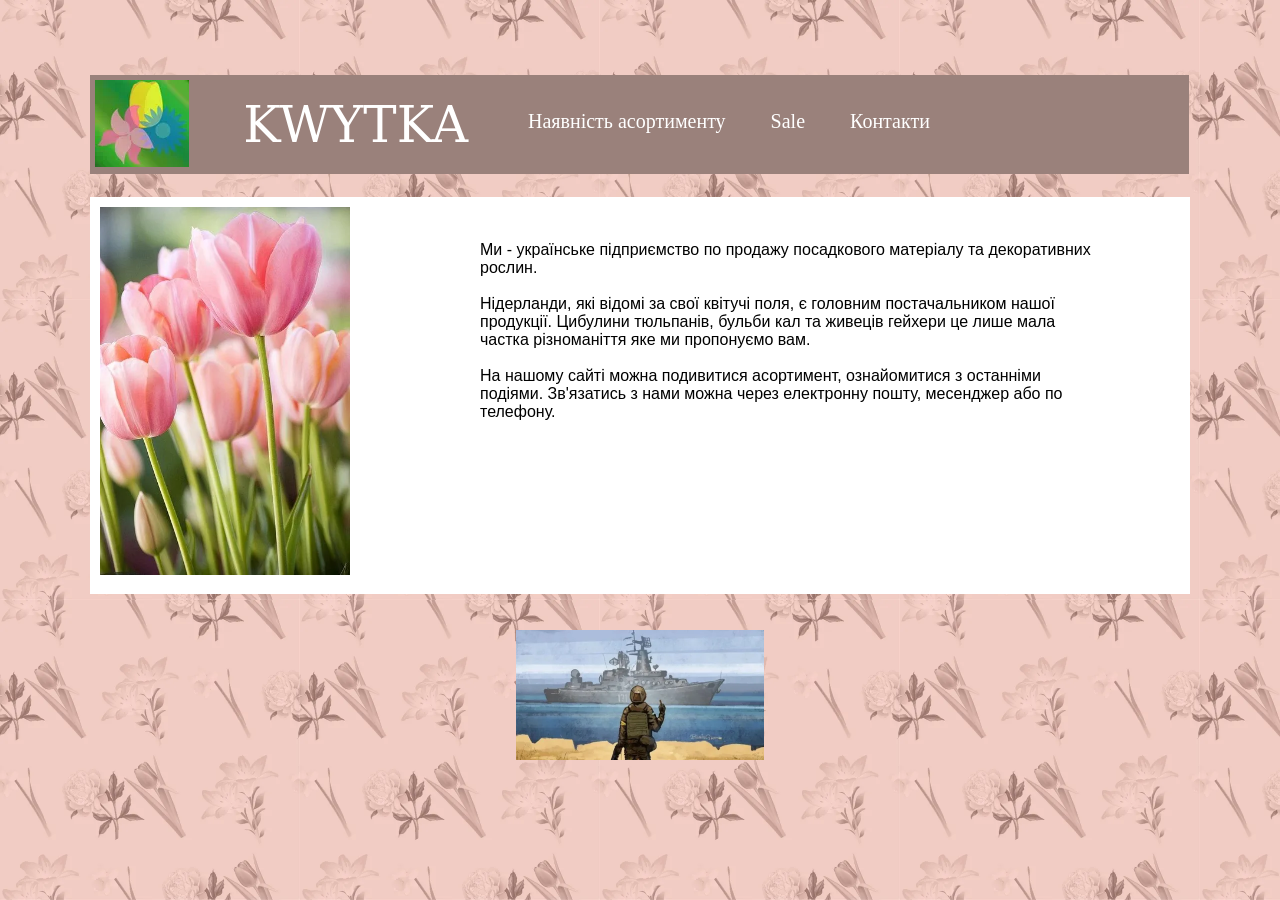
<file: design/index.html>
<!DOCTYPE html>
<html>
  <head>
    <meta content="text/html; charset=utf-8" http-equiv="content-type">
    <title>Квітка - Dutch Quality</title>
    <link rel="stylesheet" type="text/css" href="style.css">
  </head>
  <body>
    <center>
      <div style="text-align: left;">
        <header> <img src="log2.webp"> <a href="index.html"><img src="kwytka.png"></a>
          <a href="n.html">Наявність асортименту</a> <a href="nov.html">Sale</a>
          <a href="k.html">Контакти</a> </header>
      </div>
      <div class="aa"> <img src="3.webp" alt=""><br>
        <p style="margin-left: 380px; text-align: left; margin-right: 80px;">Ми
          - українське підприємство по продажу посадкового матеріалу та
          декоративних рослин.<br>
          <br>
          Нідерланди, які відомі за свої квітучі поля, є головним постачальником
          нашої продукції. Цибулини тюльпанів, бульби кал та живеців гейхери це
          лише мала частка різноманіття яке ми пропонуємо вам.<br>
          <br>
          На нашому сайті можна подивитися асортимент, ознайомитися з останніми
          подіями. Зв'язатись з нами можна через електронну пошту, месенджер або
          по телефону.</p>
        <p style="margin-left: 300px; text-align: left; margin-right: 80px"> </p>
      </div>
      <br>
      <div> <br>
        <center><img src="schip.webp" alt="" title="кораблик" style="width: 248px; height: 130px;"><br>
        </center>
      </div>
    </center>
  </body>
</html>
</file>
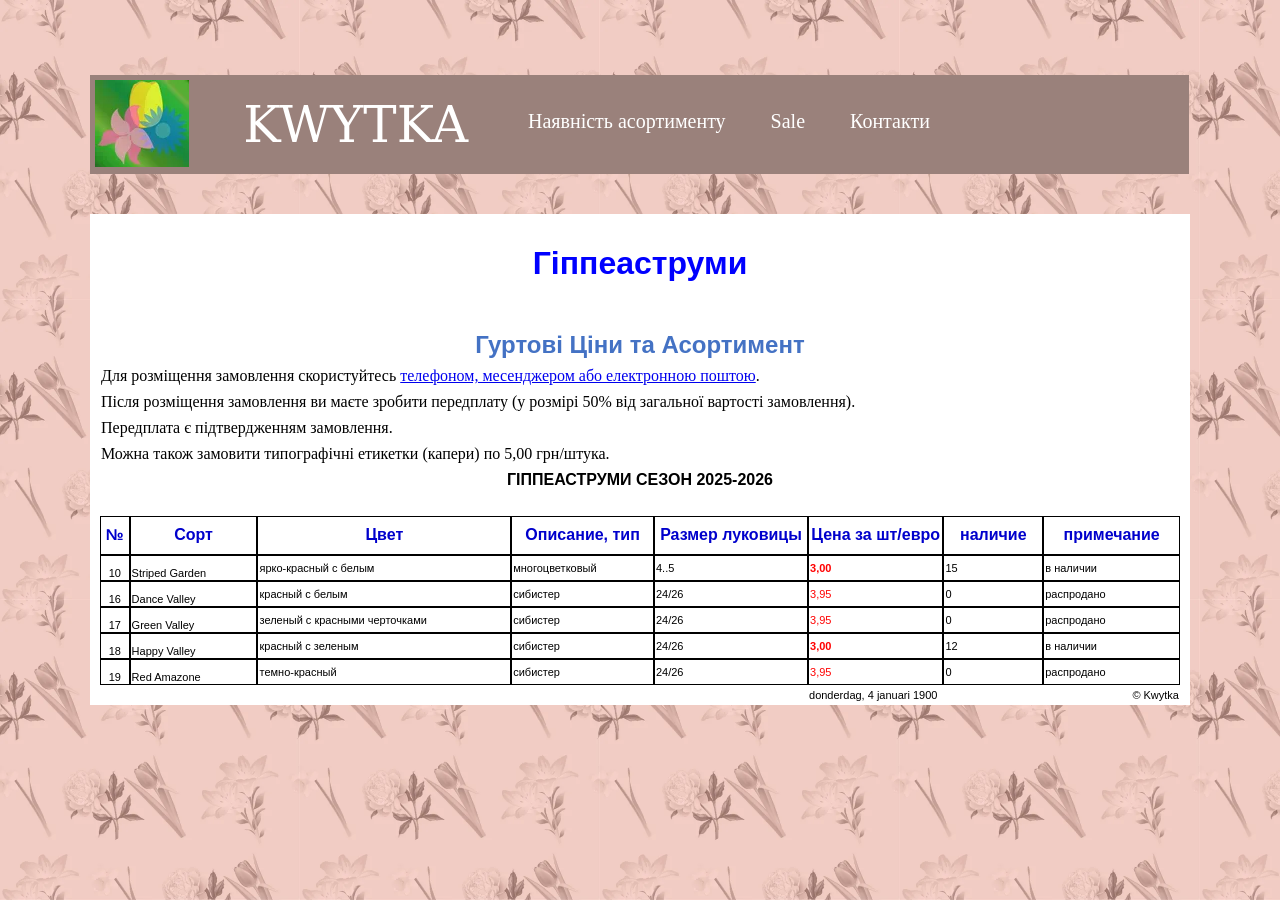
<file: design/ama.html>
<html>
  <head>
    <meta content="text/html; charset=utf-8" http-equiv="content-type">
    <title>Гіппеаструми</title>
    <link rel="stylesheet" type="text/css" href="style.css">
  </head>
  <body>
    <center>
      <header> <img src="log2.webp"> <a href="index.html"><img src="kwytka.png"></a>
        <a href="n.html">Наявність асортименту</a> <a href="nov.html">Sale</a>
        <a href="k.html">Контакти</a> </header>
    </center>
    <div class="nn">
      <center>
        <h1><span style="color: #0000ff;">Гіппеаструми</span></h1>
        <table border="0" cellspacing="0">
          <colgroup width="64"></colgroup> <colgroup width="139"></colgroup> <colgroup
            width="228"></colgroup> <colgroup width="239"></colgroup> <colgroup
            width="171"></colgroup> <colgroup width="305"></colgroup> <colgroup
            width="101"></colgroup> <colgroup width="187"></colgroup> <colgroup
            width="277"></colgroup> <colgroup width="188"></colgroup>
          <tbody>
            <tr>
              <td colspan="10" data-sheets-value="{ &quot;1&quot;: 2, &quot;2&quot;: &quot;ЧП Красникова г.Запорожье&quot;}"
                align="left" height="26" valign="bottom"><b><font face="Verdana"><br>
                  </font></b></td>
            </tr>
            <tr>
              <td colspan="10" data-sheets-value="{ &quot;1&quot;: 2, &quot;2&quot;: &quot;ОПТОВЫЕ ЦЕНЫ И АССОРТИМЕНТ ЛУКОВИЧНЫХ ОСЕНЬ 2024&quot;}"
                align="center" height="26" valign="bottom"><b><font face="Arial"
                    color="#4472C4" size="5">Гуртові Ціни та Асортимент</font></b></td>
            </tr>
            <tr>
              <td colspan="10" data-sheets-value="{ &quot;1&quot;: 2, &quot;2&quot;: &quot;Для того чтобы разместить заказ вам нужно связаться с нами:&quot;}"
                align="left" height="26" valign="bottom"><font face="Arial Black"
                  color="#000000" size="3">Для розміщення замовлення
                  скористуйтесь <a href="k.html">телефоном, месенджером або
                    електронною поштою</a>.<br>
                </font></td>
            </tr>
            <tr>
              <td colspan="10" data-sheets-value="{ &quot;1&quot;: 2, &quot;2&quot;: &quot;После размещения заказа необходимо сделать предоплату в  размере 50% от стоимости заказа. &quot;}"
                align="left" height="26" valign="bottom"><font size="3"><span style="font-family: Arial Black;">Після
                    розміщення замовлення ви маєте зробити передплату (у розмірі
                    50% від загальної вартості замовлення).</span></font></td>
            </tr>
            <tr>
              <td colspan="10" data-sheets-value="{ &quot;1&quot;: 2, &quot;2&quot;: &quot;Предоплата является подтверждением заказа. &quot;}"
                align="left" height="26" valign="bottom"><font face="Arial Black"
                  color="#000000" size="3">Передплата є підтвердженням
                  замовлення.</font></td>
            </tr>
            <tr>
              <td colspan="10" data-sheets-value="{ &quot;1&quot;: 2, &quot;2&quot;: &quot;Можно также заказать типографские этикетки(каперы) по 5,00 грн\/штука.&quot;}"
                align="left" height="26" valign="bottom"><font size="3"><span style="font-family: Arial Black;">Можна
                    також замовити типографічні етикетки (капери) по 5,00
                    грн/штука.</span></font></td>
            </tr>
          </tbody>
        </table>
        <table border="0" cellspacing="0">
          <colgroup width="32"></colgroup> <colgroup width="152"></colgroup> <colgroup
            width="313"></colgroup> <colgroup width="160"></colgroup> <colgroup
            width="176"></colgroup> <colgroup width="164"></colgroup> <colgroup
            width="109"></colgroup> <colgroup width="148"></colgroup>
          <tbody>
            <tr>
              <td colspan="8" data-sheets-value="{ &quot;1&quot;: 2, &quot;2&quot;: &quot;ГІППЕАСТРУМИ СЕЗОН 2025-2026&quot;}"
                align="center" height="26" valign="bottom"><b><font face="Arial"
                    size="3">ГІППЕАСТРУМИ СЕЗОН 2025-2026</font></b></td>
            </tr>
            <tr>
              <td colspan="8" data-sheets-value="{ &quot;1&quot;: 2, &quot;2&quot;: &quot;&quot;}"
                align="left" height="26" valign="bottom"><b><font face="Arial" size="3"><br>
                  </font></b></td>
            </tr>
            <tr>
              <td style="border-top: 1px solid #000000; border-bottom: 1px solid #000000; border-left: 1px solid #000000; border-right: 1px solid #000000"
                data-sheets-value="{ &quot;1&quot;: 2, &quot;2&quot;: &quot;№&quot;}"
                align="center" height="39" valign="middle"><b><font face="Arial"
                    color="#0000CC" size="3">№</font></b></td>
              <td style="border-top: 1px solid #000000; border-bottom: 1px solid #000000; border-left: 1px solid #000000; border-right: 1px solid #000000"
                data-sheets-value="{ &quot;1&quot;: 2, &quot;2&quot;: &quot;Сорт&quot;}"
                align="center" valign="middle"><b><font face="Arial" color="#0000CC"
                    size="3">Сорт</font></b></td>
              <td style="border-top: 1px solid #000000; border-bottom: 1px solid #000000; border-left: 1px solid #000000; border-right: 1px solid #000000"
                data-sheets-value="{ &quot;1&quot;: 2, &quot;2&quot;: &quot;Цвет&quot;}"
                align="center" valign="middle"><b><font face="Arial" color="#0000CC"
                    size="3">Цвет</font></b></td>
              <td style="border-top: 1px solid #000000; border-bottom: 1px solid #000000; border-left: 1px solid #000000; border-right: 1px solid #000000"
                data-sheets-value="{ &quot;1&quot;: 2, &quot;2&quot;: &quot;Описание, тип&quot;}"
                align="center" valign="middle"><b><font face="Arial" color="#0000CC"
                    size="3">Описание, тип</font></b></td>
              <td style="border-top: 1px solid #000000; border-bottom: 1px solid #000000; border-left: 1px solid #000000; border-right: 1px solid #000000"
                data-sheets-value="{ &quot;1&quot;: 2, &quot;2&quot;: &quot;Размер луковицы&quot;}"
                align="center" valign="middle"><b><font face="Arial" color="#0000CC"
                    size="3">Размер луковицы</font></b></td>
              <td style="border-top: 1px solid #000000; border-bottom: 1px solid #000000; border-left: 1px solid #000000; border-right: 1px solid #000000"
                data-sheets-value="{ &quot;1&quot;: 2, &quot;2&quot;: &quot;Цена за шт\/евро&quot;}"
                align="center" valign="middle"><b><font face="Arial" color="#0000CC"
                    size="3">Цена за шт/евро</font></b></td>
              <td style="border-top: 1px solid #000000; border-bottom: 1px solid #000000; border-left: 1px solid #000000; border-right: 1px solid #000000"
                data-sheets-value="{ &quot;1&quot;: 2, &quot;2&quot;: &quot;наличие&quot;}"
                align="center" valign="middle"><b><font face="Arial" color="#0000CC"
                    size="3">наличие</font></b></td>
              <td style="border-top: 1px solid #000000; border-bottom: 1px solid #000000; border-left: 1px solid #000000; border-right: 1px solid #000000"
                data-sheets-value="{ &quot;1&quot;: 2, &quot;2&quot;: &quot;примечание&quot;}"
                align="center" valign="middle"><b><font face="Arial" color="#0000CC"
                    size="3">примечание</font></b></td>
            </tr>
            <tr>
              <td style="border-top: 1px solid #000000; border-bottom: 1px solid #000000; border-left: 1px solid #000000; border-right: 1px solid #000000"
                sdval="10" sdnum="1043;" align="center" height="26" valign="bottom"><font
                  face="Arial">10</font></td>
              <td style="border-top: 1px solid #000000; border-bottom: 1px solid #000000; border-left: 1px solid #000000; border-right: 1px solid #000000"
                data-sheets-value="{ &quot;1&quot;: 2, &quot;2&quot;: &quot;Striped Garden&quot;}"
                align="left" valign="bottom"><font face="Arial">Striped Garden</font></td>
              <td style="border-top: 1px solid #000000; border-bottom: 1px solid #000000; border-left: 1px solid #000000; border-right: 1px solid #000000"
                data-sheets-value="{ &quot;1&quot;: 2, &quot;2&quot;: &quot;ярко-красный с белым&quot;}"
                align="left" valign="middle"><font face="Arial" color="#000000">ярко-красный
                  с белым</font></td>
              <td style="border-top: 1px solid #000000; border-bottom: 1px solid #000000; border-left: 1px solid #000000; border-right: 1px solid #000000"
                data-sheets-value="{ &quot;1&quot;: 2, &quot;2&quot;: &quot;многоцветковый&quot;}"
                align="left" valign="middle"><font face="Arial" color="#000000">многоцветковый</font></td>
              <td style="border-top: 1px solid #000000; border-bottom: 1px solid #000000; border-left: 1px solid #000000; border-right: 1px solid #000000"
                sdnum="1043;0;D-MMM" data-sheets-value="{ &quot;1&quot;: 2, &quot;2&quot;: &quot;4..5&quot;}"
                align="left" valign="middle"><font face="Arial" color="#000000">4..5</font></td>
              <td style="border-top: 1px solid #000000; border-bottom: 1px solid #000000; border-left: 1px solid #000000; border-right: 1px solid #000000"
                sdval="3" sdnum="1043;0;#.##0,00_ ;-#.##0,00 " data-sheets-value="{ &quot;1&quot;: 3, &quot;3&quot;: 3}"
                data-sheets-numberformat="{ &quot;1&quot;: 2, &quot;2&quot;: &quot;#.##0,00_ ;-#.##0,00 &quot;, &quot;3&quot;: 1}"
                align="left" valign="middle"><b><font face="Arial" color="#FF0000">3,00
                    </font></b></td>
              <td style="border-top: 1px solid #000000; border-bottom: 1px solid #000000; border-left: 1px solid #000000; border-right: 1px solid #000000"
                sdval="15" sdnum="1043;" align="left" valign="middle"><font face="Arial"
                  color="#000000">15</font></td>
              <td style="border-top: 1px solid #000000; border-bottom: 1px solid #000000; border-left: 1px solid #000000; border-right: 1px solid #000000"
                data-sheets-value="{ &quot;1&quot;: 2, &quot;2&quot;: &quot;в наличии&quot;}"
                align="left" valign="middle"><font face="Arial" color="#000000">в
                  наличии</font></td>
            </tr>
            <tr>
              <td style="border-top: 1px solid #000000; border-bottom: 1px solid #000000; border-left: 1px solid #000000; border-right: 1px solid #000000"
                sdval="16" sdnum="1043;" align="center" height="26" valign="bottom"><font
                  face="Arial">16</font></td>
              <td style="border-top: 1px solid #000000; border-bottom: 1px solid #000000; border-left: 1px solid #000000; border-right: 1px solid #000000"
                data-sheets-value="{ &quot;1&quot;: 2, &quot;2&quot;: &quot;Dance Valley&quot;}"
                align="left" valign="bottom"><font face="Arial">Dance Valley</font></td>
              <td style="border-top: 1px solid #000000; border-bottom: 1px solid #000000; border-left: 1px solid #000000; border-right: 1px solid #000000"
                data-sheets-value="{ &quot;1&quot;: 2, &quot;2&quot;: &quot;красный с белым &quot;}"
                align="left" valign="middle"><font face="Arial" color="#000000">красный
                  с белым </font></td>
              <td style="border-top: 1px solid #000000; border-bottom: 1px solid #000000; border-left: 1px solid #000000; border-right: 1px solid #000000"
                data-sheets-value="{ &quot;1&quot;: 2, &quot;2&quot;: &quot;сибистер&quot;}"
                align="left" valign="middle"><font face="Arial" color="#000000">сибистер</font></td>
              <td style="border-top: 1px solid #000000; border-bottom: 1px solid #000000; border-left: 1px solid #000000; border-right: 1px solid #000000"
                data-sheets-value="{ &quot;1&quot;: 2, &quot;2&quot;: &quot;24\/26&quot;}"
                align="left" valign="middle"><font face="Arial" color="#000000">24/26</font></td>
              <td style="border-top: 1px solid #000000; border-bottom: 1px solid #000000; border-left: 1px solid #000000; border-right: 1px solid #000000"
                sdval="3,95" sdnum="1043;0;#.##0,00_ ;-#.##0,00 " data-sheets-value="{ &quot;1&quot;: 3, &quot;3&quot;: 3}"
                data-sheets-numberformat="{ &quot;1&quot;: 2, &quot;2&quot;: &quot;#.##0,00_ ;-#.##0,00 &quot;, &quot;3&quot;: 1}"
                align="left" valign="middle"><font face="Arial" color="#FF0000">3,95
                  </font></td>
              <td style="border-top: 1px solid #000000; border-bottom: 1px solid #000000; border-left: 1px solid #000000; border-right: 1px solid #000000"
                sdval="0" sdnum="1043;" align="left" valign="middle"><font face="Arial"
                  color="#000000">0</font></td>
              <td style="border-top: 1px solid #000000; border-bottom: 1px solid #000000; border-left: 1px solid #000000; border-right: 1px solid #000000"
                data-sheets-value="{ &quot;1&quot;: 2, &quot;2&quot;: &quot;распродано&quot;}"
                align="left" valign="middle"><font face="Arial" color="#000000">распродано</font></td>
            </tr>
            <tr>
              <td style="border-top: 1px solid #000000; border-bottom: 1px solid #000000; border-left: 1px solid #000000; border-right: 1px solid #000000"
                sdval="17" sdnum="1043;" align="center" height="26" valign="bottom"><font
                  face="Arial">17</font></td>
              <td style="border-top: 1px solid #000000; border-bottom: 1px solid #000000; border-left: 1px solid #000000; border-right: 1px solid #000000"
                data-sheets-value="{ &quot;1&quot;: 2, &quot;2&quot;: &quot;Green Valley&quot;}"
                align="left" valign="bottom"><font face="Arial">Green Valley</font></td>
              <td style="border-top: 1px solid #000000; border-bottom: 1px solid #000000; border-left: 1px solid #000000; border-right: 1px solid #000000"
                data-sheets-value="{ &quot;1&quot;: 2, &quot;2&quot;: &quot;зеленый с красными черточками&quot;}"
                align="left" valign="middle"><font face="Arial" color="#000000">зеленый
                  с красными черточками</font></td>
              <td style="border-top: 1px solid #000000; border-bottom: 1px solid #000000; border-left: 1px solid #000000; border-right: 1px solid #000000"
                data-sheets-value="{ &quot;1&quot;: 2, &quot;2&quot;: &quot;сибистер&quot;}"
                align="left" valign="middle"><font face="Arial" color="#000000">сибистер</font></td>
              <td style="border-top: 1px solid #000000; border-bottom: 1px solid #000000; border-left: 1px solid #000000; border-right: 1px solid #000000"
                data-sheets-value="{ &quot;1&quot;: 2, &quot;2&quot;: &quot;24\/26&quot;}"
                align="left" valign="middle"><font face="Arial" color="#000000">24/26</font></td>
              <td style="border-top: 1px solid #000000; border-bottom: 1px solid #000000; border-left: 1px solid #000000; border-right: 1px solid #000000"
                sdval="3,95" sdnum="1043;0;#.##0,00_ ;-#.##0,00 " data-sheets-value="{ &quot;1&quot;: 3, &quot;3&quot;: 3}"
                data-sheets-numberformat="{ &quot;1&quot;: 2, &quot;2&quot;: &quot;#.##0,00_ ;-#.##0,00 &quot;, &quot;3&quot;: 1}"
                align="left" valign="middle"><font face="Arial" color="#FF0000">3,95
                  </font></td>
              <td style="border-top: 1px solid #000000; border-bottom: 1px solid #000000; border-left: 1px solid #000000; border-right: 1px solid #000000"
                sdval="0" sdnum="1043;" align="left" valign="middle"><font face="Arial"
                  color="#000000">0</font></td>
              <td style="border-top: 1px solid #000000; border-bottom: 1px solid #000000; border-left: 1px solid #000000; border-right: 1px solid #000000"
                data-sheets-value="{ &quot;1&quot;: 2, &quot;2&quot;: &quot;распродано&quot;}"
                align="left" valign="middle"><font face="Arial" color="#000000">распродано</font></td>
            </tr>
            <tr>
              <td style="border-top: 1px solid #000000; border-bottom: 1px solid #000000; border-left: 1px solid #000000; border-right: 1px solid #000000"
                sdval="18" sdnum="1043;" align="center" height="26" valign="bottom"><font
                  face="Arial">18</font></td>
              <td style="border-top: 1px solid #000000; border-bottom: 1px solid #000000; border-left: 1px solid #000000; border-right: 1px solid #000000"
                data-sheets-value="{ &quot;1&quot;: 2, &quot;2&quot;: &quot;Happy Valley&nbsp;&quot;}"
                align="left" valign="bottom"><font face="Arial">Happy
                  Valley&nbsp;</font></td>
              <td style="border-top: 1px solid #000000; border-bottom: 1px solid #000000; border-left: 1px solid #000000; border-right: 1px solid #000000"
                data-sheets-value="{ &quot;1&quot;: 2, &quot;2&quot;: &quot;красный с зеленым&quot;}"
                align="left" valign="middle"><font face="Arial" color="#000000">красный
                  с зеленым</font></td>
              <td style="border-top: 1px solid #000000; border-bottom: 1px solid #000000; border-left: 1px solid #000000; border-right: 1px solid #000000"
                data-sheets-value="{ &quot;1&quot;: 2, &quot;2&quot;: &quot;сибистер&quot;}"
                align="left" valign="middle"><font face="Arial" color="#000000">сибистер</font></td>
              <td style="border-top: 1px solid #000000; border-bottom: 1px solid #000000; border-left: 1px solid #000000; border-right: 1px solid #000000"
                data-sheets-value="{ &quot;1&quot;: 2, &quot;2&quot;: &quot;24\/26&quot;}"
                align="left" valign="middle"><font face="Arial" color="#000000">24/26</font></td>
              <td style="border-top: 1px solid #000000; border-bottom: 1px solid #000000; border-left: 1px solid #000000; border-right: 1px solid #000000"
                sdval="3" sdnum="1043;0;#.##0,00_ ;-#.##0,00 " data-sheets-value="{ &quot;1&quot;: 3, &quot;3&quot;: 3}"
                data-sheets-numberformat="{ &quot;1&quot;: 2, &quot;2&quot;: &quot;#.##0,00_ ;-#.##0,00 &quot;, &quot;3&quot;: 1}"
                align="left" valign="middle"><b><font face="Arial" color="#FF0000">3,00
                    </font></b></td>
              <td style="border-top: 1px solid #000000; border-bottom: 1px solid #000000; border-left: 1px solid #000000; border-right: 1px solid #000000"
                sdval="12" sdnum="1043;" align="left" valign="middle"><font face="Arial"
                  color="#000000">12</font></td>
              <td style="border-top: 1px solid #000000; border-bottom: 1px solid #000000; border-left: 1px solid #000000; border-right: 1px solid #000000"
                data-sheets-value="{ &quot;1&quot;: 2, &quot;2&quot;: &quot;в наличии&quot;}"
                align="left" valign="middle"><font face="Arial" color="#000000">в
                  наличии</font></td>
            </tr>
            <tr>
              <td style="border-top: 1px solid #000000; border-bottom: 1px solid #000000; border-left: 1px solid #000000; border-right: 1px solid #000000"
                sdval="19" sdnum="1043;" align="center" height="26" valign="bottom"><font
                  face="Arial">19</font></td>
              <td style="border-top: 1px solid #000000; border-bottom: 1px solid #000000; border-left: 1px solid #000000; border-right: 1px solid #000000"
                data-sheets-value="{ &quot;1&quot;: 2, &quot;2&quot;: &quot;Red Amazone&quot;}"
                align="left" valign="bottom"><font face="Arial">Red Amazone</font></td>
              <td style="border-top: 1px solid #000000; border-bottom: 1px solid #000000; border-left: 1px solid #000000; border-right: 1px solid #000000"
                data-sheets-value="{ &quot;1&quot;: 2, &quot;2&quot;: &quot;темно-красный &quot;}"
                align="left" valign="middle"><font face="Arial" color="#000000">темно-красный
                  </font></td>
              <td style="border-top: 1px solid #000000; border-bottom: 1px solid #000000; border-left: 1px solid #000000; border-right: 1px solid #000000"
                data-sheets-value="{ &quot;1&quot;: 2, &quot;2&quot;: &quot;сибистер&quot;}"
                align="left" valign="middle"><font face="Arial" color="#000000">сибистер</font></td>
              <td style="border-top: 1px solid #000000; border-bottom: 1px solid #000000; border-left: 1px solid #000000; border-right: 1px solid #000000"
                data-sheets-value="{ &quot;1&quot;: 2, &quot;2&quot;: &quot;24\/26&quot;}"
                align="left" valign="middle"><font face="Arial" color="#000000">24/26</font></td>
              <td style="border-top: 1px solid #000000; border-bottom: 1px solid #000000; border-left: 1px solid #000000; border-right: 1px solid #000000"
                sdval="3,95" sdnum="1043;0;#.##0,00_ ;-#.##0,00 " data-sheets-value="{ &quot;1&quot;: 3, &quot;3&quot;: 3}"
                data-sheets-numberformat="{ &quot;1&quot;: 2, &quot;2&quot;: &quot;#.##0,00_ ;-#.##0,00 &quot;, &quot;3&quot;: 1}"
                align="left" valign="middle"><font face="Arial" color="#FF0000">3,95
                  </font></td>
              <td style="border-top: 1px solid #000000; border-bottom: 1px solid #000000; border-left: 1px solid #000000; border-right: 1px solid #000000"
                sdval="0" sdnum="1043;" align="left" valign="middle"><font face="Arial"
                  color="#000000">0</font></td>
              <td style="border-top: 1px solid #000000; border-bottom: 1px solid #000000; border-left: 1px solid #000000; border-right: 1px solid #000000"
                data-sheets-value="{ &quot;1&quot;: 2, &quot;2&quot;: &quot;распродано&quot;}"
                align="left" valign="middle"><font face="Arial" color="#000000">распродано</font></td>
            </tr>
            <tr>
              <td data-sheets-value="{ &quot;1&quot;: 2, &quot;2&quot;: &quot;&quot;}"
                align="left" height="20" valign="middle"><font color="#969696" size="1"><br>
                </font></td>
              <td data-sheets-value="{ &quot;1&quot;: 2, &quot;2&quot;: &quot;&quot;}"
                align="center" valign="middle"><font color="#969696" size="1"><br>
                </font></td>
              <td data-sheets-value="{ &quot;1&quot;: 2, &quot;2&quot;: &quot;&quot;}"
                align="left" valign="middle"><font size="1"><br>
                </font></td>
              <td data-sheets-value="{ &quot;1&quot;: 2, &quot;2&quot;: &quot;&quot;}"
                align="left" valign="middle"><font size="1"><br>
                </font></td>
              <td data-sheets-value="{ &quot;1&quot;: 2, &quot;2&quot;: &quot;&quot;}"
                align="left" valign="middle"><font size="1"><br>
                </font></td>
              <td colspan="2" sdval="5" sdnum="1043;0;DDDD\, D MMMM JJJJ" data-sheets-value="{ &quot;1&quot;: 3, &quot;3&quot;: 5}"
                data-sheets-numberformat="{ &quot;1&quot;: 2, &quot;2&quot;: &quot;DDDD\\, D MMMM JJJJ&quot;, &quot;3&quot;: 1}"
                align="left" valign="middle"><font face="Arial" color="#000000">donderdag,
                  4 januari 1900</font></td>
              <td sdnum="1043;0;DD-MM-JJ UU:MM" data-sheets-value="{ &quot;1&quot;: 2, &quot;2&quot;: &quot;   © Kwytka&quot;}"
                align="right" valign="middle"><font face="Arial" color="#000000">
                  © Kwytka</font></td>
            </tr>
          </tbody>
        </table>
      </center>
    </div>
  </body>
</html>
</file>
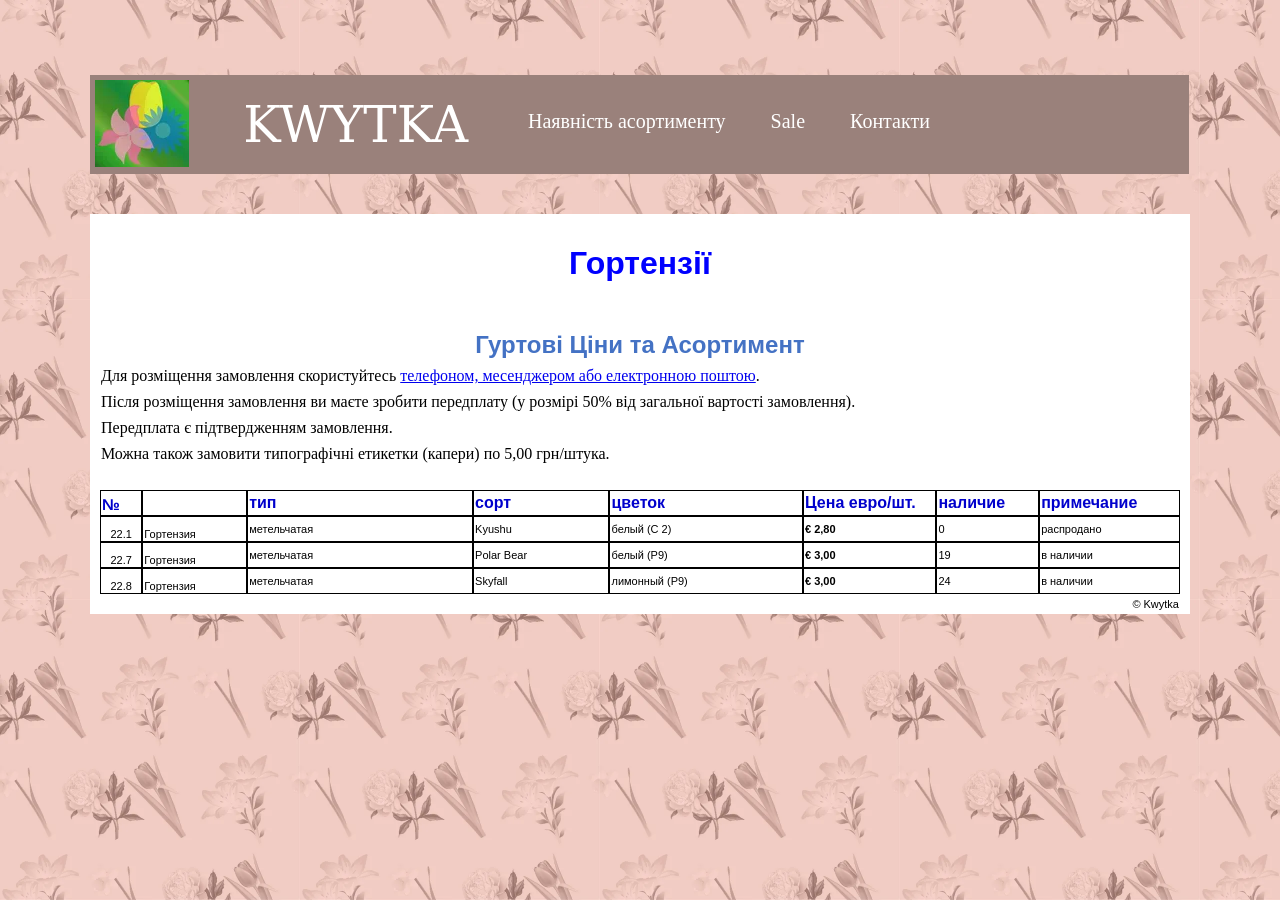
<file: design/hortensia.html>
<html>
  <head>
    <meta content="text/html; charset=utf-8" http-equiv="content-type">
    <title>Гортензії</title>
    <link rel="stylesheet" type="text/css" href="style.css">
  </head>
  <body>
    <center>
      <header> <img src="log2.webp"> <a href="index.html"><img src="kwytka.png"></a>
        <a href="n.html">Наявність асортименту</a> <a href="nov.html">Sale</a>
        <a href="k.html">Контакти</a> </header>
    </center>
    <div class="nn">
      <center>
        <h1><span style="color: #0000ff;">Гортензії<br>
          </span></h1>
        <table border="0" cellspacing="0">
          <colgroup width="64"></colgroup> <colgroup width="139"></colgroup> <colgroup
            width="228"></colgroup> <colgroup width="239"></colgroup> <colgroup
            width="171"></colgroup> <colgroup width="305"></colgroup> <colgroup
            width="101"></colgroup> <colgroup width="187"></colgroup> <colgroup
            width="277"></colgroup> <colgroup width="188"></colgroup>
          <tbody>
            <tr>
              <td colspan="10" data-sheets-value="{ &quot;1&quot;: 2, &quot;2&quot;: &quot;ЧП Красникова г.Запорожье&quot;}"
                align="left" height="26" valign="bottom"><b><font face="Verdana"><br>
                  </font></b></td>
            </tr>
            <tr>
              <td colspan="10" data-sheets-value="{ &quot;1&quot;: 2, &quot;2&quot;: &quot;ОПТОВЫЕ ЦЕНЫ И АССОРТИМЕНТ ЛУКОВИЧНЫХ ОСЕНЬ 2024&quot;}"
                align="center" height="26" valign="bottom"><b><font face="Arial"
                    color="#4472C4" size="5">Гуртові Ціни та Асортимент</font></b></td>
            </tr>
            <tr>
              <td colspan="10" data-sheets-value="{ &quot;1&quot;: 2, &quot;2&quot;: &quot;Для того чтобы разместить заказ вам нужно связаться с нами:&quot;}"
                align="left" height="26" valign="bottom"><font face="Arial Black"
                  color="#000000" size="3">Для розміщення замовлення
                  скористуйтесь <a href="k.html">телефоном, месенджером або
                    електронною поштою</a>.<br>
                </font></td>
            </tr>
            <tr>
              <td colspan="10" data-sheets-value="{ &quot;1&quot;: 2, &quot;2&quot;: &quot;После размещения заказа необходимо сделать предоплату в  размере 50% от стоимости заказа. &quot;}"
                align="left" height="26" valign="bottom"><font size="3"><span style="font-family: Arial Black;">Після
                    розміщення замовлення ви маєте зробити передплату (у розмірі
                    50% від загальної вартості замовлення).</span></font></td>
            </tr>
            <tr>
              <td colspan="10" data-sheets-value="{ &quot;1&quot;: 2, &quot;2&quot;: &quot;Предоплата является подтверждением заказа. &quot;}"
                align="left" height="26" valign="bottom"><font face="Arial Black"
                  color="#000000" size="3">Передплата є підтвердженням
                  замовлення.</font></td>
            </tr>
            <tr>
              <td colspan="10" data-sheets-value="{ &quot;1&quot;: 2, &quot;2&quot;: &quot;Можно также заказать типографские этикетки(каперы) по 5,00 грн\/штука.&quot;}"
                align="left" height="26" valign="bottom"><font size="3"><span style="font-family: Arial Black;">Можна
                    також замовити типографічні етикетки (капери) по 5,00
                    грн/штука.</span></font></td>
            </tr>
          </tbody>
        </table>
        <table border="0" cellspacing="0">
          <colgroup width="52"></colgroup> <colgroup width="133"></colgroup> <colgroup
            width="316"></colgroup> <colgroup width="191"></colgroup> <colgroup
            width="271"></colgroup> <colgroup width="183"></colgroup> <colgroup
            width="121"></colgroup> <colgroup width="164"></colgroup>
          <tbody>
            <tr>
              <td colspan="8" data-sheets-value="{ &quot;1&quot;: 2, &quot;2&quot;: &quot;&quot;}"
                align="left" height="26" valign="bottom"><b><font face="Arial" size="3"><br>
                  </font></b></td>
            </tr>
            <tr>
              <td style="border-top: 1px solid #000000; border-bottom: 1px solid #000000; border-left: 1px solid #000000; border-right: 1px solid #000000"
                data-sheets-value="{ &quot;1&quot;: 2, &quot;2&quot;: &quot;№&quot;}"
                align="left" height="26" valign="bottom"><b><font face="Arial" color="#0000CC"
                    size="3">№</font></b></td>
              <td style="border-top: 1px solid #000000; border-bottom: 1px solid #000000; border-left: 1px solid #000000; border-right: 1px solid #000000"
                data-sheets-value="{ &quot;1&quot;: 2, &quot;2&quot;: &quot;&quot;}"
                align="left" valign="bottom"><b><font face="Arial" color="#0000CC"
                    size="3"><br>
                  </font></b></td>
              <td style="border-top: 1px solid #000000; border-bottom: 1px solid #000000; border-left: 1px solid #000000; border-right: 1px solid #000000"
                data-sheets-value="{ &quot;1&quot;: 2, &quot;2&quot;: &quot;тип&quot;}"
                align="left" valign="middle"><b><font face="Arial" color="#0000CC"
                    size="3">тип</font></b></td>
              <td style="border-top: 1px solid #000000; border-bottom: 1px solid #000000; border-left: 1px solid #000000; border-right: 1px solid #000000"
                data-sheets-value="{ &quot;1&quot;: 2, &quot;2&quot;: &quot;сорт&quot;}"
                align="left" valign="middle"><b><font face="Arial" color="#0000CC"
                    size="3">сорт</font></b></td>
              <td style="border-top: 1px solid #000000; border-bottom: 1px solid #000000; border-left: 1px solid #000000; border-right: 1px solid #000000"
                data-sheets-value="{ &quot;1&quot;: 2, &quot;2&quot;: &quot;цветок&quot;}"
                align="left" valign="middle"><b><font face="Arial" color="#0000CC"
                    size="3">цветок</font></b></td>
              <td style="border-top: 1px solid #000000; border-bottom: 1px solid #000000; border-left: 1px solid #000000; border-right: 1px solid #000000"
                data-sheets-value="{ &quot;1&quot;: 2, &quot;2&quot;: &quot;Цена евро\/шт.&quot;}"
                align="left" valign="middle"><b><font face="Arial" color="#0000CC"
                    size="3">Цена евро/шт.</font></b></td>
              <td style="border-top: 1px solid #000000; border-bottom: 1px solid #000000; border-left: 1px solid #000000; border-right: 1px solid #000000"
                data-sheets-value="{ &quot;1&quot;: 2, &quot;2&quot;: &quot;наличие&quot;}"
                align="left" valign="middle"><b><font face="Arial" color="#0000CC"
                    size="3">наличие</font></b></td>
              <td style="border-top: 1px solid #000000; border-bottom: 1px solid #000000; border-left: 1px solid #000000; border-right: 1px solid #000000"
                data-sheets-value="{ &quot;1&quot;: 2, &quot;2&quot;: &quot;примечание&quot;}"
                align="left" valign="middle"><b><font face="Arial" color="#0000CC"
                    size="3">примечание</font></b></td>
            </tr>
            <tr>
              <td style="border-top: 1px solid #000000; border-bottom: 1px solid #000000; border-left: 1px solid #000000; border-right: 1px solid #000000"
                sdnum="1043;0;@" data-sheets-value="{ &quot;1&quot;: 2, &quot;2&quot;: &quot;22.1&quot;}"
                align="center" height="26" valign="bottom"><font face="Arial">22.1</font></td>
              <td style="border-top: 1px solid #000000; border-bottom: 1px solid #000000; border-left: 1px solid #000000; border-right: 1px solid #000000"
                data-sheets-value="{ &quot;1&quot;: 2, &quot;2&quot;: &quot;Гортензия&quot;}"
                align="left" valign="bottom"><font face="Arial">Гортензия</font></td>
              <td style="border-top: 1px solid #000000; border-bottom: 1px solid #000000; border-left: 1px solid #000000; border-right: 1px solid #000000"
                data-sheets-value="{ &quot;1&quot;: 2, &quot;2&quot;: &quot;метельчатая&quot;}"
                align="left" valign="middle"><font face="Arial" color="#000000">метельчатая</font></td>
              <td style="border-top: 1px solid #000000; border-bottom: 1px solid #000000; border-left: 1px solid #000000; border-right: 1px solid #000000"
                data-sheets-value="{ &quot;1&quot;: 2, &quot;2&quot;: &quot;Kyushu&quot;}"
                align="left" valign="middle"><font face="Arial" color="#000000">Kyushu</font></td>
              <td style="border-top: 1px solid #000000; border-bottom: 1px solid #000000; border-left: 1px solid #000000; border-right: 1px solid #000000"
                data-sheets-value="{ &quot;1&quot;: 2, &quot;2&quot;: &quot;белый (C 2)&quot;}"
                align="left" valign="middle"><font face="Arial" color="#000000">белый
                  (C 2)</font></td>
              <td style="border-top: 1px solid #000000; border-bottom: 1px solid #000000; border-left: 1px solid #000000; border-right: 1px solid #000000"
                sdval="2,8" sdnum="1043;0;[$€-413] #.##0,00;[$€-413] -#.##0,00"
                data-sheets-value="{ &quot;1&quot;: 3, &quot;3&quot;: 2}" data-sheets-numberformat="{ &quot;1&quot;: 2, &quot;2&quot;: &quot;[$€-413] #.##0,00;[$€-413] -#.##0,00&quot;, &quot;3&quot;: 1}"
                align="left" valign="middle"><b><font face="Arial">€ 2,80</font></b></td>
              <td style="border-top: 1px solid #000000; border-bottom: 1px solid #000000; border-left: 1px solid #000000; border-right: 1px solid #000000"
                sdval="0" sdnum="1043;" align="left" valign="middle"><font face="Arial"
                  color="#000000">0</font></td>
              <td style="border-top: 1px solid #000000; border-bottom: 1px solid #000000; border-left: 1px solid #000000; border-right: 1px solid #000000"
                data-sheets-value="{ &quot;1&quot;: 2, &quot;2&quot;: &quot;распродано&quot;}"
                align="left" valign="middle"><font face="Arial" color="#000000">распродано</font></td>
            </tr>
            <tr>
              <td style="border-top: 1px solid #000000; border-bottom: 1px solid #000000; border-left: 1px solid #000000; border-right: 1px solid #000000"
                sdnum="1043;0;@" data-sheets-value="{ &quot;1&quot;: 2, &quot;2&quot;: &quot;22.7&quot;}"
                align="center" height="26" valign="bottom"><font face="Arial">22.7</font></td>
              <td style="border-top: 1px solid #000000; border-bottom: 1px solid #000000; border-left: 1px solid #000000; border-right: 1px solid #000000"
                data-sheets-value="{ &quot;1&quot;: 2, &quot;2&quot;: &quot;Гортензия&quot;}"
                align="left" valign="bottom"><font face="Arial">Гортензия</font></td>
              <td style="border-top: 1px solid #000000; border-bottom: 1px solid #000000; border-left: 1px solid #000000; border-right: 1px solid #000000"
                data-sheets-value="{ &quot;1&quot;: 2, &quot;2&quot;: &quot;метельчатая&quot;}"
                align="left" valign="middle"><font face="Arial" color="#000000">метельчатая</font></td>
              <td style="border-top: 1px solid #000000; border-bottom: 1px solid #000000; border-left: 1px solid #000000; border-right: 1px solid #000000"
                data-sheets-value="{ &quot;1&quot;: 2, &quot;2&quot;: &quot;Polar Bear&quot;}"
                align="left" valign="middle"><font face="Arial" color="#000000">Polar
                  Bear</font></td>
              <td style="border-top: 1px solid #000000; border-bottom: 1px solid #000000; border-left: 1px solid #000000; border-right: 1px solid #000000"
                data-sheets-value="{ &quot;1&quot;: 2, &quot;2&quot;: &quot;белый (P9)&quot;}"
                align="left" valign="middle"><font face="Arial" color="#000000">белый
                  (P9)</font></td>
              <td style="border-top: 1px solid #000000; border-bottom: 1px solid #000000; border-left: 1px solid #000000; border-right: 1px solid #000000"
                sdval="3" sdnum="1043;0;[$€-413] #.##0,00;[$€-413] -#.##0,00" data-sheets-value="{ &quot;1&quot;: 3, &quot;3&quot;: 3}"
                data-sheets-numberformat="{ &quot;1&quot;: 2, &quot;2&quot;: &quot;[$€-413] #.##0,00;[$€-413] -#.##0,00&quot;, &quot;3&quot;: 1}"
                align="left" valign="middle"><b><font face="Arial">€ 3,00</font></b></td>
              <td style="border-top: 1px solid #000000; border-bottom: 1px solid #000000; border-left: 1px solid #000000; border-right: 1px solid #000000"
                sdval="19" sdnum="1043;" align="left" valign="middle"><font face="Arial"
                  color="#000000">19</font></td>
              <td style="border-top: 1px solid #000000; border-bottom: 1px solid #000000; border-left: 1px solid #000000; border-right: 1px solid #000000"
                data-sheets-value="{ &quot;1&quot;: 2, &quot;2&quot;: &quot;в наличии &quot;}"
                align="left" valign="middle"><font face="Arial" color="#000000">в
                  наличии </font></td>
            </tr>
            <tr>
              <td style="border-top: 1px solid #000000; border-bottom: 1px solid #000000; border-left: 1px solid #000000; border-right: 1px solid #000000"
                sdnum="1043;0;@" data-sheets-value="{ &quot;1&quot;: 2, &quot;2&quot;: &quot;22.8&quot;}"
                align="center" height="26" valign="bottom"><font face="Arial">22.8</font></td>
              <td style="border-top: 1px solid #000000; border-bottom: 1px solid #000000; border-left: 1px solid #000000; border-right: 1px solid #000000"
                data-sheets-value="{ &quot;1&quot;: 2, &quot;2&quot;: &quot;Гортензия&quot;}"
                align="left" valign="bottom"><font face="Arial">Гортензия</font></td>
              <td style="border-top: 1px solid #000000; border-bottom: 1px solid #000000; border-left: 1px solid #000000; border-right: 1px solid #000000"
                data-sheets-value="{ &quot;1&quot;: 2, &quot;2&quot;: &quot;метельчатая&quot;}"
                align="left" valign="middle"><font face="Arial" color="#000000">метельчатая</font></td>
              <td style="border-top: 1px solid #000000; border-bottom: 1px solid #000000; border-left: 1px solid #000000; border-right: 1px solid #000000"
                data-sheets-value="{ &quot;1&quot;: 2, &quot;2&quot;: &quot;Skyfall&quot;}"
                align="left" valign="middle"><font face="Arial" color="#000000">Skyfall</font></td>
              <td style="border-top: 1px solid #000000; border-bottom: 1px solid #000000; border-left: 1px solid #000000; border-right: 1px solid #000000"
                data-sheets-value="{ &quot;1&quot;: 2, &quot;2&quot;: &quot;лимонный (P9)&quot;}"
                align="left" valign="middle"><font face="Arial" color="#000000">лимонный
                  (P9)</font></td>
              <td style="border-top: 1px solid #000000; border-bottom: 1px solid #000000; border-left: 1px solid #000000; border-right: 1px solid #000000"
                sdval="3" sdnum="1043;0;[$€-413] #.##0,00;[$€-413] -#.##0,00" data-sheets-value="{ &quot;1&quot;: 3, &quot;3&quot;: 3}"
                data-sheets-numberformat="{ &quot;1&quot;: 2, &quot;2&quot;: &quot;[$€-413] #.##0,00;[$€-413] -#.##0,00&quot;, &quot;3&quot;: 1}"
                align="left" valign="middle"><b><font face="Arial">€ 3,00</font></b></td>
              <td style="border-top: 1px solid #000000; border-bottom: 1px solid #000000; border-left: 1px solid #000000; border-right: 1px solid #000000"
                sdval="24" sdnum="1043;" align="left" valign="middle"><font face="Arial"
                  color="#000000">24</font></td>
              <td style="border-top: 1px solid #000000; border-bottom: 1px solid #000000; border-left: 1px solid #000000; border-right: 1px solid #000000"
                data-sheets-value="{ &quot;1&quot;: 2, &quot;2&quot;: &quot;в наличии &quot;}"
                align="left" valign="middle"><font face="Arial" color="#000000">в
                  наличии </font></td>
            </tr>
            <tr>
              <td data-sheets-value="{ &quot;1&quot;: 2, &quot;2&quot;: &quot;&quot;}"
                align="left" height="20" valign="middle"><font color="#969696" size="1"><br>
                </font></td>
              <td data-sheets-value="{ &quot;1&quot;: 2, &quot;2&quot;: &quot;&quot;}"
                align="center" valign="middle"><font color="#969696" size="1"><br>
                </font></td>
              <td data-sheets-value="{ &quot;1&quot;: 2, &quot;2&quot;: &quot;&quot;}"
                align="left" valign="middle"><font size="1"><br>
                </font></td>
              <td data-sheets-value="{ &quot;1&quot;: 2, &quot;2&quot;: &quot;&quot;}"
                align="left" valign="middle"><font size="1"><br>
                </font></td>
              <td data-sheets-value="{ &quot;1&quot;: 2, &quot;2&quot;: &quot;&quot;}"
                align="left" valign="middle"><font size="1"><br>
                </font></td>
              <td colspan="2" sdval="45392" sdnum="1043;0;DDDD\, D MMMM JJJJ" data-sheets-formula="=TODAY( )"
                data-sheets-value="{ &quot;1&quot;: 3, &quot;3&quot;: 45392}" data-sheets-numberformat="{ &quot;1&quot;: 2, &quot;2&quot;: &quot;DDDD\\, D MMMM JJJJ&quot;, &quot;3&quot;: 1}"
                align="left" valign="middle"><font face="Arial" color="#000000"><br>
                </font></td>
              <td sdnum="1043;0;DD-MM-JJ UU:MM" data-sheets-value="{ &quot;1&quot;: 2, &quot;2&quot;: &quot;   © Kwytka&quot;}"
                align="right" valign="middle"><font face="Arial" color="#000000">
                  © Kwytka</font></td>
            </tr>
          </tbody>
        </table>
      </center>
    </div>
  </body>
</html>
</file>
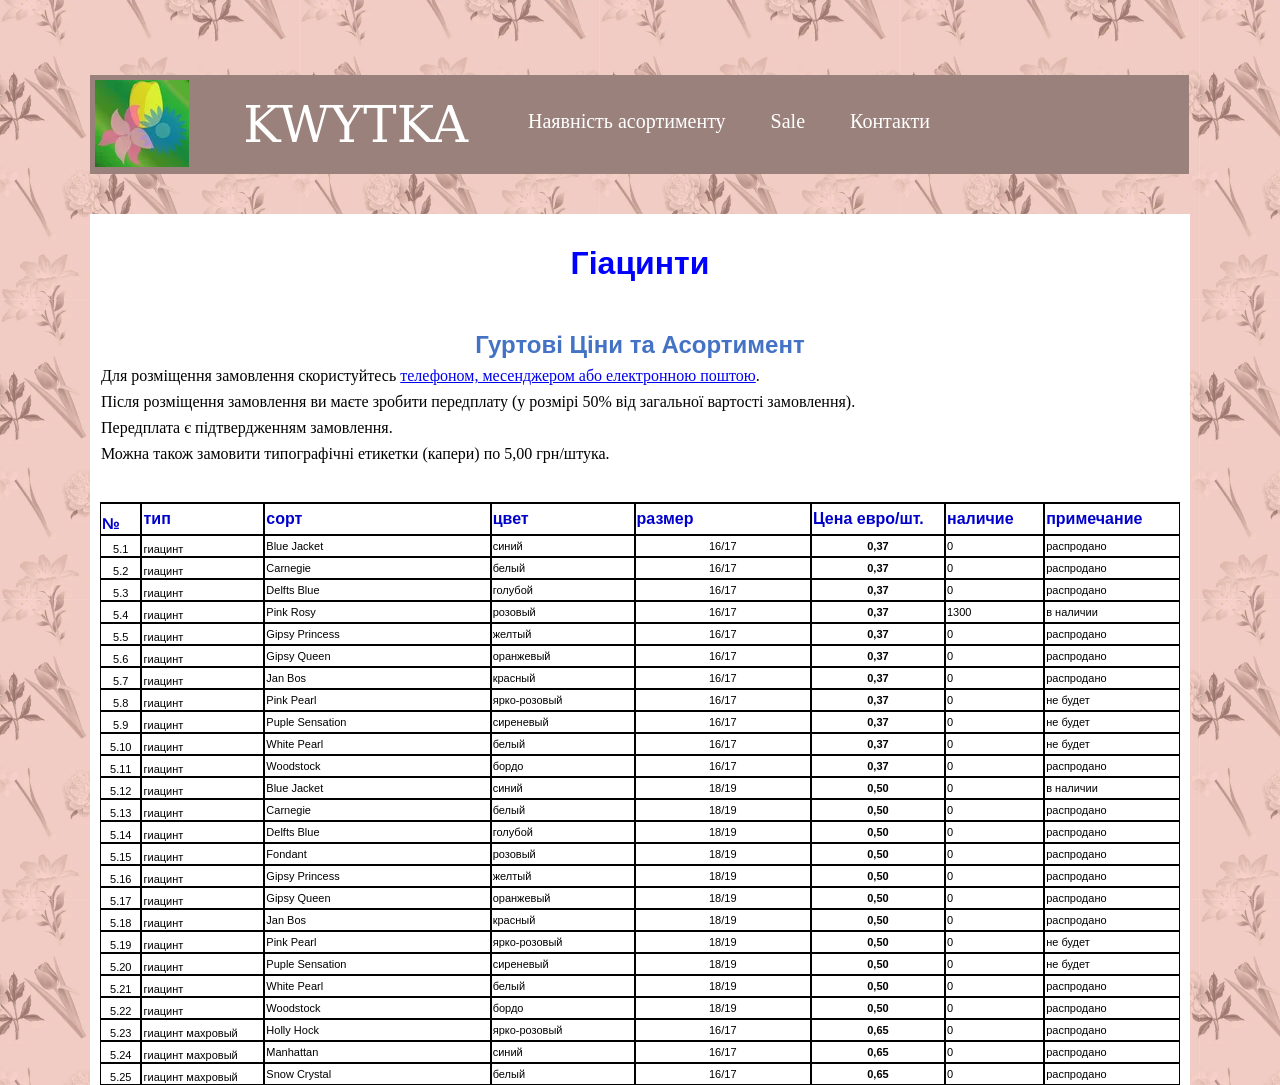
<file: design/hyacinth.html>
<html>
  <head>
    <meta content="text/html; charset=utf-8" http-equiv="content-type">
    <title>Гіацинти</title>
    <link rel="stylesheet" type="text/css" href="style.css">
  </head>
  <body>
    <center>
      <header> <img src="log2.webp"> <a href="index.html"><img src="kwytka.png"></a>
        <a href="n.html">Наявність асортименту</a> <a href="nov.html">Sale</a>
        <a href="k.html">Контакти</a> </header>
    </center>
    <div class="nn">
      <center>
        <h1><span style="color: #0000ff;">Гіацинти</span></h1>
        <table border="0" cellspacing="0">
          <colgroup width="64"></colgroup> <colgroup width="139"></colgroup> <colgroup
            width="228"></colgroup> <colgroup width="239"></colgroup> <colgroup
            width="171"></colgroup> <colgroup width="305"></colgroup> <colgroup
            width="101"></colgroup> <colgroup width="187"></colgroup> <colgroup
            width="277"></colgroup> <colgroup width="188"></colgroup>
          <tbody>
            <tr>
              <td colspan="10" data-sheets-value="{ &quot;1&quot;: 2, &quot;2&quot;: &quot;ЧП Красникова г.Запорожье&quot;}"
                align="left" height="26" valign="bottom"><b><font face="Verdana"><br>
                  </font></b></td>
            </tr>
            <tr>
              <td colspan="10" data-sheets-value="{ &quot;1&quot;: 2, &quot;2&quot;: &quot;ОПТОВЫЕ ЦЕНЫ И АССОРТИМЕНТ ЛУКОВИЧНЫХ ОСЕНЬ 2024&quot;}"
                align="center" height="26" valign="bottom"><b><font face="Arial"
                    color="#4472C4" size="5">Гуртові Ціни та Асортимент</font></b></td>
            </tr>
            <tr>
              <td colspan="10" data-sheets-value="{ &quot;1&quot;: 2, &quot;2&quot;: &quot;Для того чтобы разместить заказ вам нужно связаться с нами:&quot;}"
                align="left" height="26" valign="bottom"><font face="Arial Black"
                  color="#000000" size="3">Для розміщення замовлення
                  скористуйтесь <a href="k.html">телефоном, месенджером або
                    електронною поштою</a>.<br>
                </font></td>
            </tr>
            <tr>
              <td colspan="10" data-sheets-value="{ &quot;1&quot;: 2, &quot;2&quot;: &quot;После размещения заказа необходимо сделать предоплату в  размере 50% от стоимости заказа. &quot;}"
                align="left" height="26" valign="bottom"><font size="3"><span style="font-family: Arial Black;">Після
                    розміщення замовлення ви маєте зробити передплату (у розмірі
                    50% від загальної вартості замовлення).</span></font></td>
            </tr>
            <tr>
              <td colspan="10" data-sheets-value="{ &quot;1&quot;: 2, &quot;2&quot;: &quot;Предоплата является подтверждением заказа. &quot;}"
                align="left" height="26" valign="bottom"><font face="Arial Black"
                  color="#000000" size="3">Передплата є підтвердженням
                  замовлення.</font></td>
            </tr>
            <tr>
              <td colspan="10" data-sheets-value="{ &quot;1&quot;: 2, &quot;2&quot;: &quot;Можно также заказать типографские этикетки(каперы) по 5,00 грн\/штука.&quot;}"
                align="left" height="26" valign="bottom"><font size="3"><span style="font-family: Arial Black;">Можна
                    також замовити типографічні етикетки (капери) по 5,00
                    грн/штука.</span></font></td>
            </tr>
          </tbody>
        </table>
        <br>
        <table border="0" cellspacing="0">
          <colgroup width="47"></colgroup> <colgroup width="146"></colgroup> <colgroup
            width="284"></colgroup> <colgroup width="172"></colgroup> <colgroup
            width="216"></colgroup> <colgroup width="164"></colgroup> <colgroup
            width="109"></colgroup> <colgroup width="148"></colgroup>
          <tbody>
            <tr>
              <td style="border-bottom: 1px solid #000000" colspan="8" data-sheets-value="{ &quot;1&quot;: 2, &quot;2&quot;: &quot;&quot;}"
                align="left" height="20" valign="bottom"><b><font face="Arial" size="3"><br>
                  </font></b></td>
            </tr>
            <tr>
              <td style="border-top: 1px solid #000000; border-bottom: 1px solid #000000; border-left: 1px solid #000000; border-right: 1px solid #000000"
                data-sheets-value="{ &quot;1&quot;: 2, &quot;2&quot;: &quot;№&quot;}"
                align="left" height="32" valign="bottom"><b><font face="Arial" color="#0000CC"
                    size="3">№</font></b></td>
              <td style="border-top: 1px solid #000000; border-bottom: 1px solid #000000; border-left: 1px solid #000000; border-right: 1px solid #000000"
                data-sheets-value="{ &quot;1&quot;: 2, &quot;2&quot;: &quot;тип&quot;}"
                align="left" valign="middle"><b><font face="Arial" color="#0000CC"
                    size="3">тип</font></b></td>
              <td style="border-top: 1px solid #000000; border-bottom: 1px solid #000000; border-left: 1px solid #000000; border-right: 1px solid #000000"
                data-sheets-value="{ &quot;1&quot;: 2, &quot;2&quot;: &quot;сорт&quot;}"
                align="left" valign="middle"><b><font face="Arial" color="#0000CC"
                    size="3">сорт</font></b></td>
              <td style="border-top: 1px solid #000000; border-bottom: 1px solid #000000; border-left: 1px solid #000000; border-right: 1px solid #000000"
                data-sheets-value="{ &quot;1&quot;: 2, &quot;2&quot;: &quot;цвет&quot;}"
                align="left" valign="middle"><b><font face="Arial" color="#0000CC"
                    size="3">цвет</font></b></td>
              <td style="border-top: 1px solid #000000; border-bottom: 1px solid #000000; border-left: 1px solid #000000; border-right: 1px solid #000000"
                data-sheets-value="{ &quot;1&quot;: 2, &quot;2&quot;: &quot;размер&quot;}"
                align="left" valign="middle"><b><font face="Arial" color="#0000CC"
                    size="3">размер</font></b></td>
              <td style="border-top: 1px solid #000000; border-bottom: 1px solid #000000; border-left: 1px solid #000000; border-right: 1px solid #000000"
                data-sheets-value="{ &quot;1&quot;: 2, &quot;2&quot;: &quot;Цена евро\/шт. &quot;}"
                align="left" valign="middle"><b><font face="Arial" color="#0000CC"
                    size="3">Цена евро/шт. </font></b></td>
              <td style="border-top: 1px solid #000000; border-bottom: 1px solid #000000; border-left: 1px solid #000000; border-right: 1px solid #000000"
                data-sheets-value="{ &quot;1&quot;: 2, &quot;2&quot;: &quot;наличие&quot;}"
                align="left" valign="middle"><b><font face="Arial" color="#0000CC"
                    size="3">наличие</font></b></td>
              <td style="border-top: 1px solid #000000; border-bottom: 1px solid #000000; border-left: 1px solid #000000; border-right: 1px solid #000000"
                data-sheets-value="{ &quot;1&quot;: 2, &quot;2&quot;: &quot;примечание&quot;}"
                align="left" valign="middle"><b><font face="Arial" color="#0000CC"
                    size="3">примечание</font></b></td>
            </tr>
            <tr>
              <td style="border-top: 1px solid #000000; border-bottom: 1px solid #000000; border-left: 1px solid #000000; border-right: 1px solid #000000"
                data-sheets-value="{ &quot;1&quot;: 2, &quot;2&quot;: &quot;5.1&quot;}"
                align="center" height="22" valign="bottom"><font face="Arial">5.1</font></td>
              <td style="border-top: 1px solid #000000; border-bottom: 1px solid #000000; border-left: 1px solid #000000; border-right: 1px solid #000000"
                data-sheets-value="{ &quot;1&quot;: 2, &quot;2&quot;: &quot;гиацинт&quot;}"
                align="left" valign="bottom"><font face="Arial">гиацинт</font></td>
              <td style="border-top: 1px solid #000000; border-bottom: 1px solid #000000; border-left: 1px solid #000000; border-right: 1px solid #000000"
                data-sheets-value="{ &quot;1&quot;: 2, &quot;2&quot;: &quot;Blue Jacket&quot;}"
                align="left" valign="middle"><font face="Arial" color="#000000">Blue
                  Jacket</font></td>
              <td style="border-top: 1px solid #000000; border-bottom: 1px solid #000000; border-left: 1px solid #000000; border-right: 1px solid #000000"
                data-sheets-value="{ &quot;1&quot;: 2, &quot;2&quot;: &quot;синий&quot;}"
                align="left" valign="middle"><font face="Arial" color="#000000">синий</font></td>
              <td style="border-top: 1px solid #000000; border-bottom: 1px solid #000000; border-left: 1px solid #000000; border-right: 1px solid #000000"
                sdnum="1043;0;#.##0,00_ ;-#.##0,00 " data-sheets-value="{ &quot;1&quot;: 2, &quot;2&quot;: &quot;16\/17&quot;}"
                align="center" valign="middle"><font face="Arial">16/17</font></td>
              <td style="border-top: 1px solid #000000; border-bottom: 1px solid #000000; border-left: 1px solid #000000; border-right: 1px solid #000000"
                sdval="0,37" sdnum="1043;0;#.##0,00_ ;-#.##0,00 " data-sheets-value="{ &quot;1&quot;: 3, &quot;3&quot;: 0}"
                data-sheets-numberformat="{ &quot;1&quot;: 2, &quot;2&quot;: &quot;#.##0,00_ ;-#.##0,00 &quot;, &quot;3&quot;: 1}"
                align="center" valign="middle"><b><font face="Arial" color="#000000">0,37
                    </font></b></td>
              <td style="border-top: 1px solid #000000; border-bottom: 1px solid #000000; border-left: 1px solid #000000; border-right: 1px solid #000000"
                sdval="0" sdnum="1043;" align="left" valign="middle"><font face="Arial"
                  color="#000000">0</font></td>
              <td style="border-top: 1px solid #000000; border-bottom: 1px solid #000000; border-left: 1px solid #000000; border-right: 1px solid #000000"
                data-sheets-value="{ &quot;1&quot;: 2, &quot;2&quot;: &quot;распродано&quot;}"
                align="left" valign="middle"><font face="Arial" color="#000000">распродано</font></td>
            </tr>
            <tr>
              <td style="border-top: 1px solid #000000; border-bottom: 1px solid #000000; border-left: 1px solid #000000; border-right: 1px solid #000000"
                data-sheets-value="{ &quot;1&quot;: 2, &quot;2&quot;: &quot;5.2&quot;}"
                align="center" height="22" valign="bottom"><font face="Arial">5.2</font></td>
              <td style="border-top: 1px solid #000000; border-bottom: 1px solid #000000; border-left: 1px solid #000000; border-right: 1px solid #000000"
                data-sheets-value="{ &quot;1&quot;: 2, &quot;2&quot;: &quot;гиацинт&quot;}"
                align="left" valign="bottom"><font face="Arial">гиацинт</font></td>
              <td style="border-top: 1px solid #000000; border-bottom: 1px solid #000000; border-left: 1px solid #000000; border-right: 1px solid #000000"
                data-sheets-value="{ &quot;1&quot;: 2, &quot;2&quot;: &quot;Carnegie&quot;}"
                align="left" valign="middle"><font face="Arial" color="#000000">Carnegie</font></td>
              <td style="border-top: 1px solid #000000; border-bottom: 1px solid #000000; border-left: 1px solid #000000; border-right: 1px solid #000000"
                data-sheets-value="{ &quot;1&quot;: 2, &quot;2&quot;: &quot;белый&quot;}"
                align="left" valign="middle"><font face="Arial" color="#000000">белый</font></td>
              <td style="border-top: 1px solid #000000; border-bottom: 1px solid #000000; border-left: 1px solid #000000; border-right: 1px solid #000000"
                sdnum="1043;0;#.##0,00_ ;-#.##0,00 " data-sheets-value="{ &quot;1&quot;: 2, &quot;2&quot;: &quot;16\/17&quot;}"
                align="center" valign="middle"><font face="Arial">16/17</font></td>
              <td style="border-top: 1px solid #000000; border-bottom: 1px solid #000000; border-left: 1px solid #000000; border-right: 1px solid #000000"
                sdval="0,37" sdnum="1043;0;#.##0,00_ ;-#.##0,00 " data-sheets-value="{ &quot;1&quot;: 3, &quot;3&quot;: 0}"
                data-sheets-numberformat="{ &quot;1&quot;: 2, &quot;2&quot;: &quot;#.##0,00_ ;-#.##0,00 &quot;, &quot;3&quot;: 1}"
                align="center" valign="middle"><b><font face="Arial" color="#000000">0,37
                    </font></b></td>
              <td style="border-top: 1px solid #000000; border-bottom: 1px solid #000000; border-left: 1px solid #000000; border-right: 1px solid #000000"
                sdval="0" sdnum="1043;" align="left" valign="middle"><font face="Arial"
                  color="#000000">0</font></td>
              <td style="border-top: 1px solid #000000; border-bottom: 1px solid #000000; border-left: 1px solid #000000; border-right: 1px solid #000000"
                data-sheets-value="{ &quot;1&quot;: 2, &quot;2&quot;: &quot;распродано&quot;}"
                align="left" valign="middle"><font face="Arial" color="#000000">распродано</font></td>
            </tr>
            <tr>
              <td style="border-top: 1px solid #000000; border-bottom: 1px solid #000000; border-left: 1px solid #000000; border-right: 1px solid #000000"
                data-sheets-value="{ &quot;1&quot;: 2, &quot;2&quot;: &quot;5.3&quot;}"
                align="center" height="22" valign="bottom"><font face="Arial">5.3</font></td>
              <td style="border-top: 1px solid #000000; border-bottom: 1px solid #000000; border-left: 1px solid #000000; border-right: 1px solid #000000"
                data-sheets-value="{ &quot;1&quot;: 2, &quot;2&quot;: &quot;гиацинт&quot;}"
                align="left" valign="bottom"><font face="Arial">гиацинт</font></td>
              <td style="border-top: 1px solid #000000; border-bottom: 1px solid #000000; border-left: 1px solid #000000; border-right: 1px solid #000000"
                data-sheets-value="{ &quot;1&quot;: 2, &quot;2&quot;: &quot;Delfts Blue&quot;}"
                align="left" valign="middle"><font face="Arial" color="#000000">Delfts
                  Blue</font></td>
              <td style="border-top: 1px solid #000000; border-bottom: 1px solid #000000; border-left: 1px solid #000000; border-right: 1px solid #000000"
                data-sheets-value="{ &quot;1&quot;: 2, &quot;2&quot;: &quot;голубой&quot;}"
                align="left" valign="middle"><font face="Arial" color="#000000">голубой</font></td>
              <td style="border-top: 1px solid #000000; border-bottom: 1px solid #000000; border-left: 1px solid #000000; border-right: 1px solid #000000"
                sdnum="1043;0;#.##0,00_ ;-#.##0,00 " data-sheets-value="{ &quot;1&quot;: 2, &quot;2&quot;: &quot;16\/17&quot;}"
                align="center" valign="middle"><font face="Arial">16/17</font></td>
              <td style="border-top: 1px solid #000000; border-bottom: 1px solid #000000; border-left: 1px solid #000000; border-right: 1px solid #000000"
                sdval="0,37" sdnum="1043;0;#.##0,00_ ;-#.##0,00 " data-sheets-value="{ &quot;1&quot;: 3, &quot;3&quot;: 0}"
                data-sheets-numberformat="{ &quot;1&quot;: 2, &quot;2&quot;: &quot;#.##0,00_ ;-#.##0,00 &quot;, &quot;3&quot;: 1}"
                align="center" valign="middle"><b><font face="Arial" color="#000000">0,37
                    </font></b></td>
              <td style="border-top: 1px solid #000000; border-bottom: 1px solid #000000; border-left: 1px solid #000000; border-right: 1px solid #000000"
                sdval="0" sdnum="1043;" align="left" valign="middle"><font face="Arial"
                  color="#000000">0</font></td>
              <td style="border-top: 1px solid #000000; border-bottom: 1px solid #000000; border-left: 1px solid #000000; border-right: 1px solid #000000"
                data-sheets-value="{ &quot;1&quot;: 2, &quot;2&quot;: &quot;распродано&quot;}"
                align="left" valign="middle"><font face="Arial" color="#000000">распродано</font></td>
            </tr>
            <tr>
              <td style="border-top: 1px solid #000000; border-bottom: 1px solid #000000; border-left: 1px solid #000000; border-right: 1px solid #000000"
                data-sheets-value="{ &quot;1&quot;: 2, &quot;2&quot;: &quot;5.4&quot;}"
                align="center" height="22" valign="bottom"><font face="Arial">5.4</font></td>
              <td style="border-top: 1px solid #000000; border-bottom: 1px solid #000000; border-left: 1px solid #000000; border-right: 1px solid #000000"
                data-sheets-value="{ &quot;1&quot;: 2, &quot;2&quot;: &quot;гиацинт&quot;}"
                align="left" valign="bottom"><font face="Arial">гиацинт</font></td>
              <td style="border-top: 1px solid #000000; border-bottom: 1px solid #000000; border-left: 1px solid #000000; border-right: 1px solid #000000"
                data-sheets-value="{ &quot;1&quot;: 2, &quot;2&quot;: &quot;Pink Rosy&quot;}"
                align="left" valign="middle"><font face="Arial" color="#000000">Pink
                  Rosy</font></td>
              <td style="border-top: 1px solid #000000; border-bottom: 1px solid #000000; border-left: 1px solid #000000; border-right: 1px solid #000000"
                data-sheets-value="{ &quot;1&quot;: 2, &quot;2&quot;: &quot;розовый&quot;}"
                align="left" valign="middle"><font face="Arial" color="#000000">розовый</font></td>
              <td style="border-top: 1px solid #000000; border-bottom: 1px solid #000000; border-left: 1px solid #000000; border-right: 1px solid #000000"
                sdnum="1043;0;#.##0,00_ ;-#.##0,00 " data-sheets-value="{ &quot;1&quot;: 2, &quot;2&quot;: &quot;16\/17&quot;}"
                align="center" valign="middle"><font face="Arial">16/17</font></td>
              <td style="border-top: 1px solid #000000; border-bottom: 1px solid #000000; border-left: 1px solid #000000; border-right: 1px solid #000000"
                sdval="0,37" sdnum="1043;0;#.##0,00_ ;-#.##0,00 " data-sheets-value="{ &quot;1&quot;: 3, &quot;3&quot;: 0}"
                data-sheets-numberformat="{ &quot;1&quot;: 2, &quot;2&quot;: &quot;#.##0,00_ ;-#.##0,00 &quot;, &quot;3&quot;: 1}"
                align="center" valign="middle"><b><font face="Arial" color="#000000">0,37
                    </font></b></td>
              <td style="border-top: 1px solid #000000; border-bottom: 1px solid #000000; border-left: 1px solid #000000; border-right: 1px solid #000000"
                sdval="1300" sdnum="1043;" align="left" valign="middle"><font face="Arial"
                  color="#000000">1300</font></td>
              <td style="border-top: 1px solid #000000; border-bottom: 1px solid #000000; border-left: 1px solid #000000; border-right: 1px solid #000000"
                data-sheets-value="{ &quot;1&quot;: 2, &quot;2&quot;: &quot;в наличии&quot;}"
                align="left" valign="middle"><font face="Arial" color="#000000">в
                  наличии</font></td>
            </tr>
            <tr>
              <td style="border-top: 1px solid #000000; border-bottom: 1px solid #000000; border-left: 1px solid #000000; border-right: 1px solid #000000"
                data-sheets-value="{ &quot;1&quot;: 2, &quot;2&quot;: &quot;5.5&quot;}"
                align="center" height="22" valign="bottom"><font face="Arial">5.5</font></td>
              <td style="border-top: 1px solid #000000; border-bottom: 1px solid #000000; border-left: 1px solid #000000; border-right: 1px solid #000000"
                data-sheets-value="{ &quot;1&quot;: 2, &quot;2&quot;: &quot;гиацинт&quot;}"
                align="left" valign="bottom"><font face="Arial">гиацинт</font></td>
              <td style="border-top: 1px solid #000000; border-bottom: 1px solid #000000; border-left: 1px solid #000000; border-right: 1px solid #000000"
                data-sheets-value="{ &quot;1&quot;: 2, &quot;2&quot;: &quot;Gipsy Princess&quot;}"
                align="left" valign="middle"><font face="Arial" color="#000000">Gipsy
                  Princess</font></td>
              <td style="border-top: 1px solid #000000; border-bottom: 1px solid #000000; border-left: 1px solid #000000; border-right: 1px solid #000000"
                data-sheets-value="{ &quot;1&quot;: 2, &quot;2&quot;: &quot;желтый&quot;}"
                align="left" valign="middle"><font face="Arial" color="#000000">желтый</font></td>
              <td style="border-top: 1px solid #000000; border-bottom: 1px solid #000000; border-left: 1px solid #000000; border-right: 1px solid #000000"
                sdnum="1043;0;#.##0,00_ ;-#.##0,00 " data-sheets-value="{ &quot;1&quot;: 2, &quot;2&quot;: &quot;16\/17&quot;}"
                align="center" valign="middle"><font face="Arial">16/17</font></td>
              <td style="border-top: 1px solid #000000; border-bottom: 1px solid #000000; border-left: 1px solid #000000; border-right: 1px solid #000000"
                sdval="0,37" sdnum="1043;0;#.##0,00_ ;-#.##0,00 " data-sheets-value="{ &quot;1&quot;: 3, &quot;3&quot;: 0}"
                data-sheets-numberformat="{ &quot;1&quot;: 2, &quot;2&quot;: &quot;#.##0,00_ ;-#.##0,00 &quot;, &quot;3&quot;: 1}"
                align="center" valign="middle"><b><font face="Arial" color="#000000">0,37
                    </font></b></td>
              <td style="border-top: 1px solid #000000; border-bottom: 1px solid #000000; border-left: 1px solid #000000; border-right: 1px solid #000000"
                sdval="0" sdnum="1043;" align="left" valign="middle"><font face="Arial"
                  color="#000000">0</font></td>
              <td style="border-top: 1px solid #000000; border-bottom: 1px solid #000000; border-left: 1px solid #000000; border-right: 1px solid #000000"
                data-sheets-value="{ &quot;1&quot;: 2, &quot;2&quot;: &quot;распродано&quot;}"
                align="left" valign="middle"><font face="Arial" color="#000000">распродано</font></td>
            </tr>
            <tr>
              <td style="border-top: 1px solid #000000; border-bottom: 1px solid #000000; border-left: 1px solid #000000; border-right: 1px solid #000000"
                data-sheets-value="{ &quot;1&quot;: 2, &quot;2&quot;: &quot;5.6&quot;}"
                align="center" height="22" valign="bottom"><font face="Arial">5.6</font></td>
              <td style="border-top: 1px solid #000000; border-bottom: 1px solid #000000; border-left: 1px solid #000000; border-right: 1px solid #000000"
                data-sheets-value="{ &quot;1&quot;: 2, &quot;2&quot;: &quot;гиацинт&quot;}"
                align="left" valign="bottom"><font face="Arial">гиацинт</font></td>
              <td style="border-top: 1px solid #000000; border-bottom: 1px solid #000000; border-left: 1px solid #000000; border-right: 1px solid #000000"
                data-sheets-value="{ &quot;1&quot;: 2, &quot;2&quot;: &quot;Gipsy Queen&quot;}"
                align="left" valign="middle"><font face="Arial" color="#000000">Gipsy
                  Queen</font></td>
              <td style="border-top: 1px solid #000000; border-bottom: 1px solid #000000; border-left: 1px solid #000000; border-right: 1px solid #000000"
                data-sheets-value="{ &quot;1&quot;: 2, &quot;2&quot;: &quot;оранжевый&quot;}"
                align="left" valign="middle"><font face="Arial" color="#000000">оранжевый</font></td>
              <td style="border-top: 1px solid #000000; border-bottom: 1px solid #000000; border-left: 1px solid #000000; border-right: 1px solid #000000"
                sdnum="1043;0;#.##0,00_ ;-#.##0,00 " data-sheets-value="{ &quot;1&quot;: 2, &quot;2&quot;: &quot;16\/17&quot;}"
                align="center" valign="middle"><font face="Arial">16/17</font></td>
              <td style="border-top: 1px solid #000000; border-bottom: 1px solid #000000; border-left: 1px solid #000000; border-right: 1px solid #000000"
                sdval="0,37" sdnum="1043;0;#.##0,00_ ;-#.##0,00 " data-sheets-value="{ &quot;1&quot;: 3, &quot;3&quot;: 0}"
                data-sheets-numberformat="{ &quot;1&quot;: 2, &quot;2&quot;: &quot;#.##0,00_ ;-#.##0,00 &quot;, &quot;3&quot;: 1}"
                align="center" valign="middle"><b><font face="Arial" color="#000000">0,37
                    </font></b></td>
              <td style="border-top: 1px solid #000000; border-bottom: 1px solid #000000; border-left: 1px solid #000000; border-right: 1px solid #000000"
                sdval="0" sdnum="1043;" align="left" valign="middle"><font face="Arial"
                  color="#000000">0</font></td>
              <td style="border-top: 1px solid #000000; border-bottom: 1px solid #000000; border-left: 1px solid #000000; border-right: 1px solid #000000"
                data-sheets-value="{ &quot;1&quot;: 2, &quot;2&quot;: &quot;распродано&quot;}"
                align="left" valign="middle"><font face="Arial" color="#000000">распродано</font></td>
            </tr>
            <tr>
              <td style="border-top: 1px solid #000000; border-bottom: 1px solid #000000; border-left: 1px solid #000000; border-right: 1px solid #000000"
                data-sheets-value="{ &quot;1&quot;: 2, &quot;2&quot;: &quot;5.7&quot;}"
                align="center" height="22" valign="bottom"><font face="Arial">5.7</font></td>
              <td style="border-top: 1px solid #000000; border-bottom: 1px solid #000000; border-left: 1px solid #000000; border-right: 1px solid #000000"
                data-sheets-value="{ &quot;1&quot;: 2, &quot;2&quot;: &quot;гиацинт&quot;}"
                align="left" valign="bottom"><font face="Arial">гиацинт</font></td>
              <td style="border-top: 1px solid #000000; border-bottom: 1px solid #000000; border-left: 1px solid #000000; border-right: 1px solid #000000"
                data-sheets-value="{ &quot;1&quot;: 2, &quot;2&quot;: &quot;Jan Bos &quot;}"
                align="left" valign="middle"><font face="Arial" color="#000000">Jan
                  Bos </font></td>
              <td style="border-top: 1px solid #000000; border-bottom: 1px solid #000000; border-left: 1px solid #000000; border-right: 1px solid #000000"
                data-sheets-value="{ &quot;1&quot;: 2, &quot;2&quot;: &quot;красный&quot;}"
                align="left" valign="middle"><font face="Arial" color="#000000">красный</font></td>
              <td style="border-top: 1px solid #000000; border-bottom: 1px solid #000000; border-left: 1px solid #000000; border-right: 1px solid #000000"
                sdnum="1043;0;#.##0,00_ ;-#.##0,00 " data-sheets-value="{ &quot;1&quot;: 2, &quot;2&quot;: &quot;16\/17&quot;}"
                align="center" valign="middle"><font face="Arial">16/17</font></td>
              <td style="border-top: 1px solid #000000; border-bottom: 1px solid #000000; border-left: 1px solid #000000; border-right: 1px solid #000000"
                sdval="0,37" sdnum="1043;0;#.##0,00_ ;-#.##0,00 " data-sheets-value="{ &quot;1&quot;: 3, &quot;3&quot;: 0}"
                data-sheets-numberformat="{ &quot;1&quot;: 2, &quot;2&quot;: &quot;#.##0,00_ ;-#.##0,00 &quot;, &quot;3&quot;: 1}"
                align="center" valign="middle"><b><font face="Arial" color="#000000">0,37
                    </font></b></td>
              <td style="border-top: 1px solid #000000; border-bottom: 1px solid #000000; border-left: 1px solid #000000; border-right: 1px solid #000000"
                sdval="0" sdnum="1043;" align="left" valign="middle"><font face="Arial"
                  color="#000000">0</font></td>
              <td style="border-top: 1px solid #000000; border-bottom: 1px solid #000000; border-left: 1px solid #000000; border-right: 1px solid #000000"
                data-sheets-value="{ &quot;1&quot;: 2, &quot;2&quot;: &quot;распродано&quot;}"
                align="left" valign="middle"><font face="Arial" color="#000000">распродано</font></td>
            </tr>
            <tr>
              <td style="border-top: 1px solid #000000; border-bottom: 1px solid #000000; border-left: 1px solid #000000; border-right: 1px solid #000000"
                data-sheets-value="{ &quot;1&quot;: 2, &quot;2&quot;: &quot;5.8&quot;}"
                align="center" height="22" valign="bottom"><font face="Arial">5.8</font></td>
              <td style="border-top: 1px solid #000000; border-bottom: 1px solid #000000; border-left: 1px solid #000000; border-right: 1px solid #000000"
                data-sheets-value="{ &quot;1&quot;: 2, &quot;2&quot;: &quot;гиацинт&quot;}"
                align="left" valign="bottom"><font face="Arial">гиацинт</font></td>
              <td style="border-top: 1px solid #000000; border-bottom: 1px solid #000000; border-left: 1px solid #000000; border-right: 1px solid #000000"
                data-sheets-value="{ &quot;1&quot;: 2, &quot;2&quot;: &quot;Pink Pearl&quot;}"
                align="left" valign="middle"><font face="Arial" color="#000000">Pink
                  Pearl</font></td>
              <td style="border-top: 1px solid #000000; border-bottom: 1px solid #000000; border-left: 1px solid #000000; border-right: 1px solid #000000"
                data-sheets-value="{ &quot;1&quot;: 2, &quot;2&quot;: &quot;ярко-розовый&quot;}"
                align="left" valign="middle"><font face="Arial" color="#000000">ярко-розовый</font></td>
              <td style="border-top: 1px solid #000000; border-bottom: 1px solid #000000; border-left: 1px solid #000000; border-right: 1px solid #000000"
                sdnum="1043;0;#.##0,00_ ;-#.##0,00 " data-sheets-value="{ &quot;1&quot;: 2, &quot;2&quot;: &quot;16\/17&quot;}"
                align="center" valign="middle"><font face="Arial">16/17</font></td>
              <td style="border-top: 1px solid #000000; border-bottom: 1px solid #000000; border-left: 1px solid #000000; border-right: 1px solid #000000"
                sdval="0,37" sdnum="1043;0;#.##0,00_ ;-#.##0,00 " data-sheets-value="{ &quot;1&quot;: 3, &quot;3&quot;: 0}"
                data-sheets-numberformat="{ &quot;1&quot;: 2, &quot;2&quot;: &quot;#.##0,00_ ;-#.##0,00 &quot;, &quot;3&quot;: 1}"
                align="center" valign="middle"><b><font face="Arial" color="#000000">0,37
                    </font></b></td>
              <td style="border-top: 1px solid #000000; border-bottom: 1px solid #000000; border-left: 1px solid #000000; border-right: 1px solid #000000"
                sdval="0" sdnum="1043;" align="left" valign="middle"><font face="Arial"
                  color="#000000">0</font></td>
              <td style="border-top: 1px solid #000000; border-bottom: 1px solid #000000; border-left: 1px solid #000000; border-right: 1px solid #000000"
                data-sheets-value="{ &quot;1&quot;: 2, &quot;2&quot;: &quot;не будет&quot;}"
                align="left" valign="middle"><font face="Arial" color="#000000">не
                  будет</font></td>
            </tr>
            <tr>
              <td style="border-top: 1px solid #000000; border-bottom: 1px solid #000000; border-left: 1px solid #000000; border-right: 1px solid #000000"
                data-sheets-value="{ &quot;1&quot;: 2, &quot;2&quot;: &quot;5.9&quot;}"
                align="center" height="22" valign="bottom"><font face="Arial">5.9</font></td>
              <td style="border-top: 1px solid #000000; border-bottom: 1px solid #000000; border-left: 1px solid #000000; border-right: 1px solid #000000"
                data-sheets-value="{ &quot;1&quot;: 2, &quot;2&quot;: &quot;гиацинт&quot;}"
                align="left" valign="bottom"><font face="Arial">гиацинт</font></td>
              <td style="border-top: 1px solid #000000; border-bottom: 1px solid #000000; border-left: 1px solid #000000; border-right: 1px solid #000000"
                data-sheets-value="{ &quot;1&quot;: 2, &quot;2&quot;: &quot;Puple Sensation&quot;}"
                align="left" valign="middle"><font face="Arial" color="#000000">Puple
                  Sensation</font></td>
              <td style="border-top: 1px solid #000000; border-bottom: 1px solid #000000; border-left: 1px solid #000000; border-right: 1px solid #000000"
                data-sheets-value="{ &quot;1&quot;: 2, &quot;2&quot;: &quot;сиреневый&quot;}"
                align="left" valign="middle"><font face="Arial" color="#000000">сиреневый</font></td>
              <td style="border-top: 1px solid #000000; border-bottom: 1px solid #000000; border-left: 1px solid #000000; border-right: 1px solid #000000"
                sdnum="1043;0;#.##0,00_ ;-#.##0,00 " data-sheets-value="{ &quot;1&quot;: 2, &quot;2&quot;: &quot;16\/17&quot;}"
                align="center" valign="middle"><font face="Arial">16/17</font></td>
              <td style="border-top: 1px solid #000000; border-bottom: 1px solid #000000; border-left: 1px solid #000000; border-right: 1px solid #000000"
                sdval="0,37" sdnum="1043;0;#.##0,00_ ;-#.##0,00 " data-sheets-value="{ &quot;1&quot;: 3, &quot;3&quot;: 0}"
                data-sheets-numberformat="{ &quot;1&quot;: 2, &quot;2&quot;: &quot;#.##0,00_ ;-#.##0,00 &quot;, &quot;3&quot;: 1}"
                align="center" valign="middle"><b><font face="Arial" color="#000000">0,37
                    </font></b></td>
              <td style="border-top: 1px solid #000000; border-bottom: 1px solid #000000; border-left: 1px solid #000000; border-right: 1px solid #000000"
                sdval="0" sdnum="1043;" align="left" valign="middle"><font face="Arial"
                  color="#000000">0</font></td>
              <td style="border-top: 1px solid #000000; border-bottom: 1px solid #000000; border-left: 1px solid #000000; border-right: 1px solid #000000"
                data-sheets-value="{ &quot;1&quot;: 2, &quot;2&quot;: &quot;не будет&quot;}"
                align="left" valign="middle"><font face="Arial" color="#000000">не
                  будет</font></td>
            </tr>
            <tr>
              <td style="border-top: 1px solid #000000; border-bottom: 1px solid #000000; border-left: 1px solid #000000; border-right: 1px solid #000000"
                data-sheets-value="{ &quot;1&quot;: 2, &quot;2&quot;: &quot;5.10&quot;}"
                align="center" height="22" valign="bottom"><font face="Arial">5.10</font></td>
              <td style="border-top: 1px solid #000000; border-bottom: 1px solid #000000; border-left: 1px solid #000000; border-right: 1px solid #000000"
                data-sheets-value="{ &quot;1&quot;: 2, &quot;2&quot;: &quot;гиацинт&quot;}"
                align="left" valign="bottom"><font face="Arial">гиацинт</font></td>
              <td style="border-top: 1px solid #000000; border-bottom: 1px solid #000000; border-left: 1px solid #000000; border-right: 1px solid #000000"
                data-sheets-value="{ &quot;1&quot;: 2, &quot;2&quot;: &quot;White Pearl&quot;}"
                align="left" valign="middle"><font face="Arial" color="#000000">White
                  Pearl</font></td>
              <td style="border-top: 1px solid #000000; border-bottom: 1px solid #000000; border-left: 1px solid #000000; border-right: 1px solid #000000"
                data-sheets-value="{ &quot;1&quot;: 2, &quot;2&quot;: &quot;белый&quot;}"
                align="left" valign="middle"><font face="Arial" color="#000000">белый</font></td>
              <td style="border-top: 1px solid #000000; border-bottom: 1px solid #000000; border-left: 1px solid #000000; border-right: 1px solid #000000"
                sdnum="1043;0;#.##0,00_ ;-#.##0,00 " data-sheets-value="{ &quot;1&quot;: 2, &quot;2&quot;: &quot;16\/17&quot;}"
                align="center" valign="middle"><font face="Arial">16/17</font></td>
              <td style="border-top: 1px solid #000000; border-bottom: 1px solid #000000; border-left: 1px solid #000000; border-right: 1px solid #000000"
                sdval="0,37" sdnum="1043;0;#.##0,00_ ;-#.##0,00 " data-sheets-value="{ &quot;1&quot;: 3, &quot;3&quot;: 0}"
                data-sheets-numberformat="{ &quot;1&quot;: 2, &quot;2&quot;: &quot;#.##0,00_ ;-#.##0,00 &quot;, &quot;3&quot;: 1}"
                align="center" valign="middle"><b><font face="Arial" color="#000000">0,37
                    </font></b></td>
              <td style="border-top: 1px solid #000000; border-bottom: 1px solid #000000; border-left: 1px solid #000000; border-right: 1px solid #000000"
                sdval="0" sdnum="1043;" align="left" valign="middle"><font face="Arial"
                  color="#000000">0</font></td>
              <td style="border-top: 1px solid #000000; border-bottom: 1px solid #000000; border-left: 1px solid #000000; border-right: 1px solid #000000"
                data-sheets-value="{ &quot;1&quot;: 2, &quot;2&quot;: &quot;не будет&quot;}"
                align="left" valign="middle"><font face="Arial" color="#000000">не
                  будет</font></td>
            </tr>
            <tr>
              <td style="border-top: 1px solid #000000; border-bottom: 1px solid #000000; border-left: 1px solid #000000; border-right: 1px solid #000000"
                data-sheets-value="{ &quot;1&quot;: 2, &quot;2&quot;: &quot;5.11&quot;}"
                align="center" height="22" valign="bottom"><font face="Arial">5.11</font></td>
              <td style="border-top: 1px solid #000000; border-bottom: 1px solid #000000; border-left: 1px solid #000000; border-right: 1px solid #000000"
                data-sheets-value="{ &quot;1&quot;: 2, &quot;2&quot;: &quot;гиацинт&quot;}"
                align="left" valign="bottom"><font face="Arial">гиацинт</font></td>
              <td style="border-top: 1px solid #000000; border-bottom: 1px solid #000000; border-left: 1px solid #000000; border-right: 1px solid #000000"
                data-sheets-value="{ &quot;1&quot;: 2, &quot;2&quot;: &quot;Woodstock&quot;}"
                align="left" valign="middle"><font face="Arial" color="#000000">Woodstock</font></td>
              <td style="border-top: 1px solid #000000; border-bottom: 1px solid #000000; border-left: 1px solid #000000; border-right: 1px solid #000000"
                data-sheets-value="{ &quot;1&quot;: 2, &quot;2&quot;: &quot;бордо&quot;}"
                align="left" valign="middle"><font face="Arial" color="#000000">бордо</font></td>
              <td style="border-top: 1px solid #000000; border-bottom: 1px solid #000000; border-left: 1px solid #000000; border-right: 1px solid #000000"
                sdnum="1043;0;#.##0,00_ ;-#.##0,00 " data-sheets-value="{ &quot;1&quot;: 2, &quot;2&quot;: &quot;16\/17&quot;}"
                align="center" valign="middle"><font face="Arial">16/17</font></td>
              <td style="border-top: 1px solid #000000; border-bottom: 1px solid #000000; border-left: 1px solid #000000; border-right: 1px solid #000000"
                sdval="0,37" sdnum="1043;0;#.##0,00_ ;-#.##0,00 " data-sheets-value="{ &quot;1&quot;: 3, &quot;3&quot;: 0}"
                data-sheets-numberformat="{ &quot;1&quot;: 2, &quot;2&quot;: &quot;#.##0,00_ ;-#.##0,00 &quot;, &quot;3&quot;: 1}"
                align="center" valign="middle"><b><font face="Arial" color="#000000">0,37
                    </font></b></td>
              <td style="border-top: 1px solid #000000; border-bottom: 1px solid #000000; border-left: 1px solid #000000; border-right: 1px solid #000000"
                sdval="0" sdnum="1043;" align="left" valign="middle"><font face="Arial"
                  color="#000000">0</font></td>
              <td style="border-top: 1px solid #000000; border-bottom: 1px solid #000000; border-left: 1px solid #000000; border-right: 1px solid #000000"
                data-sheets-value="{ &quot;1&quot;: 2, &quot;2&quot;: &quot;распродано&quot;}"
                align="left" valign="middle"><font face="Arial" color="#000000">распродано</font></td>
            </tr>
            <tr>
              <td style="border-top: 1px solid #000000; border-bottom: 1px solid #000000; border-left: 1px solid #000000; border-right: 1px solid #000000"
                data-sheets-value="{ &quot;1&quot;: 2, &quot;2&quot;: &quot;5.12&quot;}"
                align="center" height="22" valign="bottom"><font face="Arial">5.12</font></td>
              <td style="border-top: 1px solid #000000; border-bottom: 1px solid #000000; border-left: 1px solid #000000; border-right: 1px solid #000000"
                data-sheets-value="{ &quot;1&quot;: 2, &quot;2&quot;: &quot;гиацинт&quot;}"
                align="left" valign="bottom"><font face="Arial">гиацинт</font></td>
              <td style="border-top: 1px solid #000000; border-bottom: 1px solid #000000; border-left: 1px solid #000000; border-right: 1px solid #000000"
                data-sheets-value="{ &quot;1&quot;: 2, &quot;2&quot;: &quot;Blue Jacket&quot;}"
                align="left" valign="middle"><font face="Arial" color="#000000">Blue
                  Jacket</font></td>
              <td style="border-top: 1px solid #000000; border-bottom: 1px solid #000000; border-left: 1px solid #000000; border-right: 1px solid #000000"
                data-sheets-value="{ &quot;1&quot;: 2, &quot;2&quot;: &quot;синий&quot;}"
                align="left" valign="middle"><font face="Arial" color="#000000">синий</font></td>
              <td style="border-top: 1px solid #000000; border-bottom: 1px solid #000000; border-left: 1px solid #000000; border-right: 1px solid #000000"
                sdnum="1043;0;#.##0,00_ ;-#.##0,00 " data-sheets-value="{ &quot;1&quot;: 2, &quot;2&quot;: &quot;18\/19&quot;}"
                align="center" valign="middle"><font face="Arial">18/19</font></td>
              <td style="border-top: 1px solid #000000; border-bottom: 1px solid #000000; border-left: 1px solid #000000; border-right: 1px solid #000000"
                sdval="0,5" sdnum="1043;0;#.##0,00_ ;-#.##0,00 " data-sheets-value="{ &quot;1&quot;: 3, &quot;3&quot;: 0}"
                data-sheets-numberformat="{ &quot;1&quot;: 2, &quot;2&quot;: &quot;#.##0,00_ ;-#.##0,00 &quot;, &quot;3&quot;: 1}"
                align="center" valign="middle"><b><font face="Arial" color="#000000">0,50
                    </font></b></td>
              <td style="border-top: 1px solid #000000; border-bottom: 1px solid #000000; border-left: 1px solid #000000; border-right: 1px solid #000000"
                sdval="0" sdnum="1043;" align="left" valign="middle"><font face="Arial"
                  color="#000000">0</font></td>
              <td style="border-top: 1px solid #000000; border-bottom: 1px solid #000000; border-left: 1px solid #000000; border-right: 1px solid #000000"
                data-sheets-value="{ &quot;1&quot;: 2, &quot;2&quot;: &quot;в наличии&quot;}"
                align="left" valign="middle"><font face="Arial" color="#000000">в
                  наличии</font></td>
            </tr>
            <tr>
              <td style="border-top: 1px solid #000000; border-bottom: 1px solid #000000; border-left: 1px solid #000000; border-right: 1px solid #000000"
                data-sheets-value="{ &quot;1&quot;: 2, &quot;2&quot;: &quot;5.13&quot;}"
                align="center" height="22" valign="bottom"><font face="Arial">5.13</font></td>
              <td style="border-top: 1px solid #000000; border-bottom: 1px solid #000000; border-left: 1px solid #000000; border-right: 1px solid #000000"
                data-sheets-value="{ &quot;1&quot;: 2, &quot;2&quot;: &quot;гиацинт&quot;}"
                align="left" valign="bottom"><font face="Arial">гиацинт</font></td>
              <td style="border-top: 1px solid #000000; border-bottom: 1px solid #000000; border-left: 1px solid #000000; border-right: 1px solid #000000"
                data-sheets-value="{ &quot;1&quot;: 2, &quot;2&quot;: &quot;Carnegie&quot;}"
                align="left" valign="middle"><font face="Arial" color="#000000">Carnegie</font></td>
              <td style="border-top: 1px solid #000000; border-bottom: 1px solid #000000; border-left: 1px solid #000000; border-right: 1px solid #000000"
                data-sheets-value="{ &quot;1&quot;: 2, &quot;2&quot;: &quot;белый&quot;}"
                align="left" valign="middle"><font face="Arial" color="#000000">белый</font></td>
              <td style="border-top: 1px solid #000000; border-bottom: 1px solid #000000; border-left: 1px solid #000000; border-right: 1px solid #000000"
                sdnum="1043;0;#.##0,00_ ;-#.##0,00 " data-sheets-value="{ &quot;1&quot;: 2, &quot;2&quot;: &quot;18\/19&quot;}"
                align="center" valign="middle"><font face="Arial">18/19</font></td>
              <td style="border-top: 1px solid #000000; border-bottom: 1px solid #000000; border-left: 1px solid #000000; border-right: 1px solid #000000"
                sdval="0,5" sdnum="1043;0;#.##0,00_ ;-#.##0,00 " data-sheets-value="{ &quot;1&quot;: 3, &quot;3&quot;: 0}"
                data-sheets-numberformat="{ &quot;1&quot;: 2, &quot;2&quot;: &quot;#.##0,00_ ;-#.##0,00 &quot;, &quot;3&quot;: 1}"
                align="center" valign="middle"><b><font face="Arial" color="#000000">0,50
                    </font></b></td>
              <td style="border-top: 1px solid #000000; border-bottom: 1px solid #000000; border-left: 1px solid #000000; border-right: 1px solid #000000"
                sdval="0" sdnum="1043;" align="left" valign="middle"><font face="Arial"
                  color="#000000">0</font></td>
              <td style="border-top: 1px solid #000000; border-bottom: 1px solid #000000; border-left: 1px solid #000000; border-right: 1px solid #000000"
                data-sheets-value="{ &quot;1&quot;: 2, &quot;2&quot;: &quot;распродано&quot;}"
                align="left" valign="middle"><font face="Arial" color="#000000">распродано</font></td>
            </tr>
            <tr>
              <td style="border-top: 1px solid #000000; border-bottom: 1px solid #000000; border-left: 1px solid #000000; border-right: 1px solid #000000"
                data-sheets-value="{ &quot;1&quot;: 2, &quot;2&quot;: &quot;5.14&quot;}"
                align="center" height="22" valign="bottom"><font face="Arial">5.14</font></td>
              <td style="border-top: 1px solid #000000; border-bottom: 1px solid #000000; border-left: 1px solid #000000; border-right: 1px solid #000000"
                data-sheets-value="{ &quot;1&quot;: 2, &quot;2&quot;: &quot;гиацинт&quot;}"
                align="left" valign="bottom"><font face="Arial">гиацинт</font></td>
              <td style="border-top: 1px solid #000000; border-bottom: 1px solid #000000; border-left: 1px solid #000000; border-right: 1px solid #000000"
                data-sheets-value="{ &quot;1&quot;: 2, &quot;2&quot;: &quot;Delfts Blue&quot;}"
                align="left" valign="middle"><font face="Arial" color="#000000">Delfts
                  Blue</font></td>
              <td style="border-top: 1px solid #000000; border-bottom: 1px solid #000000; border-left: 1px solid #000000; border-right: 1px solid #000000"
                data-sheets-value="{ &quot;1&quot;: 2, &quot;2&quot;: &quot;голубой&quot;}"
                align="left" valign="middle"><font face="Arial" color="#000000">голубой</font></td>
              <td style="border-top: 1px solid #000000; border-bottom: 1px solid #000000; border-left: 1px solid #000000; border-right: 1px solid #000000"
                sdnum="1043;0;#.##0,00_ ;-#.##0,00 " data-sheets-value="{ &quot;1&quot;: 2, &quot;2&quot;: &quot;18\/19&quot;}"
                align="center" valign="middle"><font face="Arial">18/19</font></td>
              <td style="border-top: 1px solid #000000; border-bottom: 1px solid #000000; border-left: 1px solid #000000; border-right: 1px solid #000000"
                sdval="0,5" sdnum="1043;0;#.##0,00_ ;-#.##0,00 " data-sheets-value="{ &quot;1&quot;: 3, &quot;3&quot;: 0}"
                data-sheets-numberformat="{ &quot;1&quot;: 2, &quot;2&quot;: &quot;#.##0,00_ ;-#.##0,00 &quot;, &quot;3&quot;: 1}"
                align="center" valign="middle"><b><font face="Arial" color="#000000">0,50
                    </font></b></td>
              <td style="border-top: 1px solid #000000; border-bottom: 1px solid #000000; border-left: 1px solid #000000; border-right: 1px solid #000000"
                sdval="0" sdnum="1043;" align="left" valign="middle"><font face="Arial"
                  color="#000000">0</font></td>
              <td style="border-top: 1px solid #000000; border-bottom: 1px solid #000000; border-left: 1px solid #000000; border-right: 1px solid #000000"
                data-sheets-value="{ &quot;1&quot;: 2, &quot;2&quot;: &quot;распродано&quot;}"
                align="left" valign="middle"><font face="Arial" color="#000000">распродано</font></td>
            </tr>
            <tr>
              <td style="border-top: 1px solid #000000; border-bottom: 1px solid #000000; border-left: 1px solid #000000; border-right: 1px solid #000000"
                data-sheets-value="{ &quot;1&quot;: 2, &quot;2&quot;: &quot;5.15&quot;}"
                align="center" height="22" valign="bottom"><font face="Arial">5.15</font></td>
              <td style="border-top: 1px solid #000000; border-bottom: 1px solid #000000; border-left: 1px solid #000000; border-right: 1px solid #000000"
                data-sheets-value="{ &quot;1&quot;: 2, &quot;2&quot;: &quot;гиацинт&quot;}"
                align="left" valign="bottom"><font face="Arial">гиацинт</font></td>
              <td style="border-top: 1px solid #000000; border-bottom: 1px solid #000000; border-left: 1px solid #000000; border-right: 1px solid #000000"
                data-sheets-value="{ &quot;1&quot;: 2, &quot;2&quot;: &quot;Fondant&quot;}"
                align="left" valign="middle"><font face="Arial" color="#000000">Fondant</font></td>
              <td style="border-top: 1px solid #000000; border-bottom: 1px solid #000000; border-left: 1px solid #000000; border-right: 1px solid #000000"
                data-sheets-value="{ &quot;1&quot;: 2, &quot;2&quot;: &quot;розовый&quot;}"
                align="left" valign="middle"><font face="Arial" color="#000000">розовый</font></td>
              <td style="border-top: 1px solid #000000; border-bottom: 1px solid #000000; border-left: 1px solid #000000; border-right: 1px solid #000000"
                sdnum="1043;0;#.##0,00_ ;-#.##0,00 " data-sheets-value="{ &quot;1&quot;: 2, &quot;2&quot;: &quot;18\/19&quot;}"
                align="center" valign="middle"><font face="Arial">18/19</font></td>
              <td style="border-top: 1px solid #000000; border-bottom: 1px solid #000000; border-left: 1px solid #000000; border-right: 1px solid #000000"
                sdval="0,5" sdnum="1043;0;#.##0,00_ ;-#.##0,00 " data-sheets-value="{ &quot;1&quot;: 3, &quot;3&quot;: 0}"
                data-sheets-numberformat="{ &quot;1&quot;: 2, &quot;2&quot;: &quot;#.##0,00_ ;-#.##0,00 &quot;, &quot;3&quot;: 1}"
                align="center" valign="middle"><b><font face="Arial" color="#000000">0,50
                    </font></b></td>
              <td style="border-top: 1px solid #000000; border-bottom: 1px solid #000000; border-left: 1px solid #000000; border-right: 1px solid #000000"
                sdval="0" sdnum="1043;" align="left" valign="middle"><font face="Arial"
                  color="#000000">0</font></td>
              <td style="border-top: 1px solid #000000; border-bottom: 1px solid #000000; border-left: 1px solid #000000; border-right: 1px solid #000000"
                data-sheets-value="{ &quot;1&quot;: 2, &quot;2&quot;: &quot;распродано&quot;}"
                align="left" valign="middle"><font face="Arial" color="#000000">распродано</font></td>
            </tr>
            <tr>
              <td style="border-top: 1px solid #000000; border-bottom: 1px solid #000000; border-left: 1px solid #000000; border-right: 1px solid #000000"
                data-sheets-value="{ &quot;1&quot;: 2, &quot;2&quot;: &quot;5.16&quot;}"
                align="center" height="22" valign="bottom"><font face="Arial">5.16</font></td>
              <td style="border-top: 1px solid #000000; border-bottom: 1px solid #000000; border-left: 1px solid #000000; border-right: 1px solid #000000"
                data-sheets-value="{ &quot;1&quot;: 2, &quot;2&quot;: &quot;гиацинт&quot;}"
                align="left" valign="bottom"><font face="Arial">гиацинт</font></td>
              <td style="border-top: 1px solid #000000; border-bottom: 1px solid #000000; border-left: 1px solid #000000; border-right: 1px solid #000000"
                data-sheets-value="{ &quot;1&quot;: 2, &quot;2&quot;: &quot;Gipsy Princess&quot;}"
                align="left" valign="middle"><font face="Arial" color="#000000">Gipsy
                  Princess</font></td>
              <td style="border-top: 1px solid #000000; border-bottom: 1px solid #000000; border-left: 1px solid #000000; border-right: 1px solid #000000"
                data-sheets-value="{ &quot;1&quot;: 2, &quot;2&quot;: &quot;желтый&quot;}"
                align="left" valign="middle"><font face="Arial" color="#000000">желтый</font></td>
              <td style="border-top: 1px solid #000000; border-bottom: 1px solid #000000; border-left: 1px solid #000000; border-right: 1px solid #000000"
                sdnum="1043;0;#.##0,00_ ;-#.##0,00 " data-sheets-value="{ &quot;1&quot;: 2, &quot;2&quot;: &quot;18\/19&quot;}"
                align="center" valign="middle"><font face="Arial">18/19</font></td>
              <td style="border-top: 1px solid #000000; border-bottom: 1px solid #000000; border-left: 1px solid #000000; border-right: 1px solid #000000"
                sdval="0,5" sdnum="1043;0;#.##0,00_ ;-#.##0,00 " data-sheets-value="{ &quot;1&quot;: 3, &quot;3&quot;: 0}"
                data-sheets-numberformat="{ &quot;1&quot;: 2, &quot;2&quot;: &quot;#.##0,00_ ;-#.##0,00 &quot;, &quot;3&quot;: 1}"
                align="center" valign="middle"><b><font face="Arial" color="#000000">0,50
                    </font></b></td>
              <td style="border-top: 1px solid #000000; border-bottom: 1px solid #000000; border-left: 1px solid #000000; border-right: 1px solid #000000"
                sdval="0" sdnum="1043;" align="left" valign="middle"><font face="Arial"
                  color="#000000">0</font></td>
              <td style="border-top: 1px solid #000000; border-bottom: 1px solid #000000; border-left: 1px solid #000000; border-right: 1px solid #000000"
                data-sheets-value="{ &quot;1&quot;: 2, &quot;2&quot;: &quot;распродано&quot;}"
                align="left" valign="middle"><font face="Arial" color="#000000">распродано</font></td>
            </tr>
            <tr>
              <td style="border-top: 1px solid #000000; border-bottom: 1px solid #000000; border-left: 1px solid #000000; border-right: 1px solid #000000"
                data-sheets-value="{ &quot;1&quot;: 2, &quot;2&quot;: &quot;5.17&quot;}"
                align="center" height="22" valign="bottom"><font face="Arial">5.17</font></td>
              <td style="border-top: 1px solid #000000; border-bottom: 1px solid #000000; border-left: 1px solid #000000; border-right: 1px solid #000000"
                data-sheets-value="{ &quot;1&quot;: 2, &quot;2&quot;: &quot;гиацинт&quot;}"
                align="left" valign="bottom"><font face="Arial">гиацинт</font></td>
              <td style="border-top: 1px solid #000000; border-bottom: 1px solid #000000; border-left: 1px solid #000000; border-right: 1px solid #000000"
                data-sheets-value="{ &quot;1&quot;: 2, &quot;2&quot;: &quot;Gipsy Queen&quot;}"
                align="left" valign="middle"><font face="Arial" color="#000000">Gipsy
                  Queen</font></td>
              <td style="border-top: 1px solid #000000; border-bottom: 1px solid #000000; border-left: 1px solid #000000; border-right: 1px solid #000000"
                data-sheets-value="{ &quot;1&quot;: 2, &quot;2&quot;: &quot;оранжевый&quot;}"
                align="left" valign="middle"><font face="Arial" color="#000000">оранжевый</font></td>
              <td style="border-top: 1px solid #000000; border-bottom: 1px solid #000000; border-left: 1px solid #000000; border-right: 1px solid #000000"
                sdnum="1043;0;#.##0,00_ ;-#.##0,00 " data-sheets-value="{ &quot;1&quot;: 2, &quot;2&quot;: &quot;18\/19&quot;}"
                align="center" valign="middle"><font face="Arial">18/19</font></td>
              <td style="border-top: 1px solid #000000; border-bottom: 1px solid #000000; border-left: 1px solid #000000; border-right: 1px solid #000000"
                sdval="0,5" sdnum="1043;0;#.##0,00_ ;-#.##0,00 " data-sheets-value="{ &quot;1&quot;: 3, &quot;3&quot;: 0}"
                data-sheets-numberformat="{ &quot;1&quot;: 2, &quot;2&quot;: &quot;#.##0,00_ ;-#.##0,00 &quot;, &quot;3&quot;: 1}"
                align="center" valign="middle"><b><font face="Arial" color="#000000">0,50
                    </font></b></td>
              <td style="border-top: 1px solid #000000; border-bottom: 1px solid #000000; border-left: 1px solid #000000; border-right: 1px solid #000000"
                sdval="0" sdnum="1043;" align="left" valign="middle"><font face="Arial"
                  color="#000000">0</font></td>
              <td style="border-top: 1px solid #000000; border-bottom: 1px solid #000000; border-left: 1px solid #000000; border-right: 1px solid #000000"
                data-sheets-value="{ &quot;1&quot;: 2, &quot;2&quot;: &quot;распродано&quot;}"
                align="left" valign="middle"><font face="Arial" color="#000000">распродано</font></td>
            </tr>
            <tr>
              <td style="border-top: 1px solid #000000; border-bottom: 1px solid #000000; border-left: 1px solid #000000; border-right: 1px solid #000000"
                data-sheets-value="{ &quot;1&quot;: 2, &quot;2&quot;: &quot;5.18&quot;}"
                align="center" height="22" valign="bottom"><font face="Arial">5.18</font></td>
              <td style="border-top: 1px solid #000000; border-bottom: 1px solid #000000; border-left: 1px solid #000000; border-right: 1px solid #000000"
                data-sheets-value="{ &quot;1&quot;: 2, &quot;2&quot;: &quot;гиацинт&quot;}"
                align="left" valign="bottom"><font face="Arial">гиацинт</font></td>
              <td style="border-top: 1px solid #000000; border-bottom: 1px solid #000000; border-left: 1px solid #000000; border-right: 1px solid #000000"
                data-sheets-value="{ &quot;1&quot;: 2, &quot;2&quot;: &quot;Jan Bos &quot;}"
                align="left" valign="middle"><font face="Arial" color="#000000">Jan
                  Bos </font></td>
              <td style="border-top: 1px solid #000000; border-bottom: 1px solid #000000; border-left: 1px solid #000000; border-right: 1px solid #000000"
                data-sheets-value="{ &quot;1&quot;: 2, &quot;2&quot;: &quot;красный&quot;}"
                align="left" valign="middle"><font face="Arial" color="#000000">красный</font></td>
              <td style="border-top: 1px solid #000000; border-bottom: 1px solid #000000; border-left: 1px solid #000000; border-right: 1px solid #000000"
                sdnum="1043;0;#.##0,00_ ;-#.##0,00 " data-sheets-value="{ &quot;1&quot;: 2, &quot;2&quot;: &quot;18\/19&quot;}"
                align="center" valign="middle"><font face="Arial">18/19</font></td>
              <td style="border-top: 1px solid #000000; border-bottom: 1px solid #000000; border-left: 1px solid #000000; border-right: 1px solid #000000"
                sdval="0,5" sdnum="1043;0;#.##0,00_ ;-#.##0,00 " data-sheets-value="{ &quot;1&quot;: 3, &quot;3&quot;: 0}"
                data-sheets-numberformat="{ &quot;1&quot;: 2, &quot;2&quot;: &quot;#.##0,00_ ;-#.##0,00 &quot;, &quot;3&quot;: 1}"
                align="center" valign="middle"><b><font face="Arial" color="#000000">0,50
                    </font></b></td>
              <td style="border-top: 1px solid #000000; border-bottom: 1px solid #000000; border-left: 1px solid #000000; border-right: 1px solid #000000"
                sdval="0" sdnum="1043;" align="left" valign="middle"><font face="Arial"
                  color="#000000">0</font></td>
              <td style="border-top: 1px solid #000000; border-bottom: 1px solid #000000; border-left: 1px solid #000000; border-right: 1px solid #000000"
                data-sheets-value="{ &quot;1&quot;: 2, &quot;2&quot;: &quot;распродано&quot;}"
                align="left" valign="middle"><font face="Arial" color="#000000">распродано</font></td>
            </tr>
            <tr>
              <td style="border-top: 1px solid #000000; border-bottom: 1px solid #000000; border-left: 1px solid #000000; border-right: 1px solid #000000"
                data-sheets-value="{ &quot;1&quot;: 2, &quot;2&quot;: &quot;5.19&quot;}"
                align="center" height="22" valign="bottom"><font face="Arial">5.19</font></td>
              <td style="border-top: 1px solid #000000; border-bottom: 1px solid #000000; border-left: 1px solid #000000; border-right: 1px solid #000000"
                data-sheets-value="{ &quot;1&quot;: 2, &quot;2&quot;: &quot;гиацинт&quot;}"
                align="left" valign="bottom"><font face="Arial">гиацинт</font></td>
              <td style="border-top: 1px solid #000000; border-bottom: 1px solid #000000; border-left: 1px solid #000000; border-right: 1px solid #000000"
                data-sheets-value="{ &quot;1&quot;: 2, &quot;2&quot;: &quot;Pink Pearl&quot;}"
                align="left" valign="middle"><font face="Arial" color="#000000">Pink
                  Pearl</font></td>
              <td style="border-top: 1px solid #000000; border-bottom: 1px solid #000000; border-left: 1px solid #000000; border-right: 1px solid #000000"
                data-sheets-value="{ &quot;1&quot;: 2, &quot;2&quot;: &quot;ярко-розовый&quot;}"
                align="left" valign="middle"><font face="Arial" color="#000000">ярко-розовый</font></td>
              <td style="border-top: 1px solid #000000; border-bottom: 1px solid #000000; border-left: 1px solid #000000; border-right: 1px solid #000000"
                sdnum="1043;0;#.##0,00_ ;-#.##0,00 " data-sheets-value="{ &quot;1&quot;: 2, &quot;2&quot;: &quot;18\/19&quot;}"
                align="center" valign="middle"><font face="Arial">18/19</font></td>
              <td style="border-top: 1px solid #000000; border-bottom: 1px solid #000000; border-left: 1px solid #000000; border-right: 1px solid #000000"
                sdval="0,5" sdnum="1043;0;#.##0,00_ ;-#.##0,00 " data-sheets-value="{ &quot;1&quot;: 3, &quot;3&quot;: 0}"
                data-sheets-numberformat="{ &quot;1&quot;: 2, &quot;2&quot;: &quot;#.##0,00_ ;-#.##0,00 &quot;, &quot;3&quot;: 1}"
                align="center" valign="middle"><b><font face="Arial" color="#000000">0,50
                    </font></b></td>
              <td style="border-top: 1px solid #000000; border-bottom: 1px solid #000000; border-left: 1px solid #000000; border-right: 1px solid #000000"
                sdval="0" sdnum="1043;" align="left" valign="middle"><font face="Arial"
                  color="#000000">0</font></td>
              <td style="border-top: 1px solid #000000; border-bottom: 1px solid #000000; border-left: 1px solid #000000; border-right: 1px solid #000000"
                data-sheets-value="{ &quot;1&quot;: 2, &quot;2&quot;: &quot;не будет&quot;}"
                align="left" valign="middle"><font face="Arial" color="#000000">не
                  будет</font></td>
            </tr>
            <tr>
              <td style="border-top: 1px solid #000000; border-bottom: 1px solid #000000; border-left: 1px solid #000000; border-right: 1px solid #000000"
                data-sheets-value="{ &quot;1&quot;: 2, &quot;2&quot;: &quot;5.20&quot;}"
                align="center" height="22" valign="bottom"><font face="Arial">5.20</font></td>
              <td style="border-top: 1px solid #000000; border-bottom: 1px solid #000000; border-left: 1px solid #000000; border-right: 1px solid #000000"
                data-sheets-value="{ &quot;1&quot;: 2, &quot;2&quot;: &quot;гиацинт&quot;}"
                align="left" valign="bottom"><font face="Arial">гиацинт</font></td>
              <td style="border-top: 1px solid #000000; border-bottom: 1px solid #000000; border-left: 1px solid #000000; border-right: 1px solid #000000"
                data-sheets-value="{ &quot;1&quot;: 2, &quot;2&quot;: &quot;Puple Sensation&quot;}"
                align="left" valign="middle"><font face="Arial" color="#000000">Puple
                  Sensation</font></td>
              <td style="border-top: 1px solid #000000; border-bottom: 1px solid #000000; border-left: 1px solid #000000; border-right: 1px solid #000000"
                data-sheets-value="{ &quot;1&quot;: 2, &quot;2&quot;: &quot;сиреневый&quot;}"
                align="left" valign="middle"><font face="Arial" color="#000000">сиреневый</font></td>
              <td style="border-top: 1px solid #000000; border-bottom: 1px solid #000000; border-left: 1px solid #000000; border-right: 1px solid #000000"
                sdnum="1043;0;#.##0,00_ ;-#.##0,00 " data-sheets-value="{ &quot;1&quot;: 2, &quot;2&quot;: &quot;18\/19&quot;}"
                align="center" valign="middle"><font face="Arial">18/19</font></td>
              <td style="border-top: 1px solid #000000; border-bottom: 1px solid #000000; border-left: 1px solid #000000; border-right: 1px solid #000000"
                sdval="0,5" sdnum="1043;0;#.##0,00_ ;-#.##0,00 " data-sheets-value="{ &quot;1&quot;: 3, &quot;3&quot;: 0}"
                data-sheets-numberformat="{ &quot;1&quot;: 2, &quot;2&quot;: &quot;#.##0,00_ ;-#.##0,00 &quot;, &quot;3&quot;: 1}"
                align="center" valign="middle"><b><font face="Arial" color="#000000">0,50
                    </font></b></td>
              <td style="border-top: 1px solid #000000; border-bottom: 1px solid #000000; border-left: 1px solid #000000; border-right: 1px solid #000000"
                sdval="0" sdnum="1043;" align="left" valign="middle"><font face="Arial"
                  color="#000000">0</font></td>
              <td style="border-top: 1px solid #000000; border-bottom: 1px solid #000000; border-left: 1px solid #000000; border-right: 1px solid #000000"
                data-sheets-value="{ &quot;1&quot;: 2, &quot;2&quot;: &quot;не будет&quot;}"
                align="left" valign="middle"><font face="Arial" color="#000000">не
                  будет</font></td>
            </tr>
            <tr>
              <td style="border-top: 1px solid #000000; border-bottom: 1px solid #000000; border-left: 1px solid #000000; border-right: 1px solid #000000"
                data-sheets-value="{ &quot;1&quot;: 2, &quot;2&quot;: &quot;5.21&quot;}"
                align="center" height="22" valign="bottom"><font face="Arial">5.21</font></td>
              <td style="border-top: 1px solid #000000; border-bottom: 1px solid #000000; border-left: 1px solid #000000; border-right: 1px solid #000000"
                data-sheets-value="{ &quot;1&quot;: 2, &quot;2&quot;: &quot;гиацинт&quot;}"
                align="left" valign="bottom"><font face="Arial">гиацинт</font></td>
              <td style="border-top: 1px solid #000000; border-bottom: 1px solid #000000; border-left: 1px solid #000000; border-right: 1px solid #000000"
                data-sheets-value="{ &quot;1&quot;: 2, &quot;2&quot;: &quot;White Pearl&quot;}"
                align="left" valign="middle"><font face="Arial" color="#000000">White
                  Pearl</font></td>
              <td style="border-top: 1px solid #000000; border-bottom: 1px solid #000000; border-left: 1px solid #000000; border-right: 1px solid #000000"
                data-sheets-value="{ &quot;1&quot;: 2, &quot;2&quot;: &quot;белый&quot;}"
                align="left" valign="middle"><font face="Arial" color="#000000">белый</font></td>
              <td style="border-top: 1px solid #000000; border-bottom: 1px solid #000000; border-left: 1px solid #000000; border-right: 1px solid #000000"
                sdnum="1043;0;#.##0,00_ ;-#.##0,00 " data-sheets-value="{ &quot;1&quot;: 2, &quot;2&quot;: &quot;18\/19&quot;}"
                align="center" valign="middle"><font face="Arial">18/19</font></td>
              <td style="border-top: 1px solid #000000; border-bottom: 1px solid #000000; border-left: 1px solid #000000; border-right: 1px solid #000000"
                sdval="0,5" sdnum="1043;0;#.##0,00_ ;-#.##0,00 " data-sheets-value="{ &quot;1&quot;: 3, &quot;3&quot;: 0}"
                data-sheets-numberformat="{ &quot;1&quot;: 2, &quot;2&quot;: &quot;#.##0,00_ ;-#.##0,00 &quot;, &quot;3&quot;: 1}"
                align="center" valign="middle"><b><font face="Arial" color="#000000">0,50
                    </font></b></td>
              <td style="border-top: 1px solid #000000; border-bottom: 1px solid #000000; border-left: 1px solid #000000; border-right: 1px solid #000000"
                sdval="0" sdnum="1043;" align="left" valign="middle"><font face="Arial"
                  color="#000000">0</font></td>
              <td style="border-top: 1px solid #000000; border-bottom: 1px solid #000000; border-left: 1px solid #000000; border-right: 1px solid #000000"
                data-sheets-value="{ &quot;1&quot;: 2, &quot;2&quot;: &quot;распродано&quot;}"
                align="left" valign="middle"><font face="Arial" color="#000000">распродано</font></td>
            </tr>
            <tr>
              <td style="border-top: 1px solid #000000; border-bottom: 1px solid #000000; border-left: 1px solid #000000; border-right: 1px solid #000000"
                data-sheets-value="{ &quot;1&quot;: 2, &quot;2&quot;: &quot;5.22&quot;}"
                align="center" height="22" valign="bottom"><font face="Arial">5.22</font></td>
              <td style="border-top: 1px solid #000000; border-bottom: 1px solid #000000; border-left: 1px solid #000000; border-right: 1px solid #000000"
                data-sheets-value="{ &quot;1&quot;: 2, &quot;2&quot;: &quot;гиацинт&quot;}"
                align="left" valign="bottom"><font face="Arial">гиацинт</font></td>
              <td style="border-top: 1px solid #000000; border-bottom: 1px solid #000000; border-left: 1px solid #000000; border-right: 1px solid #000000"
                data-sheets-value="{ &quot;1&quot;: 2, &quot;2&quot;: &quot;Woodstock&quot;}"
                align="left" valign="middle"><font face="Arial" color="#000000">Woodstock</font></td>
              <td style="border-top: 1px solid #000000; border-bottom: 1px solid #000000; border-left: 1px solid #000000; border-right: 1px solid #000000"
                data-sheets-value="{ &quot;1&quot;: 2, &quot;2&quot;: &quot;бордо&quot;}"
                align="left" valign="middle"><font face="Arial" color="#000000">бордо</font></td>
              <td style="border-top: 1px solid #000000; border-bottom: 1px solid #000000; border-left: 1px solid #000000; border-right: 1px solid #000000"
                sdnum="1043;0;#.##0,00_ ;-#.##0,00 " data-sheets-value="{ &quot;1&quot;: 2, &quot;2&quot;: &quot;18\/19&quot;}"
                align="center" valign="middle"><font face="Arial">18/19</font></td>
              <td style="border-top: 1px solid #000000; border-bottom: 1px solid #000000; border-left: 1px solid #000000; border-right: 1px solid #000000"
                sdval="0,5" sdnum="1043;0;#.##0,00_ ;-#.##0,00 " data-sheets-value="{ &quot;1&quot;: 3, &quot;3&quot;: 0}"
                data-sheets-numberformat="{ &quot;1&quot;: 2, &quot;2&quot;: &quot;#.##0,00_ ;-#.##0,00 &quot;, &quot;3&quot;: 1}"
                align="center" valign="middle"><b><font face="Arial" color="#000000">0,50
                    </font></b></td>
              <td style="border-top: 1px solid #000000; border-bottom: 1px solid #000000; border-left: 1px solid #000000; border-right: 1px solid #000000"
                sdval="0" sdnum="1043;" align="left" valign="middle"><font face="Arial"
                  color="#000000">0</font></td>
              <td style="border-top: 1px solid #000000; border-bottom: 1px solid #000000; border-left: 1px solid #000000; border-right: 1px solid #000000"
                data-sheets-value="{ &quot;1&quot;: 2, &quot;2&quot;: &quot;распродано&quot;}"
                align="left" valign="middle"><font face="Arial" color="#000000">распродано</font></td>
            </tr>
            <tr>
              <td style="border-top: 1px solid #000000; border-bottom: 1px solid #000000; border-left: 1px solid #000000; border-right: 1px solid #000000"
                data-sheets-value="{ &quot;1&quot;: 2, &quot;2&quot;: &quot;5.23&quot;}"
                align="center" height="22" valign="bottom"><font face="Arial">5.23</font></td>
              <td style="border-top: 1px solid #000000; border-bottom: 1px solid #000000; border-left: 1px solid #000000; border-right: 1px solid #000000"
                data-sheets-value="{ &quot;1&quot;: 2, &quot;2&quot;: &quot;гиацинт махровый&quot;}"
                align="left" valign="bottom"><font face="Arial">гиацинт махровый</font></td>
              <td style="border-top: 1px solid #000000; border-bottom: 1px solid #000000; border-left: 1px solid #000000; border-right: 1px solid #000000"
                data-sheets-value="{ &quot;1&quot;: 2, &quot;2&quot;: &quot;Holly Hock&quot;}"
                align="left" valign="middle"><font face="Arial" color="#000000">Holly
                  Hock</font></td>
              <td style="border-top: 1px solid #000000; border-bottom: 1px solid #000000; border-left: 1px solid #000000; border-right: 1px solid #000000"
                data-sheets-value="{ &quot;1&quot;: 2, &quot;2&quot;: &quot;ярко-розовый&quot;}"
                align="left" valign="middle"><font face="Arial" color="#000000">ярко-розовый</font></td>
              <td style="border-top: 1px solid #000000; border-bottom: 1px solid #000000; border-left: 1px solid #000000; border-right: 1px solid #000000"
                sdnum="1043;0;#.##0,00_ ;-#.##0,00 " data-sheets-value="{ &quot;1&quot;: 2, &quot;2&quot;: &quot;16\/17&quot;}"
                align="center" valign="middle"><font face="Arial">16/17</font></td>
              <td style="border-top: 1px solid #000000; border-bottom: 1px solid #000000; border-left: 1px solid #000000; border-right: 1px solid #000000"
                sdval="0,65" sdnum="1043;0;#.##0,00_ ;-#.##0,00 " data-sheets-value="{ &quot;1&quot;: 3, &quot;3&quot;: 0}"
                data-sheets-numberformat="{ &quot;1&quot;: 2, &quot;2&quot;: &quot;#.##0,00_ ;-#.##0,00 &quot;, &quot;3&quot;: 1}"
                align="center" valign="middle"><b><font face="Arial" color="#000000">0,65
                    </font></b></td>
              <td style="border-top: 1px solid #000000; border-bottom: 1px solid #000000; border-left: 1px solid #000000; border-right: 1px solid #000000"
                sdval="0" sdnum="1043;" align="left" valign="middle"><font face="Arial"
                  color="#000000">0</font></td>
              <td style="border-top: 1px solid #000000; border-bottom: 1px solid #000000; border-left: 1px solid #000000; border-right: 1px solid #000000"
                data-sheets-value="{ &quot;1&quot;: 2, &quot;2&quot;: &quot;распродано&quot;}"
                align="left" valign="middle"><font face="Arial" color="#000000">распродано</font></td>
            </tr>
            <tr>
              <td style="border-top: 1px solid #000000; border-bottom: 1px solid #000000; border-left: 1px solid #000000; border-right: 1px solid #000000"
                data-sheets-value="{ &quot;1&quot;: 2, &quot;2&quot;: &quot;5.24&quot;}"
                align="center" height="22" valign="bottom"><font face="Arial">5.24</font></td>
              <td style="border-top: 1px solid #000000; border-bottom: 1px solid #000000; border-left: 1px solid #000000; border-right: 1px solid #000000"
                data-sheets-value="{ &quot;1&quot;: 2, &quot;2&quot;: &quot;гиацинт махровый&quot;}"
                align="left" valign="bottom"><font face="Arial">гиацинт махровый</font></td>
              <td style="border-top: 1px solid #000000; border-bottom: 1px solid #000000; border-left: 1px solid #000000; border-right: 1px solid #000000"
                data-sheets-value="{ &quot;1&quot;: 2, &quot;2&quot;: &quot;Manhattan&quot;}"
                align="left" valign="middle"><font face="Arial" color="#000000">Manhattan</font></td>
              <td style="border-top: 1px solid #000000; border-bottom: 1px solid #000000; border-left: 1px solid #000000; border-right: 1px solid #000000"
                data-sheets-value="{ &quot;1&quot;: 2, &quot;2&quot;: &quot;синий&quot;}"
                align="left" valign="middle"><font face="Arial" color="#000000">синий</font></td>
              <td style="border-top: 1px solid #000000; border-bottom: 1px solid #000000; border-left: 1px solid #000000; border-right: 1px solid #000000"
                sdnum="1043;0;#.##0,00_ ;-#.##0,00 " data-sheets-value="{ &quot;1&quot;: 2, &quot;2&quot;: &quot;16\/17&quot;}"
                align="center" valign="middle"><font face="Arial">16/17</font></td>
              <td style="border-top: 1px solid #000000; border-bottom: 1px solid #000000; border-left: 1px solid #000000; border-right: 1px solid #000000"
                sdval="0,65" sdnum="1043;0;#.##0,00_ ;-#.##0,00 " data-sheets-value="{ &quot;1&quot;: 3, &quot;3&quot;: 0}"
                data-sheets-numberformat="{ &quot;1&quot;: 2, &quot;2&quot;: &quot;#.##0,00_ ;-#.##0,00 &quot;, &quot;3&quot;: 1}"
                align="center" valign="middle"><b><font face="Arial" color="#000000">0,65
                    </font></b></td>
              <td style="border-top: 1px solid #000000; border-bottom: 1px solid #000000; border-left: 1px solid #000000; border-right: 1px solid #000000"
                sdval="0" sdnum="1043;" align="left" valign="middle"><font face="Arial"
                  color="#000000">0</font></td>
              <td style="border-top: 1px solid #000000; border-bottom: 1px solid #000000; border-left: 1px solid #000000; border-right: 1px solid #000000"
                data-sheets-value="{ &quot;1&quot;: 2, &quot;2&quot;: &quot;распродано&quot;}"
                align="left" valign="middle"><font face="Arial" color="#000000">распродано</font></td>
            </tr>
            <tr>
              <td style="border-top: 1px solid #000000; border-bottom: 1px solid #000000; border-left: 1px solid #000000; border-right: 1px solid #000000"
                data-sheets-value="{ &quot;1&quot;: 2, &quot;2&quot;: &quot;5.25&quot;}"
                align="center" height="22" valign="bottom"><font face="Arial">5.25</font></td>
              <td style="border-top: 1px solid #000000; border-bottom: 1px solid #000000; border-left: 1px solid #000000; border-right: 1px solid #000000"
                data-sheets-value="{ &quot;1&quot;: 2, &quot;2&quot;: &quot;гиацинт махровый&quot;}"
                align="left" valign="bottom"><font face="Arial">гиацинт махровый</font></td>
              <td style="border-top: 1px solid #000000; border-bottom: 1px solid #000000; border-left: 1px solid #000000; border-right: 1px solid #000000"
                data-sheets-value="{ &quot;1&quot;: 2, &quot;2&quot;: &quot;Snow Crystal&quot;}"
                align="left" valign="middle"><font face="Arial" color="#000000">Snow
                  Crystal</font></td>
              <td style="border-top: 1px solid #000000; border-bottom: 1px solid #000000; border-left: 1px solid #000000; border-right: 1px solid #000000"
                data-sheets-value="{ &quot;1&quot;: 2, &quot;2&quot;: &quot;белый&quot;}"
                align="left" valign="middle"><font face="Arial" color="#000000">белый</font></td>
              <td style="border-top: 1px solid #000000; border-bottom: 1px solid #000000; border-left: 1px solid #000000; border-right: 1px solid #000000"
                sdnum="1043;0;#.##0,00_ ;-#.##0,00 " data-sheets-value="{ &quot;1&quot;: 2, &quot;2&quot;: &quot;16\/17&quot;}"
                align="center" valign="middle"><font face="Arial">16/17</font></td>
              <td style="border-top: 1px solid #000000; border-bottom: 1px solid #000000; border-left: 1px solid #000000; border-right: 1px solid #000000"
                sdval="0,65" sdnum="1043;0;#.##0,00_ ;-#.##0,00 " data-sheets-value="{ &quot;1&quot;: 3, &quot;3&quot;: 0}"
                data-sheets-numberformat="{ &quot;1&quot;: 2, &quot;2&quot;: &quot;#.##0,00_ ;-#.##0,00 &quot;, &quot;3&quot;: 1}"
                align="center" valign="middle"><b><font face="Arial" color="#000000">0,65
                    </font></b></td>
              <td style="border-top: 1px solid #000000; border-bottom: 1px solid #000000; border-left: 1px solid #000000; border-right: 1px solid #000000"
                sdval="0" sdnum="1043;" align="left" valign="middle"><font face="Arial"
                  color="#000000">0</font></td>
              <td style="border-top: 1px solid #000000; border-bottom: 1px solid #000000; border-left: 1px solid #000000; border-right: 1px solid #000000"
                data-sheets-value="{ &quot;1&quot;: 2, &quot;2&quot;: &quot;распродано&quot;}"
                align="left" valign="middle"><font face="Arial" color="#000000">распродано</font></td>
            </tr>
          </tbody>
        </table>
      </center>
    </div>
  </body>
</html>
</file>
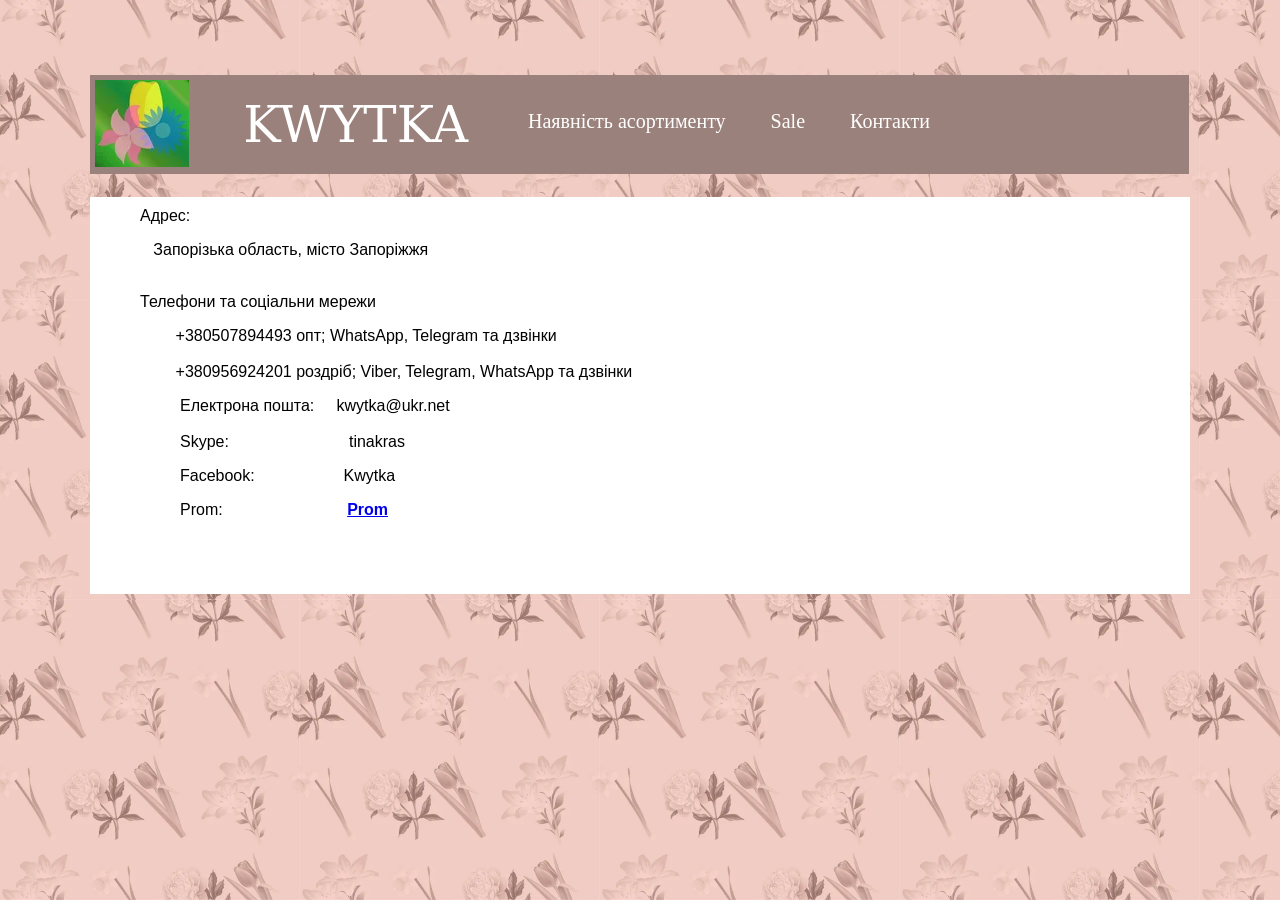
<file: design/k.html>
<html>
  <head>
    <meta content="text/html; charset=utf-8" http-equiv="content-type">
    <title>Контакти</title>
    <link rel="stylesheet" type="text/css" href="style.css">
  </head>
  <body>
    <center>
      <header> <img src="log2.webp"> <a href="index.html"><img src="kwytka.png"></a>
        <a href="n.html">Наявність асортименту</a> <a href="nov.html">Sale</a>
        <a href="k.html">Контакти</a> </header>
      <div class="aa">
        <div style="margin-left: 40px;">Адрес: </div>
        <p style="text-align: left; margin-left: 40px;">&nbsp;&nbsp; Запорізька
          область, місто Запоріжжя<br>
          &nbsp;&nbsp; </p>
        <p style="text-align: left; margin-left: 40px;"> Телефони та соціальни
          мережи<br>
        </p>
        <div style="margin-left: 40px;"> </div>
        <p style="text-align: left; margin-left: 40px;"> &nbsp;&nbsp;&nbsp;
          &nbsp;&nbsp;&nbsp; +380507894493 <span class="hiddenGrammarError" onkeypress="UK_SIMPLE_REPLACE---#---undefined---#---«опт» - помилкове слово, виправлення: гурт.---#---Телефоны:<br/>+380507894493 опт; WhatsApp, Telegram та дзвінки---#---гурт---#---опт">опт</span>;
          WhatsApp, Telegram та дзвінки<br>
          <br>
          &nbsp;&nbsp;&nbsp; &nbsp;&nbsp;&nbsp; +380956924201 роздріб; Viber,
          Telegram, WhatsApp та дзвінки</p>
        <p style="text-align: left; margin-left: 80px;"> Електрона
          пошта:&nbsp;&nbsp; &nbsp; kwytka@ukr.net<br>
          <br>
          Skype:&nbsp;&nbsp; &nbsp;&nbsp;&nbsp; &nbsp;&nbsp;&nbsp;
          &nbsp;&nbsp;&nbsp; &nbsp;&nbsp;&nbsp; &nbsp;&nbsp;&nbsp;
          &nbsp;&nbsp;&nbsp; tinakras</p>
        <p style="text-align: left; margin-left: 80px;">Facebook:&nbsp;&nbsp;&nbsp;
          &nbsp;&nbsp;&nbsp; &nbsp;&nbsp;&nbsp; &nbsp;&nbsp;&nbsp;
          &nbsp;&nbsp;&nbsp; Kwytka</p>
        <p style="text-align: left; margin-left: 80px;">Prom:&nbsp;&nbsp; &nbsp;
          &nbsp;&nbsp; &nbsp;&nbsp;&nbsp;
          &nbsp;&nbsp;&nbsp;&nbsp;&nbsp;&nbsp;&nbsp;&nbsp;&nbsp;&nbsp;&nbsp;&nbsp;&nbsp;&nbsp;&nbsp;
          <strong><b><a href="https://kwytka.prom.ua/ua/">Prom</a></b></strong></p>
      </div>
    </center>
  </body>
</html>
</file>
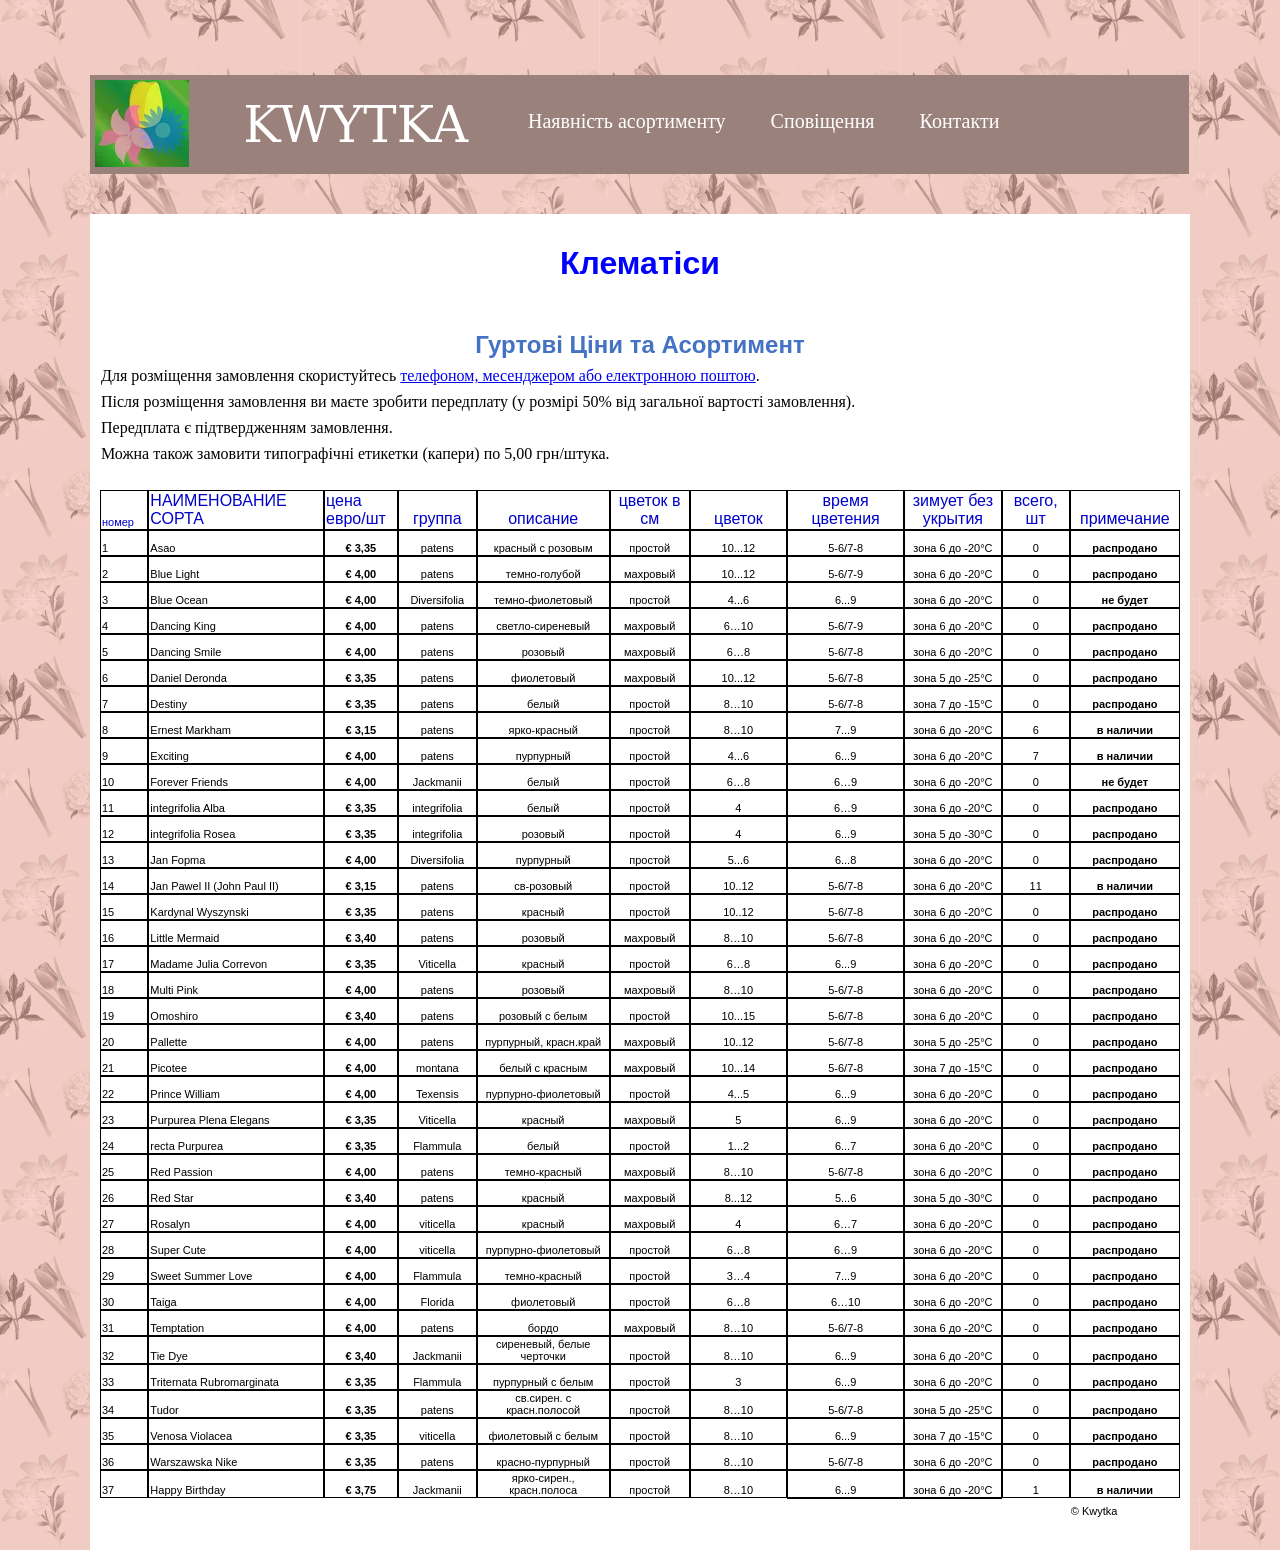
<file: design/klem.html>
<html>
  <head>
    <meta http-equiv="content-type" content="text/html; charset=utf-8">
    <title>Клематіси</title>
    <link rel="stylesheet" type="text/css" href="style.css">
  </head>
  <body>
    <center>
      <header> <img src="log2.webp"> <a href="index.html"><img src="kwytka.png"></a>
        <a href="n.html">Наявність асортименту</a> <a href="nov.html">Сповіщення</a>
        <a href="k.html">Контакти</a> </header>
      <div class="nn">
        <center>
          <h1><span style="color: #0000ff;">Клематіси</span></h1>
           <table cellspacing="0" border="0">
          <colgroup width="64"></colgroup> <colgroup width="139"></colgroup> <colgroup
            width="228"></colgroup> <colgroup width="239"></colgroup> <colgroup
            width="171"></colgroup> <colgroup width="305"></colgroup> <colgroup
            width="101"></colgroup> <colgroup width="187"></colgroup> <colgroup
            width="277"></colgroup> <colgroup width="188"></colgroup>
          <tbody>
            <tr>
              <td colspan="10" data-sheets-value="{ &quot;1&quot;: 2, &quot;2&quot;: &quot;ЧП Красникова г.Запорожье&quot;}"
                valign="bottom" height="26" align="left"><b><font face="Verdana"><br>
                  </font></b></td>
            </tr>
            <tr>
              <td colspan="10" data-sheets-value="{ &quot;1&quot;: 2, &quot;2&quot;: &quot;ОПТОВЫЕ ЦЕНЫ И АССОРТИМЕНТ ЛУКОВИЧНЫХ ОСЕНЬ 2024&quot;}"
                valign="bottom" height="26" align="center"><b><font size="5" color="#4472C4"
                    face="Arial">Гуртові Ціни та Асортимент</font></b></td>
            </tr>
            <tr>
              <td colspan="10" data-sheets-value="{ &quot;1&quot;: 2, &quot;2&quot;: &quot;Для того чтобы разместить заказ вам нужно связаться с нами:&quot;}"
                valign="bottom" height="26" align="left"><font size="3" color="#000000"
                  face="Arial Black">Для розміщення замовлення скористуйтесь <a href="k.html">телефоном, месенджером або електронною поштою</a>.<br>
                </font></td>
            </tr>
            <tr>
              <td colspan="10" data-sheets-value="{ &quot;1&quot;: 2, &quot;2&quot;: &quot;После размещения заказа необходимо сделать предоплату в  размере 50% от стоимости заказа. &quot;}"
                valign="bottom" height="26" align="left"><font size="3"><span style="font-family: Arial Black;">Після
                    розміщення замовлення ви маєте зробити передплату (у розмірі
                    50% від загальної вартості замовлення).</span></font></td>
            </tr>
            <tr>
              <td colspan="10" data-sheets-value="{ &quot;1&quot;: 2, &quot;2&quot;: &quot;Предоплата является подтверждением заказа. &quot;}"
                valign="bottom" height="26" align="left"><font size="3" color="#000000"
                  face="Arial Black">Передплата є підтвердженням замовлення.</font></td>
            </tr>
            <tr>
              <td colspan="10" data-sheets-value="{ &quot;1&quot;: 2, &quot;2&quot;: &quot;Можно также заказать типографские этикетки(каперы) по 5,00 грн\/штука.&quot;}"
                valign="bottom" height="26" align="left"><font size="3"><span style="font-family: Arial Black;">Можна
                    також замовити типографічні етикетки (капери) по 5,00
                    грн/штука.</span></font></td>
            </tr>
          </tbody>
        </table>
          <table cellspacing="0" border="0">
            <colgroup width="76"></colgroup> <colgroup width="255"></colgroup>
            <colgroup width="141"></colgroup> <colgroup width="127"></colgroup>
            <colgroup width="255"></colgroup> <colgroup width="136"></colgroup>
            <colgroup width="197"></colgroup> <colgroup width="217"></colgroup>
            <colgroup width="172"></colgroup> <colgroup width="113"></colgroup>
            <colgroup width="147"></colgroup>
            <tbody>
              <tr>
                <td data-sheets-value="{ &quot;1&quot;: 2, &quot;2&quot;: &quot;&quot;}"
                  valign="bottom" height="26" align="left"><font color="#000000"><br>
                  </font></td>
                <td colspan="10" data-sheets-value="{ &quot;1&quot;: 2, &quot;2&quot;: &quot;&quot;}"
                  valign="bottom" align="left"><b><font size="3" face="Arial"><br>
                    </font></b></td>
              </tr>
              <tr>
                <td style="border-top: 1px solid #000000; border-bottom: 1px solid #000000; border-left: 1px solid #000000; border-right: 1px solid #000000"
                  data-sheets-value="{ &quot;1&quot;: 2, &quot;2&quot;: &quot;номер&quot;}"
                  valign="bottom" height="26" align="left"><font color="#0000CC"
                    face="Arial">номер</font></td>
                <td style="border-top: 1px solid #000000; border-bottom: 1px solid #000000; border-left: 1px solid #000000; border-right: 1px solid #000000"
                  data-sheets-value="{ &quot;1&quot;: 2, &quot;2&quot;: &quot;НАИМЕНОВАНИЕ СОРТА&quot;}"
                  valign="bottom" align="left"><font size="3" color="#0000CC" face="Arial">НАИМЕНОВАНИЕ
                    СОРТА</font></td>
                <td style="border-top: 1px solid #000000; border-bottom: 1px solid #000000; border-left: 1px solid #000000; border-right: 1px solid #000000"
                  data-sheets-value="{ &quot;1&quot;: 2, &quot;2&quot;: &quot;цена евро\/шт&quot;}"
                  valign="bottom" align="left"><font size="3" color="#0000CC" face="Arial">цена
                    евро/шт</font></td>
                <td style="border-top: 1px solid #000000; border-bottom: 1px solid #000000; border-left: 1px solid #000000; border-right: 1px solid #000000"
                  data-sheets-value="{ &quot;1&quot;: 2, &quot;2&quot;: &quot;группа&quot;}"
                  valign="bottom" align="center"><font size="3" color="#0000CC"
                    face="Arial">группа</font></td>
                <td style="border-top: 1px solid #000000; border-bottom: 1px solid #000000; border-left: 1px solid #000000; border-right: 1px solid #000000"
                  data-sheets-value="{ &quot;1&quot;: 2, &quot;2&quot;: &quot;описание&quot;}"
                  valign="bottom" align="center"><font size="3" color="#0000CC"
                    face="Arial">описание</font></td>
                <td style="border-top: 1px solid #000000; border-bottom: 1px solid #000000; border-left: 1px solid #000000; border-right: 1px solid #000000"
                  data-sheets-value="{ &quot;1&quot;: 2, &quot;2&quot;: &quot;цветок в см&quot;}"
                  valign="bottom" align="center"><font size="3" color="#0000CC"
                    face="Arial">цветок в см</font></td>
                <td style="border-top: 1px solid #000000; border-bottom: 1px solid #000000; border-left: 1px solid #000000; border-right: 1px solid #000000"
                  data-sheets-value="{ &quot;1&quot;: 2, &quot;2&quot;: &quot;цветок &quot;}"
                  valign="bottom" align="center"><font size="3" color="#0000CC"
                    face="Arial">цветок </font></td>
                <td style="border-top: 1px solid #000000; border-bottom: 1px solid #000000; border-left: 1px solid #000000; border-right: 1px solid #000000"
                  data-sheets-value="{ &quot;1&quot;: 2, &quot;2&quot;: &quot;время цветения&quot;}"
                  valign="bottom" align="center"><font size="3" color="#0000CC"
                    face="Arial">время цветения</font></td>
                <td style="border-top: 1px solid #000000; border-bottom: 1px solid #000000; border-left: 1px solid #000000; border-right: 1px solid #000000"
                  data-sheets-value="{ &quot;1&quot;: 2, &quot;2&quot;: &quot;зимует без укрытия&quot;}"
                  valign="bottom" align="center"><font size="3" color="#0000CC"
                    face="Arial">зимует без укрытия</font></td>
                <td style="border-top: 1px solid #000000; border-bottom: 1px solid #000000; border-left: 1px solid #000000; border-right: 1px solid #000000"
                  data-sheets-value="{ &quot;1&quot;: 2, &quot;2&quot;: &quot;всего, шт&quot;}"
                  valign="bottom" align="center"><font size="3" color="#0000CC"
                    face="Arial">всего, шт</font></td>
                <td style="border-top: 1px solid #000000; border-bottom: 1px solid #000000; border-left: 1px solid #000000; border-right: 1px solid #000000"
                  data-sheets-value="{ &quot;1&quot;: 2, &quot;2&quot;: &quot;примечание&quot;}"
                  valign="bottom" align="center"><font size="3" color="#0000CC"
                    face="Arial">примечание</font></td>
              </tr>
              <tr>
                <td style="border-top: 1px solid #000000; border-bottom: 1px solid #000000; border-left: 1px solid #000000; border-right: 1px solid #000000"
                  sdval="1" sdnum="1043;" valign="bottom" height="26" align="left"><font
                    color="#000000" face="Arial">1</font></td>
                <td style="border-top: 1px solid #000000; border-bottom: 1px solid #000000; border-left: 1px solid #000000; border-right: 1px solid #000000"
                  data-sheets-value="{ &quot;1&quot;: 2, &quot;2&quot;: &quot; Asao &quot;}"
                  valign="bottom" align="left"><font color="#000000" face="Arial">
                    Asao </font></td>
                <td style="border-top: 1px solid #000000; border-bottom: 1px solid #000000; border-left: 1px solid #000000; border-right: 1px solid #000000"
                  sdval="3,35" sdnum="1043;0;_ &quot;€ &quot;* #.##0,00_ ;_ &quot;€ &quot;* -#.##0,00_ ;_ &quot;€ &quot;* -??_ ;_ @_ "
                  data-sheets-value="{ &quot;1&quot;: 3, &quot;3&quot;: 3}" data-sheets-numberformat="{ &quot;1&quot;: 2, &quot;2&quot;: &quot;_ \&quot;€ \&quot;* #.##0,00_ ;_ \&quot;€ \&quot;* -#.##0,00_ ;_ \&quot;€ \&quot;* -??_ ;_ @_ &quot;, &quot;3&quot;: 1}"
                  valign="bottom" align="center"><b><font color="#000000" face="Arial">
                      € 3,35 </font></b></td>
                <td style="border-top: 1px solid #000000; border-bottom: 1px solid #000000; border-left: 1px solid #000000; border-right: 1px solid #000000"
                  sdnum="1043;0;_ &quot;€ &quot;* #.##0,00_ ;_ &quot;€ &quot;* -#.##0,00_ ;_ &quot;€ &quot;* -??_ ;_ @_ "
                  data-sheets-value="{ &quot;1&quot;: 2, &quot;2&quot;: &quot; patens &quot;}"
                  valign="bottom" align="center"><font color="#000000" face="Arial">
                    patens </font></td>
                <td style="border-top: 1px solid #000000; border-bottom: 1px solid #000000; border-left: 1px solid #000000; border-right: 1px solid #000000"
                  sdnum="1043;0;D-MMM" data-sheets-value="{ &quot;1&quot;: 2, &quot;2&quot;: &quot;красный с розовым&quot;}"
                  valign="bottom" align="center"><font color="#000000" face="Arial">красный
                    с розовым</font></td>
                <td style="border-top: 1px solid #000000; border-bottom: 1px solid #000000; border-left: 1px solid #000000; border-right: 1px solid #000000"
                  data-sheets-value="{ &quot;1&quot;: 2, &quot;2&quot;: &quot;простой&quot;}"
                  valign="bottom" align="center"><font color="#000000" face="Arial">простой</font></td>
                <td style="border-top: 1px solid #000000; border-bottom: 1px solid #000000; border-left: 1px solid #000000; border-right: 1px solid #000000"
                  data-sheets-value="{ &quot;1&quot;: 2, &quot;2&quot;: &quot;10...12&quot;}"
                  valign="bottom" align="center"><font color="#000000" face="Arial">10...12</font></td>
                <td style="border-top: 1px solid #000000; border-bottom: 1px solid #000000; border-left: 1px solid #000000; border-right: 1px solid #000000"
                  data-sheets-value="{ &quot;1&quot;: 2, &quot;2&quot;: &quot;5-6\/7-8&quot;}"
                  valign="bottom" align="center"><font color="#000000" face="Arial">5-6/7-8</font></td>
                <td style="border-top: 1px solid #000000; border-bottom: 1px solid #000000; border-left: 1px solid #000000; border-right: 1px solid #000000"
                  data-sheets-value="{ &quot;1&quot;: 2, &quot;2&quot;: &quot;зона 6 до -20°С&quot;}"
                  valign="bottom" align="center"><font color="#000000" face="Arial">зона
                    6 до -20°С</font></td>
                <td style="border-top: 1px solid #000000; border-bottom: 1px solid #000000; border-left: 1px solid #000000; border-right: 1px solid #000000"
                  sdval="0" sdnum="1043;" valign="bottom" align="center"><font color="#000000"
                    face="Arial">0</font></td>
                <td style="border-top: 1px solid #000000; border-bottom: 1px solid #000000; border-left: 1px solid #000000; border-right: 1px solid #000000"
                  data-sheets-value="{ &quot;1&quot;: 2, &quot;2&quot;: &quot;распродано&quot;}"
                  valign="bottom" align="center"><b><font color="#000000" face="Arial">распродано</font></b></td>
              </tr>
              <tr>
                <td style="border-top: 1px solid #000000; border-bottom: 1px solid #000000; border-left: 1px solid #000000; border-right: 1px solid #000000"
                  sdval="2" sdnum="1043;" valign="bottom" height="26" align="left"><font
                    color="#000000" face="Arial">2</font></td>
                <td style="border-top: 1px solid #000000; border-bottom: 1px solid #000000; border-left: 1px solid #000000; border-right: 1px solid #000000"
                  data-sheets-value="{ &quot;1&quot;: 2, &quot;2&quot;: &quot; Blue Light&quot;}"
                  valign="bottom" align="left"><font color="#000000" face="Arial">
                    Blue Light</font></td>
                <td style="border-top: 1px solid #000000; border-bottom: 1px solid #000000; border-left: 1px solid #000000; border-right: 1px solid #000000"
                  sdval="4" sdnum="1043;0;_ &quot;€ &quot;* #.##0,00_ ;_ &quot;€ &quot;* -#.##0,00_ ;_ &quot;€ &quot;* -??_ ;_ @_ "
                  data-sheets-value="{ &quot;1&quot;: 3, &quot;3&quot;: 4}" data-sheets-numberformat="{ &quot;1&quot;: 2, &quot;2&quot;: &quot;_ \&quot;€ \&quot;* #.##0,00_ ;_ \&quot;€ \&quot;* -#.##0,00_ ;_ \&quot;€ \&quot;* -??_ ;_ @_ &quot;, &quot;3&quot;: 1}"
                  valign="bottom" align="center"><b><font color="#000000" face="Arial">
                      € 4,00 </font></b></td>
                <td style="border-top: 1px solid #000000; border-bottom: 1px solid #000000; border-left: 1px solid #000000; border-right: 1px solid #000000"
                  sdnum="1043;0;_ &quot;€ &quot;* #.##0,00_ ;_ &quot;€ &quot;* -#.##0,00_ ;_ &quot;€ &quot;* -??_ ;_ @_ "
                  data-sheets-value="{ &quot;1&quot;: 2, &quot;2&quot;: &quot; patens &quot;}"
                  valign="bottom" align="center"><font color="#000000" face="Arial">
                    patens </font></td>
                <td style="border-top: 1px solid #000000; border-bottom: 1px solid #000000; border-left: 1px solid #000000; border-right: 1px solid #000000"
                  sdnum="1043;0;D-MMM" data-sheets-value="{ &quot;1&quot;: 2, &quot;2&quot;: &quot;темно-голубой&quot;}"
                  valign="bottom" align="center"><font color="#000000" face="Arial">темно-голубой</font></td>
                <td style="border-top: 1px solid #000000; border-bottom: 1px solid #000000; border-left: 1px solid #000000; border-right: 1px solid #000000"
                  data-sheets-value="{ &quot;1&quot;: 2, &quot;2&quot;: &quot;махровый&quot;}"
                  valign="bottom" align="center"><font color="#000000" face="Arial">махровый</font></td>
                <td style="border-top: 1px solid #000000; border-bottom: 1px solid #000000; border-left: 1px solid #000000; border-right: 1px solid #000000"
                  data-sheets-value="{ &quot;1&quot;: 2, &quot;2&quot;: &quot;10...12&quot;}"
                  valign="bottom" align="center"><font color="#000000" face="Arial">10...12</font></td>
                <td style="border-top: 1px solid #000000; border-bottom: 1px solid #000000; border-left: 1px solid #000000; border-right: 1px solid #000000"
                  data-sheets-value="{ &quot;1&quot;: 2, &quot;2&quot;: &quot;5-6\/7-9&quot;}"
                  valign="bottom" align="center"><font color="#000000" face="Arial">5-6/7-9</font></td>
                <td style="border-top: 1px solid #000000; border-bottom: 1px solid #000000; border-left: 1px solid #000000; border-right: 1px solid #000000"
                  data-sheets-value="{ &quot;1&quot;: 2, &quot;2&quot;: &quot;зона 6 до -20°С&quot;}"
                  valign="bottom" align="center"><font color="#000000" face="Arial">зона
                    6 до -20°С</font></td>
                <td style="border-top: 1px solid #000000; border-bottom: 1px solid #000000; border-left: 1px solid #000000; border-right: 1px solid #000000"
                  sdval="0" sdnum="1043;" valign="bottom" align="center"><font color="#000000"
                    face="Arial">0</font></td>
                <td style="border-top: 1px solid #000000; border-bottom: 1px solid #000000; border-left: 1px solid #000000; border-right: 1px solid #000000"
                  data-sheets-value="{ &quot;1&quot;: 2, &quot;2&quot;: &quot;распродано&quot;}"
                  valign="bottom" align="center"><b><font color="#000000" face="Arial">распродано</font></b></td>
              </tr>
              <tr>
                <td style="border-top: 1px solid #000000; border-bottom: 1px solid #000000; border-left: 1px solid #000000; border-right: 1px solid #000000"
                  sdval="3" sdnum="1043;" valign="bottom" height="26" align="left"><font
                    color="#000000" face="Arial">3</font></td>
                <td style="border-top: 1px solid #000000; border-bottom: 1px solid #000000; border-left: 1px solid #000000; border-right: 1px solid #000000"
                  data-sheets-value="{ &quot;1&quot;: 2, &quot;2&quot;: &quot; Blue Ocean&quot;}"
                  valign="bottom" align="left"><font color="#000000" face="Arial">
                    Blue Ocean</font></td>
                <td style="border-top: 1px solid #000000; border-bottom: 1px solid #000000; border-left: 1px solid #000000; border-right: 1px solid #000000"
                  sdval="4" sdnum="1043;0;_ &quot;€ &quot;* #.##0,00_ ;_ &quot;€ &quot;* -#.##0,00_ ;_ &quot;€ &quot;* -??_ ;_ @_ "
                  data-sheets-value="{ &quot;1&quot;: 3, &quot;3&quot;: 4}" data-sheets-numberformat="{ &quot;1&quot;: 2, &quot;2&quot;: &quot;_ \&quot;€ \&quot;* #.##0,00_ ;_ \&quot;€ \&quot;* -#.##0,00_ ;_ \&quot;€ \&quot;* -??_ ;_ @_ &quot;, &quot;3&quot;: 1}"
                  valign="bottom" align="center"><b><font color="#000000" face="Arial">
                      € 4,00 </font></b></td>
                <td style="border-top: 1px solid #000000; border-bottom: 1px solid #000000; border-left: 1px solid #000000; border-right: 1px solid #000000"
                  sdnum="1043;0;_ &quot;€ &quot;* #.##0,00_ ;_ &quot;€ &quot;* -#.##0,00_ ;_ &quot;€ &quot;* -??_ ;_ @_ "
                  data-sheets-value="{ &quot;1&quot;: 2, &quot;2&quot;: &quot; Diversifolia &quot;}"
                  valign="bottom" align="center"><font color="#000000" face="Arial">
                    Diversifolia </font></td>
                <td style="border-top: 1px solid #000000; border-bottom: 1px solid #000000; border-left: 1px solid #000000; border-right: 1px solid #000000"
                  sdnum="1043;0;D-MMM" data-sheets-value="{ &quot;1&quot;: 2, &quot;2&quot;: &quot;темно-фиолетовый&quot;}"
                  valign="bottom" align="center"><font color="#000000" face="Arial">темно-фиолетовый</font></td>
                <td style="border-top: 1px solid #000000; border-bottom: 1px solid #000000; border-left: 1px solid #000000; border-right: 1px solid #000000"
                  data-sheets-value="{ &quot;1&quot;: 2, &quot;2&quot;: &quot;простой&quot;}"
                  valign="bottom" align="center"><font color="#000000" face="Arial">простой</font></td>
                <td style="border-top: 1px solid #000000; border-bottom: 1px solid #000000; border-left: 1px solid #000000; border-right: 1px solid #000000"
                  data-sheets-value="{ &quot;1&quot;: 2, &quot;2&quot;: &quot;4...6&quot;}"
                  valign="bottom" align="center"><font color="#000000" face="Arial">4...6</font></td>
                <td style="border-top: 1px solid #000000; border-bottom: 1px solid #000000; border-left: 1px solid #000000; border-right: 1px solid #000000"
                  data-sheets-value="{ &quot;1&quot;: 2, &quot;2&quot;: &quot;6...9&quot;}"
                  valign="bottom" align="center"><font color="#000000" face="Arial">6...9</font></td>
                <td style="border-top: 1px solid #000000; border-bottom: 1px solid #000000; border-left: 1px solid #000000; border-right: 1px solid #000000"
                  data-sheets-value="{ &quot;1&quot;: 2, &quot;2&quot;: &quot;зона 6 до -20°С&quot;}"
                  valign="bottom" align="center"><font color="#000000" face="Arial">зона
                    6 до -20°С</font></td>
                <td style="border-top: 1px solid #000000; border-bottom: 1px solid #000000; border-left: 1px solid #000000; border-right: 1px solid #000000"
                  sdval="0" sdnum="1043;" valign="bottom" align="center"><font color="#000000"
                    face="Arial">0</font></td>
                <td style="border-top: 1px solid #000000; border-bottom: 1px solid #000000; border-left: 1px solid #000000; border-right: 1px solid #000000"
                  data-sheets-value="{ &quot;1&quot;: 2, &quot;2&quot;: &quot;не будет&quot;}"
                  valign="bottom" align="center"><b><font color="#000000" face="Arial">не
                      будет</font></b></td>
              </tr>
              <tr>
                <td style="border-top: 1px solid #000000; border-bottom: 1px solid #000000; border-left: 1px solid #000000; border-right: 1px solid #000000"
                  sdval="4" sdnum="1043;" valign="bottom" height="26" align="left"><font
                    color="#000000" face="Arial">4</font></td>
                <td style="border-top: 1px solid #000000; border-bottom: 1px solid #000000; border-left: 1px solid #000000; border-right: 1px solid #000000"
                  data-sheets-value="{ &quot;1&quot;: 2, &quot;2&quot;: &quot;Dancing King&quot;}"
                  valign="bottom" align="left"><font color="#000000" face="Arial">Dancing
                    King</font></td>
                <td style="border-top: 1px solid #000000; border-bottom: 1px solid #000000; border-left: 1px solid #000000; border-right: 1px solid #000000"
                  sdval="4" sdnum="1043;0;_ &quot;€ &quot;* #.##0,00_ ;_ &quot;€ &quot;* -#.##0,00_ ;_ &quot;€ &quot;* -??_ ;_ @_ "
                  data-sheets-value="{ &quot;1&quot;: 3, &quot;3&quot;: 4}" data-sheets-numberformat="{ &quot;1&quot;: 2, &quot;2&quot;: &quot;_ \&quot;€ \&quot;* #.##0,00_ ;_ \&quot;€ \&quot;* -#.##0,00_ ;_ \&quot;€ \&quot;* -??_ ;_ @_ &quot;, &quot;3&quot;: 1}"
                  valign="bottom" align="center"><b><font color="#000000" face="Arial">
                      € 4,00 </font></b></td>
                <td style="border-top: 1px solid #000000; border-bottom: 1px solid #000000; border-left: 1px solid #000000; border-right: 1px solid #000000"
                  sdnum="1043;0;_ &quot;€ &quot;* #.##0,00_ ;_ &quot;€ &quot;* -#.##0,00_ ;_ &quot;€ &quot;* -??_ ;_ @_ "
                  data-sheets-value="{ &quot;1&quot;: 2, &quot;2&quot;: &quot; patens &quot;}"
                  valign="bottom" align="center"><font color="#000000" face="Arial">
                    patens </font></td>
                <td style="border-top: 1px solid #000000; border-bottom: 1px solid #000000; border-left: 1px solid #000000; border-right: 1px solid #000000"
                  sdnum="1043;0;D-MMM" data-sheets-value="{ &quot;1&quot;: 2, &quot;2&quot;: &quot;светло-сиреневый&quot;}"
                  valign="bottom" align="center"><font color="#000000" face="Arial">светло-сиреневый</font></td>
                <td style="border-top: 1px solid #000000; border-bottom: 1px solid #000000; border-left: 1px solid #000000; border-right: 1px solid #000000"
                  data-sheets-value="{ &quot;1&quot;: 2, &quot;2&quot;: &quot;махровый&quot;}"
                  valign="bottom" align="center"><font color="#000000" face="Arial">махровый</font></td>
                <td style="border-top: 1px solid #000000; border-bottom: 1px solid #000000; border-left: 1px solid #000000; border-right: 1px solid #000000"
                  data-sheets-value="{ &quot;1&quot;: 2, &quot;2&quot;: &quot;6…10&quot;}"
                  valign="bottom" align="center"><font color="#000000" face="Arial">6…10</font></td>
                <td style="border-top: 1px solid #000000; border-bottom: 1px solid #000000; border-left: 1px solid #000000; border-right: 1px solid #000000"
                  data-sheets-value="{ &quot;1&quot;: 2, &quot;2&quot;: &quot;5-6\/7-9&quot;}"
                  valign="bottom" align="center"><font color="#000000" face="Arial">5-6/7-9</font></td>
                <td style="border-top: 1px solid #000000; border-bottom: 1px solid #000000; border-left: 1px solid #000000; border-right: 1px solid #000000"
                  data-sheets-value="{ &quot;1&quot;: 2, &quot;2&quot;: &quot;зона 6 до -20°С&quot;}"
                  valign="bottom" align="center"><font color="#000000" face="Arial">зона
                    6 до -20°С</font></td>
                <td style="border-top: 1px solid #000000; border-bottom: 1px solid #000000; border-left: 1px solid #000000; border-right: 1px solid #000000"
                  sdval="0" sdnum="1043;" valign="bottom" align="center"><font color="#000000"
                    face="Arial">0</font></td>
                <td style="border-top: 1px solid #000000; border-bottom: 1px solid #000000; border-left: 1px solid #000000; border-right: 1px solid #000000"
                  data-sheets-value="{ &quot;1&quot;: 2, &quot;2&quot;: &quot;распродано&quot;}"
                  valign="bottom" align="center"><b><font color="#000000" face="Arial">распродано</font></b></td>
              </tr>
              <tr>
                <td style="border-top: 1px solid #000000; border-bottom: 1px solid #000000; border-left: 1px solid #000000; border-right: 1px solid #000000"
                  sdval="5" sdnum="1043;" valign="bottom" height="26" align="left"><font
                    color="#000000" face="Arial">5</font></td>
                <td style="border-top: 1px solid #000000; border-bottom: 1px solid #000000; border-left: 1px solid #000000; border-right: 1px solid #000000"
                  data-sheets-value="{ &quot;1&quot;: 2, &quot;2&quot;: &quot;Dancing Smile&quot;}"
                  valign="bottom" align="left"><font color="#000000" face="Arial">Dancing
                    Smile</font></td>
                <td style="border-top: 1px solid #000000; border-bottom: 1px solid #000000; border-left: 1px solid #000000; border-right: 1px solid #000000"
                  sdval="4" sdnum="1043;0;_ &quot;€ &quot;* #.##0,00_ ;_ &quot;€ &quot;* -#.##0,00_ ;_ &quot;€ &quot;* -??_ ;_ @_ "
                  data-sheets-value="{ &quot;1&quot;: 3, &quot;3&quot;: 4}" data-sheets-numberformat="{ &quot;1&quot;: 2, &quot;2&quot;: &quot;_ \&quot;€ \&quot;* #.##0,00_ ;_ \&quot;€ \&quot;* -#.##0,00_ ;_ \&quot;€ \&quot;* -??_ ;_ @_ &quot;, &quot;3&quot;: 1}"
                  valign="bottom" align="center"><b><font color="#000000" face="Arial">
                      € 4,00 </font></b></td>
                <td style="border-top: 1px solid #000000; border-bottom: 1px solid #000000; border-left: 1px solid #000000; border-right: 1px solid #000000"
                  sdnum="1043;0;_ &quot;€ &quot;* #.##0,00_ ;_ &quot;€ &quot;* -#.##0,00_ ;_ &quot;€ &quot;* -??_ ;_ @_ "
                  data-sheets-value="{ &quot;1&quot;: 2, &quot;2&quot;: &quot; patens &quot;}"
                  valign="bottom" align="center"><font color="#000000" face="Arial">
                    patens </font></td>
                <td style="border-top: 1px solid #000000; border-bottom: 1px solid #000000; border-left: 1px solid #000000; border-right: 1px solid #000000"
                  sdnum="1043;0;D-MMM" data-sheets-value="{ &quot;1&quot;: 2, &quot;2&quot;: &quot;розовый&quot;}"
                  valign="bottom" align="center"><font color="#000000" face="Arial">розовый</font></td>
                <td style="border-top: 1px solid #000000; border-bottom: 1px solid #000000; border-left: 1px solid #000000; border-right: 1px solid #000000"
                  data-sheets-value="{ &quot;1&quot;: 2, &quot;2&quot;: &quot;махровый&quot;}"
                  valign="bottom" align="center"><font color="#000000" face="Arial">махровый</font></td>
                <td style="border-top: 1px solid #000000; border-bottom: 1px solid #000000; border-left: 1px solid #000000; border-right: 1px solid #000000"
                  data-sheets-value="{ &quot;1&quot;: 2, &quot;2&quot;: &quot;6…8&quot;}"
                  valign="bottom" align="center"><font color="#000000" face="Arial">6…8</font></td>
                <td style="border-top: 1px solid #000000; border-bottom: 1px solid #000000; border-left: 1px solid #000000; border-right: 1px solid #000000"
                  data-sheets-value="{ &quot;1&quot;: 2, &quot;2&quot;: &quot;5-6\/7-8&quot;}"
                  valign="bottom" align="center"><font color="#000000" face="Arial">5-6/7-8</font></td>
                <td style="border-top: 1px solid #000000; border-bottom: 1px solid #000000; border-left: 1px solid #000000; border-right: 1px solid #000000"
                  data-sheets-value="{ &quot;1&quot;: 2, &quot;2&quot;: &quot;зона 6 до -20°С&quot;}"
                  valign="bottom" align="center"><font color="#000000" face="Arial">зона
                    6 до -20°С</font></td>
                <td style="border-top: 1px solid #000000; border-bottom: 1px solid #000000; border-left: 1px solid #000000; border-right: 1px solid #000000"
                  sdval="0" sdnum="1043;" valign="bottom" align="center"><font color="#000000"
                    face="Arial">0</font></td>
                <td style="border-top: 1px solid #000000; border-bottom: 1px solid #000000; border-left: 1px solid #000000; border-right: 1px solid #000000"
                  data-sheets-value="{ &quot;1&quot;: 2, &quot;2&quot;: &quot;распродано&quot;}"
                  valign="bottom" align="center"><b><font color="#000000" face="Arial">распродано</font></b></td>
              </tr>
              <tr>
                <td style="border-top: 1px solid #000000; border-bottom: 1px solid #000000; border-left: 1px solid #000000; border-right: 1px solid #000000"
                  sdval="6" sdnum="1043;" valign="bottom" height="26" align="left"><font
                    color="#000000" face="Arial">6</font></td>
                <td style="border-top: 1px solid #000000; border-bottom: 1px solid #000000; border-left: 1px solid #000000; border-right: 1px solid #000000"
                  data-sheets-value="{ &quot;1&quot;: 2, &quot;2&quot;: &quot;Daniel Deronda &quot;}"
                  valign="bottom" align="left"><font color="#000000" face="Arial">Daniel
                    Deronda </font></td>
                <td style="border-top: 1px solid #000000; border-bottom: 1px solid #000000; border-left: 1px solid #000000; border-right: 1px solid #000000"
                  sdval="3,35" sdnum="1043;0;_ &quot;€ &quot;* #.##0,00_ ;_ &quot;€ &quot;* -#.##0,00_ ;_ &quot;€ &quot;* -??_ ;_ @_ "
                  data-sheets-value="{ &quot;1&quot;: 3, &quot;3&quot;: 3}" data-sheets-numberformat="{ &quot;1&quot;: 2, &quot;2&quot;: &quot;_ \&quot;€ \&quot;* #.##0,00_ ;_ \&quot;€ \&quot;* -#.##0,00_ ;_ \&quot;€ \&quot;* -??_ ;_ @_ &quot;, &quot;3&quot;: 1}"
                  valign="bottom" align="center"><b><font color="#000000" face="Arial">
                      € 3,35 </font></b></td>
                <td style="border-top: 1px solid #000000; border-bottom: 1px solid #000000; border-left: 1px solid #000000; border-right: 1px solid #000000"
                  sdnum="1043;0;_ &quot;€ &quot;* #.##0,00_ ;_ &quot;€ &quot;* -#.##0,00_ ;_ &quot;€ &quot;* -??_ ;_ @_ "
                  data-sheets-value="{ &quot;1&quot;: 2, &quot;2&quot;: &quot; patens &quot;}"
                  valign="bottom" align="center"><font color="#000000" face="Arial">
                    patens </font></td>
                <td style="border-top: 1px solid #000000; border-bottom: 1px solid #000000; border-left: 1px solid #000000; border-right: 1px solid #000000"
                  sdnum="1043;0;D-MMM" data-sheets-value="{ &quot;1&quot;: 2, &quot;2&quot;: &quot;фиолетовый&quot;}"
                  valign="bottom" align="center"><font color="#000000" face="Arial">фиолетовый</font></td>
                <td style="border-top: 1px solid #000000; border-bottom: 1px solid #000000; border-left: 1px solid #000000; border-right: 1px solid #000000"
                  data-sheets-value="{ &quot;1&quot;: 2, &quot;2&quot;: &quot;махровый&quot;}"
                  valign="bottom" align="center"><font color="#000000" face="Arial">махровый</font></td>
                <td style="border-top: 1px solid #000000; border-bottom: 1px solid #000000; border-left: 1px solid #000000; border-right: 1px solid #000000"
                  data-sheets-value="{ &quot;1&quot;: 2, &quot;2&quot;: &quot;10...12&quot;}"
                  valign="bottom" align="center"><font color="#000000" face="Arial">10...12</font></td>
                <td style="border-top: 1px solid #000000; border-bottom: 1px solid #000000; border-left: 1px solid #000000; border-right: 1px solid #000000"
                  data-sheets-value="{ &quot;1&quot;: 2, &quot;2&quot;: &quot;5-6\/7-8&quot;}"
                  valign="bottom" align="center"><font color="#000000" face="Arial">5-6/7-8</font></td>
                <td style="border-top: 1px solid #000000; border-bottom: 1px solid #000000; border-left: 1px solid #000000; border-right: 1px solid #000000"
                  data-sheets-value="{ &quot;1&quot;: 2, &quot;2&quot;: &quot;зона 5 до -25°С&quot;}"
                  valign="bottom" align="center"><font color="#000000" face="Arial">зона
                    5 до -25°С</font></td>
                <td style="border-top: 1px solid #000000; border-bottom: 1px solid #000000; border-left: 1px solid #000000; border-right: 1px solid #000000"
                  sdval="0" sdnum="1043;" valign="bottom" align="center"><font color="#000000"
                    face="Arial">0</font></td>
                <td style="border-top: 1px solid #000000; border-bottom: 1px solid #000000; border-left: 1px solid #000000; border-right: 1px solid #000000"
                  data-sheets-value="{ &quot;1&quot;: 2, &quot;2&quot;: &quot;распродано&quot;}"
                  valign="bottom" align="center"><b><font color="#000000" face="Arial">распродано</font></b></td>
              </tr>
              <tr>
                <td style="border-top: 1px solid #000000; border-bottom: 1px solid #000000; border-left: 1px solid #000000; border-right: 1px solid #000000"
                  sdval="7" sdnum="1043;" valign="bottom" height="26" align="left"><font
                    color="#000000" face="Arial">7</font></td>
                <td style="border-top: 1px solid #000000; border-bottom: 1px solid #000000; border-left: 1px solid #000000; border-right: 1px solid #000000"
                  data-sheets-value="{ &quot;1&quot;: 2, &quot;2&quot;: &quot;Destiny&quot;}"
                  valign="bottom" align="left"><font color="#000000" face="Arial">Destiny</font></td>
                <td style="border-top: 1px solid #000000; border-bottom: 1px solid #000000; border-left: 1px solid #000000; border-right: 1px solid #000000"
                  sdval="3,35" sdnum="1043;0;_ &quot;€ &quot;* #.##0,00_ ;_ &quot;€ &quot;* -#.##0,00_ ;_ &quot;€ &quot;* -??_ ;_ @_ "
                  data-sheets-value="{ &quot;1&quot;: 3, &quot;3&quot;: 3}" data-sheets-numberformat="{ &quot;1&quot;: 2, &quot;2&quot;: &quot;_ \&quot;€ \&quot;* #.##0,00_ ;_ \&quot;€ \&quot;* -#.##0,00_ ;_ \&quot;€ \&quot;* -??_ ;_ @_ &quot;, &quot;3&quot;: 1}"
                  valign="bottom" align="center"><b><font color="#000000" face="Arial">
                      € 3,35 </font></b></td>
                <td style="border-top: 1px solid #000000; border-bottom: 1px solid #000000; border-left: 1px solid #000000; border-right: 1px solid #000000"
                  sdnum="1043;0;_ &quot;€ &quot;* #.##0,00_ ;_ &quot;€ &quot;* -#.##0,00_ ;_ &quot;€ &quot;* -??_ ;_ @_ "
                  data-sheets-value="{ &quot;1&quot;: 2, &quot;2&quot;: &quot; patens &quot;}"
                  valign="bottom" align="center"><font color="#000000" face="Arial">
                    patens </font></td>
                <td style="border-top: 1px solid #000000; border-bottom: 1px solid #000000; border-left: 1px solid #000000; border-right: 1px solid #000000"
                  sdnum="1043;0;D-MMM" data-sheets-value="{ &quot;1&quot;: 2, &quot;2&quot;: &quot;белый&quot;}"
                  valign="bottom" align="center"><font color="#000000" face="Arial">белый</font></td>
                <td style="border-top: 1px solid #000000; border-bottom: 1px solid #000000; border-left: 1px solid #000000; border-right: 1px solid #000000"
                  data-sheets-value="{ &quot;1&quot;: 2, &quot;2&quot;: &quot;простой&quot;}"
                  valign="bottom" align="center"><font color="#000000" face="Arial">простой</font></td>
                <td style="border-top: 1px solid #000000; border-bottom: 1px solid #000000; border-left: 1px solid #000000; border-right: 1px solid #000000"
                  data-sheets-value="{ &quot;1&quot;: 2, &quot;2&quot;: &quot;8…10&quot;}"
                  valign="bottom" align="center"><font color="#000000" face="Arial">8…10</font></td>
                <td style="border-top: 1px solid #000000; border-bottom: 1px solid #000000; border-left: 1px solid #000000; border-right: 1px solid #000000"
                  data-sheets-value="{ &quot;1&quot;: 2, &quot;2&quot;: &quot;5-6\/7-8&quot;}"
                  valign="bottom" align="center"><font color="#000000" face="Arial">5-6/7-8</font></td>
                <td style="border-top: 1px solid #000000; border-bottom: 1px solid #000000; border-left: 1px solid #000000; border-right: 1px solid #000000"
                  data-sheets-value="{ &quot;1&quot;: 2, &quot;2&quot;: &quot;зона 7 до -15°С&quot;}"
                  valign="bottom" align="center"><font color="#000000" face="Arial">зона
                    7 до -15°С</font></td>
                <td style="border-top: 1px solid #000000; border-bottom: 1px solid #000000; border-left: 1px solid #000000; border-right: 1px solid #000000"
                  sdval="0" sdnum="1043;" valign="bottom" align="center"><font color="#000000"
                    face="Arial">0</font></td>
                <td style="border-top: 1px solid #000000; border-bottom: 1px solid #000000; border-left: 1px solid #000000; border-right: 1px solid #000000"
                  data-sheets-value="{ &quot;1&quot;: 2, &quot;2&quot;: &quot;распродано&quot;}"
                  valign="bottom" align="center"><b><font color="#000000" face="Arial">распродано</font></b></td>
              </tr>
              <tr>
                <td style="border-top: 1px solid #000000; border-bottom: 1px solid #000000; border-left: 1px solid #000000; border-right: 1px solid #000000"
                  sdval="8" sdnum="1043;" valign="bottom" height="26" align="left"><font
                    color="#000000" face="Arial">8</font></td>
                <td style="border-top: 1px solid #000000; border-bottom: 1px solid #000000; border-left: 1px solid #000000; border-right: 1px solid #000000"
                  data-sheets-value="{ &quot;1&quot;: 2, &quot;2&quot;: &quot;Ernest Markham &quot;}"
                  valign="bottom" align="left"><font color="#000000" face="Arial">Ernest
                    Markham </font></td>
                <td style="border-top: 1px solid #000000; border-bottom: 1px solid #000000; border-left: 1px solid #000000; border-right: 1px solid #000000"
                  sdval="3,15" sdnum="1043;0;_ &quot;€ &quot;* #.##0,00_ ;_ &quot;€ &quot;* -#.##0,00_ ;_ &quot;€ &quot;* -??_ ;_ @_ "
                  data-sheets-value="{ &quot;1&quot;: 3, &quot;3&quot;: 3}" data-sheets-numberformat="{ &quot;1&quot;: 2, &quot;2&quot;: &quot;_ \&quot;€ \&quot;* #.##0,00_ ;_ \&quot;€ \&quot;* -#.##0,00_ ;_ \&quot;€ \&quot;* -??_ ;_ @_ &quot;, &quot;3&quot;: 1}"
                  valign="bottom" align="center"><b><font color="#000000" face="Arial">
                      € 3,15 </font></b></td>
                <td style="border-top: 1px solid #000000; border-bottom: 1px solid #000000; border-left: 1px solid #000000; border-right: 1px solid #000000"
                  sdnum="1043;0;_ &quot;€ &quot;* #.##0,00_ ;_ &quot;€ &quot;* -#.##0,00_ ;_ &quot;€ &quot;* -??_ ;_ @_ "
                  data-sheets-value="{ &quot;1&quot;: 2, &quot;2&quot;: &quot; patens &quot;}"
                  valign="bottom" align="center"><font color="#000000" face="Arial">
                    patens </font></td>
                <td style="border-top: 1px solid #000000; border-bottom: 1px solid #000000; border-left: 1px solid #000000; border-right: 1px solid #000000"
                  sdnum="1043;0;D-MMM" data-sheets-value="{ &quot;1&quot;: 2, &quot;2&quot;: &quot;ярко-красный&quot;}"
                  valign="bottom" align="center"><font color="#000000" face="Arial">ярко-красный</font></td>
                <td style="border-top: 1px solid #000000; border-bottom: 1px solid #000000; border-left: 1px solid #000000; border-right: 1px solid #000000"
                  data-sheets-value="{ &quot;1&quot;: 2, &quot;2&quot;: &quot;простой&quot;}"
                  valign="bottom" align="center"><font color="#000000" face="Arial">простой</font></td>
                <td style="border-top: 1px solid #000000; border-bottom: 1px solid #000000; border-left: 1px solid #000000; border-right: 1px solid #000000"
                  data-sheets-value="{ &quot;1&quot;: 2, &quot;2&quot;: &quot;8…10&quot;}"
                  valign="bottom" align="center"><font color="#000000" face="Arial">8…10</font></td>
                <td style="border-top: 1px solid #000000; border-bottom: 1px solid #000000; border-left: 1px solid #000000; border-right: 1px solid #000000"
                  data-sheets-value="{ &quot;1&quot;: 2, &quot;2&quot;: &quot;7...9&quot;}"
                  valign="bottom" align="center"><font color="#000000" face="Arial">7...9</font></td>
                <td style="border-top: 1px solid #000000; border-bottom: 1px solid #000000; border-left: 1px solid #000000; border-right: 1px solid #000000"
                  data-sheets-value="{ &quot;1&quot;: 2, &quot;2&quot;: &quot;зона 6 до -20°С&quot;}"
                  valign="bottom" align="center"><font color="#000000" face="Arial">зона
                    6 до -20°С</font></td>
                <td style="border-top: 1px solid #000000; border-bottom: 1px solid #000000; border-left: 1px solid #000000; border-right: 1px solid #000000"
                  sdval="6" sdnum="1043;" valign="bottom" align="center"><font color="#000000"
                    face="Arial">6</font></td>
                <td style="border-top: 1px solid #000000; border-bottom: 1px solid #000000; border-left: 1px solid #000000; border-right: 1px solid #000000"
                  data-sheets-value="{ &quot;1&quot;: 2, &quot;2&quot;: &quot;в наличии&quot;}"
                  valign="bottom" align="center"><b><font color="#000000" face="Arial">в
                      наличии</font></b></td>
              </tr>
              <tr>
                <td style="border-top: 1px solid #000000; border-bottom: 1px solid #000000; border-left: 1px solid #000000; border-right: 1px solid #000000"
                  sdval="9" sdnum="1043;" valign="bottom" height="26" align="left"><font
                    color="#000000" face="Arial">9</font></td>
                <td style="border-top: 1px solid #000000; border-bottom: 1px solid #000000; border-left: 1px solid #000000; border-right: 1px solid #000000"
                  data-sheets-value="{ &quot;1&quot;: 2, &quot;2&quot;: &quot;Exciting&quot;}"
                  valign="bottom" align="left"><font color="#000000" face="Arial">Exciting</font></td>
                <td style="border-top: 1px solid #000000; border-bottom: 1px solid #000000; border-left: 1px solid #000000; border-right: 1px solid #000000"
                  sdval="4" sdnum="1043;0;_ &quot;€ &quot;* #.##0,00_ ;_ &quot;€ &quot;* -#.##0,00_ ;_ &quot;€ &quot;* -??_ ;_ @_ "
                  data-sheets-value="{ &quot;1&quot;: 3, &quot;3&quot;: 4}" data-sheets-numberformat="{ &quot;1&quot;: 2, &quot;2&quot;: &quot;_ \&quot;€ \&quot;* #.##0,00_ ;_ \&quot;€ \&quot;* -#.##0,00_ ;_ \&quot;€ \&quot;* -??_ ;_ @_ &quot;, &quot;3&quot;: 1}"
                  valign="bottom" align="center"><b><font color="#000000" face="Arial">
                      € 4,00 </font></b></td>
                <td style="border-top: 1px solid #000000; border-bottom: 1px solid #000000; border-left: 1px solid #000000; border-right: 1px solid #000000"
                  sdnum="1043;0;_ &quot;€ &quot;* #.##0,00_ ;_ &quot;€ &quot;* -#.##0,00_ ;_ &quot;€ &quot;* -??_ ;_ @_ "
                  data-sheets-value="{ &quot;1&quot;: 2, &quot;2&quot;: &quot; patens &quot;}"
                  valign="bottom" align="center"><font color="#000000" face="Arial">
                    patens </font></td>
                <td style="border-top: 1px solid #000000; border-bottom: 1px solid #000000; border-left: 1px solid #000000; border-right: 1px solid #000000"
                  sdnum="1043;0;D-MMM" data-sheets-value="{ &quot;1&quot;: 2, &quot;2&quot;: &quot;пурпурный&quot;}"
                  valign="bottom" align="center"><font color="#000000" face="Arial">пурпурный</font></td>
                <td style="border-top: 1px solid #000000; border-bottom: 1px solid #000000; border-left: 1px solid #000000; border-right: 1px solid #000000"
                  data-sheets-value="{ &quot;1&quot;: 2, &quot;2&quot;: &quot;простой&quot;}"
                  valign="bottom" align="center"><font color="#000000" face="Arial">простой</font></td>
                <td style="border-top: 1px solid #000000; border-bottom: 1px solid #000000; border-left: 1px solid #000000; border-right: 1px solid #000000"
                  data-sheets-value="{ &quot;1&quot;: 2, &quot;2&quot;: &quot;4...6&quot;}"
                  valign="bottom" align="center"><font color="#000000" face="Arial">4...6</font></td>
                <td style="border-top: 1px solid #000000; border-bottom: 1px solid #000000; border-left: 1px solid #000000; border-right: 1px solid #000000"
                  data-sheets-value="{ &quot;1&quot;: 2, &quot;2&quot;: &quot;6...9&quot;}"
                  valign="bottom" align="center"><font color="#000000" face="Arial">6...9</font></td>
                <td style="border-top: 1px solid #000000; border-bottom: 1px solid #000000; border-left: 1px solid #000000; border-right: 1px solid #000000"
                  data-sheets-value="{ &quot;1&quot;: 2, &quot;2&quot;: &quot;зона 6 до -20°С&quot;}"
                  valign="bottom" align="center"><font color="#000000" face="Arial">зона
                    6 до -20°С</font></td>
                <td style="border-top: 1px solid #000000; border-bottom: 1px solid #000000; border-left: 1px solid #000000; border-right: 1px solid #000000"
                  sdval="7" sdnum="1043;" valign="bottom" align="center"><font color="#000000"
                    face="Arial">7</font></td>
                <td style="border-top: 1px solid #000000; border-bottom: 1px solid #000000; border-left: 1px solid #000000; border-right: 1px solid #000000"
                  data-sheets-value="{ &quot;1&quot;: 2, &quot;2&quot;: &quot;в наличии&quot;}"
                  valign="bottom" align="center"><b><font color="#000000" face="Arial">в
                      наличии</font></b></td>
              </tr>
              <tr>
                <td style="border-top: 1px solid #000000; border-bottom: 1px solid #000000; border-left: 1px solid #000000; border-right: 1px solid #000000"
                  sdval="10" sdnum="1043;" valign="bottom" height="26" align="left"><font
                    color="#000000" face="Arial">10</font></td>
                <td style="border-top: 1px solid #000000; border-bottom: 1px solid #000000; border-left: 1px solid #000000; border-right: 1px solid #000000"
                  data-sheets-value="{ &quot;1&quot;: 2, &quot;2&quot;: &quot;Forever Friends&quot;}"
                  valign="bottom" align="left"><font color="#000000" face="Arial">Forever
                    Friends</font></td>
                <td style="border-top: 1px solid #000000; border-bottom: 1px solid #000000; border-left: 1px solid #000000; border-right: 1px solid #000000"
                  sdval="4" sdnum="1043;0;_ &quot;€ &quot;* #.##0,00_ ;_ &quot;€ &quot;* -#.##0,00_ ;_ &quot;€ &quot;* -??_ ;_ @_ "
                  data-sheets-value="{ &quot;1&quot;: 3, &quot;3&quot;: 4}" data-sheets-numberformat="{ &quot;1&quot;: 2, &quot;2&quot;: &quot;_ \&quot;€ \&quot;* #.##0,00_ ;_ \&quot;€ \&quot;* -#.##0,00_ ;_ \&quot;€ \&quot;* -??_ ;_ @_ &quot;, &quot;3&quot;: 1}"
                  valign="bottom" align="center"><b><font color="#000000" face="Arial">
                      € 4,00 </font></b></td>
                <td style="border-top: 1px solid #000000; border-bottom: 1px solid #000000; border-left: 1px solid #000000; border-right: 1px solid #000000"
                  sdnum="1043;0;_ &quot;€ &quot;* #.##0,00_ ;_ &quot;€ &quot;* -#.##0,00_ ;_ &quot;€ &quot;* -??_ ;_ @_ "
                  data-sheets-value="{ &quot;1&quot;: 2, &quot;2&quot;: &quot; Jackmanii &quot;}"
                  valign="bottom" align="center"><font color="#000000" face="Arial">
                    Jackmanii </font></td>
                <td style="border-top: 1px solid #000000; border-bottom: 1px solid #000000; border-left: 1px solid #000000; border-right: 1px solid #000000"
                  sdnum="1043;0;D-MMM" data-sheets-value="{ &quot;1&quot;: 2, &quot;2&quot;: &quot;белый&quot;}"
                  valign="bottom" align="center"><font color="#000000" face="Arial">белый</font></td>
                <td style="border-top: 1px solid #000000; border-bottom: 1px solid #000000; border-left: 1px solid #000000; border-right: 1px solid #000000"
                  data-sheets-value="{ &quot;1&quot;: 2, &quot;2&quot;: &quot;простой&quot;}"
                  valign="bottom" align="center"><font color="#000000" face="Arial">простой</font></td>
                <td style="border-top: 1px solid #000000; border-bottom: 1px solid #000000; border-left: 1px solid #000000; border-right: 1px solid #000000"
                  data-sheets-value="{ &quot;1&quot;: 2, &quot;2&quot;: &quot;6…8&quot;}"
                  valign="bottom" align="center"><font color="#000000" face="Arial">6…8</font></td>
                <td style="border-top: 1px solid #000000; border-bottom: 1px solid #000000; border-left: 1px solid #000000; border-right: 1px solid #000000"
                  data-sheets-value="{ &quot;1&quot;: 2, &quot;2&quot;: &quot;6…9&quot;}"
                  valign="bottom" align="center"><font color="#000000" face="Arial">6…9</font></td>
                <td style="border-top: 1px solid #000000; border-bottom: 1px solid #000000; border-left: 1px solid #000000; border-right: 1px solid #000000"
                  data-sheets-value="{ &quot;1&quot;: 2, &quot;2&quot;: &quot;зона 6 до -20°С&quot;}"
                  valign="bottom" align="center"><font color="#000000" face="Arial">зона
                    6 до -20°С</font></td>
                <td style="border-top: 1px solid #000000; border-bottom: 1px solid #000000; border-left: 1px solid #000000; border-right: 1px solid #000000"
                  sdval="0" sdnum="1043;" valign="bottom" align="center"><font color="#000000"
                    face="Arial">0</font></td>
                <td style="border-top: 1px solid #000000; border-bottom: 1px solid #000000; border-left: 1px solid #000000; border-right: 1px solid #000000"
                  data-sheets-value="{ &quot;1&quot;: 2, &quot;2&quot;: &quot;не будет&quot;}"
                  valign="bottom" align="center"><b><font color="#000000" face="Arial">не
                      будет</font></b></td>
              </tr>
              <tr>
                <td style="border-top: 1px solid #000000; border-bottom: 1px solid #000000; border-left: 1px solid #000000; border-right: 1px solid #000000"
                  sdval="11" sdnum="1043;" valign="bottom" height="26" align="left"><font
                    color="#000000" face="Arial">11</font></td>
                <td style="border-top: 1px solid #000000; border-bottom: 1px solid #000000; border-left: 1px solid #000000; border-right: 1px solid #000000"
                  data-sheets-value="{ &quot;1&quot;: 2, &quot;2&quot;: &quot;integrifolia Alba &quot;}"
                  valign="bottom" align="left"><font color="#000000" face="Arial">integrifolia
                    Alba </font></td>
                <td style="border-top: 1px solid #000000; border-bottom: 1px solid #000000; border-left: 1px solid #000000; border-right: 1px solid #000000"
                  sdval="3,35" sdnum="1043;0;_ &quot;€ &quot;* #.##0,00_ ;_ &quot;€ &quot;* -#.##0,00_ ;_ &quot;€ &quot;* -??_ ;_ @_ "
                  data-sheets-value="{ &quot;1&quot;: 3, &quot;3&quot;: 3}" data-sheets-numberformat="{ &quot;1&quot;: 2, &quot;2&quot;: &quot;_ \&quot;€ \&quot;* #.##0,00_ ;_ \&quot;€ \&quot;* -#.##0,00_ ;_ \&quot;€ \&quot;* -??_ ;_ @_ &quot;, &quot;3&quot;: 1}"
                  valign="bottom" align="center"><b><font color="#000000" face="Arial">
                      € 3,35 </font></b></td>
                <td style="border-top: 1px solid #000000; border-bottom: 1px solid #000000; border-left: 1px solid #000000; border-right: 1px solid #000000"
                  sdnum="1043;0;_ &quot;€ &quot;* #.##0,00_ ;_ &quot;€ &quot;* -#.##0,00_ ;_ &quot;€ &quot;* -??_ ;_ @_ "
                  data-sheets-value="{ &quot;1&quot;: 2, &quot;2&quot;: &quot;  integrifolia &quot;}"
                  valign="bottom" align="center"><font color="#000000" face="Arial">
                    integrifolia </font></td>
                <td style="border-top: 1px solid #000000; border-bottom: 1px solid #000000; border-left: 1px solid #000000; border-right: 1px solid #000000"
                  sdnum="1043;0;D-MMM" data-sheets-value="{ &quot;1&quot;: 2, &quot;2&quot;: &quot;белый&quot;}"
                  valign="bottom" align="center"><font color="#000000" face="Arial">белый</font></td>
                <td style="border-top: 1px solid #000000; border-bottom: 1px solid #000000; border-left: 1px solid #000000; border-right: 1px solid #000000"
                  data-sheets-value="{ &quot;1&quot;: 2, &quot;2&quot;: &quot;простой&quot;}"
                  valign="bottom" align="center"><font color="#000000" face="Arial">простой</font></td>
                <td style="border-top: 1px solid #000000; border-bottom: 1px solid #000000; border-left: 1px solid #000000; border-right: 1px solid #000000"
                  sdval="4" sdnum="1043;" valign="bottom" align="center"><font color="#000000"
                    face="Arial">4</font></td>
                <td style="border-top: 1px solid #000000; border-bottom: 1px solid #000000; border-left: 1px solid #000000; border-right: 1px solid #000000"
                  data-sheets-value="{ &quot;1&quot;: 2, &quot;2&quot;: &quot;6…9&quot;}"
                  valign="bottom" align="center"><font color="#000000" face="Arial">6…9</font></td>
                <td style="border-top: 1px solid #000000; border-bottom: 1px solid #000000; border-left: 1px solid #000000; border-right: 1px solid #000000"
                  data-sheets-value="{ &quot;1&quot;: 2, &quot;2&quot;: &quot;зона 6 до -20°С&quot;}"
                  valign="bottom" align="center"><font color="#000000" face="Arial">зона
                    6 до -20°С</font></td>
                <td style="border-top: 1px solid #000000; border-bottom: 1px solid #000000; border-left: 1px solid #000000; border-right: 1px solid #000000"
                  sdval="0" sdnum="1043;" valign="bottom" align="center"><font color="#000000"
                    face="Arial">0</font></td>
                <td style="border-top: 1px solid #000000; border-bottom: 1px solid #000000; border-left: 1px solid #000000; border-right: 1px solid #000000"
                  data-sheets-value="{ &quot;1&quot;: 2, &quot;2&quot;: &quot;распродано&quot;}"
                  valign="bottom" align="center"><b><font color="#000000" face="Arial">распродано</font></b></td>
              </tr>
              <tr>
                <td style="border-top: 1px solid #000000; border-bottom: 1px solid #000000; border-left: 1px solid #000000; border-right: 1px solid #000000"
                  sdval="12" sdnum="1043;" valign="bottom" height="26" align="left"><font
                    color="#000000" face="Arial">12</font></td>
                <td style="border-top: 1px solid #000000; border-bottom: 1px solid #000000; border-left: 1px solid #000000; border-right: 1px solid #000000"
                  data-sheets-value="{ &quot;1&quot;: 2, &quot;2&quot;: &quot;integrifolia Rosea &quot;}"
                  valign="bottom" align="left"><font color="#000000" face="Arial">integrifolia
                    Rosea </font></td>
                <td style="border-top: 1px solid #000000; border-bottom: 1px solid #000000; border-left: 1px solid #000000; border-right: 1px solid #000000"
                  sdval="3,35" sdnum="1043;0;_ &quot;€ &quot;* #.##0,00_ ;_ &quot;€ &quot;* -#.##0,00_ ;_ &quot;€ &quot;* -??_ ;_ @_ "
                  data-sheets-value="{ &quot;1&quot;: 3, &quot;3&quot;: 3}" data-sheets-numberformat="{ &quot;1&quot;: 2, &quot;2&quot;: &quot;_ \&quot;€ \&quot;* #.##0,00_ ;_ \&quot;€ \&quot;* -#.##0,00_ ;_ \&quot;€ \&quot;* -??_ ;_ @_ &quot;, &quot;3&quot;: 1}"
                  valign="bottom" align="center"><b><font color="#000000" face="Arial">
                      € 3,35 </font></b></td>
                <td style="border-top: 1px solid #000000; border-bottom: 1px solid #000000; border-left: 1px solid #000000; border-right: 1px solid #000000"
                  sdnum="1043;0;_ &quot;€ &quot;* #.##0,00_ ;_ &quot;€ &quot;* -#.##0,00_ ;_ &quot;€ &quot;* -??_ ;_ @_ "
                  data-sheets-value="{ &quot;1&quot;: 2, &quot;2&quot;: &quot;  integrifolia &quot;}"
                  valign="bottom" align="center"><font color="#000000" face="Arial">
                    integrifolia </font></td>
                <td style="border-top: 1px solid #000000; border-bottom: 1px solid #000000; border-left: 1px solid #000000; border-right: 1px solid #000000"
                  sdnum="1043;0;D-MMM" data-sheets-value="{ &quot;1&quot;: 2, &quot;2&quot;: &quot;розовый&quot;}"
                  valign="bottom" align="center"><font color="#000000" face="Arial">розовый</font></td>
                <td style="border-top: 1px solid #000000; border-bottom: 1px solid #000000; border-left: 1px solid #000000; border-right: 1px solid #000000"
                  data-sheets-value="{ &quot;1&quot;: 2, &quot;2&quot;: &quot;простой&quot;}"
                  valign="bottom" align="center"><font color="#000000" face="Arial">простой</font></td>
                <td style="border-top: 1px solid #000000; border-bottom: 1px solid #000000; border-left: 1px solid #000000; border-right: 1px solid #000000"
                  sdval="4" sdnum="1043;" valign="bottom" align="center"><font color="#000000"
                    face="Arial">4</font></td>
                <td style="border-top: 1px solid #000000; border-bottom: 1px solid #000000; border-left: 1px solid #000000; border-right: 1px solid #000000"
                  data-sheets-value="{ &quot;1&quot;: 2, &quot;2&quot;: &quot;6...9&quot;}"
                  valign="bottom" align="center"><font color="#000000" face="Arial">6...9</font></td>
                <td style="border-top: 1px solid #000000; border-bottom: 1px solid #000000; border-left: 1px solid #000000; border-right: 1px solid #000000"
                  data-sheets-value="{ &quot;1&quot;: 2, &quot;2&quot;: &quot;зона 5 до -30°С&quot;}"
                  valign="bottom" align="center"><font color="#000000" face="Arial">зона
                    5 до -30°С</font></td>
                <td style="border-top: 1px solid #000000; border-bottom: 1px solid #000000; border-left: 1px solid #000000; border-right: 1px solid #000000"
                  sdval="0" sdnum="1043;" valign="bottom" align="center"><font color="#000000"
                    face="Arial">0</font></td>
                <td style="border-top: 1px solid #000000; border-bottom: 1px solid #000000; border-left: 1px solid #000000; border-right: 1px solid #000000"
                  data-sheets-value="{ &quot;1&quot;: 2, &quot;2&quot;: &quot;распродано&quot;}"
                  valign="bottom" align="center"><b><font color="#000000" face="Arial">распродано</font></b></td>
              </tr>
              <tr>
                <td style="border-top: 1px solid #000000; border-bottom: 1px solid #000000; border-left: 1px solid #000000; border-right: 1px solid #000000"
                  sdval="13" sdnum="1043;" valign="bottom" height="26" align="left"><font
                    color="#000000" face="Arial">13</font></td>
                <td style="border-top: 1px solid #000000; border-bottom: 1px solid #000000; border-left: 1px solid #000000; border-right: 1px solid #000000"
                  data-sheets-value="{ &quot;1&quot;: 2, &quot;2&quot;: &quot;Jan Fopma&quot;}"
                  valign="bottom" align="left"><font color="#000000" face="Arial">Jan
                    Fopma</font></td>
                <td style="border-top: 1px solid #000000; border-bottom: 1px solid #000000; border-left: 1px solid #000000; border-right: 1px solid #000000"
                  sdval="4" sdnum="1043;0;_ &quot;€ &quot;* #.##0,00_ ;_ &quot;€ &quot;* -#.##0,00_ ;_ &quot;€ &quot;* -??_ ;_ @_ "
                  data-sheets-value="{ &quot;1&quot;: 3, &quot;3&quot;: 4}" data-sheets-numberformat="{ &quot;1&quot;: 2, &quot;2&quot;: &quot;_ \&quot;€ \&quot;* #.##0,00_ ;_ \&quot;€ \&quot;* -#.##0,00_ ;_ \&quot;€ \&quot;* -??_ ;_ @_ &quot;, &quot;3&quot;: 1}"
                  valign="bottom" align="center"><b><font color="#000000" face="Arial">
                      € 4,00 </font></b></td>
                <td style="border-top: 1px solid #000000; border-bottom: 1px solid #000000; border-left: 1px solid #000000; border-right: 1px solid #000000"
                  sdnum="1043;0;_ &quot;€ &quot;* #.##0,00_ ;_ &quot;€ &quot;* -#.##0,00_ ;_ &quot;€ &quot;* -??_ ;_ @_ "
                  data-sheets-value="{ &quot;1&quot;: 2, &quot;2&quot;: &quot; Diversifolia &quot;}"
                  valign="bottom" align="center"><font color="#000000" face="Arial">
                    Diversifolia </font></td>
                <td style="border-top: 1px solid #000000; border-bottom: 1px solid #000000; border-left: 1px solid #000000; border-right: 1px solid #000000"
                  sdnum="1043;0;D-MMM" data-sheets-value="{ &quot;1&quot;: 2, &quot;2&quot;: &quot;пурпурный&quot;}"
                  valign="bottom" align="center"><font color="#000000" face="Arial">пурпурный</font></td>
                <td style="border-top: 1px solid #000000; border-bottom: 1px solid #000000; border-left: 1px solid #000000; border-right: 1px solid #000000"
                  data-sheets-value="{ &quot;1&quot;: 2, &quot;2&quot;: &quot;простой&quot;}"
                  valign="bottom" align="center"><font color="#000000" face="Arial">простой</font></td>
                <td style="border-top: 1px solid #000000; border-bottom: 1px solid #000000; border-left: 1px solid #000000; border-right: 1px solid #000000"
                  data-sheets-value="{ &quot;1&quot;: 2, &quot;2&quot;: &quot;5...6&quot;}"
                  valign="bottom" align="center"><font color="#000000" face="Arial">5...6</font></td>
                <td style="border-top: 1px solid #000000; border-bottom: 1px solid #000000; border-left: 1px solid #000000; border-right: 1px solid #000000"
                  data-sheets-value="{ &quot;1&quot;: 2, &quot;2&quot;: &quot;6...8&quot;}"
                  valign="bottom" align="center"><font color="#000000" face="Arial">6...8</font></td>
                <td style="border-top: 1px solid #000000; border-bottom: 1px solid #000000; border-left: 1px solid #000000; border-right: 1px solid #000000"
                  data-sheets-value="{ &quot;1&quot;: 2, &quot;2&quot;: &quot;зона 6 до -20°С&quot;}"
                  valign="bottom" align="center"><font color="#000000" face="Arial">зона
                    6 до -20°С</font></td>
                <td style="border-top: 1px solid #000000; border-bottom: 1px solid #000000; border-left: 1px solid #000000; border-right: 1px solid #000000"
                  sdval="0" sdnum="1043;" valign="bottom" align="center"><font color="#000000"
                    face="Arial">0</font></td>
                <td style="border-top: 1px solid #000000; border-bottom: 1px solid #000000; border-left: 1px solid #000000; border-right: 1px solid #000000"
                  data-sheets-value="{ &quot;1&quot;: 2, &quot;2&quot;: &quot;распродано&quot;}"
                  valign="bottom" align="center"><b><font color="#000000" face="Arial">распродано</font></b></td>
              </tr>
              <tr>
                <td style="border-top: 1px solid #000000; border-bottom: 1px solid #000000; border-left: 1px solid #000000; border-right: 1px solid #000000"
                  sdval="14" sdnum="1043;" valign="bottom" height="26" align="left"><font
                    color="#000000" face="Arial">14</font></td>
                <td style="border-top: 1px solid #000000; border-bottom: 1px solid #000000; border-left: 1px solid #000000; border-right: 1px solid #000000"
                  data-sheets-value="{ &quot;1&quot;: 2, &quot;2&quot;: &quot;Jan Pawel II (John Paul II) &quot;}"
                  valign="bottom" align="left"><font color="#000000" face="Arial">Jan
                    Pawel II (John Paul II) </font></td>
                <td style="border-top: 1px solid #000000; border-bottom: 1px solid #000000; border-left: 1px solid #000000; border-right: 1px solid #000000"
                  sdval="3,15" sdnum="1043;0;_ &quot;€ &quot;* #.##0,00_ ;_ &quot;€ &quot;* -#.##0,00_ ;_ &quot;€ &quot;* -??_ ;_ @_ "
                  data-sheets-value="{ &quot;1&quot;: 3, &quot;3&quot;: 3}" data-sheets-numberformat="{ &quot;1&quot;: 2, &quot;2&quot;: &quot;_ \&quot;€ \&quot;* #.##0,00_ ;_ \&quot;€ \&quot;* -#.##0,00_ ;_ \&quot;€ \&quot;* -??_ ;_ @_ &quot;, &quot;3&quot;: 1}"
                  valign="bottom" align="center"><b><font color="#000000" face="Arial">
                      € 3,15 </font></b></td>
                <td style="border-top: 1px solid #000000; border-bottom: 1px solid #000000; border-left: 1px solid #000000; border-right: 1px solid #000000"
                  sdnum="1043;0;_ &quot;€ &quot;* #.##0,00_ ;_ &quot;€ &quot;* -#.##0,00_ ;_ &quot;€ &quot;* -??_ ;_ @_ "
                  data-sheets-value="{ &quot;1&quot;: 2, &quot;2&quot;: &quot; patens &quot;}"
                  valign="bottom" align="center"><font color="#000000" face="Arial">
                    patens </font></td>
                <td style="border-top: 1px solid #000000; border-bottom: 1px solid #000000; border-left: 1px solid #000000; border-right: 1px solid #000000"
                  sdnum="1043;0;D-MMM" data-sheets-value="{ &quot;1&quot;: 2, &quot;2&quot;: &quot;св-розовый&quot;}"
                  valign="bottom" align="center"><font color="#000000" face="Arial">св-розовый</font></td>
                <td style="border-top: 1px solid #000000; border-bottom: 1px solid #000000; border-left: 1px solid #000000; border-right: 1px solid #000000"
                  data-sheets-value="{ &quot;1&quot;: 2, &quot;2&quot;: &quot;простой&quot;}"
                  valign="bottom" align="center"><font color="#000000" face="Arial">простой</font></td>
                <td style="border-top: 1px solid #000000; border-bottom: 1px solid #000000; border-left: 1px solid #000000; border-right: 1px solid #000000"
                  data-sheets-value="{ &quot;1&quot;: 2, &quot;2&quot;: &quot;10..12&quot;}"
                  valign="bottom" align="center"><font color="#000000" face="Arial">10..12</font></td>
                <td style="border-top: 1px solid #000000; border-bottom: 1px solid #000000; border-left: 1px solid #000000; border-right: 1px solid #000000"
                  data-sheets-value="{ &quot;1&quot;: 2, &quot;2&quot;: &quot;5-6\/7-8&quot;}"
                  valign="bottom" align="center"><font color="#000000" face="Arial">5-6/7-8</font></td>
                <td style="border-top: 1px solid #000000; border-bottom: 1px solid #000000; border-left: 1px solid #000000; border-right: 1px solid #000000"
                  data-sheets-value="{ &quot;1&quot;: 2, &quot;2&quot;: &quot;зона 6 до -20°С&quot;}"
                  valign="bottom" align="center"><font color="#000000" face="Arial">зона
                    6 до -20°С</font></td>
                <td style="border-top: 1px solid #000000; border-bottom: 1px solid #000000; border-left: 1px solid #000000; border-right: 1px solid #000000"
                  sdval="11" sdnum="1043;" valign="bottom" align="center"><font
                    color="#000000" face="Arial">11</font></td>
                <td style="border-top: 1px solid #000000; border-bottom: 1px solid #000000; border-left: 1px solid #000000; border-right: 1px solid #000000"
                  data-sheets-value="{ &quot;1&quot;: 2, &quot;2&quot;: &quot;в наличии&quot;}"
                  valign="bottom" align="center"><b><font color="#000000" face="Arial">в
                      наличии</font></b></td>
              </tr>
              <tr>
                <td style="border-top: 1px solid #000000; border-bottom: 1px solid #000000; border-left: 1px solid #000000; border-right: 1px solid #000000"
                  sdval="15" sdnum="1043;" valign="bottom" height="26" align="left"><font
                    color="#000000" face="Arial">15</font></td>
                <td style="border-top: 1px solid #000000; border-bottom: 1px solid #000000; border-left: 1px solid #000000; border-right: 1px solid #000000"
                  data-sheets-value="{ &quot;1&quot;: 2, &quot;2&quot;: &quot;Kardynal Wyszynski &quot;}"
                  valign="bottom" align="left"><font color="#000000" face="Arial">Kardynal
                    Wyszynski </font></td>
                <td style="border-top: 1px solid #000000; border-bottom: 1px solid #000000; border-left: 1px solid #000000; border-right: 1px solid #000000"
                  sdval="3,35" sdnum="1043;0;_ &quot;€ &quot;* #.##0,00_ ;_ &quot;€ &quot;* -#.##0,00_ ;_ &quot;€ &quot;* -??_ ;_ @_ "
                  data-sheets-value="{ &quot;1&quot;: 3, &quot;3&quot;: 3}" data-sheets-numberformat="{ &quot;1&quot;: 2, &quot;2&quot;: &quot;_ \&quot;€ \&quot;* #.##0,00_ ;_ \&quot;€ \&quot;* -#.##0,00_ ;_ \&quot;€ \&quot;* -??_ ;_ @_ &quot;, &quot;3&quot;: 1}"
                  valign="bottom" align="center"><b><font color="#000000" face="Arial">
                      € 3,35 </font></b></td>
                <td style="border-top: 1px solid #000000; border-bottom: 1px solid #000000; border-left: 1px solid #000000; border-right: 1px solid #000000"
                  sdnum="1043;0;_ &quot;€ &quot;* #.##0,00_ ;_ &quot;€ &quot;* -#.##0,00_ ;_ &quot;€ &quot;* -??_ ;_ @_ "
                  data-sheets-value="{ &quot;1&quot;: 2, &quot;2&quot;: &quot; patens &quot;}"
                  valign="bottom" align="center"><font color="#000000" face="Arial">
                    patens </font></td>
                <td style="border-top: 1px solid #000000; border-bottom: 1px solid #000000; border-left: 1px solid #000000; border-right: 1px solid #000000"
                  sdnum="1043;0;D-MMM" data-sheets-value="{ &quot;1&quot;: 2, &quot;2&quot;: &quot;красный &quot;}"
                  valign="bottom" align="center"><font color="#000000" face="Arial">красный
                    </font></td>
                <td style="border-top: 1px solid #000000; border-bottom: 1px solid #000000; border-left: 1px solid #000000; border-right: 1px solid #000000"
                  data-sheets-value="{ &quot;1&quot;: 2, &quot;2&quot;: &quot;простой&quot;}"
                  valign="bottom" align="center"><font color="#000000" face="Arial">простой</font></td>
                <td style="border-top: 1px solid #000000; border-bottom: 1px solid #000000; border-left: 1px solid #000000; border-right: 1px solid #000000"
                  data-sheets-value="{ &quot;1&quot;: 2, &quot;2&quot;: &quot;10..12&quot;}"
                  valign="bottom" align="center"><font color="#000000" face="Arial">10..12</font></td>
                <td style="border-top: 1px solid #000000; border-bottom: 1px solid #000000; border-left: 1px solid #000000; border-right: 1px solid #000000"
                  data-sheets-value="{ &quot;1&quot;: 2, &quot;2&quot;: &quot;5-6\/7-8&quot;}"
                  valign="bottom" align="center"><font color="#000000" face="Arial">5-6/7-8</font></td>
                <td style="border-top: 1px solid #000000; border-bottom: 1px solid #000000; border-left: 1px solid #000000; border-right: 1px solid #000000"
                  data-sheets-value="{ &quot;1&quot;: 2, &quot;2&quot;: &quot;зона 6 до -20°С&quot;}"
                  valign="bottom" align="center"><font color="#000000" face="Arial">зона
                    6 до -20°С</font></td>
                <td style="border-top: 1px solid #000000; border-bottom: 1px solid #000000; border-left: 1px solid #000000; border-right: 1px solid #000000"
                  sdval="0" sdnum="1043;" valign="bottom" align="center"><font color="#000000"
                    face="Arial">0</font></td>
                <td style="border-top: 1px solid #000000; border-bottom: 1px solid #000000; border-left: 1px solid #000000; border-right: 1px solid #000000"
                  data-sheets-value="{ &quot;1&quot;: 2, &quot;2&quot;: &quot;распродано&quot;}"
                  valign="bottom" align="center"><b><font color="#000000" face="Arial">распродано</font></b></td>
              </tr>
              <tr>
                <td style="border-top: 1px solid #000000; border-bottom: 1px solid #000000; border-left: 1px solid #000000; border-right: 1px solid #000000"
                  sdval="16" sdnum="1043;" valign="bottom" height="26" align="left"><font
                    color="#000000" face="Arial">16</font></td>
                <td style="border-top: 1px solid #000000; border-bottom: 1px solid #000000; border-left: 1px solid #000000; border-right: 1px solid #000000"
                  data-sheets-value="{ &quot;1&quot;: 2, &quot;2&quot;: &quot;Little Mermaid&quot;}"
                  valign="bottom" align="left"><font color="#000000" face="Arial">Little
                    Mermaid</font></td>
                <td style="border-top: 1px solid #000000; border-bottom: 1px solid #000000; border-left: 1px solid #000000; border-right: 1px solid #000000"
                  sdval="3,4" sdnum="1043;0;_ &quot;€ &quot;* #.##0,00_ ;_ &quot;€ &quot;* -#.##0,00_ ;_ &quot;€ &quot;* -??_ ;_ @_ "
                  data-sheets-value="{ &quot;1&quot;: 3, &quot;3&quot;: 3}" data-sheets-numberformat="{ &quot;1&quot;: 2, &quot;2&quot;: &quot;_ \&quot;€ \&quot;* #.##0,00_ ;_ \&quot;€ \&quot;* -#.##0,00_ ;_ \&quot;€ \&quot;* -??_ ;_ @_ &quot;, &quot;3&quot;: 1}"
                  valign="bottom" align="center"><b><font color="#000000" face="Arial">
                      € 3,40 </font></b></td>
                <td style="border-top: 1px solid #000000; border-bottom: 1px solid #000000; border-left: 1px solid #000000; border-right: 1px solid #000000"
                  sdnum="1043;0;_ &quot;€ &quot;* #.##0,00_ ;_ &quot;€ &quot;* -#.##0,00_ ;_ &quot;€ &quot;* -??_ ;_ @_ "
                  data-sheets-value="{ &quot;1&quot;: 2, &quot;2&quot;: &quot; patens &quot;}"
                  valign="bottom" align="center"><font color="#000000" face="Arial">
                    patens </font></td>
                <td style="border-top: 1px solid #000000; border-bottom: 1px solid #000000; border-left: 1px solid #000000; border-right: 1px solid #000000"
                  sdnum="1043;0;D-MMM" data-sheets-value="{ &quot;1&quot;: 2, &quot;2&quot;: &quot;розовый&quot;}"
                  valign="bottom" align="center"><font color="#000000" face="Arial">розовый</font></td>
                <td style="border-top: 1px solid #000000; border-bottom: 1px solid #000000; border-left: 1px solid #000000; border-right: 1px solid #000000"
                  data-sheets-value="{ &quot;1&quot;: 2, &quot;2&quot;: &quot;махровый&quot;}"
                  valign="bottom" align="center"><font color="#000000" face="Arial">махровый</font></td>
                <td style="border-top: 1px solid #000000; border-bottom: 1px solid #000000; border-left: 1px solid #000000; border-right: 1px solid #000000"
                  data-sheets-value="{ &quot;1&quot;: 2, &quot;2&quot;: &quot;8…10&quot;}"
                  valign="bottom" align="center"><font color="#000000" face="Arial">8…10</font></td>
                <td style="border-top: 1px solid #000000; border-bottom: 1px solid #000000; border-left: 1px solid #000000; border-right: 1px solid #000000"
                  data-sheets-value="{ &quot;1&quot;: 2, &quot;2&quot;: &quot;5-6\/7-8&quot;}"
                  valign="bottom" align="center"><font color="#000000" face="Arial">5-6/7-8</font></td>
                <td style="border-top: 1px solid #000000; border-bottom: 1px solid #000000; border-left: 1px solid #000000; border-right: 1px solid #000000"
                  data-sheets-value="{ &quot;1&quot;: 2, &quot;2&quot;: &quot;зона 6 до -20°С&quot;}"
                  valign="bottom" align="center"><font color="#000000" face="Arial">зона
                    6 до -20°С</font></td>
                <td style="border-top: 1px solid #000000; border-bottom: 1px solid #000000; border-left: 1px solid #000000; border-right: 1px solid #000000"
                  sdval="0" sdnum="1043;" valign="bottom" align="center"><font color="#000000"
                    face="Arial">0</font></td>
                <td style="border-top: 1px solid #000000; border-bottom: 1px solid #000000; border-left: 1px solid #000000; border-right: 1px solid #000000"
                  data-sheets-value="{ &quot;1&quot;: 2, &quot;2&quot;: &quot;распродано&quot;}"
                  valign="bottom" align="center"><b><font color="#000000" face="Arial">распродано</font></b></td>
              </tr>
              <tr>
                <td style="border-top: 1px solid #000000; border-bottom: 1px solid #000000; border-left: 1px solid #000000; border-right: 1px solid #000000"
                  sdval="17" sdnum="1043;" valign="bottom" height="26" align="left"><font
                    color="#000000" face="Arial">17</font></td>
                <td style="border-top: 1px solid #000000; border-bottom: 1px solid #000000; border-left: 1px solid #000000; border-right: 1px solid #000000"
                  data-sheets-value="{ &quot;1&quot;: 2, &quot;2&quot;: &quot;Madame Julia Correvon&quot;}"
                  valign="bottom" align="left"><font color="#000000" face="Arial">Madame
                    Julia Correvon</font></td>
                <td style="border-top: 1px solid #000000; border-bottom: 1px solid #000000; border-left: 1px solid #000000; border-right: 1px solid #000000"
                  sdval="3,35" sdnum="1043;0;_ &quot;€ &quot;* #.##0,00_ ;_ &quot;€ &quot;* -#.##0,00_ ;_ &quot;€ &quot;* -??_ ;_ @_ "
                  data-sheets-value="{ &quot;1&quot;: 3, &quot;3&quot;: 3}" data-sheets-numberformat="{ &quot;1&quot;: 2, &quot;2&quot;: &quot;_ \&quot;€ \&quot;* #.##0,00_ ;_ \&quot;€ \&quot;* -#.##0,00_ ;_ \&quot;€ \&quot;* -??_ ;_ @_ &quot;, &quot;3&quot;: 1}"
                  valign="bottom" align="center"><b><font color="#000000" face="Arial">
                      € 3,35 </font></b></td>
                <td style="border-top: 1px solid #000000; border-bottom: 1px solid #000000; border-left: 1px solid #000000; border-right: 1px solid #000000"
                  sdnum="1043;0;_ &quot;€ &quot;* #.##0,00_ ;_ &quot;€ &quot;* -#.##0,00_ ;_ &quot;€ &quot;* -??_ ;_ @_ "
                  data-sheets-value="{ &quot;1&quot;: 2, &quot;2&quot;: &quot; Viticella &quot;}"
                  valign="bottom" align="center"><font color="#000000" face="Arial">
                    Viticella </font></td>
                <td style="border-top: 1px solid #000000; border-bottom: 1px solid #000000; border-left: 1px solid #000000; border-right: 1px solid #000000"
                  sdnum="1043;0;D-MMM" data-sheets-value="{ &quot;1&quot;: 2, &quot;2&quot;: &quot;красный &quot;}"
                  valign="bottom" align="center"><font color="#000000" face="Arial">красный
                    </font></td>
                <td style="border-top: 1px solid #000000; border-bottom: 1px solid #000000; border-left: 1px solid #000000; border-right: 1px solid #000000"
                  data-sheets-value="{ &quot;1&quot;: 2, &quot;2&quot;: &quot;простой&quot;}"
                  valign="bottom" align="center"><font color="#000000" face="Arial">простой</font></td>
                <td style="border-top: 1px solid #000000; border-bottom: 1px solid #000000; border-left: 1px solid #000000; border-right: 1px solid #000000"
                  data-sheets-value="{ &quot;1&quot;: 2, &quot;2&quot;: &quot;6…8&quot;}"
                  valign="bottom" align="center"><font color="#000000" face="Arial">6…8</font></td>
                <td style="border-top: 1px solid #000000; border-bottom: 1px solid #000000; border-left: 1px solid #000000; border-right: 1px solid #000000"
                  data-sheets-value="{ &quot;1&quot;: 2, &quot;2&quot;: &quot;6...9&quot;}"
                  valign="bottom" align="center"><font color="#000000" face="Arial">6...9</font></td>
                <td style="border-top: 1px solid #000000; border-bottom: 1px solid #000000; border-left: 1px solid #000000; border-right: 1px solid #000000"
                  data-sheets-value="{ &quot;1&quot;: 2, &quot;2&quot;: &quot;зона 6 до -20°С&quot;}"
                  valign="bottom" align="center"><font color="#000000" face="Arial">зона
                    6 до -20°С</font></td>
                <td style="border-top: 1px solid #000000; border-bottom: 1px solid #000000; border-left: 1px solid #000000; border-right: 1px solid #000000"
                  sdval="0" sdnum="1043;" valign="bottom" align="center"><font color="#000000"
                    face="Arial">0</font></td>
                <td style="border-top: 1px solid #000000; border-bottom: 1px solid #000000; border-left: 1px solid #000000; border-right: 1px solid #000000"
                  data-sheets-value="{ &quot;1&quot;: 2, &quot;2&quot;: &quot;распродано&quot;}"
                  valign="bottom" align="center"><b><font color="#000000" face="Arial">распродано</font></b></td>
              </tr>
              <tr>
                <td style="border-top: 1px solid #000000; border-bottom: 1px solid #000000; border-left: 1px solid #000000; border-right: 1px solid #000000"
                  sdval="18" sdnum="1043;" valign="bottom" height="26" align="left"><font
                    color="#000000" face="Arial">18</font></td>
                <td style="border-top: 1px solid #000000; border-bottom: 1px solid #000000; border-left: 1px solid #000000; border-right: 1px solid #000000"
                  data-sheets-value="{ &quot;1&quot;: 2, &quot;2&quot;: &quot;Multi Pink&quot;}"
                  valign="bottom" align="left"><font color="#000000" face="Arial">Multi
                    Pink</font></td>
                <td style="border-top: 1px solid #000000; border-bottom: 1px solid #000000; border-left: 1px solid #000000; border-right: 1px solid #000000"
                  sdval="4" sdnum="1043;0;_ &quot;€ &quot;* #.##0,00_ ;_ &quot;€ &quot;* -#.##0,00_ ;_ &quot;€ &quot;* -??_ ;_ @_ "
                  data-sheets-value="{ &quot;1&quot;: 3, &quot;3&quot;: 4}" data-sheets-numberformat="{ &quot;1&quot;: 2, &quot;2&quot;: &quot;_ \&quot;€ \&quot;* #.##0,00_ ;_ \&quot;€ \&quot;* -#.##0,00_ ;_ \&quot;€ \&quot;* -??_ ;_ @_ &quot;, &quot;3&quot;: 1}"
                  valign="bottom" align="center"><b><font color="#000000" face="Arial">
                      € 4,00 </font></b></td>
                <td style="border-top: 1px solid #000000; border-bottom: 1px solid #000000; border-left: 1px solid #000000; border-right: 1px solid #000000"
                  sdnum="1043;0;_ &quot;€ &quot;* #.##0,00_ ;_ &quot;€ &quot;* -#.##0,00_ ;_ &quot;€ &quot;* -??_ ;_ @_ "
                  data-sheets-value="{ &quot;1&quot;: 2, &quot;2&quot;: &quot; patens &quot;}"
                  valign="bottom" align="center"><font color="#000000" face="Arial">
                    patens </font></td>
                <td style="border-top: 1px solid #000000; border-bottom: 1px solid #000000; border-left: 1px solid #000000; border-right: 1px solid #000000"
                  sdnum="1043;0;D-MMM" data-sheets-value="{ &quot;1&quot;: 2, &quot;2&quot;: &quot;розовый&quot;}"
                  valign="bottom" align="center"><font color="#000000" face="Arial">розовый</font></td>
                <td style="border-top: 1px solid #000000; border-bottom: 1px solid #000000; border-left: 1px solid #000000; border-right: 1px solid #000000"
                  data-sheets-value="{ &quot;1&quot;: 2, &quot;2&quot;: &quot;махровый&quot;}"
                  valign="bottom" align="center"><font color="#000000" face="Arial">махровый</font></td>
                <td style="border-top: 1px solid #000000; border-bottom: 1px solid #000000; border-left: 1px solid #000000; border-right: 1px solid #000000"
                  data-sheets-value="{ &quot;1&quot;: 2, &quot;2&quot;: &quot;8…10&quot;}"
                  valign="bottom" align="center"><font color="#000000" face="Arial">8…10</font></td>
                <td style="border-top: 1px solid #000000; border-bottom: 1px solid #000000; border-left: 1px solid #000000; border-right: 1px solid #000000"
                  data-sheets-value="{ &quot;1&quot;: 2, &quot;2&quot;: &quot;5-6\/7-8&quot;}"
                  valign="bottom" align="center"><font color="#000000" face="Arial">5-6/7-8</font></td>
                <td style="border-top: 1px solid #000000; border-bottom: 1px solid #000000; border-left: 1px solid #000000; border-right: 1px solid #000000"
                  data-sheets-value="{ &quot;1&quot;: 2, &quot;2&quot;: &quot;зона 6 до -20°С&quot;}"
                  valign="bottom" align="center"><font color="#000000" face="Arial">зона
                    6 до -20°С</font></td>
                <td style="border-top: 1px solid #000000; border-bottom: 1px solid #000000; border-left: 1px solid #000000; border-right: 1px solid #000000"
                  sdval="0" sdnum="1043;" valign="bottom" align="center"><font color="#000000"
                    face="Arial">0</font></td>
                <td style="border-top: 1px solid #000000; border-bottom: 1px solid #000000; border-left: 1px solid #000000; border-right: 1px solid #000000"
                  data-sheets-value="{ &quot;1&quot;: 2, &quot;2&quot;: &quot;распродано&quot;}"
                  valign="bottom" align="center"><b><font color="#000000" face="Arial">распродано</font></b></td>
              </tr>
              <tr>
                <td style="border-top: 1px solid #000000; border-bottom: 1px solid #000000; border-left: 1px solid #000000; border-right: 1px solid #000000"
                  sdval="19" sdnum="1043;" valign="bottom" height="26" align="left"><font
                    color="#000000" face="Arial">19</font></td>
                <td style="border-top: 1px solid #000000; border-bottom: 1px solid #000000; border-left: 1px solid #000000; border-right: 1px solid #000000"
                  data-sheets-value="{ &quot;1&quot;: 2, &quot;2&quot;: &quot;Omoshiro &quot;}"
                  valign="bottom" align="left"><font color="#000000" face="Arial">Omoshiro
                    </font></td>
                <td style="border-top: 1px solid #000000; border-bottom: 1px solid #000000; border-left: 1px solid #000000; border-right: 1px solid #000000"
                  sdval="3,4" sdnum="1043;0;_ &quot;€ &quot;* #.##0,00_ ;_ &quot;€ &quot;* -#.##0,00_ ;_ &quot;€ &quot;* -??_ ;_ @_ "
                  data-sheets-value="{ &quot;1&quot;: 3, &quot;3&quot;: 3}" data-sheets-numberformat="{ &quot;1&quot;: 2, &quot;2&quot;: &quot;_ \&quot;€ \&quot;* #.##0,00_ ;_ \&quot;€ \&quot;* -#.##0,00_ ;_ \&quot;€ \&quot;* -??_ ;_ @_ &quot;, &quot;3&quot;: 1}"
                  valign="bottom" align="center"><b><font color="#000000" face="Arial">
                      € 3,40 </font></b></td>
                <td style="border-top: 1px solid #000000; border-bottom: 1px solid #000000; border-left: 1px solid #000000; border-right: 1px solid #000000"
                  sdnum="1043;0;_ &quot;€ &quot;* #.##0,00_ ;_ &quot;€ &quot;* -#.##0,00_ ;_ &quot;€ &quot;* -??_ ;_ @_ "
                  data-sheets-value="{ &quot;1&quot;: 2, &quot;2&quot;: &quot; patens &quot;}"
                  valign="bottom" align="center"><font color="#000000" face="Arial">
                    patens </font></td>
                <td style="border-top: 1px solid #000000; border-bottom: 1px solid #000000; border-left: 1px solid #000000; border-right: 1px solid #000000"
                  sdnum="1043;0;D-MMM" data-sheets-value="{ &quot;1&quot;: 2, &quot;2&quot;: &quot;розовый с белым&quot;}"
                  valign="bottom" align="center"><font color="#000000" face="Arial">розовый
                    с белым</font></td>
                <td style="border-top: 1px solid #000000; border-bottom: 1px solid #000000; border-left: 1px solid #000000; border-right: 1px solid #000000"
                  data-sheets-value="{ &quot;1&quot;: 2, &quot;2&quot;: &quot;простой&quot;}"
                  valign="bottom" align="center"><font color="#000000" face="Arial">простой</font></td>
                <td style="border-top: 1px solid #000000; border-bottom: 1px solid #000000; border-left: 1px solid #000000; border-right: 1px solid #000000"
                  data-sheets-value="{ &quot;1&quot;: 2, &quot;2&quot;: &quot;10...15&quot;}"
                  valign="bottom" align="center"><font color="#000000" face="Arial">10...15</font></td>
                <td style="border-top: 1px solid #000000; border-bottom: 1px solid #000000; border-left: 1px solid #000000; border-right: 1px solid #000000"
                  data-sheets-value="{ &quot;1&quot;: 2, &quot;2&quot;: &quot;5-6\/7-8&quot;}"
                  valign="bottom" align="center"><font color="#000000" face="Arial">5-6/7-8</font></td>
                <td style="border-top: 1px solid #000000; border-bottom: 1px solid #000000; border-left: 1px solid #000000; border-right: 1px solid #000000"
                  data-sheets-value="{ &quot;1&quot;: 2, &quot;2&quot;: &quot;зона 6 до -20°С&quot;}"
                  valign="bottom" align="center"><font color="#000000" face="Arial">зона
                    6 до -20°С</font></td>
                <td style="border-top: 1px solid #000000; border-bottom: 1px solid #000000; border-left: 1px solid #000000; border-right: 1px solid #000000"
                  sdval="0" sdnum="1043;" valign="bottom" align="center"><font color="#000000"
                    face="Arial">0</font></td>
                <td style="border-top: 1px solid #000000; border-bottom: 1px solid #000000; border-left: 1px solid #000000; border-right: 1px solid #000000"
                  data-sheets-value="{ &quot;1&quot;: 2, &quot;2&quot;: &quot;распродано&quot;}"
                  valign="bottom" align="center"><b><font color="#000000" face="Arial">распродано</font></b></td>
              </tr>
              <tr>
                <td style="border-top: 1px solid #000000; border-bottom: 1px solid #000000; border-left: 1px solid #000000; border-right: 1px solid #000000"
                  sdval="20" sdnum="1043;" valign="bottom" height="26" align="left"><font
                    color="#000000" face="Arial">20</font></td>
                <td style="border-top: 1px solid #000000; border-bottom: 1px solid #000000; border-left: 1px solid #000000; border-right: 1px solid #000000"
                  data-sheets-value="{ &quot;1&quot;: 2, &quot;2&quot;: &quot;Pallette&quot;}"
                  valign="bottom" align="left"><font color="#000000" face="Arial">Pallette</font></td>
                <td style="border-top: 1px solid #000000; border-bottom: 1px solid #000000; border-left: 1px solid #000000; border-right: 1px solid #000000"
                  sdval="4" sdnum="1043;0;_ &quot;€ &quot;* #.##0,00_ ;_ &quot;€ &quot;* -#.##0,00_ ;_ &quot;€ &quot;* -??_ ;_ @_ "
                  data-sheets-value="{ &quot;1&quot;: 3, &quot;3&quot;: 4}" data-sheets-numberformat="{ &quot;1&quot;: 2, &quot;2&quot;: &quot;_ \&quot;€ \&quot;* #.##0,00_ ;_ \&quot;€ \&quot;* -#.##0,00_ ;_ \&quot;€ \&quot;* -??_ ;_ @_ &quot;, &quot;3&quot;: 1}"
                  valign="bottom" align="center"><b><font color="#000000" face="Arial">
                      € 4,00 </font></b></td>
                <td style="border-top: 1px solid #000000; border-bottom: 1px solid #000000; border-left: 1px solid #000000; border-right: 1px solid #000000"
                  sdnum="1043;0;_ &quot;€ &quot;* #.##0,00_ ;_ &quot;€ &quot;* -#.##0,00_ ;_ &quot;€ &quot;* -??_ ;_ @_ "
                  data-sheets-value="{ &quot;1&quot;: 2, &quot;2&quot;: &quot; patens &quot;}"
                  valign="bottom" align="center"><font color="#000000" face="Arial">
                    patens </font></td>
                <td style="border-top: 1px solid #000000; border-bottom: 1px solid #000000; border-left: 1px solid #000000; border-right: 1px solid #000000"
                  sdnum="1043;0;D-MMM" data-sheets-value="{ &quot;1&quot;: 2, &quot;2&quot;: &quot;пурпурный, красн.край&quot;}"
                  valign="bottom" align="center"><font color="#000000" face="Arial">пурпурный,
                    красн.край</font></td>
                <td style="border-top: 1px solid #000000; border-bottom: 1px solid #000000; border-left: 1px solid #000000; border-right: 1px solid #000000"
                  data-sheets-value="{ &quot;1&quot;: 2, &quot;2&quot;: &quot;махровый&quot;}"
                  valign="bottom" align="center"><font color="#000000" face="Arial">махровый</font></td>
                <td style="border-top: 1px solid #000000; border-bottom: 1px solid #000000; border-left: 1px solid #000000; border-right: 1px solid #000000"
                  data-sheets-value="{ &quot;1&quot;: 2, &quot;2&quot;: &quot;10..12&quot;}"
                  valign="bottom" align="center"><font color="#000000" face="Arial">10..12</font></td>
                <td style="border-top: 1px solid #000000; border-bottom: 1px solid #000000; border-left: 1px solid #000000; border-right: 1px solid #000000"
                  data-sheets-value="{ &quot;1&quot;: 2, &quot;2&quot;: &quot;5-6\/7-8&quot;}"
                  valign="bottom" align="center"><font color="#000000" face="Arial">5-6/7-8</font></td>
                <td style="border-top: 1px solid #000000; border-bottom: 1px solid #000000; border-left: 1px solid #000000; border-right: 1px solid #000000"
                  data-sheets-value="{ &quot;1&quot;: 2, &quot;2&quot;: &quot;зона 5 до -25°С&quot;}"
                  valign="bottom" align="center"><font color="#000000" face="Arial">зона
                    5 до -25°С</font></td>
                <td style="border-top: 1px solid #000000; border-bottom: 1px solid #000000; border-left: 1px solid #000000; border-right: 1px solid #000000"
                  sdval="0" sdnum="1043;" valign="bottom" align="center"><font color="#000000"
                    face="Arial">0</font></td>
                <td style="border-top: 1px solid #000000; border-bottom: 1px solid #000000; border-left: 1px solid #000000; border-right: 1px solid #000000"
                  data-sheets-value="{ &quot;1&quot;: 2, &quot;2&quot;: &quot;распродано&quot;}"
                  valign="bottom" align="center"><b><font color="#000000" face="Arial">распродано</font></b></td>
              </tr>
              <tr>
                <td style="border-top: 1px solid #000000; border-bottom: 1px solid #000000; border-left: 1px solid #000000; border-right: 1px solid #000000"
                  sdval="21" sdnum="1043;" valign="bottom" height="26" align="left"><font
                    color="#000000" face="Arial">21</font></td>
                <td style="border-top: 1px solid #000000; border-bottom: 1px solid #000000; border-left: 1px solid #000000; border-right: 1px solid #000000"
                  data-sheets-value="{ &quot;1&quot;: 2, &quot;2&quot;: &quot;Picotee&quot;}"
                  valign="bottom" align="left"><font color="#000000" face="Arial">Picotee</font></td>
                <td style="border-top: 1px solid #000000; border-bottom: 1px solid #000000; border-left: 1px solid #000000; border-right: 1px solid #000000"
                  sdval="4" sdnum="1043;0;_ &quot;€ &quot;* #.##0,00_ ;_ &quot;€ &quot;* -#.##0,00_ ;_ &quot;€ &quot;* -??_ ;_ @_ "
                  data-sheets-value="{ &quot;1&quot;: 3, &quot;3&quot;: 4}" data-sheets-numberformat="{ &quot;1&quot;: 2, &quot;2&quot;: &quot;_ \&quot;€ \&quot;* #.##0,00_ ;_ \&quot;€ \&quot;* -#.##0,00_ ;_ \&quot;€ \&quot;* -??_ ;_ @_ &quot;, &quot;3&quot;: 1}"
                  valign="bottom" align="center"><b><font color="#000000" face="Arial">
                      € 4,00 </font></b></td>
                <td style="border-top: 1px solid #000000; border-bottom: 1px solid #000000; border-left: 1px solid #000000; border-right: 1px solid #000000"
                  sdnum="1043;0;_ &quot;€ &quot;* #.##0,00_ ;_ &quot;€ &quot;* -#.##0,00_ ;_ &quot;€ &quot;* -??_ ;_ @_ "
                  data-sheets-value="{ &quot;1&quot;: 2, &quot;2&quot;: &quot; montana &quot;}"
                  valign="bottom" align="center"><font color="#000000" face="Arial">
                    montana </font></td>
                <td style="border-top: 1px solid #000000; border-bottom: 1px solid #000000; border-left: 1px solid #000000; border-right: 1px solid #000000"
                  sdnum="1043;0;D-MMM" data-sheets-value="{ &quot;1&quot;: 2, &quot;2&quot;: &quot;белый с красным&quot;}"
                  valign="bottom" align="center"><font color="#000000" face="Arial">белый
                    с красным</font></td>
                <td style="border-top: 1px solid #000000; border-bottom: 1px solid #000000; border-left: 1px solid #000000; border-right: 1px solid #000000"
                  data-sheets-value="{ &quot;1&quot;: 2, &quot;2&quot;: &quot;махровый&quot;}"
                  valign="bottom" align="center"><font color="#000000" face="Arial">махровый</font></td>
                <td style="border-top: 1px solid #000000; border-bottom: 1px solid #000000; border-left: 1px solid #000000; border-right: 1px solid #000000"
                  data-sheets-value="{ &quot;1&quot;: 2, &quot;2&quot;: &quot;10...14&quot;}"
                  valign="bottom" align="center"><font color="#000000" face="Arial">10...14</font></td>
                <td style="border-top: 1px solid #000000; border-bottom: 1px solid #000000; border-left: 1px solid #000000; border-right: 1px solid #000000"
                  data-sheets-value="{ &quot;1&quot;: 2, &quot;2&quot;: &quot;5-6\/7-8&quot;}"
                  valign="bottom" align="center"><font color="#000000" face="Arial">5-6/7-8</font></td>
                <td style="border-top: 1px solid #000000; border-bottom: 1px solid #000000; border-left: 1px solid #000000; border-right: 1px solid #000000"
                  data-sheets-value="{ &quot;1&quot;: 2, &quot;2&quot;: &quot;зона 7 до -15°С&quot;}"
                  valign="bottom" align="center"><font color="#000000" face="Arial">зона
                    7 до -15°С</font></td>
                <td style="border-top: 1px solid #000000; border-bottom: 1px solid #000000; border-left: 1px solid #000000; border-right: 1px solid #000000"
                  sdval="0" sdnum="1043;" valign="bottom" align="center"><font color="#000000"
                    face="Arial">0</font></td>
                <td style="border-top: 1px solid #000000; border-bottom: 1px solid #000000; border-left: 1px solid #000000; border-right: 1px solid #000000"
                  data-sheets-value="{ &quot;1&quot;: 2, &quot;2&quot;: &quot;распродано&quot;}"
                  valign="bottom" align="center"><b><font color="#000000" face="Arial">распродано</font></b></td>
              </tr>
              <tr>
                <td style="border-top: 1px solid #000000; border-bottom: 1px solid #000000; border-left: 1px solid #000000; border-right: 1px solid #000000"
                  sdval="22" sdnum="1043;" valign="bottom" height="26" align="left"><font
                    color="#000000" face="Arial">22</font></td>
                <td style="border-top: 1px solid #000000; border-bottom: 1px solid #000000; border-left: 1px solid #000000; border-right: 1px solid #000000"
                  data-sheets-value="{ &quot;1&quot;: 2, &quot;2&quot;: &quot;Prince William&quot;}"
                  valign="bottom" align="left"><font color="#000000" face="Arial">Prince
                    William</font></td>
                <td style="border-top: 1px solid #000000; border-bottom: 1px solid #000000; border-left: 1px solid #000000; border-right: 1px solid #000000"
                  sdval="4" sdnum="1043;0;_ &quot;€ &quot;* #.##0,00_ ;_ &quot;€ &quot;* -#.##0,00_ ;_ &quot;€ &quot;* -??_ ;_ @_ "
                  data-sheets-value="{ &quot;1&quot;: 3, &quot;3&quot;: 4}" data-sheets-numberformat="{ &quot;1&quot;: 2, &quot;2&quot;: &quot;_ \&quot;€ \&quot;* #.##0,00_ ;_ \&quot;€ \&quot;* -#.##0,00_ ;_ \&quot;€ \&quot;* -??_ ;_ @_ &quot;, &quot;3&quot;: 1}"
                  valign="bottom" align="center"><b><font color="#000000" face="Arial">
                      € 4,00 </font></b></td>
                <td style="border-top: 1px solid #000000; border-bottom: 1px solid #000000; border-left: 1px solid #000000; border-right: 1px solid #000000"
                  sdnum="1043;0;_ &quot;€ &quot;* #.##0,00_ ;_ &quot;€ &quot;* -#.##0,00_ ;_ &quot;€ &quot;* -??_ ;_ @_ "
                  data-sheets-value="{ &quot;1&quot;: 2, &quot;2&quot;: &quot; Texensis &quot;}"
                  valign="bottom" align="center"><font color="#000000" face="Arial">
                    Texensis </font></td>
                <td style="border-top: 1px solid #000000; border-bottom: 1px solid #000000; border-left: 1px solid #000000; border-right: 1px solid #000000"
                  sdnum="1043;0;D-MMM" data-sheets-value="{ &quot;1&quot;: 2, &quot;2&quot;: &quot;пурпурно-фиолетовый&quot;}"
                  valign="bottom" align="center"><font color="#000000" face="Arial">пурпурно-фиолетовый</font></td>
                <td style="border-top: 1px solid #000000; border-bottom: 1px solid #000000; border-left: 1px solid #000000; border-right: 1px solid #000000"
                  data-sheets-value="{ &quot;1&quot;: 2, &quot;2&quot;: &quot;простой&quot;}"
                  valign="bottom" align="center"><font color="#000000" face="Arial">простой</font></td>
                <td style="border-top: 1px solid #000000; border-bottom: 1px solid #000000; border-left: 1px solid #000000; border-right: 1px solid #000000"
                  data-sheets-value="{ &quot;1&quot;: 2, &quot;2&quot;: &quot;4...5&quot;}"
                  valign="bottom" align="center"><font color="#000000" face="Arial">4...5</font></td>
                <td style="border-top: 1px solid #000000; border-bottom: 1px solid #000000; border-left: 1px solid #000000; border-right: 1px solid #000000"
                  data-sheets-value="{ &quot;1&quot;: 2, &quot;2&quot;: &quot;6...9&quot;}"
                  valign="bottom" align="center"><font color="#000000" face="Arial">6...9</font></td>
                <td style="border-top: 1px solid #000000; border-bottom: 1px solid #000000; border-left: 1px solid #000000; border-right: 1px solid #000000"
                  data-sheets-value="{ &quot;1&quot;: 2, &quot;2&quot;: &quot;зона 6 до -20°С&quot;}"
                  valign="bottom" align="center"><font color="#000000" face="Arial">зона
                    6 до -20°С</font></td>
                <td style="border-top: 1px solid #000000; border-bottom: 1px solid #000000; border-left: 1px solid #000000; border-right: 1px solid #000000"
                  sdval="0" sdnum="1043;" valign="bottom" align="center"><font color="#000000"
                    face="Arial">0</font></td>
                <td style="border-top: 1px solid #000000; border-bottom: 1px solid #000000; border-left: 1px solid #000000; border-right: 1px solid #000000"
                  data-sheets-value="{ &quot;1&quot;: 2, &quot;2&quot;: &quot;распродано&quot;}"
                  valign="bottom" align="center"><b><font color="#000000" face="Arial">распродано</font></b></td>
              </tr>
              <tr>
                <td style="border-top: 1px solid #000000; border-bottom: 1px solid #000000; border-left: 1px solid #000000; border-right: 1px solid #000000"
                  sdval="23" sdnum="1043;" valign="bottom" height="26" align="left"><font
                    color="#000000" face="Arial">23</font></td>
                <td style="border-top: 1px solid #000000; border-bottom: 1px solid #000000; border-left: 1px solid #000000; border-right: 1px solid #000000"
                  data-sheets-value="{ &quot;1&quot;: 2, &quot;2&quot;: &quot;Purpurea Plena Elegans&quot;}"
                  valign="bottom" align="left"><font color="#000000" face="Arial">Purpurea
                    Plena Elegans</font></td>
                <td style="border-top: 1px solid #000000; border-bottom: 1px solid #000000; border-left: 1px solid #000000; border-right: 1px solid #000000"
                  sdval="3,35" sdnum="1043;0;_ &quot;€ &quot;* #.##0,00_ ;_ &quot;€ &quot;* -#.##0,00_ ;_ &quot;€ &quot;* -??_ ;_ @_ "
                  data-sheets-value="{ &quot;1&quot;: 3, &quot;3&quot;: 3}" data-sheets-numberformat="{ &quot;1&quot;: 2, &quot;2&quot;: &quot;_ \&quot;€ \&quot;* #.##0,00_ ;_ \&quot;€ \&quot;* -#.##0,00_ ;_ \&quot;€ \&quot;* -??_ ;_ @_ &quot;, &quot;3&quot;: 1}"
                  valign="bottom" align="center"><b><font color="#000000" face="Arial">
                      € 3,35 </font></b></td>
                <td style="border-top: 1px solid #000000; border-bottom: 1px solid #000000; border-left: 1px solid #000000; border-right: 1px solid #000000"
                  sdnum="1043;0;_ &quot;€ &quot;* #.##0,00_ ;_ &quot;€ &quot;* -#.##0,00_ ;_ &quot;€ &quot;* -??_ ;_ @_ "
                  data-sheets-value="{ &quot;1&quot;: 2, &quot;2&quot;: &quot; Viticella &quot;}"
                  valign="bottom" align="center"><font color="#000000" face="Arial">
                    Viticella </font></td>
                <td style="border-top: 1px solid #000000; border-bottom: 1px solid #000000; border-left: 1px solid #000000; border-right: 1px solid #000000"
                  sdnum="1043;0;D-MMM" data-sheets-value="{ &quot;1&quot;: 2, &quot;2&quot;: &quot;красный&quot;}"
                  valign="bottom" align="center"><font color="#000000" face="Arial">красный</font></td>
                <td style="border-top: 1px solid #000000; border-bottom: 1px solid #000000; border-left: 1px solid #000000; border-right: 1px solid #000000"
                  data-sheets-value="{ &quot;1&quot;: 2, &quot;2&quot;: &quot;махровый&quot;}"
                  valign="bottom" align="center"><font color="#000000" face="Arial">махровый</font></td>
                <td style="border-top: 1px solid #000000; border-bottom: 1px solid #000000; border-left: 1px solid #000000; border-right: 1px solid #000000"
                  sdval="5" sdnum="1043;" valign="bottom" align="center"><font color="#000000"
                    face="Arial">5</font></td>
                <td style="border-top: 1px solid #000000; border-bottom: 1px solid #000000; border-left: 1px solid #000000; border-right: 1px solid #000000"
                  data-sheets-value="{ &quot;1&quot;: 2, &quot;2&quot;: &quot;6...9&quot;}"
                  valign="bottom" align="center"><font color="#000000" face="Arial">6...9</font></td>
                <td style="border-top: 1px solid #000000; border-bottom: 1px solid #000000; border-left: 1px solid #000000; border-right: 1px solid #000000"
                  data-sheets-value="{ &quot;1&quot;: 2, &quot;2&quot;: &quot;зона 6 до -20°С&quot;}"
                  valign="bottom" align="center"><font color="#000000" face="Arial">зона
                    6 до -20°С</font></td>
                <td style="border-top: 1px solid #000000; border-bottom: 1px solid #000000; border-left: 1px solid #000000; border-right: 1px solid #000000"
                  sdval="0" sdnum="1043;" valign="bottom" align="center"><font color="#000000"
                    face="Arial">0</font></td>
                <td style="border-top: 1px solid #000000; border-bottom: 1px solid #000000; border-left: 1px solid #000000; border-right: 1px solid #000000"
                  data-sheets-value="{ &quot;1&quot;: 2, &quot;2&quot;: &quot;распродано&quot;}"
                  valign="bottom" align="center"><b><font color="#000000" face="Arial">распродано</font></b></td>
              </tr>
              <tr>
                <td style="border-top: 1px solid #000000; border-bottom: 1px solid #000000; border-left: 1px solid #000000; border-right: 1px solid #000000"
                  sdval="24" sdnum="1043;" valign="bottom" height="26" align="left"><font
                    color="#000000" face="Arial">24</font></td>
                <td style="border-top: 1px solid #000000; border-bottom: 1px solid #000000; border-left: 1px solid #000000; border-right: 1px solid #000000"
                  data-sheets-value="{ &quot;1&quot;: 2, &quot;2&quot;: &quot;recta Purpurea&quot;}"
                  valign="bottom" align="left"><font color="#000000" face="Arial">recta
                    Purpurea</font></td>
                <td style="border-top: 1px solid #000000; border-bottom: 1px solid #000000; border-left: 1px solid #000000; border-right: 1px solid #000000"
                  sdval="3,35" sdnum="1043;0;_ &quot;€ &quot;* #.##0,00_ ;_ &quot;€ &quot;* -#.##0,00_ ;_ &quot;€ &quot;* -??_ ;_ @_ "
                  data-sheets-value="{ &quot;1&quot;: 3, &quot;3&quot;: 3}" data-sheets-numberformat="{ &quot;1&quot;: 2, &quot;2&quot;: &quot;_ \&quot;€ \&quot;* #.##0,00_ ;_ \&quot;€ \&quot;* -#.##0,00_ ;_ \&quot;€ \&quot;* -??_ ;_ @_ &quot;, &quot;3&quot;: 1}"
                  valign="bottom" align="center"><b><font color="#000000" face="Arial">
                      € 3,35 </font></b></td>
                <td style="border-top: 1px solid #000000; border-bottom: 1px solid #000000; border-left: 1px solid #000000; border-right: 1px solid #000000"
                  sdnum="1043;0;_ &quot;€ &quot;* #.##0,00_ ;_ &quot;€ &quot;* -#.##0,00_ ;_ &quot;€ &quot;* -??_ ;_ @_ "
                  data-sheets-value="{ &quot;1&quot;: 2, &quot;2&quot;: &quot; Flammula &quot;}"
                  valign="bottom" align="center"><font color="#000000" face="Arial">
                    Flammula </font></td>
                <td style="border-top: 1px solid #000000; border-bottom: 1px solid #000000; border-left: 1px solid #000000; border-right: 1px solid #000000"
                  sdnum="1043;0;D-MMM" data-sheets-value="{ &quot;1&quot;: 2, &quot;2&quot;: &quot;белый&quot;}"
                  valign="bottom" align="center"><font color="#000000" face="Arial">белый</font></td>
                <td style="border-top: 1px solid #000000; border-bottom: 1px solid #000000; border-left: 1px solid #000000; border-right: 1px solid #000000"
                  data-sheets-value="{ &quot;1&quot;: 2, &quot;2&quot;: &quot;простой&quot;}"
                  valign="bottom" align="center"><font color="#000000" face="Arial">простой</font></td>
                <td style="border-top: 1px solid #000000; border-bottom: 1px solid #000000; border-left: 1px solid #000000; border-right: 1px solid #000000"
                  data-sheets-value="{ &quot;1&quot;: 2, &quot;2&quot;: &quot;1...2&quot;}"
                  valign="bottom" align="center"><font color="#000000" face="Arial">1...2</font></td>
                <td style="border-top: 1px solid #000000; border-bottom: 1px solid #000000; border-left: 1px solid #000000; border-right: 1px solid #000000"
                  data-sheets-value="{ &quot;1&quot;: 2, &quot;2&quot;: &quot;6...7&quot;}"
                  valign="bottom" align="center"><font color="#000000" face="Arial">6...7</font></td>
                <td style="border-top: 1px solid #000000; border-bottom: 1px solid #000000; border-left: 1px solid #000000; border-right: 1px solid #000000"
                  data-sheets-value="{ &quot;1&quot;: 2, &quot;2&quot;: &quot;зона 6 до -20°С&quot;}"
                  valign="bottom" align="center"><font color="#000000" face="Arial">зона
                    6 до -20°С</font></td>
                <td style="border-top: 1px solid #000000; border-bottom: 1px solid #000000; border-left: 1px solid #000000; border-right: 1px solid #000000"
                  sdval="0" sdnum="1043;" valign="bottom" align="center"><font color="#000000"
                    face="Arial">0</font></td>
                <td style="border-top: 1px solid #000000; border-bottom: 1px solid #000000; border-left: 1px solid #000000; border-right: 1px solid #000000"
                  data-sheets-value="{ &quot;1&quot;: 2, &quot;2&quot;: &quot;распродано&quot;}"
                  valign="bottom" align="center"><b><font color="#000000" face="Arial">распродано</font></b></td>
              </tr>
              <tr>
                <td style="border-top: 1px solid #000000; border-bottom: 1px solid #000000; border-left: 1px solid #000000; border-right: 1px solid #000000"
                  sdval="25" sdnum="1043;" valign="bottom" height="26" align="left"><font
                    color="#000000" face="Arial">25</font></td>
                <td style="border-top: 1px solid #000000; border-bottom: 1px solid #000000; border-left: 1px solid #000000; border-right: 1px solid #000000"
                  data-sheets-value="{ &quot;1&quot;: 2, &quot;2&quot;: &quot;Red Passion&quot;}"
                  valign="bottom" align="left"><font color="#000000" face="Arial">Red
                    Passion</font></td>
                <td style="border-top: 1px solid #000000; border-bottom: 1px solid #000000; border-left: 1px solid #000000; border-right: 1px solid #000000"
                  sdval="4" sdnum="1043;0;_ &quot;€ &quot;* #.##0,00_ ;_ &quot;€ &quot;* -#.##0,00_ ;_ &quot;€ &quot;* -??_ ;_ @_ "
                  data-sheets-value="{ &quot;1&quot;: 3, &quot;3&quot;: 4}" data-sheets-numberformat="{ &quot;1&quot;: 2, &quot;2&quot;: &quot;_ \&quot;€ \&quot;* #.##0,00_ ;_ \&quot;€ \&quot;* -#.##0,00_ ;_ \&quot;€ \&quot;* -??_ ;_ @_ &quot;, &quot;3&quot;: 1}"
                  valign="bottom" align="center"><b><font color="#000000" face="Arial">
                      € 4,00 </font></b></td>
                <td style="border-top: 1px solid #000000; border-bottom: 1px solid #000000; border-left: 1px solid #000000; border-right: 1px solid #000000"
                  sdnum="1043;0;_ &quot;€ &quot;* #.##0,00_ ;_ &quot;€ &quot;* -#.##0,00_ ;_ &quot;€ &quot;* -??_ ;_ @_ "
                  data-sheets-value="{ &quot;1&quot;: 2, &quot;2&quot;: &quot; patens &quot;}"
                  valign="bottom" align="center"><font color="#000000" face="Arial">
                    patens </font></td>
                <td style="border-top: 1px solid #000000; border-bottom: 1px solid #000000; border-left: 1px solid #000000; border-right: 1px solid #000000"
                  sdnum="1043;0;D-MMM" data-sheets-value="{ &quot;1&quot;: 2, &quot;2&quot;: &quot;темно-красный&quot;}"
                  valign="bottom" align="center"><font color="#000000" face="Arial">темно-красный</font></td>
                <td style="border-top: 1px solid #000000; border-bottom: 1px solid #000000; border-left: 1px solid #000000; border-right: 1px solid #000000"
                  data-sheets-value="{ &quot;1&quot;: 2, &quot;2&quot;: &quot;махровый&quot;}"
                  valign="bottom" align="center"><font color="#000000" face="Arial">махровый</font></td>
                <td style="border-top: 1px solid #000000; border-bottom: 1px solid #000000; border-left: 1px solid #000000; border-right: 1px solid #000000"
                  data-sheets-value="{ &quot;1&quot;: 2, &quot;2&quot;: &quot;8…10&quot;}"
                  valign="bottom" align="center"><font color="#000000" face="Arial">8…10</font></td>
                <td style="border-top: 1px solid #000000; border-bottom: 1px solid #000000; border-left: 1px solid #000000; border-right: 1px solid #000000"
                  data-sheets-value="{ &quot;1&quot;: 2, &quot;2&quot;: &quot;5-6\/7-8&quot;}"
                  valign="bottom" align="center"><font color="#000000" face="Arial">5-6/7-8</font></td>
                <td style="border-top: 1px solid #000000; border-bottom: 1px solid #000000; border-left: 1px solid #000000; border-right: 1px solid #000000"
                  data-sheets-value="{ &quot;1&quot;: 2, &quot;2&quot;: &quot;зона 6 до -20°С&quot;}"
                  valign="bottom" align="center"><font color="#000000" face="Arial">зона
                    6 до -20°С</font></td>
                <td style="border-top: 1px solid #000000; border-bottom: 1px solid #000000; border-left: 1px solid #000000; border-right: 1px solid #000000"
                  sdval="0" sdnum="1043;" valign="bottom" align="center"><font color="#000000"
                    face="Arial">0</font></td>
                <td style="border-top: 1px solid #000000; border-bottom: 1px solid #000000; border-left: 1px solid #000000; border-right: 1px solid #000000"
                  data-sheets-value="{ &quot;1&quot;: 2, &quot;2&quot;: &quot;распродано&quot;}"
                  valign="bottom" align="center"><b><font color="#000000" face="Arial">распродано</font></b></td>
              </tr>
              <tr>
                <td style="border-top: 1px solid #000000; border-bottom: 1px solid #000000; border-left: 1px solid #000000; border-right: 1px solid #000000"
                  sdval="26" sdnum="1043;" valign="bottom" height="26" align="left"><font
                    color="#000000" face="Arial">26</font></td>
                <td style="border-top: 1px solid #000000; border-bottom: 1px solid #000000; border-left: 1px solid #000000; border-right: 1px solid #000000"
                  data-sheets-value="{ &quot;1&quot;: 2, &quot;2&quot;: &quot;Red Star &quot;}"
                  valign="bottom" align="left"><font color="#000000" face="Arial">Red
                    Star </font></td>
                <td style="border-top: 1px solid #000000; border-bottom: 1px solid #000000; border-left: 1px solid #000000; border-right: 1px solid #000000"
                  sdval="3,4" sdnum="1043;0;_ &quot;€ &quot;* #.##0,00_ ;_ &quot;€ &quot;* -#.##0,00_ ;_ &quot;€ &quot;* -??_ ;_ @_ "
                  data-sheets-value="{ &quot;1&quot;: 3, &quot;3&quot;: 3}" data-sheets-numberformat="{ &quot;1&quot;: 2, &quot;2&quot;: &quot;_ \&quot;€ \&quot;* #.##0,00_ ;_ \&quot;€ \&quot;* -#.##0,00_ ;_ \&quot;€ \&quot;* -??_ ;_ @_ &quot;, &quot;3&quot;: 1}"
                  valign="bottom" align="center"><b><font color="#000000" face="Arial">
                      € 3,40 </font></b></td>
                <td style="border-top: 1px solid #000000; border-bottom: 1px solid #000000; border-left: 1px solid #000000; border-right: 1px solid #000000"
                  sdnum="1043;0;_ &quot;€ &quot;* #.##0,00_ ;_ &quot;€ &quot;* -#.##0,00_ ;_ &quot;€ &quot;* -??_ ;_ @_ "
                  data-sheets-value="{ &quot;1&quot;: 2, &quot;2&quot;: &quot; patens &quot;}"
                  valign="bottom" align="center"><font color="#000000" face="Arial">
                    patens </font></td>
                <td style="border-top: 1px solid #000000; border-bottom: 1px solid #000000; border-left: 1px solid #000000; border-right: 1px solid #000000"
                  sdnum="1043;0;D-MMM" data-sheets-value="{ &quot;1&quot;: 2, &quot;2&quot;: &quot;красный&quot;}"
                  valign="bottom" align="center"><font color="#000000" face="Arial">красный</font></td>
                <td style="border-top: 1px solid #000000; border-bottom: 1px solid #000000; border-left: 1px solid #000000; border-right: 1px solid #000000"
                  data-sheets-value="{ &quot;1&quot;: 2, &quot;2&quot;: &quot;махровый&quot;}"
                  valign="bottom" align="center"><font color="#000000" face="Arial">махровый</font></td>
                <td style="border-top: 1px solid #000000; border-bottom: 1px solid #000000; border-left: 1px solid #000000; border-right: 1px solid #000000"
                  data-sheets-value="{ &quot;1&quot;: 2, &quot;2&quot;: &quot;8...12&quot;}"
                  valign="bottom" align="center"><font color="#000000" face="Arial">8...12</font></td>
                <td style="border-top: 1px solid #000000; border-bottom: 1px solid #000000; border-left: 1px solid #000000; border-right: 1px solid #000000"
                  data-sheets-value="{ &quot;1&quot;: 2, &quot;2&quot;: &quot;5...6&quot;}"
                  valign="bottom" align="center"><font color="#000000" face="Arial">5...6</font></td>
                <td style="border-top: 1px solid #000000; border-bottom: 1px solid #000000; border-left: 1px solid #000000; border-right: 1px solid #000000"
                  data-sheets-value="{ &quot;1&quot;: 2, &quot;2&quot;: &quot;зона 5 до -30°С&quot;}"
                  valign="bottom" align="center"><font color="#000000" face="Arial">зона
                    5 до -30°С</font></td>
                <td style="border-top: 1px solid #000000; border-bottom: 1px solid #000000; border-left: 1px solid #000000; border-right: 1px solid #000000"
                  sdval="0" sdnum="1043;" valign="bottom" align="center"><font color="#000000"
                    face="Arial">0</font></td>
                <td style="border-top: 1px solid #000000; border-bottom: 1px solid #000000; border-left: 1px solid #000000; border-right: 1px solid #000000"
                  data-sheets-value="{ &quot;1&quot;: 2, &quot;2&quot;: &quot;распродано&quot;}"
                  valign="bottom" align="center"><b><font color="#000000" face="Arial">распродано</font></b></td>
              </tr>
              <tr>
                <td style="border-top: 1px solid #000000; border-bottom: 1px solid #000000; border-left: 1px solid #000000; border-right: 1px solid #000000"
                  sdval="27" sdnum="1043;" valign="bottom" height="26" align="left"><font
                    color="#000000" face="Arial">27</font></td>
                <td style="border-top: 1px solid #000000; border-bottom: 1px solid #000000; border-left: 1px solid #000000; border-right: 1px solid #000000"
                  data-sheets-value="{ &quot;1&quot;: 2, &quot;2&quot;: &quot;Rosalyn&quot;}"
                  valign="bottom" align="left"><font color="#000000" face="Arial">Rosalyn</font></td>
                <td style="border-top: 1px solid #000000; border-bottom: 1px solid #000000; border-left: 1px solid #000000; border-right: 1px solid #000000"
                  sdval="4" sdnum="1043;0;_ &quot;€ &quot;* #.##0,00_ ;_ &quot;€ &quot;* -#.##0,00_ ;_ &quot;€ &quot;* -??_ ;_ @_ "
                  data-sheets-value="{ &quot;1&quot;: 3, &quot;3&quot;: 4}" data-sheets-numberformat="{ &quot;1&quot;: 2, &quot;2&quot;: &quot;_ \&quot;€ \&quot;* #.##0,00_ ;_ \&quot;€ \&quot;* -#.##0,00_ ;_ \&quot;€ \&quot;* -??_ ;_ @_ &quot;, &quot;3&quot;: 1}"
                  valign="bottom" align="center"><b><font color="#000000" face="Arial">
                      € 4,00 </font></b></td>
                <td style="border-top: 1px solid #000000; border-bottom: 1px solid #000000; border-left: 1px solid #000000; border-right: 1px solid #000000"
                  sdnum="1043;0;_ &quot;€ &quot;* #.##0,00_ ;_ &quot;€ &quot;* -#.##0,00_ ;_ &quot;€ &quot;* -??_ ;_ @_ "
                  data-sheets-value="{ &quot;1&quot;: 2, &quot;2&quot;: &quot; viticella &quot;}"
                  valign="bottom" align="center"><font color="#000000" face="Arial">
                    viticella </font></td>
                <td style="border-top: 1px solid #000000; border-bottom: 1px solid #000000; border-left: 1px solid #000000; border-right: 1px solid #000000"
                  sdnum="1043;0;D-MMM" data-sheets-value="{ &quot;1&quot;: 2, &quot;2&quot;: &quot;красный&quot;}"
                  valign="bottom" align="center"><font color="#000000" face="Arial">красный</font></td>
                <td style="border-top: 1px solid #000000; border-bottom: 1px solid #000000; border-left: 1px solid #000000; border-right: 1px solid #000000"
                  data-sheets-value="{ &quot;1&quot;: 2, &quot;2&quot;: &quot;махровый&quot;}"
                  valign="bottom" align="center"><font color="#000000" face="Arial">махровый</font></td>
                <td style="border-top: 1px solid #000000; border-bottom: 1px solid #000000; border-left: 1px solid #000000; border-right: 1px solid #000000"
                  sdval="4" sdnum="1043;" valign="bottom" align="center"><font color="#000000"
                    face="Arial">4</font></td>
                <td style="border-top: 1px solid #000000; border-bottom: 1px solid #000000; border-left: 1px solid #000000; border-right: 1px solid #000000"
                  data-sheets-value="{ &quot;1&quot;: 2, &quot;2&quot;: &quot;6…7&quot;}"
                  valign="bottom" align="center"><font color="#000000" face="Arial">6…7</font></td>
                <td style="border-top: 1px solid #000000; border-bottom: 1px solid #000000; border-left: 1px solid #000000; border-right: 1px solid #000000"
                  data-sheets-value="{ &quot;1&quot;: 2, &quot;2&quot;: &quot;зона 6 до -20°С&quot;}"
                  valign="bottom" align="center"><font color="#000000" face="Arial">зона
                    6 до -20°С</font></td>
                <td style="border-top: 1px solid #000000; border-bottom: 1px solid #000000; border-left: 1px solid #000000; border-right: 1px solid #000000"
                  sdval="0" sdnum="1043;" valign="bottom" align="center"><font color="#000000"
                    face="Arial">0</font></td>
                <td style="border-top: 1px solid #000000; border-bottom: 1px solid #000000; border-left: 1px solid #000000; border-right: 1px solid #000000"
                  data-sheets-value="{ &quot;1&quot;: 2, &quot;2&quot;: &quot;распродано&quot;}"
                  valign="bottom" align="center"><b><font color="#000000" face="Arial">распродано</font></b></td>
              </tr>
              <tr>
                <td style="border-top: 1px solid #000000; border-bottom: 1px solid #000000; border-left: 1px solid #000000; border-right: 1px solid #000000"
                  sdval="28" sdnum="1043;" valign="bottom" height="26" align="left"><font
                    color="#000000" face="Arial">28</font></td>
                <td style="border-top: 1px solid #000000; border-bottom: 1px solid #000000; border-left: 1px solid #000000; border-right: 1px solid #000000"
                  data-sheets-value="{ &quot;1&quot;: 2, &quot;2&quot;: &quot;Super Cute&quot;}"
                  valign="bottom" align="left"><font color="#000000" face="Arial">Super
                    Cute</font></td>
                <td style="border-top: 1px solid #000000; border-bottom: 1px solid #000000; border-left: 1px solid #000000; border-right: 1px solid #000000"
                  sdval="4" sdnum="1043;0;_ &quot;€ &quot;* #.##0,00_ ;_ &quot;€ &quot;* -#.##0,00_ ;_ &quot;€ &quot;* -??_ ;_ @_ "
                  data-sheets-value="{ &quot;1&quot;: 3, &quot;3&quot;: 4}" data-sheets-numberformat="{ &quot;1&quot;: 2, &quot;2&quot;: &quot;_ \&quot;€ \&quot;* #.##0,00_ ;_ \&quot;€ \&quot;* -#.##0,00_ ;_ \&quot;€ \&quot;* -??_ ;_ @_ &quot;, &quot;3&quot;: 1}"
                  valign="bottom" align="center"><b><font color="#000000" face="Arial">
                      € 4,00 </font></b></td>
                <td style="border-top: 1px solid #000000; border-bottom: 1px solid #000000; border-left: 1px solid #000000; border-right: 1px solid #000000"
                  sdnum="1043;0;_ &quot;€ &quot;* #.##0,00_ ;_ &quot;€ &quot;* -#.##0,00_ ;_ &quot;€ &quot;* -??_ ;_ @_ "
                  data-sheets-value="{ &quot;1&quot;: 2, &quot;2&quot;: &quot; viticella &quot;}"
                  valign="bottom" align="center"><font color="#000000" face="Arial">
                    viticella </font></td>
                <td style="border-top: 1px solid #000000; border-bottom: 1px solid #000000; border-left: 1px solid #000000; border-right: 1px solid #000000"
                  sdnum="1043;0;D-MMM" data-sheets-value="{ &quot;1&quot;: 2, &quot;2&quot;: &quot;пурпурно-фиолетовый&quot;}"
                  valign="bottom" align="center"><font color="#000000" face="Arial">пурпурно-фиолетовый</font></td>
                <td style="border-top: 1px solid #000000; border-bottom: 1px solid #000000; border-left: 1px solid #000000; border-right: 1px solid #000000"
                  data-sheets-value="{ &quot;1&quot;: 2, &quot;2&quot;: &quot;простой&quot;}"
                  valign="bottom" align="center"><font color="#000000" face="Arial">простой</font></td>
                <td style="border-top: 1px solid #000000; border-bottom: 1px solid #000000; border-left: 1px solid #000000; border-right: 1px solid #000000"
                  data-sheets-value="{ &quot;1&quot;: 2, &quot;2&quot;: &quot;6…8&quot;}"
                  valign="bottom" align="center"><font color="#000000" face="Arial">6…8</font></td>
                <td style="border-top: 1px solid #000000; border-bottom: 1px solid #000000; border-left: 1px solid #000000; border-right: 1px solid #000000"
                  data-sheets-value="{ &quot;1&quot;: 2, &quot;2&quot;: &quot;6…9&quot;}"
                  valign="bottom" align="center"><font color="#000000" face="Arial">6…9</font></td>
                <td style="border-top: 1px solid #000000; border-bottom: 1px solid #000000; border-left: 1px solid #000000; border-right: 1px solid #000000"
                  data-sheets-value="{ &quot;1&quot;: 2, &quot;2&quot;: &quot;зона 6 до -20°С&quot;}"
                  valign="bottom" align="center"><font color="#000000" face="Arial">зона
                    6 до -20°С</font></td>
                <td style="border-top: 1px solid #000000; border-bottom: 1px solid #000000; border-left: 1px solid #000000; border-right: 1px solid #000000"
                  sdval="0" sdnum="1043;" valign="bottom" align="center"><font color="#000000"
                    face="Arial">0</font></td>
                <td style="border-top: 1px solid #000000; border-bottom: 1px solid #000000; border-left: 1px solid #000000; border-right: 1px solid #000000"
                  data-sheets-value="{ &quot;1&quot;: 2, &quot;2&quot;: &quot;распродано&quot;}"
                  valign="bottom" align="center"><b><font color="#000000" face="Arial">распродано</font></b></td>
              </tr>
              <tr>
                <td style="border-top: 1px solid #000000; border-bottom: 1px solid #000000; border-left: 1px solid #000000; border-right: 1px solid #000000"
                  sdval="29" sdnum="1043;" valign="bottom" height="26" align="left"><font
                    color="#000000" face="Arial">29</font></td>
                <td style="border-top: 1px solid #000000; border-bottom: 1px solid #000000; border-left: 1px solid #000000; border-right: 1px solid #000000"
                  data-sheets-value="{ &quot;1&quot;: 2, &quot;2&quot;: &quot;Sweet Summer Love&quot;}"
                  valign="bottom" align="left"><font color="#000000" face="Arial">Sweet
                    Summer Love</font></td>
                <td style="border-top: 1px solid #000000; border-bottom: 1px solid #000000; border-left: 1px solid #000000; border-right: 1px solid #000000"
                  sdval="4" sdnum="1043;0;_ &quot;€ &quot;* #.##0,00_ ;_ &quot;€ &quot;* -#.##0,00_ ;_ &quot;€ &quot;* -??_ ;_ @_ "
                  data-sheets-value="{ &quot;1&quot;: 3, &quot;3&quot;: 4}" data-sheets-numberformat="{ &quot;1&quot;: 2, &quot;2&quot;: &quot;_ \&quot;€ \&quot;* #.##0,00_ ;_ \&quot;€ \&quot;* -#.##0,00_ ;_ \&quot;€ \&quot;* -??_ ;_ @_ &quot;, &quot;3&quot;: 1}"
                  valign="bottom" align="center"><b><font color="#000000" face="Arial">
                      € 4,00 </font></b></td>
                <td style="border-top: 1px solid #000000; border-bottom: 1px solid #000000; border-left: 1px solid #000000; border-right: 1px solid #000000"
                  sdnum="1043;0;_ &quot;€ &quot;* #.##0,00_ ;_ &quot;€ &quot;* -#.##0,00_ ;_ &quot;€ &quot;* -??_ ;_ @_ "
                  data-sheets-value="{ &quot;1&quot;: 2, &quot;2&quot;: &quot; Flammula &quot;}"
                  valign="bottom" align="center"><font color="#000000" face="Arial">
                    Flammula </font></td>
                <td style="border-top: 1px solid #000000; border-bottom: 1px solid #000000; border-left: 1px solid #000000; border-right: 1px solid #000000"
                  sdnum="1043;0;D-MMM" data-sheets-value="{ &quot;1&quot;: 2, &quot;2&quot;: &quot;темно-красный&quot;}"
                  valign="bottom" align="center"><font color="#000000" face="Arial">темно-красный</font></td>
                <td style="border-top: 1px solid #000000; border-bottom: 1px solid #000000; border-left: 1px solid #000000; border-right: 1px solid #000000"
                  data-sheets-value="{ &quot;1&quot;: 2, &quot;2&quot;: &quot;простой&quot;}"
                  valign="bottom" align="center"><font color="#000000" face="Arial">простой</font></td>
                <td style="border-top: 1px solid #000000; border-bottom: 1px solid #000000; border-left: 1px solid #000000; border-right: 1px solid #000000"
                  data-sheets-value="{ &quot;1&quot;: 2, &quot;2&quot;: &quot;3…4&quot;}"
                  valign="bottom" align="center"><font color="#000000" face="Arial">3…4</font></td>
                <td style="border-top: 1px solid #000000; border-bottom: 1px solid #000000; border-left: 1px solid #000000; border-right: 1px solid #000000"
                  data-sheets-value="{ &quot;1&quot;: 2, &quot;2&quot;: &quot;7...9&quot;}"
                  valign="bottom" align="center"><font color="#000000" face="Arial">7...9</font></td>
                <td style="border-top: 1px solid #000000; border-bottom: 1px solid #000000; border-left: 1px solid #000000; border-right: 1px solid #000000"
                  data-sheets-value="{ &quot;1&quot;: 2, &quot;2&quot;: &quot;зона 6 до -20°С&quot;}"
                  valign="bottom" align="center"><font color="#000000" face="Arial">зона
                    6 до -20°С</font></td>
                <td style="border-top: 1px solid #000000; border-bottom: 1px solid #000000; border-left: 1px solid #000000; border-right: 1px solid #000000"
                  sdval="0" sdnum="1043;" valign="bottom" align="center"><font color="#000000"
                    face="Arial">0</font></td>
                <td style="border-top: 1px solid #000000; border-bottom: 1px solid #000000; border-left: 1px solid #000000; border-right: 1px solid #000000"
                  data-sheets-value="{ &quot;1&quot;: 2, &quot;2&quot;: &quot;распродано&quot;}"
                  valign="bottom" align="center"><b><font color="#000000" face="Arial">распродано</font></b></td>
              </tr>
              <tr>
                <td style="border-top: 1px solid #000000; border-bottom: 1px solid #000000; border-left: 1px solid #000000; border-right: 1px solid #000000"
                  sdval="30" sdnum="1043;" valign="bottom" height="26" align="left"><font
                    color="#000000" face="Arial">30</font></td>
                <td style="border-top: 1px solid #000000; border-bottom: 1px solid #000000; border-left: 1px solid #000000; border-right: 1px solid #000000"
                  data-sheets-value="{ &quot;1&quot;: 2, &quot;2&quot;: &quot;Taiga&quot;}"
                  valign="bottom" align="left"><font color="#000000" face="Arial">Taiga</font></td>
                <td style="border-top: 1px solid #000000; border-bottom: 1px solid #000000; border-left: 1px solid #000000; border-right: 1px solid #000000"
                  sdval="4" sdnum="1043;0;_ &quot;€ &quot;* #.##0,00_ ;_ &quot;€ &quot;* -#.##0,00_ ;_ &quot;€ &quot;* -??_ ;_ @_ "
                  data-sheets-value="{ &quot;1&quot;: 3, &quot;3&quot;: 4}" data-sheets-numberformat="{ &quot;1&quot;: 2, &quot;2&quot;: &quot;_ \&quot;€ \&quot;* #.##0,00_ ;_ \&quot;€ \&quot;* -#.##0,00_ ;_ \&quot;€ \&quot;* -??_ ;_ @_ &quot;, &quot;3&quot;: 1}"
                  valign="bottom" align="center"><b><font color="#000000" face="Arial">
                      € 4,00 </font></b></td>
                <td style="border-top: 1px solid #000000; border-bottom: 1px solid #000000; border-left: 1px solid #000000; border-right: 1px solid #000000"
                  sdnum="1043;0;_ &quot;€ &quot;* #.##0,00_ ;_ &quot;€ &quot;* -#.##0,00_ ;_ &quot;€ &quot;* -??_ ;_ @_ "
                  data-sheets-value="{ &quot;1&quot;: 2, &quot;2&quot;: &quot; Florida &quot;}"
                  valign="bottom" align="center"><font color="#000000" face="Arial">
                    Florida </font></td>
                <td style="border-top: 1px solid #000000; border-bottom: 1px solid #000000; border-left: 1px solid #000000; border-right: 1px solid #000000"
                  sdnum="1043;0;D-MMM" data-sheets-value="{ &quot;1&quot;: 2, &quot;2&quot;: &quot;фиолетовый&quot;}"
                  valign="bottom" align="center"><font color="#000000" face="Arial">фиолетовый</font></td>
                <td style="border-top: 1px solid #000000; border-bottom: 1px solid #000000; border-left: 1px solid #000000; border-right: 1px solid #000000"
                  data-sheets-value="{ &quot;1&quot;: 2, &quot;2&quot;: &quot;простой&quot;}"
                  valign="bottom" align="center"><font color="#000000" face="Arial">простой</font></td>
                <td style="border-top: 1px solid #000000; border-bottom: 1px solid #000000; border-left: 1px solid #000000; border-right: 1px solid #000000"
                  data-sheets-value="{ &quot;1&quot;: 2, &quot;2&quot;: &quot;6…8&quot;}"
                  valign="bottom" align="center"><font color="#000000" face="Arial">6…8</font></td>
                <td style="border-top: 1px solid #000000; border-bottom: 1px solid #000000; border-left: 1px solid #000000; border-right: 1px solid #000000"
                  data-sheets-value="{ &quot;1&quot;: 2, &quot;2&quot;: &quot;6…10&quot;}"
                  valign="bottom" align="center"><font color="#000000" face="Arial">6…10</font></td>
                <td style="border-top: 1px solid #000000; border-bottom: 1px solid #000000; border-left: 1px solid #000000; border-right: 1px solid #000000"
                  data-sheets-value="{ &quot;1&quot;: 2, &quot;2&quot;: &quot;зона 6 до -20°С&quot;}"
                  valign="bottom" align="center"><font color="#000000" face="Arial">зона
                    6 до -20°С</font></td>
                <td style="border-top: 1px solid #000000; border-bottom: 1px solid #000000; border-left: 1px solid #000000; border-right: 1px solid #000000"
                  sdval="0" sdnum="1043;" valign="bottom" align="center"><font color="#000000"
                    face="Arial">0</font></td>
                <td style="border-top: 1px solid #000000; border-bottom: 1px solid #000000; border-left: 1px solid #000000; border-right: 1px solid #000000"
                  data-sheets-value="{ &quot;1&quot;: 2, &quot;2&quot;: &quot;распродано&quot;}"
                  valign="bottom" align="center"><b><font color="#000000" face="Arial">распродано</font></b></td>
              </tr>
              <tr>
                <td style="border-top: 1px solid #000000; border-bottom: 1px solid #000000; border-left: 1px solid #000000; border-right: 1px solid #000000"
                  sdval="31" sdnum="1043;" valign="bottom" height="26" align="left"><font
                    color="#000000" face="Arial">31</font></td>
                <td style="border-top: 1px solid #000000; border-bottom: 1px solid #000000; border-left: 1px solid #000000; border-right: 1px solid #000000"
                  data-sheets-value="{ &quot;1&quot;: 2, &quot;2&quot;: &quot;Temptation&quot;}"
                  valign="bottom" align="left"><font color="#000000" face="Arial">Temptation</font></td>
                <td style="border-top: 1px solid #000000; border-bottom: 1px solid #000000; border-left: 1px solid #000000; border-right: 1px solid #000000"
                  sdval="4" sdnum="1043;0;_ &quot;€ &quot;* #.##0,00_ ;_ &quot;€ &quot;* -#.##0,00_ ;_ &quot;€ &quot;* -??_ ;_ @_ "
                  data-sheets-value="{ &quot;1&quot;: 3, &quot;3&quot;: 4}" data-sheets-numberformat="{ &quot;1&quot;: 2, &quot;2&quot;: &quot;_ \&quot;€ \&quot;* #.##0,00_ ;_ \&quot;€ \&quot;* -#.##0,00_ ;_ \&quot;€ \&quot;* -??_ ;_ @_ &quot;, &quot;3&quot;: 1}"
                  valign="bottom" align="center"><b><font color="#000000" face="Arial">
                      € 4,00 </font></b></td>
                <td style="border-top: 1px solid #000000; border-bottom: 1px solid #000000; border-left: 1px solid #000000; border-right: 1px solid #000000"
                  sdnum="1043;0;_ &quot;€ &quot;* #.##0,00_ ;_ &quot;€ &quot;* -#.##0,00_ ;_ &quot;€ &quot;* -??_ ;_ @_ "
                  data-sheets-value="{ &quot;1&quot;: 2, &quot;2&quot;: &quot; patens &quot;}"
                  valign="bottom" align="center"><font color="#000000" face="Arial">
                    patens </font></td>
                <td style="border-top: 1px solid #000000; border-bottom: 1px solid #000000; border-left: 1px solid #000000; border-right: 1px solid #000000"
                  sdnum="1043;0;D-MMM" data-sheets-value="{ &quot;1&quot;: 2, &quot;2&quot;: &quot;бордо&quot;}"
                  valign="bottom" align="center"><font color="#000000" face="Arial">бордо</font></td>
                <td style="border-top: 1px solid #000000; border-bottom: 1px solid #000000; border-left: 1px solid #000000; border-right: 1px solid #000000"
                  data-sheets-value="{ &quot;1&quot;: 2, &quot;2&quot;: &quot;махровый&quot;}"
                  valign="bottom" align="center"><font color="#000000" face="Arial">махровый</font></td>
                <td style="border-top: 1px solid #000000; border-bottom: 1px solid #000000; border-left: 1px solid #000000; border-right: 1px solid #000000"
                  data-sheets-value="{ &quot;1&quot;: 2, &quot;2&quot;: &quot;8…10&quot;}"
                  valign="bottom" align="center"><font color="#000000" face="Arial">8…10</font></td>
                <td style="border-top: 1px solid #000000; border-bottom: 1px solid #000000; border-left: 1px solid #000000; border-right: 1px solid #000000"
                  data-sheets-value="{ &quot;1&quot;: 2, &quot;2&quot;: &quot;5-6\/7-8&quot;}"
                  valign="bottom" align="center"><font color="#000000" face="Arial">5-6/7-8</font></td>
                <td style="border-top: 1px solid #000000; border-bottom: 1px solid #000000; border-left: 1px solid #000000; border-right: 1px solid #000000"
                  data-sheets-value="{ &quot;1&quot;: 2, &quot;2&quot;: &quot;зона 6 до -20°С&quot;}"
                  valign="bottom" align="center"><font color="#000000" face="Arial">зона
                    6 до -20°С</font></td>
                <td style="border-top: 1px solid #000000; border-bottom: 1px solid #000000; border-left: 1px solid #000000; border-right: 1px solid #000000"
                  sdval="0" sdnum="1043;" valign="bottom" align="center"><font color="#000000"
                    face="Arial">0</font></td>
                <td style="border-top: 1px solid #000000; border-bottom: 1px solid #000000; border-left: 1px solid #000000; border-right: 1px solid #000000"
                  data-sheets-value="{ &quot;1&quot;: 2, &quot;2&quot;: &quot;распродано&quot;}"
                  valign="bottom" align="center"><b><font color="#000000" face="Arial">распродано</font></b></td>
              </tr>
              <tr>
                <td style="border-top: 1px solid #000000; border-bottom: 1px solid #000000; border-left: 1px solid #000000; border-right: 1px solid #000000"
                  sdval="32" sdnum="1043;" valign="bottom" height="26" align="left"><font
                    color="#000000" face="Arial">32</font></td>
                <td style="border-top: 1px solid #000000; border-bottom: 1px solid #000000; border-left: 1px solid #000000; border-right: 1px solid #000000"
                  data-sheets-value="{ &quot;1&quot;: 2, &quot;2&quot;: &quot;Tie Dye &quot;}"
                  valign="bottom" align="left"><font color="#000000" face="Arial">Tie
                    Dye </font></td>
                <td style="border-top: 1px solid #000000; border-bottom: 1px solid #000000; border-left: 1px solid #000000; border-right: 1px solid #000000"
                  sdval="3,4" sdnum="1043;0;_ &quot;€ &quot;* #.##0,00_ ;_ &quot;€ &quot;* -#.##0,00_ ;_ &quot;€ &quot;* -??_ ;_ @_ "
                  data-sheets-value="{ &quot;1&quot;: 3, &quot;3&quot;: 3}" data-sheets-numberformat="{ &quot;1&quot;: 2, &quot;2&quot;: &quot;_ \&quot;€ \&quot;* #.##0,00_ ;_ \&quot;€ \&quot;* -#.##0,00_ ;_ \&quot;€ \&quot;* -??_ ;_ @_ &quot;, &quot;3&quot;: 1}"
                  valign="bottom" align="center"><b><font color="#000000" face="Arial">
                      € 3,40 </font></b></td>
                <td style="border-top: 1px solid #000000; border-bottom: 1px solid #000000; border-left: 1px solid #000000; border-right: 1px solid #000000"
                  sdnum="1043;0;_ &quot;€ &quot;* #.##0,00_ ;_ &quot;€ &quot;* -#.##0,00_ ;_ &quot;€ &quot;* -??_ ;_ @_ "
                  data-sheets-value="{ &quot;1&quot;: 2, &quot;2&quot;: &quot; Jackmanii &quot;}"
                  valign="bottom" align="center"><font color="#000000" face="Arial">
                    Jackmanii </font></td>
                <td style="border-top: 1px solid #000000; border-bottom: 1px solid #000000; border-left: 1px solid #000000; border-right: 1px solid #000000"
                  sdnum="1043;0;D-MMM" data-sheets-value="{ &quot;1&quot;: 2, &quot;2&quot;: &quot;сиреневый, белые черточки&quot;}"
                  valign="bottom" align="center"><font color="#000000" face="Arial">сиреневый,
                    белые черточки</font></td>
                <td style="border-top: 1px solid #000000; border-bottom: 1px solid #000000; border-left: 1px solid #000000; border-right: 1px solid #000000"
                  data-sheets-value="{ &quot;1&quot;: 2, &quot;2&quot;: &quot;простой&quot;}"
                  valign="bottom" align="center"><font color="#000000" face="Arial">простой</font></td>
                <td style="border-top: 1px solid #000000; border-bottom: 1px solid #000000; border-left: 1px solid #000000; border-right: 1px solid #000000"
                  data-sheets-value="{ &quot;1&quot;: 2, &quot;2&quot;: &quot;8…10&quot;}"
                  valign="bottom" align="center"><font color="#000000" face="Arial">8…10</font></td>
                <td style="border-top: 1px solid #000000; border-bottom: 1px solid #000000; border-left: 1px solid #000000; border-right: 1px solid #000000"
                  data-sheets-value="{ &quot;1&quot;: 2, &quot;2&quot;: &quot;6...9&quot;}"
                  valign="bottom" align="center"><font color="#000000" face="Arial">6...9</font></td>
                <td style="border-top: 1px solid #000000; border-bottom: 1px solid #000000; border-left: 1px solid #000000; border-right: 1px solid #000000"
                  data-sheets-value="{ &quot;1&quot;: 2, &quot;2&quot;: &quot;зона 6 до -20°С&quot;}"
                  valign="bottom" align="center"><font color="#000000" face="Arial">зона
                    6 до -20°С</font></td>
                <td style="border-top: 1px solid #000000; border-bottom: 1px solid #000000; border-left: 1px solid #000000; border-right: 1px solid #000000"
                  sdval="0" sdnum="1043;" valign="bottom" align="center"><font color="#000000"
                    face="Arial">0</font></td>
                <td style="border-top: 1px solid #000000; border-bottom: 1px solid #000000; border-left: 1px solid #000000; border-right: 1px solid #000000"
                  data-sheets-value="{ &quot;1&quot;: 2, &quot;2&quot;: &quot;распродано&quot;}"
                  valign="bottom" align="center"><b><font color="#000000" face="Arial">распродано</font></b></td>
              </tr>
              <tr>
                <td style="border-top: 1px solid #000000; border-bottom: 1px solid #000000; border-left: 1px solid #000000; border-right: 1px solid #000000"
                  sdval="33" sdnum="1043;" valign="bottom" height="26" align="left"><font
                    color="#000000" face="Arial">33</font></td>
                <td style="border-top: 1px solid #000000; border-bottom: 1px solid #000000; border-left: 1px solid #000000; border-right: 1px solid #000000"
                  data-sheets-value="{ &quot;1&quot;: 2, &quot;2&quot;: &quot;Triternata Rubromarginata&quot;}"
                  valign="bottom" align="left"><font color="#000000" face="Arial">Triternata
                    Rubromarginata</font></td>
                <td style="border-top: 1px solid #000000; border-bottom: 1px solid #000000; border-left: 1px solid #000000; border-right: 1px solid #000000"
                  sdval="3,35" sdnum="1043;0;_ &quot;€ &quot;* #.##0,00_ ;_ &quot;€ &quot;* -#.##0,00_ ;_ &quot;€ &quot;* -??_ ;_ @_ "
                  data-sheets-value="{ &quot;1&quot;: 3, &quot;3&quot;: 3}" data-sheets-numberformat="{ &quot;1&quot;: 2, &quot;2&quot;: &quot;_ \&quot;€ \&quot;* #.##0,00_ ;_ \&quot;€ \&quot;* -#.##0,00_ ;_ \&quot;€ \&quot;* -??_ ;_ @_ &quot;, &quot;3&quot;: 1}"
                  valign="bottom" align="center"><b><font color="#000000" face="Arial">
                      € 3,35 </font></b></td>
                <td style="border-top: 1px solid #000000; border-bottom: 1px solid #000000; border-left: 1px solid #000000; border-right: 1px solid #000000"
                  sdnum="1043;0;_ &quot;€ &quot;* #.##0,00_ ;_ &quot;€ &quot;* -#.##0,00_ ;_ &quot;€ &quot;* -??_ ;_ @_ "
                  data-sheets-value="{ &quot;1&quot;: 2, &quot;2&quot;: &quot; Flammula &quot;}"
                  valign="bottom" align="center"><font color="#000000" face="Arial">
                    Flammula </font></td>
                <td style="border-top: 1px solid #000000; border-bottom: 1px solid #000000; border-left: 1px solid #000000; border-right: 1px solid #000000"
                  sdnum="1043;0;D-MMM" data-sheets-value="{ &quot;1&quot;: 2, &quot;2&quot;: &quot;пурпурный с белым&quot;}"
                  valign="bottom" align="center"><font color="#000000" face="Arial">пурпурный
                    с белым</font></td>
                <td style="border-top: 1px solid #000000; border-bottom: 1px solid #000000; border-left: 1px solid #000000; border-right: 1px solid #000000"
                  data-sheets-value="{ &quot;1&quot;: 2, &quot;2&quot;: &quot;простой&quot;}"
                  valign="bottom" align="center"><font color="#000000" face="Arial">простой</font></td>
                <td style="border-top: 1px solid #000000; border-bottom: 1px solid #000000; border-left: 1px solid #000000; border-right: 1px solid #000000"
                  sdval="3" sdnum="1043;" valign="bottom" align="center"><font color="#000000"
                    face="Arial">3</font></td>
                <td style="border-top: 1px solid #000000; border-bottom: 1px solid #000000; border-left: 1px solid #000000; border-right: 1px solid #000000"
                  data-sheets-value="{ &quot;1&quot;: 2, &quot;2&quot;: &quot;6...9&quot;}"
                  valign="bottom" align="center"><font color="#000000" face="Arial">6...9</font></td>
                <td style="border-top: 1px solid #000000; border-bottom: 1px solid #000000; border-left: 1px solid #000000; border-right: 1px solid #000000"
                  data-sheets-value="{ &quot;1&quot;: 2, &quot;2&quot;: &quot;зона 6 до -20°С&quot;}"
                  valign="bottom" align="center"><font color="#000000" face="Arial">зона
                    6 до -20°С</font></td>
                <td style="border-top: 1px solid #000000; border-bottom: 1px solid #000000; border-left: 1px solid #000000; border-right: 1px solid #000000"
                  sdval="0" sdnum="1043;" valign="bottom" align="center"><font color="#000000"
                    face="Arial">0</font></td>
                <td style="border-top: 1px solid #000000; border-bottom: 1px solid #000000; border-left: 1px solid #000000; border-right: 1px solid #000000"
                  data-sheets-value="{ &quot;1&quot;: 2, &quot;2&quot;: &quot;распродано&quot;}"
                  valign="bottom" align="center"><b><font color="#000000" face="Arial">распродано</font></b></td>
              </tr>
              <tr>
                <td style="border-top: 1px solid #000000; border-bottom: 1px solid #000000; border-left: 1px solid #000000; border-right: 1px solid #000000"
                  sdval="34" sdnum="1043;" valign="bottom" height="26" align="left"><font
                    color="#000000" face="Arial">34</font></td>
                <td style="border-top: 1px solid #000000; border-bottom: 1px solid #000000; border-left: 1px solid #000000; border-right: 1px solid #000000"
                  data-sheets-value="{ &quot;1&quot;: 2, &quot;2&quot;: &quot;Tudor&quot;}"
                  valign="bottom" align="left"><font color="#000000" face="Arial">Tudor</font></td>
                <td style="border-top: 1px solid #000000; border-bottom: 1px solid #000000; border-left: 1px solid #000000; border-right: 1px solid #000000"
                  sdval="3,35" sdnum="1043;0;_ &quot;€ &quot;* #.##0,00_ ;_ &quot;€ &quot;* -#.##0,00_ ;_ &quot;€ &quot;* -??_ ;_ @_ "
                  data-sheets-value="{ &quot;1&quot;: 3, &quot;3&quot;: 3}" data-sheets-numberformat="{ &quot;1&quot;: 2, &quot;2&quot;: &quot;_ \&quot;€ \&quot;* #.##0,00_ ;_ \&quot;€ \&quot;* -#.##0,00_ ;_ \&quot;€ \&quot;* -??_ ;_ @_ &quot;, &quot;3&quot;: 1}"
                  valign="bottom" align="center"><b><font color="#000000" face="Arial">
                      € 3,35 </font></b></td>
                <td style="border-top: 1px solid #000000; border-bottom: 1px solid #000000; border-left: 1px solid #000000; border-right: 1px solid #000000"
                  sdnum="1043;0;_ &quot;€ &quot;* #.##0,00_ ;_ &quot;€ &quot;* -#.##0,00_ ;_ &quot;€ &quot;* -??_ ;_ @_ "
                  data-sheets-value="{ &quot;1&quot;: 2, &quot;2&quot;: &quot; patens &quot;}"
                  valign="bottom" align="center"><font color="#000000" face="Arial">
                    patens </font></td>
                <td style="border-top: 1px solid #000000; border-bottom: 1px solid #000000; border-left: 1px solid #000000; border-right: 1px solid #000000"
                  sdnum="1043;0;D-MMM" data-sheets-value="{ &quot;1&quot;: 2, &quot;2&quot;: &quot;св.сирен. с красн.полосой&quot;}"
                  valign="bottom" align="center"><font color="#000000" face="Arial">св.сирен.
                    с красн.полосой</font></td>
                <td style="border-top: 1px solid #000000; border-bottom: 1px solid #000000; border-left: 1px solid #000000; border-right: 1px solid #000000"
                  data-sheets-value="{ &quot;1&quot;: 2, &quot;2&quot;: &quot;простой&quot;}"
                  valign="bottom" align="center"><font color="#000000" face="Arial">простой</font></td>
                <td style="border-top: 1px solid #000000; border-bottom: 1px solid #000000; border-left: 1px solid #000000; border-right: 1px solid #000000"
                  data-sheets-value="{ &quot;1&quot;: 2, &quot;2&quot;: &quot;8…10&quot;}"
                  valign="bottom" align="center"><font color="#000000" face="Arial">8…10</font></td>
                <td style="border-top: 1px solid #000000; border-bottom: 1px solid #000000; border-left: 1px solid #000000; border-right: 1px solid #000000"
                  data-sheets-value="{ &quot;1&quot;: 2, &quot;2&quot;: &quot;5-6\/7-8&quot;}"
                  valign="bottom" align="center"><font color="#000000" face="Arial">5-6/7-8</font></td>
                <td style="border-top: 1px solid #000000; border-bottom: 1px solid #000000; border-left: 1px solid #000000; border-right: 1px solid #000000"
                  data-sheets-value="{ &quot;1&quot;: 2, &quot;2&quot;: &quot;зона 5 до -25°С&quot;}"
                  valign="bottom" align="center"><font color="#000000" face="Arial">зона
                    5 до -25°С</font></td>
                <td style="border-top: 1px solid #000000; border-bottom: 1px solid #000000; border-left: 1px solid #000000; border-right: 1px solid #000000"
                  sdval="0" sdnum="1043;" valign="bottom" align="center"><font color="#000000"
                    face="Arial">0</font></td>
                <td style="border-top: 1px solid #000000; border-bottom: 1px solid #000000; border-left: 1px solid #000000; border-right: 1px solid #000000"
                  data-sheets-value="{ &quot;1&quot;: 2, &quot;2&quot;: &quot;распродано&quot;}"
                  valign="bottom" align="center"><b><font color="#000000" face="Arial">распродано</font></b></td>
              </tr>
              <tr>
                <td style="border-top: 1px solid #000000; border-bottom: 1px solid #000000; border-left: 1px solid #000000; border-right: 1px solid #000000"
                  sdval="35" sdnum="1043;" valign="bottom" height="26" align="left"><font
                    color="#000000" face="Arial">35</font></td>
                <td style="border-top: 1px solid #000000; border-bottom: 1px solid #000000; border-left: 1px solid #000000; border-right: 1px solid #000000"
                  data-sheets-value="{ &quot;1&quot;: 2, &quot;2&quot;: &quot;Venosa Violacea &quot;}"
                  valign="bottom" align="left"><font color="#000000" face="Arial">Venosa
                    Violacea </font></td>
                <td style="border-top: 1px solid #000000; border-bottom: 1px solid #000000; border-left: 1px solid #000000; border-right: 1px solid #000000"
                  sdval="3,35" sdnum="1043;0;_ &quot;€ &quot;* #.##0,00_ ;_ &quot;€ &quot;* -#.##0,00_ ;_ &quot;€ &quot;* -??_ ;_ @_ "
                  data-sheets-value="{ &quot;1&quot;: 3, &quot;3&quot;: 3}" data-sheets-numberformat="{ &quot;1&quot;: 2, &quot;2&quot;: &quot;_ \&quot;€ \&quot;* #.##0,00_ ;_ \&quot;€ \&quot;* -#.##0,00_ ;_ \&quot;€ \&quot;* -??_ ;_ @_ &quot;, &quot;3&quot;: 1}"
                  valign="bottom" align="center"><b><font color="#000000" face="Arial">
                      € 3,35 </font></b></td>
                <td style="border-top: 1px solid #000000; border-bottom: 1px solid #000000; border-left: 1px solid #000000; border-right: 1px solid #000000"
                  sdnum="1043;0;_ &quot;€ &quot;* #.##0,00_ ;_ &quot;€ &quot;* -#.##0,00_ ;_ &quot;€ &quot;* -??_ ;_ @_ "
                  data-sheets-value="{ &quot;1&quot;: 2, &quot;2&quot;: &quot; viticella &quot;}"
                  valign="bottom" align="center"><font color="#000000" face="Arial">
                    viticella </font></td>
                <td style="border-top: 1px solid #000000; border-bottom: 1px solid #000000; border-left: 1px solid #000000; border-right: 1px solid #000000"
                  sdnum="1043;0;D-MMM" data-sheets-value="{ &quot;1&quot;: 2, &quot;2&quot;: &quot;фиолетовый с белым&quot;}"
                  valign="bottom" align="center"><font color="#000000" face="Arial">фиолетовый
                    с белым</font></td>
                <td style="border-top: 1px solid #000000; border-bottom: 1px solid #000000; border-left: 1px solid #000000; border-right: 1px solid #000000"
                  data-sheets-value="{ &quot;1&quot;: 2, &quot;2&quot;: &quot;простой&quot;}"
                  valign="bottom" align="center"><font color="#000000" face="Arial">простой</font></td>
                <td style="border-top: 1px solid #000000; border-bottom: 1px solid #000000; border-left: 1px solid #000000; border-right: 1px solid #000000"
                  data-sheets-value="{ &quot;1&quot;: 2, &quot;2&quot;: &quot;8…10&quot;}"
                  valign="bottom" align="center"><font color="#000000" face="Arial">8…10</font></td>
                <td style="border-top: 1px solid #000000; border-bottom: 1px solid #000000; border-left: 1px solid #000000; border-right: 1px solid #000000"
                  data-sheets-value="{ &quot;1&quot;: 2, &quot;2&quot;: &quot;6...9&quot;}"
                  valign="bottom" align="center"><font color="#000000" face="Arial">6...9</font></td>
                <td style="border-top: 1px solid #000000; border-bottom: 1px solid #000000; border-left: 1px solid #000000; border-right: 1px solid #000000"
                  data-sheets-value="{ &quot;1&quot;: 2, &quot;2&quot;: &quot;зона 7 до -15°С&quot;}"
                  valign="bottom" align="center"><font color="#000000" face="Arial">зона
                    7 до -15°С</font></td>
                <td style="border-top: 1px solid #000000; border-bottom: 1px solid #000000; border-left: 1px solid #000000; border-right: 1px solid #000000"
                  sdval="0" sdnum="1043;" valign="bottom" align="center"><font color="#000000"
                    face="Arial">0</font></td>
                <td style="border-top: 1px solid #000000; border-bottom: 1px solid #000000; border-left: 1px solid #000000; border-right: 1px solid #000000"
                  data-sheets-value="{ &quot;1&quot;: 2, &quot;2&quot;: &quot;распродано&quot;}"
                  valign="bottom" align="center"><b><font color="#000000" face="Arial">распродано</font></b></td>
              </tr>
              <tr>
                <td style="border-top: 1px solid #000000; border-bottom: 1px solid #000000; border-left: 1px solid #000000; border-right: 1px solid #000000"
                  sdval="36" sdnum="1043;" valign="bottom" height="26" align="left"><font
                    color="#000000" face="Arial">36</font></td>
                <td style="border-top: 1px solid #000000; border-bottom: 1px solid #000000; border-left: 1px solid #000000; border-right: 1px solid #000000"
                  data-sheets-value="{ &quot;1&quot;: 2, &quot;2&quot;: &quot;Warszawska Nike &quot;}"
                  valign="bottom" align="left"><font color="#000000" face="Arial">Warszawska
                    Nike </font></td>
                <td style="border-top: 1px solid #000000; border-bottom: 1px solid #000000; border-left: 1px solid #000000; border-right: 1px solid #000000"
                  sdval="3,35" sdnum="1043;0;_ &quot;€ &quot;* #.##0,00_ ;_ &quot;€ &quot;* -#.##0,00_ ;_ &quot;€ &quot;* -??_ ;_ @_ "
                  data-sheets-value="{ &quot;1&quot;: 3, &quot;3&quot;: 3}" data-sheets-numberformat="{ &quot;1&quot;: 2, &quot;2&quot;: &quot;_ \&quot;€ \&quot;* #.##0,00_ ;_ \&quot;€ \&quot;* -#.##0,00_ ;_ \&quot;€ \&quot;* -??_ ;_ @_ &quot;, &quot;3&quot;: 1}"
                  valign="bottom" align="center"><b><font color="#000000" face="Arial">
                      € 3,35 </font></b></td>
                <td style="border-top: 1px solid #000000; border-bottom: 1px solid #000000; border-left: 1px solid #000000; border-right: 1px solid #000000"
                  sdnum="1043;0;_ &quot;€ &quot;* #.##0,00_ ;_ &quot;€ &quot;* -#.##0,00_ ;_ &quot;€ &quot;* -??_ ;_ @_ "
                  data-sheets-value="{ &quot;1&quot;: 2, &quot;2&quot;: &quot; patens &quot;}"
                  valign="bottom" align="center"><font color="#000000" face="Arial">
                    patens </font></td>
                <td style="border-top: 1px solid #000000; border-bottom: 1px solid #000000; border-left: 1px solid #000000; border-right: 1px solid #000000"
                  sdnum="1043;0;D-MMM" data-sheets-value="{ &quot;1&quot;: 2, &quot;2&quot;: &quot;красно-пурпурный&quot;}"
                  valign="bottom" align="center"><font color="#000000" face="Arial">красно-пурпурный</font></td>
                <td style="border-top: 1px solid #000000; border-bottom: 1px solid #000000; border-left: 1px solid #000000; border-right: 1px solid #000000"
                  data-sheets-value="{ &quot;1&quot;: 2, &quot;2&quot;: &quot;простой&quot;}"
                  valign="bottom" align="center"><font color="#000000" face="Arial">простой</font></td>
                <td style="border-top: 1px solid #000000; border-bottom: 1px solid #000000; border-left: 1px solid #000000; border-right: 1px solid #000000"
                  data-sheets-value="{ &quot;1&quot;: 2, &quot;2&quot;: &quot;8…10&quot;}"
                  valign="bottom" align="center"><font color="#000000" face="Arial">8…10</font></td>
                <td style="border-top: 1px solid #000000; border-bottom: 1px solid #000000; border-left: 1px solid #000000; border-right: 1px solid #000000"
                  data-sheets-value="{ &quot;1&quot;: 2, &quot;2&quot;: &quot;5-6\/7-8&quot;}"
                  valign="bottom" align="center"><font color="#000000" face="Arial">5-6/7-8</font></td>
                <td style="border-top: 1px solid #000000; border-bottom: 1px solid #000000; border-left: 1px solid #000000; border-right: 1px solid #000000"
                  data-sheets-value="{ &quot;1&quot;: 2, &quot;2&quot;: &quot;зона 6 до -20°С&quot;}"
                  valign="bottom" align="center"><font color="#000000" face="Arial">зона
                    6 до -20°С</font></td>
                <td style="border-top: 1px solid #000000; border-bottom: 1px solid #000000; border-left: 1px solid #000000; border-right: 1px solid #000000"
                  sdval="0" sdnum="1043;" valign="bottom" align="center"><font color="#000000"
                    face="Arial">0</font></td>
                <td style="border-top: 1px solid #000000; border-bottom: 1px solid #000000; border-left: 1px solid #000000; border-right: 1px solid #000000"
                  data-sheets-value="{ &quot;1&quot;: 2, &quot;2&quot;: &quot;распродано&quot;}"
                  valign="bottom" align="center"><b><font color="#000000" face="Arial">распродано</font></b></td>
              </tr>
              <tr>
                <td style="border-top: 1px solid #000000; border-bottom: 1px solid #000000; border-left: 1px solid #000000; border-right: 1px solid #000000"
                  sdval="37" sdnum="1043;" valign="bottom" height="26" align="left"><font
                    color="#000000" face="Arial">37</font></td>
                <td style="border-top: 1px solid #000000; border-bottom: 1px solid #000000; border-left: 1px solid #000000; border-right: 1px solid #000000"
                  data-sheets-value="{ &quot;1&quot;: 2, &quot;2&quot;: &quot;Happy Birthday&quot;}"
                  valign="bottom" align="left"><font color="#000000" face="Arial">Happy
                    Birthday</font></td>
                <td style="border-top: 1px solid #000000; border-bottom: 1px solid #000000; border-left: 1px solid #000000; border-right: 1px solid #000000"
                  sdval="3,75" sdnum="1043;0;_ &quot;€ &quot;* #.##0,00_ ;_ &quot;€ &quot;* -#.##0,00_ ;_ &quot;€ &quot;* -??_ ;_ @_ "
                  data-sheets-value="{ &quot;1&quot;: 3, &quot;3&quot;: 3}" data-sheets-numberformat="{ &quot;1&quot;: 2, &quot;2&quot;: &quot;_ \&quot;€ \&quot;* #.##0,00_ ;_ \&quot;€ \&quot;* -#.##0,00_ ;_ \&quot;€ \&quot;* -??_ ;_ @_ &quot;, &quot;3&quot;: 1}"
                  valign="bottom" align="center"><b><font color="#000000" face="Arial">
                      € 3,75 </font></b></td>
                <td style="border-top: 1px solid #000000; border-bottom: 1px solid #000000; border-left: 1px solid #000000; border-right: 1px solid #000000"
                  sdnum="1043;0;_ &quot;€ &quot;* #.##0,00_ ;_ &quot;€ &quot;* -#.##0,00_ ;_ &quot;€ &quot;* -??_ ;_ @_ "
                  data-sheets-value="{ &quot;1&quot;: 2, &quot;2&quot;: &quot; Jackmanii &quot;}"
                  valign="bottom" align="center"><font color="#000000" face="Arial">
                    Jackmanii </font></td>
                <td style="border-top: 1px solid #000000; border-bottom: 1px solid #000000; border-left: 1px solid #000000; border-right: 1px solid #000000"
                  sdnum="1043;0;D-MMM" data-sheets-value="{ &quot;1&quot;: 2, &quot;2&quot;: &quot;ярко-сирен., красн.полоса&quot;}"
                  valign="bottom" align="center"><font color="#000000" face="Arial">ярко-сирен.,
                    красн.полоса</font></td>
                <td style="border-top: 1px solid #000000; border-bottom: 1px solid #000000; border-left: 1px solid #000000; border-right: 1px solid #000000"
                  data-sheets-value="{ &quot;1&quot;: 2, &quot;2&quot;: &quot;простой&quot;}"
                  valign="bottom" align="center"><font color="#000000" face="Arial">простой</font></td>
                <td style="border-top: 1px solid #000000; border-bottom: 1px solid #000000; border-left: 1px solid #000000; border-right: 1px solid #000000"
                  data-sheets-value="{ &quot;1&quot;: 2, &quot;2&quot;: &quot;8…10&quot;}"
                  valign="bottom" align="center"><font color="#000000" face="Arial">8…10</font></td>
                <td style="border-top: 1px solid #000000; border-bottom: 1px solid #000000; border-left: 1px solid #000000; border-right: 1px solid #000000"
                  data-sheets-value="{ &quot;1&quot;: 2, &quot;2&quot;: &quot;6...9&quot;}"
                  valign="bottom" align="center"><font color="#000000" face="Arial">6...9</font></td>
                <td style="border-top: 1px solid #000000; border-bottom: 1px solid #000000; border-left: 1px solid #000000; border-right: 1px solid #000000"
                  data-sheets-value="{ &quot;1&quot;: 2, &quot;2&quot;: &quot;зона 6 до -20°С&quot;}"
                  valign="bottom" align="center"><font color="#000000" face="Arial">зона
                    6 до -20°С</font></td>
                <td style="border-top: 1px solid #000000; border-bottom: 1px solid #000000; border-left: 1px solid #000000; border-right: 1px solid #000000"
                  sdval="1" sdnum="1043;" valign="bottom" align="center"><font color="#000000"
                    face="Arial">1</font></td>
                <td style="border-top: 1px solid #000000; border-bottom: 1px solid #000000; border-left: 1px solid #000000; border-right: 1px solid #000000"
                  data-sheets-value="{ &quot;1&quot;: 2, &quot;2&quot;: &quot;в наличии&quot;}"
                  valign="bottom" align="center"><b><font color="#000000" face="Arial">в
                      наличии</font></b></td>
              </tr>
              <tr>
                <td data-sheets-value="{ &quot;1&quot;: 2, &quot;2&quot;: &quot;&quot;}"
                  valign="bottom" height="26" align="left"><font color="#000000"><br>
                  </font></td>
                <td data-sheets-value="{ &quot;1&quot;: 2, &quot;2&quot;: &quot;&quot;}"
                  valign="bottom" align="left"><font color="#000000" face="Arial"><br>
                  </font></td>
                <td data-sheets-value="{ &quot;1&quot;: 2, &quot;2&quot;: &quot;&quot;}"
                  valign="bottom" align="left"><font color="#000000" face="Arial"><br>
                  </font></td>
                <td sdnum="1043;0;_ &quot;€ &quot;* #.##0,00_ ;_ &quot;€ &quot;* -#.##0,00_ ;_ &quot;€ &quot;* -??_ ;_ @_ "
                  data-sheets-value="{ &quot;1&quot;: 2, &quot;2&quot;: &quot;&quot;}"
                  valign="bottom" align="center"><font color="#000000" face="Arial"><br>
                  </font></td>
                <td sdnum="1043;0;_ &quot;€ &quot;* #.##0,00_ ;_ &quot;€ &quot;* -#.##0,00_ ;_ &quot;€ &quot;* -??_ ;_ @_ "
                  data-sheets-value="{ &quot;1&quot;: 2, &quot;2&quot;: &quot;&quot;}"
                  valign="bottom" align="center"><font color="#000000" face="Arial"><br>
                  </font></td>
                <td data-sheets-value="{ &quot;1&quot;: 2, &quot;2&quot;: &quot;&quot;}"
                  valign="bottom" align="center"><font color="#000000" face="Arial"><br>
                  </font></td>
                <td data-sheets-value="{ &quot;1&quot;: 2, &quot;2&quot;: &quot;&quot;}"
                  valign="bottom" align="center"><font color="#000000" face="Arial"><br>
                  </font></td>
                <td style="border-top: 1px solid #000000" colspan="2" sdval="45402"
                  sdnum="1043;0;DDDD\, D MMMM JJJJ" data-sheets-formula="=TODAY( )"
                  data-sheets-value="{ &quot;1&quot;: 3, &quot;3&quot;: 45402}"
                  data-sheets-numberformat="{ &quot;1&quot;: 2, &quot;2&quot;: &quot;DDDD\\, D MMMM JJJJ&quot;, &quot;3&quot;: 1}"
                  valign="middle" align="left"><font color="#000000" face="Arial"><br>
                  </font></td>
                <td sdnum="1043;0;DDDD\, D MMMM JJJJ" data-sheets-value="{ &quot;1&quot;: 2, &quot;2&quot;: &quot;&quot;}"
                  valign="middle" align="left"><font color="#000000" face="Arial"><br>
                  </font></td>
                <td sdnum="1043;0;DD-MM-JJ UU:MM" data-sheets-value="{ &quot;1&quot;: 2, &quot;2&quot;: &quot;   © Kwytka&quot;}"
                  valign="middle" align="left"><font color="#000000" face="Arial">
                    © Kwytka</font></td>
              </tr>
              <tr>
                <td data-sheets-value="{ &quot;1&quot;: 2, &quot;2&quot;: &quot;&quot;}"
                  valign="bottom" height="26" align="left"><font color="#000000"><br>
                  </font></td>
                <td colspan="10" data-sheets-value="{ &quot;1&quot;: 2, &quot;2&quot;: &quot;К каждому горшку прикреплена цветная этикетка с фотографией.&quot;}"
                  valign="bottom" align="left"><font color="#000000" face="Arial"><br>
                  </font></td>
              </tr>
            </tbody>
          </table>
        </center>
      </div>
    </center>
  </body>
</html>
</file>
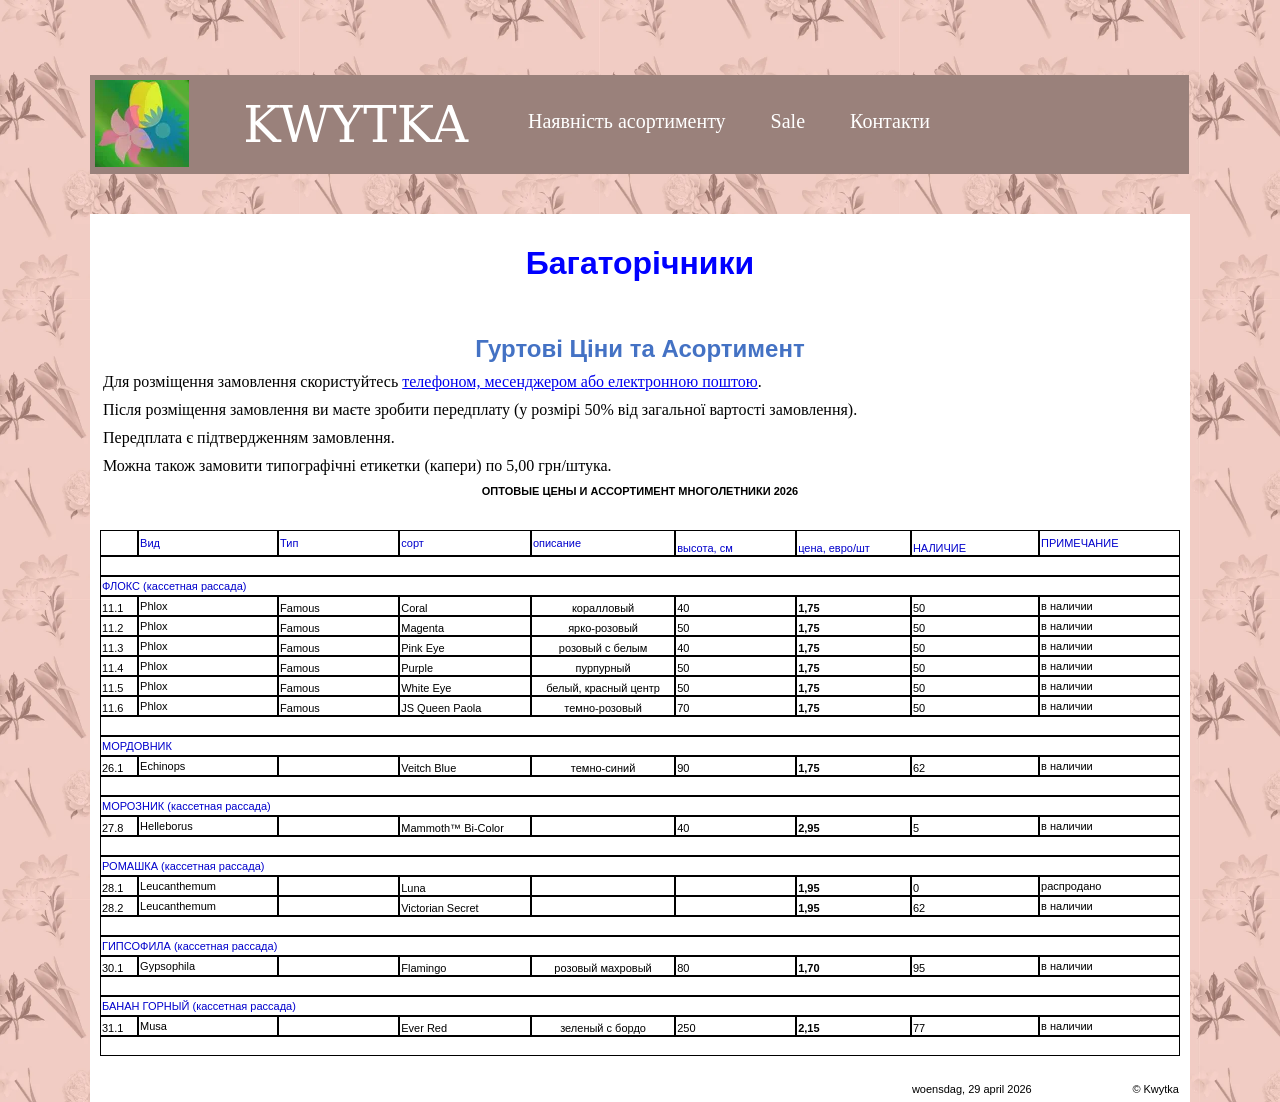
<file: design/mnog.html>
<html>
  <head>
    <meta content="text/html; charset=utf-8" http-equiv="content-type">
    <title>Багаторічники</title>
    <link rel="stylesheet" type="text/css" href="style.css">
  </head>
  <body>
    <center>
      <header> <img src="log2.webp"> <a href="index.html"><img src="kwytka.png"></a>
        <a href="n.html">Наявність асортименту</a> <a href="nov.html">Sale</a>
        <a href="k.html">Контакти</a> </header>
    </center>
    <div class="nn">
      <center>
        <h1><span style="color: #0000ff;">Багаторічники</span></h1>
        <table>
          <colgroup width="64"></colgroup> <colgroup width="139"></colgroup> <colgroup
            width="228"></colgroup> <colgroup width="239"></colgroup> <colgroup
            width="171"></colgroup> <colgroup width="305"></colgroup> <colgroup
            width="101"></colgroup> <colgroup width="187"></colgroup> <colgroup
            width="277"></colgroup> <colgroup width="188"></colgroup>
          <tbody>
            <tr>
              <td colspan="10" data-sheets-value="{ &quot;1&quot;: 2, &quot;2&quot;: &quot;ЧП Красникова г.Запорожье&quot;}"
                align="left" height="26" valign="bottom"><b><font face="Verdana"><br>
                  </font></b></td>
            </tr>
            <tr>
              <td colspan="10" data-sheets-value="{ &quot;1&quot;: 2, &quot;2&quot;: &quot;ОПТОВЫЕ ЦЕНЫ И АССОРТИМЕНТ ЛУКОВИЧНЫХ ОСЕНЬ 2024&quot;}"
                align="center" height="26" valign="bottom"><b><font face="Arial"
                    color="#4472C4" size="5">Гуртові Ціни та Асортимент</font></b></td>
            </tr>
            <tr>
              <td colspan="10" data-sheets-value="{ &quot;1&quot;: 2, &quot;2&quot;: &quot;Для того чтобы разместить заказ вам нужно связаться с нами:&quot;}"
                align="left" height="26" valign="bottom"><font face="Arial Black"
                  color="#000000" size="3">Для розміщення замовлення
                  скористуйтесь <a href="k.html">телефоном, месенджером або
                    електронною поштою</a>.<br>
                </font></td>
            </tr>
            <tr>
              <td colspan="10" data-sheets-value="{ &quot;1&quot;: 2, &quot;2&quot;: &quot;После размещения заказа необходимо сделать предоплату в  размере 50% от стоимости заказа. &quot;}"
                align="left" height="26" valign="bottom"><font size="3"><span style="font-family: Arial Black;">Після
                    розміщення замовлення ви маєте зробити передплату (у розмірі
                    50% від загальної вартості замовлення).</span></font></td>
            </tr>
            <tr>
              <td colspan="10" data-sheets-value="{ &quot;1&quot;: 2, &quot;2&quot;: &quot;Предоплата является подтверждением заказа. &quot;}"
                align="left" height="26" valign="bottom"><font face="Arial Black"
                  color="#000000" size="3">Передплата є підтвердженням
                  замовлення.</font></td>
            </tr>
            <tr>
              <td colspan="10" data-sheets-value="{ &quot;1&quot;: 2, &quot;2&quot;: &quot;Можно также заказать типографские этикетки(каперы) по 5,00 грн\/штука.&quot;}"
                align="left" height="26" valign="bottom"><font size="3"><span style="font-family: Arial Black;">Можна
                    також замовити типографічні етикетки (капери) по 5,00
                    грн/штука.</span></font></td>
            </tr>
          </tbody>
        </table>
       
<table cellspacing="0" border="0">
	<colgroup width="52"></colgroup>
	<colgroup span="3" width="206"></colgroup>
	<colgroup width="230"></colgroup>
	<colgroup span="4" width="206"></colgroup>
	<tr>
		<td colspan=9 height="26" align="center" valign=middle data-sheets-value="{ &quot;1&quot;: 2, &quot;2&quot;: &quot;ОПТОВЫЕ ЦЕНЫ И АССОРТИМЕНТ МНОГОЛЕТНИКИ 2026&quot;}"><b><font face="Arial" color="#000000">ОПТОВЫЕ ЦЕНЫ И АССОРТИМЕНТ МНОГОЛЕТНИКИ 2026</font></b></td>
		</tr>
	<tr>
		<td height="26" align="left" valign=bottom data-sheets-value="{ &quot;1&quot;: 2, &quot;2&quot;: &quot;&quot;}"><font face="Arial" color="#0000CC"><br></font></td>
		<td align="left" valign=middle sdnum="1043;0;@" data-sheets-value="{ &quot;1&quot;: 2, &quot;2&quot;: &quot;&quot;}"><font face="Arial" color="#0000CC"><br></font></td>
		<td align="left" valign=middle data-sheets-value="{ &quot;1&quot;: 2, &quot;2&quot;: &quot;&quot;}"><font face="Arial" color="#0000CC"><br></font></td>
		<td align="left" valign=middle data-sheets-value="{ &quot;1&quot;: 2, &quot;2&quot;: &quot;&quot;}"><font face="Arial" color="#0000CC"><br></font></td>
		<td align="left" valign=middle data-sheets-value="{ &quot;1&quot;: 2, &quot;2&quot;: &quot;&quot;}"><font face="Arial" color="#0000CC"><br></font></td>
		<td align="left" valign=bottom data-sheets-value="{ &quot;1&quot;: 2, &quot;2&quot;: &quot;&quot;}"><font face="Arial" color="#0000CC"><br></font></td>
		<td align="left" valign=bottom sdnum="1043;0;0" data-sheets-value="{ &quot;1&quot;: 2, &quot;2&quot;: &quot;&quot;}"><font face="Arial" color="#0000CC"><br></font></td>
		<td align="left" valign=bottom sdnum="1043;0;0,00" data-sheets-value="{ &quot;1&quot;: 2, &quot;2&quot;: &quot;&quot;}"><font face="Arial" color="#0000CC"><br></font></td>
		<td align="left" valign=middle sdnum="1043;0;0,00" data-sheets-value="{ &quot;1&quot;: 2, &quot;2&quot;: &quot;&quot;}"><font face="Arial" color="#0000CC"><br></font></td>
	</tr>
	<tr>
		<td style="border-top: 1px solid #000000; border-bottom: 1px solid #000000; border-left: 1px solid #000000; border-right: 1px solid #000000" height="26" align="left" valign=bottom data-sheets-value="{ &quot;1&quot;: 2, &quot;2&quot;: &quot;&quot;}"><font face="Arial" color="#0000CC"><br></font></td>
		<td style="border-top: 1px solid #000000; border-bottom: 1px solid #000000; border-left: 1px solid #000000; border-right: 1px solid #000000" align="left" valign=middle data-sheets-value="{ &quot;1&quot;: 2, &quot;2&quot;: &quot;Вид&quot;}"><font face="Arial" color="#0000CC">Вид</font></td>
		<td style="border-top: 1px solid #000000; border-bottom: 1px solid #000000; border-left: 1px solid #000000; border-right: 1px solid #000000" align="left" valign=middle data-sheets-value="{ &quot;1&quot;: 2, &quot;2&quot;: &quot;Тип&quot;}"><font face="Arial" color="#0000CC">Тип</font></td>
		<td style="border-top: 1px solid #000000; border-bottom: 1px solid #000000; border-left: 1px solid #000000; border-right: 1px solid #000000" align="left" valign=middle data-sheets-value="{ &quot;1&quot;: 2, &quot;2&quot;: &quot;сорт&quot;}"><font face="Arial" color="#0000CC">сорт</font></td>
		<td style="border-top: 1px solid #000000; border-bottom: 1px solid #000000; border-left: 1px solid #000000; border-right: 1px solid #000000" align="left" valign=middle data-sheets-value="{ &quot;1&quot;: 2, &quot;2&quot;: &quot;описание&quot;}"><font face="Arial" color="#0000CC">описание</font></td>
		<td style="border-top: 1px solid #000000; border-bottom: 1px solid #000000; border-left: 1px solid #000000; border-right: 1px solid #000000" align="left" valign=bottom data-sheets-value="{ &quot;1&quot;: 2, &quot;2&quot;: &quot;высота, см&quot;}"><font face="Arial" color="#0000CC">высота, см</font></td>
		<td style="border-top: 1px solid #000000; border-bottom: 1px solid #000000; border-left: 1px solid #000000; border-right: 1px solid #000000" align="left" valign=bottom sdnum="1043;0;#.##0,00_ ;-#.##0,00 " data-sheets-value="{ &quot;1&quot;: 2, &quot;2&quot;: &quot;цена, евро\/шт&quot;}"><font face="Arial" color="#0000CC">цена, евро/шт</font></td>
		<td style="border-top: 1px solid #000000; border-bottom: 1px solid #000000; border-left: 1px solid #000000; border-right: 1px solid #000000" align="left" valign=bottom data-sheets-value="{ &quot;1&quot;: 2, &quot;2&quot;: &quot;НАЛИЧИЕ &quot;}"><font face="Arial" color="#0000CC">НАЛИЧИЕ </font></td>
		<td style="border-top: 1px solid #000000; border-bottom: 1px solid #000000; border-left: 1px solid #000000; border-right: 1px solid #000000" align="left" valign=middle data-sheets-value="{ &quot;1&quot;: 2, &quot;2&quot;: &quot;ПРИМЕЧАНИЕ&quot;}"><font face="Arial" color="#0000CC">ПРИМЕЧАНИЕ</font></td>
	</tr>
	<tr>
		<td style="border-top: 1px solid #000000; border-bottom: 1px solid #000000; border-left: 1px solid #000000; border-right: 1px solid #000000" colspan=9 height="20" align="left" valign=middle data-sheets-value="{ &quot;1&quot;: 2, &quot;2&quot;: &quot;&quot;}"><font face="Arial" color="#0000CC"><br></font></td>
		</tr>
	<tr>
		<td style="border-top: 1px solid #000000; border-bottom: 1px solid #000000; border-left: 1px solid #000000; border-right: 1px solid #000000" colspan=9 height="20" align="left" valign=middle data-sheets-value="{ &quot;1&quot;: 2, &quot;2&quot;: &quot;ФЛОКС (кассетная рассада)&quot;}"><font face="Arial" color="#0000CC">ФЛОКС (кассетная рассада)</font></td>
		</tr>
	<tr>
		<td style="border-top: 1px solid #000000; border-bottom: 1px solid #000000; border-left: 1px solid #000000; border-right: 1px solid #000000" height="20" align="left" valign=bottom sdnum="1043;0;@" data-sheets-value="{ &quot;1&quot;: 2, &quot;2&quot;: &quot;11.1&quot;}"><font face="Arial" color="#000000">11.1</font></td>
		<td style="border-top: 1px solid #000000; border-bottom: 1px solid #000000; border-left: 1px solid #000000; border-right: 1px solid #000000" align="left" valign=middle data-sheets-value="{ &quot;1&quot;: 2, &quot;2&quot;: &quot;Phlox&quot;}"><font face="Arial" color="#000000">Phlox</font></td>
		<td style="border-top: 1px solid #000000; border-bottom: 1px solid #000000; border-left: 1px solid #000000; border-right: 1px solid #000000" align="left" valign=bottom data-sheets-value="{ &quot;1&quot;: 2, &quot;2&quot;: &quot;Famous&quot;}"><font face="Arial">Famous</font></td>
		<td style="border-top: 1px solid #000000; border-bottom: 1px solid #000000; border-left: 1px solid #000000; border-right: 1px solid #000000" align="left" valign=bottom data-sheets-value="{ &quot;1&quot;: 2, &quot;2&quot;: &quot;Coral&quot;}"><font face="Arial">Coral</font></td>
		<td style="border-top: 1px solid #000000; border-bottom: 1px solid #000000; border-left: 1px solid #000000; border-right: 1px solid #000000" align="center" valign=bottom data-sheets-value="{ &quot;1&quot;: 2, &quot;2&quot;: &quot;коралловый&quot;}"><font face="Arial">коралловый</font></td>
		<td style="border-top: 1px solid #000000; border-bottom: 1px solid #000000; border-left: 1px solid #000000; border-right: 1px solid #000000" align="left" valign=bottom sdval="40" sdnum="1043;"><font face="Arial">40</font></td>
		<td style="border-top: 1px solid #000000; border-bottom: 1px solid #000000; border-left: 1px solid #000000; border-right: 1px solid #000000" align="left" valign=bottom sdval="1,75" sdnum="1043;0;#.##0,00_ ;-#.##0,00 " data-sheets-value="{ &quot;1&quot;: 3, &quot;3&quot;: 1}" data-sheets-numberformat="{ &quot;1&quot;: 2, &quot;2&quot;: &quot;#.##0,00_ ;-#.##0,00 &quot;, &quot;3&quot;: 1}"><b><font face="Arial">1,75 </font></b></td>
		<td style="border-top: 1px solid #000000; border-bottom: 1px solid #000000; border-left: 1px solid #000000; border-right: 1px solid #000000" align="left" valign=bottom sdval="50" sdnum="1043;"><font face="Arial">50</font></td>
		<td style="border-top: 1px solid #000000; border-bottom: 1px solid #000000; border-left: 1px solid #000000; border-right: 1px solid #000000" align="left" valign=middle data-sheets-value="{ &quot;1&quot;: 2, &quot;2&quot;: &quot;в наличии&quot;}"><font face="Arial" color="#000000">в наличии</font></td>
	</tr>
	<tr>
		<td style="border-top: 1px solid #000000; border-bottom: 1px solid #000000; border-left: 1px solid #000000; border-right: 1px solid #000000" height="20" align="left" valign=bottom sdnum="1043;0;@" data-sheets-value="{ &quot;1&quot;: 2, &quot;2&quot;: &quot;11.2&quot;}"><font face="Arial" color="#000000">11.2</font></td>
		<td style="border-top: 1px solid #000000; border-bottom: 1px solid #000000; border-left: 1px solid #000000; border-right: 1px solid #000000" align="left" valign=middle data-sheets-value="{ &quot;1&quot;: 2, &quot;2&quot;: &quot;Phlox&quot;}"><font face="Arial" color="#000000">Phlox</font></td>
		<td style="border-top: 1px solid #000000; border-bottom: 1px solid #000000; border-left: 1px solid #000000; border-right: 1px solid #000000" align="left" valign=bottom data-sheets-value="{ &quot;1&quot;: 2, &quot;2&quot;: &quot;Famous&quot;}"><font face="Arial">Famous</font></td>
		<td style="border-top: 1px solid #000000; border-bottom: 1px solid #000000; border-left: 1px solid #000000; border-right: 1px solid #000000" align="left" valign=bottom data-sheets-value="{ &quot;1&quot;: 2, &quot;2&quot;: &quot; Magenta&quot;}"><font face="Arial"> Magenta</font></td>
		<td style="border-top: 1px solid #000000; border-bottom: 1px solid #000000; border-left: 1px solid #000000; border-right: 1px solid #000000" align="center" valign=bottom data-sheets-value="{ &quot;1&quot;: 2, &quot;2&quot;: &quot;ярко-розовый&quot;}"><font face="Arial">ярко-розовый</font></td>
		<td style="border-top: 1px solid #000000; border-bottom: 1px solid #000000; border-left: 1px solid #000000; border-right: 1px solid #000000" align="left" valign=bottom sdval="50" sdnum="1043;"><font face="Arial">50</font></td>
		<td style="border-top: 1px solid #000000; border-bottom: 1px solid #000000; border-left: 1px solid #000000; border-right: 1px solid #000000" align="left" valign=bottom sdval="1,75" sdnum="1043;0;#.##0,00_ ;-#.##0,00 " data-sheets-value="{ &quot;1&quot;: 3, &quot;3&quot;: 1}" data-sheets-numberformat="{ &quot;1&quot;: 2, &quot;2&quot;: &quot;#.##0,00_ ;-#.##0,00 &quot;, &quot;3&quot;: 1}"><b><font face="Arial">1,75 </font></b></td>
		<td style="border-top: 1px solid #000000; border-bottom: 1px solid #000000; border-left: 1px solid #000000; border-right: 1px solid #000000" align="left" valign=bottom sdval="50" sdnum="1043;"><font face="Arial">50</font></td>
		<td style="border-top: 1px solid #000000; border-bottom: 1px solid #000000; border-left: 1px solid #000000; border-right: 1px solid #000000" align="left" valign=middle data-sheets-value="{ &quot;1&quot;: 2, &quot;2&quot;: &quot;в наличии&quot;}"><font face="Arial" color="#000000">в наличии</font></td>
	</tr>
	<tr>
		<td style="border-top: 1px solid #000000; border-bottom: 1px solid #000000; border-left: 1px solid #000000; border-right: 1px solid #000000" height="20" align="left" valign=bottom sdnum="1043;0;@" data-sheets-value="{ &quot;1&quot;: 2, &quot;2&quot;: &quot;11.3&quot;}"><font face="Arial" color="#000000">11.3</font></td>
		<td style="border-top: 1px solid #000000; border-bottom: 1px solid #000000; border-left: 1px solid #000000; border-right: 1px solid #000000" align="left" valign=middle data-sheets-value="{ &quot;1&quot;: 2, &quot;2&quot;: &quot;Phlox&quot;}"><font face="Arial" color="#000000">Phlox</font></td>
		<td style="border-top: 1px solid #000000; border-bottom: 1px solid #000000; border-left: 1px solid #000000; border-right: 1px solid #000000" align="left" valign=bottom data-sheets-value="{ &quot;1&quot;: 2, &quot;2&quot;: &quot;Famous&quot;}"><font face="Arial">Famous</font></td>
		<td style="border-top: 1px solid #000000; border-bottom: 1px solid #000000; border-left: 1px solid #000000; border-right: 1px solid #000000" align="left" valign=bottom data-sheets-value="{ &quot;1&quot;: 2, &quot;2&quot;: &quot;Pink Eye&quot;}"><font face="Arial">Pink Eye</font></td>
		<td style="border-top: 1px solid #000000; border-bottom: 1px solid #000000; border-left: 1px solid #000000; border-right: 1px solid #000000" align="center" valign=bottom data-sheets-value="{ &quot;1&quot;: 2, &quot;2&quot;: &quot;розовый с белым&quot;}"><font face="Arial">розовый с белым</font></td>
		<td style="border-top: 1px solid #000000; border-bottom: 1px solid #000000; border-left: 1px solid #000000; border-right: 1px solid #000000" align="left" valign=bottom sdval="40" sdnum="1043;"><font face="Arial">40</font></td>
		<td style="border-top: 1px solid #000000; border-bottom: 1px solid #000000; border-left: 1px solid #000000; border-right: 1px solid #000000" align="left" valign=bottom sdval="1,75" sdnum="1043;0;#.##0,00_ ;-#.##0,00 " data-sheets-value="{ &quot;1&quot;: 3, &quot;3&quot;: 1}" data-sheets-numberformat="{ &quot;1&quot;: 2, &quot;2&quot;: &quot;#.##0,00_ ;-#.##0,00 &quot;, &quot;3&quot;: 1}"><b><font face="Arial">1,75 </font></b></td>
		<td style="border-top: 1px solid #000000; border-bottom: 1px solid #000000; border-left: 1px solid #000000; border-right: 1px solid #000000" align="left" valign=bottom sdval="50" sdnum="1043;"><font face="Arial">50</font></td>
		<td style="border-top: 1px solid #000000; border-bottom: 1px solid #000000; border-left: 1px solid #000000; border-right: 1px solid #000000" align="left" valign=middle data-sheets-value="{ &quot;1&quot;: 2, &quot;2&quot;: &quot;в наличии&quot;}"><font face="Arial" color="#000000">в наличии</font></td>
	</tr>
	<tr>
		<td style="border-top: 1px solid #000000; border-bottom: 1px solid #000000; border-left: 1px solid #000000; border-right: 1px solid #000000" height="20" align="left" valign=bottom sdnum="1043;0;@" data-sheets-value="{ &quot;1&quot;: 2, &quot;2&quot;: &quot;11.4&quot;}"><font face="Arial" color="#000000">11.4</font></td>
		<td style="border-top: 1px solid #000000; border-bottom: 1px solid #000000; border-left: 1px solid #000000; border-right: 1px solid #000000" align="left" valign=middle data-sheets-value="{ &quot;1&quot;: 2, &quot;2&quot;: &quot;Phlox&quot;}"><font face="Arial" color="#000000">Phlox</font></td>
		<td style="border-top: 1px solid #000000; border-bottom: 1px solid #000000; border-left: 1px solid #000000; border-right: 1px solid #000000" align="left" valign=bottom data-sheets-value="{ &quot;1&quot;: 2, &quot;2&quot;: &quot;Famous&quot;}"><font face="Arial">Famous</font></td>
		<td style="border-top: 1px solid #000000; border-bottom: 1px solid #000000; border-left: 1px solid #000000; border-right: 1px solid #000000" align="left" valign=bottom data-sheets-value="{ &quot;1&quot;: 2, &quot;2&quot;: &quot;Purple&quot;}"><font face="Arial">Purple</font></td>
		<td style="border-top: 1px solid #000000; border-bottom: 1px solid #000000; border-left: 1px solid #000000; border-right: 1px solid #000000" align="center" valign=bottom data-sheets-value="{ &quot;1&quot;: 2, &quot;2&quot;: &quot;пурпурный&quot;}"><font face="Arial">пурпурный</font></td>
		<td style="border-top: 1px solid #000000; border-bottom: 1px solid #000000; border-left: 1px solid #000000; border-right: 1px solid #000000" align="left" valign=bottom sdval="50" sdnum="1043;"><font face="Arial">50</font></td>
		<td style="border-top: 1px solid #000000; border-bottom: 1px solid #000000; border-left: 1px solid #000000; border-right: 1px solid #000000" align="left" valign=bottom sdval="1,75" sdnum="1043;0;#.##0,00_ ;-#.##0,00 " data-sheets-value="{ &quot;1&quot;: 3, &quot;3&quot;: 1}" data-sheets-numberformat="{ &quot;1&quot;: 2, &quot;2&quot;: &quot;#.##0,00_ ;-#.##0,00 &quot;, &quot;3&quot;: 1}"><b><font face="Arial">1,75 </font></b></td>
		<td style="border-top: 1px solid #000000; border-bottom: 1px solid #000000; border-left: 1px solid #000000; border-right: 1px solid #000000" align="left" valign=bottom sdval="50" sdnum="1043;"><font face="Arial">50</font></td>
		<td style="border-top: 1px solid #000000; border-bottom: 1px solid #000000; border-left: 1px solid #000000; border-right: 1px solid #000000" align="left" valign=middle data-sheets-value="{ &quot;1&quot;: 2, &quot;2&quot;: &quot;в наличии&quot;}"><font face="Arial" color="#000000">в наличии</font></td>
	</tr>
	<tr>
		<td style="border-top: 1px solid #000000; border-bottom: 1px solid #000000; border-left: 1px solid #000000; border-right: 1px solid #000000" height="20" align="left" valign=bottom sdnum="1043;0;@" data-sheets-value="{ &quot;1&quot;: 2, &quot;2&quot;: &quot;11.5&quot;}"><font face="Arial" color="#000000">11.5</font></td>
		<td style="border-top: 1px solid #000000; border-bottom: 1px solid #000000; border-left: 1px solid #000000; border-right: 1px solid #000000" align="left" valign=middle data-sheets-value="{ &quot;1&quot;: 2, &quot;2&quot;: &quot;Phlox&quot;}"><font face="Arial" color="#000000">Phlox</font></td>
		<td style="border-top: 1px solid #000000; border-bottom: 1px solid #000000; border-left: 1px solid #000000; border-right: 1px solid #000000" align="left" valign=bottom data-sheets-value="{ &quot;1&quot;: 2, &quot;2&quot;: &quot;Famous&quot;}"><font face="Arial">Famous</font></td>
		<td style="border-top: 1px solid #000000; border-bottom: 1px solid #000000; border-left: 1px solid #000000; border-right: 1px solid #000000" align="left" valign=bottom data-sheets-value="{ &quot;1&quot;: 2, &quot;2&quot;: &quot;White Eye&quot;}"><font face="Arial">White Eye</font></td>
		<td style="border-top: 1px solid #000000; border-bottom: 1px solid #000000; border-left: 1px solid #000000; border-right: 1px solid #000000" align="center" valign=bottom data-sheets-value="{ &quot;1&quot;: 2, &quot;2&quot;: &quot;белый, красный центр&quot;}"><font face="Arial">белый, красный центр</font></td>
		<td style="border-top: 1px solid #000000; border-bottom: 1px solid #000000; border-left: 1px solid #000000; border-right: 1px solid #000000" align="left" valign=bottom sdval="50" sdnum="1043;"><font face="Arial">50</font></td>
		<td style="border-top: 1px solid #000000; border-bottom: 1px solid #000000; border-left: 1px solid #000000; border-right: 1px solid #000000" align="left" valign=bottom sdval="1,75" sdnum="1043;0;#.##0,00_ ;-#.##0,00 " data-sheets-value="{ &quot;1&quot;: 3, &quot;3&quot;: 1}" data-sheets-numberformat="{ &quot;1&quot;: 2, &quot;2&quot;: &quot;#.##0,00_ ;-#.##0,00 &quot;, &quot;3&quot;: 1}"><b><font face="Arial">1,75 </font></b></td>
		<td style="border-top: 1px solid #000000; border-bottom: 1px solid #000000; border-left: 1px solid #000000; border-right: 1px solid #000000" align="left" valign=bottom sdval="50" sdnum="1043;"><font face="Arial">50</font></td>
		<td style="border-top: 1px solid #000000; border-bottom: 1px solid #000000; border-left: 1px solid #000000; border-right: 1px solid #000000" align="left" valign=middle data-sheets-value="{ &quot;1&quot;: 2, &quot;2&quot;: &quot;в наличии&quot;}"><font face="Arial" color="#000000">в наличии</font></td>
	</tr>
	<tr>
		<td style="border-top: 1px solid #000000; border-bottom: 1px solid #000000; border-left: 1px solid #000000; border-right: 1px solid #000000" height="20" align="left" valign=bottom sdnum="1043;0;@" data-sheets-value="{ &quot;1&quot;: 2, &quot;2&quot;: &quot;11.6&quot;}"><font face="Arial" color="#000000">11.6</font></td>
		<td style="border-top: 1px solid #000000; border-bottom: 1px solid #000000; border-left: 1px solid #000000; border-right: 1px solid #000000" align="left" valign=middle data-sheets-value="{ &quot;1&quot;: 2, &quot;2&quot;: &quot;Phlox&quot;}"><font face="Arial" color="#000000">Phlox</font></td>
		<td style="border-top: 1px solid #000000; border-bottom: 1px solid #000000; border-left: 1px solid #000000; border-right: 1px solid #000000" align="left" valign=bottom data-sheets-value="{ &quot;1&quot;: 2, &quot;2&quot;: &quot;Famous&quot;}"><font face="Arial">Famous</font></td>
		<td style="border-top: 1px solid #000000; border-bottom: 1px solid #000000; border-left: 1px solid #000000; border-right: 1px solid #000000" align="left" valign=bottom data-sheets-value="{ &quot;1&quot;: 2, &quot;2&quot;: &quot; JS Queen Paola&quot;}"><font face="Arial"> JS Queen Paola</font></td>
		<td style="border-top: 1px solid #000000; border-bottom: 1px solid #000000; border-left: 1px solid #000000; border-right: 1px solid #000000" align="center" valign=bottom data-sheets-value="{ &quot;1&quot;: 2, &quot;2&quot;: &quot;темно-розовый&quot;}"><font face="Arial">темно-розовый</font></td>
		<td style="border-top: 1px solid #000000; border-bottom: 1px solid #000000; border-left: 1px solid #000000; border-right: 1px solid #000000" align="left" valign=bottom sdval="70" sdnum="1043;"><font face="Arial">70</font></td>
		<td style="border-top: 1px solid #000000; border-bottom: 1px solid #000000; border-left: 1px solid #000000; border-right: 1px solid #000000" align="left" valign=bottom sdval="1,75" sdnum="1043;0;#.##0,00_ ;-#.##0,00 " data-sheets-value="{ &quot;1&quot;: 3, &quot;3&quot;: 1}" data-sheets-numberformat="{ &quot;1&quot;: 2, &quot;2&quot;: &quot;#.##0,00_ ;-#.##0,00 &quot;, &quot;3&quot;: 1}"><b><font face="Arial">1,75 </font></b></td>
		<td style="border-top: 1px solid #000000; border-bottom: 1px solid #000000; border-left: 1px solid #000000; border-right: 1px solid #000000" align="left" valign=bottom sdval="50" sdnum="1043;"><font face="Arial">50</font></td>
		<td style="border-top: 1px solid #000000; border-bottom: 1px solid #000000; border-left: 1px solid #000000; border-right: 1px solid #000000" align="left" valign=middle data-sheets-value="{ &quot;1&quot;: 2, &quot;2&quot;: &quot;в наличии&quot;}"><font face="Arial" color="#000000">в наличии</font></td>
	</tr>
	<tr>
		<td style="border-top: 1px solid #000000; border-bottom: 1px solid #000000; border-left: 1px solid #000000; border-right: 1px solid #000000" colspan=9 height="20" align="left" valign=middle data-sheets-value="{ &quot;1&quot;: 2, &quot;2&quot;: &quot;&quot;}"><font face="Arial" color="#0000CC"><br></font></td>
		</tr>
	<tr>
		<td style="border-top: 1px solid #000000; border-bottom: 1px solid #000000; border-left: 1px solid #000000; border-right: 1px solid #000000" colspan=9 height="20" align="left" valign=middle data-sheets-value="{ &quot;1&quot;: 2, &quot;2&quot;: &quot;МОРДОВНИК &quot;}"><font face="Arial" color="#0000CC">МОРДОВНИК </font></td>
		</tr>
	<tr>
		<td style="border-top: 1px solid #000000; border-bottom: 1px solid #000000; border-left: 1px solid #000000; border-right: 1px solid #000000" height="20" align="left" valign=bottom sdnum="1043;0;@" data-sheets-value="{ &quot;1&quot;: 2, &quot;2&quot;: &quot;26.1&quot;}"><font face="Arial" color="#000000">26.1</font></td>
		<td style="border-top: 1px solid #000000; border-bottom: 1px solid #000000; border-left: 1px solid #000000; border-right: 1px solid #000000" align="left" valign=middle data-sheets-value="{ &quot;1&quot;: 2, &quot;2&quot;: &quot;Echinops&quot;}"><font face="Arial" color="#000000">Echinops</font></td>
		<td style="border-top: 1px solid #000000; border-bottom: 1px solid #000000; border-left: 1px solid #000000; border-right: 1px solid #000000" align="left" valign=bottom data-sheets-value="{ &quot;1&quot;: 2, &quot;2&quot;: &quot;&quot;}"><font face="Arial"><br></font></td>
		<td style="border-top: 1px solid #000000; border-bottom: 1px solid #000000; border-left: 1px solid #000000; border-right: 1px solid #000000" align="left" valign=bottom data-sheets-value="{ &quot;1&quot;: 2, &quot;2&quot;: &quot;Veitch Blue&quot;}"><font face="Arial">Veitch Blue</font></td>
		<td style="border-top: 1px solid #000000; border-bottom: 1px solid #000000; border-left: 1px solid #000000; border-right: 1px solid #000000" align="center" valign=bottom data-sheets-value="{ &quot;1&quot;: 2, &quot;2&quot;: &quot;темно-синий &quot;}"><font face="Arial">темно-синий </font></td>
		<td style="border-top: 1px solid #000000; border-bottom: 1px solid #000000; border-left: 1px solid #000000; border-right: 1px solid #000000" align="left" valign=bottom sdval="90" sdnum="1043;"><font face="Arial">90</font></td>
		<td style="border-top: 1px solid #000000; border-bottom: 1px solid #000000; border-left: 1px solid #000000; border-right: 1px solid #000000" align="left" valign=bottom sdval="1,75" sdnum="1043;0;#.##0,00_ ;-#.##0,00 " data-sheets-value="{ &quot;1&quot;: 3, &quot;3&quot;: 1}" data-sheets-numberformat="{ &quot;1&quot;: 2, &quot;2&quot;: &quot;#.##0,00_ ;-#.##0,00 &quot;, &quot;3&quot;: 1}"><b><font face="Arial">1,75 </font></b></td>
		<td style="border-top: 1px solid #000000; border-bottom: 1px solid #000000; border-left: 1px solid #000000; border-right: 1px solid #000000" align="left" valign=bottom sdval="62" sdnum="1043;"><font face="Arial">62</font></td>
		<td style="border-top: 1px solid #000000; border-bottom: 1px solid #000000; border-left: 1px solid #000000; border-right: 1px solid #000000" align="left" valign=middle data-sheets-value="{ &quot;1&quot;: 2, &quot;2&quot;: &quot;в наличии&quot;}"><font face="Arial" color="#000000">в наличии</font></td>
	</tr>
	<tr>
		<td style="border-top: 1px solid #000000; border-bottom: 1px solid #000000; border-left: 1px solid #000000; border-right: 1px solid #000000" colspan=9 height="20" align="left" valign=middle data-sheets-value="{ &quot;1&quot;: 2, &quot;2&quot;: &quot;&quot;}"><font face="Arial" color="#0000CC"><br></font></td>
		</tr>
	<tr>
		<td style="border-top: 1px solid #000000; border-bottom: 1px solid #000000; border-left: 1px solid #000000; border-right: 1px solid #000000" colspan=9 height="20" align="left" valign=middle data-sheets-value="{ &quot;1&quot;: 2, &quot;2&quot;: &quot;МОРОЗНИК (кассетная рассада)&quot;}"><font face="Arial" color="#0000CC">МОРОЗНИК (кассетная рассада)</font></td>
		</tr>
	<tr>
		<td style="border-top: 1px solid #000000; border-bottom: 1px solid #000000; border-left: 1px solid #000000; border-right: 1px solid #000000" height="20" align="left" valign=bottom sdnum="1043;0;@" data-sheets-value="{ &quot;1&quot;: 2, &quot;2&quot;: &quot;27.8&quot;}"><font face="Arial" color="#000000">27.8</font></td>
		<td style="border-top: 1px solid #000000; border-bottom: 1px solid #000000; border-left: 1px solid #000000; border-right: 1px solid #000000" align="left" valign=middle data-sheets-value="{ &quot;1&quot;: 2, &quot;2&quot;: &quot;Helleborus&quot;}"><font face="Arial" color="#000000">Helleborus</font></td>
		<td style="border-top: 1px solid #000000; border-bottom: 1px solid #000000; border-left: 1px solid #000000; border-right: 1px solid #000000" align="left" valign=bottom data-sheets-value="{ &quot;1&quot;: 2, &quot;2&quot;: &quot;&quot;}"><font face="Arial"><br></font></td>
		<td style="border-top: 1px solid #000000; border-bottom: 1px solid #000000; border-left: 1px solid #000000; border-right: 1px solid #000000" align="left" valign=bottom data-sheets-value="{ &quot;1&quot;: 2, &quot;2&quot;: &quot; Mammoth™ Bi-Color &quot;}"><font face="Arial"> Mammoth™ Bi-Color </font></td>
		<td style="border-top: 1px solid #000000; border-bottom: 1px solid #000000; border-left: 1px solid #000000; border-right: 1px solid #000000" align="center" valign=bottom data-sheets-value="{ &quot;1&quot;: 2, &quot;2&quot;: &quot;&quot;}"><font face="Arial"><br></font></td>
		<td style="border-top: 1px solid #000000; border-bottom: 1px solid #000000; border-left: 1px solid #000000; border-right: 1px solid #000000" align="left" valign=bottom sdval="40" sdnum="1043;"><font face="Arial">40</font></td>
		<td style="border-top: 1px solid #000000; border-bottom: 1px solid #000000; border-left: 1px solid #000000; border-right: 1px solid #000000" align="left" valign=bottom sdval="2,95" sdnum="1043;0;#.##0,00_ ;-#.##0,00 " data-sheets-value="{ &quot;1&quot;: 3, &quot;3&quot;: 2}" data-sheets-numberformat="{ &quot;1&quot;: 2, &quot;2&quot;: &quot;#.##0,00_ ;-#.##0,00 &quot;, &quot;3&quot;: 1}"><b><font face="Arial">2,95 </font></b></td>
		<td style="border-top: 1px solid #000000; border-bottom: 1px solid #000000; border-left: 1px solid #000000; border-right: 1px solid #000000" align="left" valign=bottom sdval="5" sdnum="1043;"><font face="Arial">5</font></td>
		<td style="border-top: 1px solid #000000; border-bottom: 1px solid #000000; border-left: 1px solid #000000; border-right: 1px solid #000000" align="left" valign=middle data-sheets-value="{ &quot;1&quot;: 2, &quot;2&quot;: &quot;в наличии&quot;}"><font face="Arial" color="#000000">в наличии</font></td>
	</tr>
	<tr>
		<td style="border-top: 1px solid #000000; border-bottom: 1px solid #000000; border-left: 1px solid #000000; border-right: 1px solid #000000" colspan=9 height="20" align="left" valign=middle data-sheets-value="{ &quot;1&quot;: 2, &quot;2&quot;: &quot;&quot;}"><font face="Arial" color="#0000CC"><br></font></td>
		</tr>
	<tr>
		<td style="border-top: 1px solid #000000; border-bottom: 1px solid #000000; border-left: 1px solid #000000; border-right: 1px solid #000000" colspan=9 height="20" align="left" valign=middle data-sheets-value="{ &quot;1&quot;: 2, &quot;2&quot;: &quot;РОМАШКА (кассетная рассада)&quot;}"><font face="Arial" color="#0000CC">РОМАШКА (кассетная рассада)</font></td>
		</tr>
	<tr>
		<td style="border-top: 1px solid #000000; border-bottom: 1px solid #000000; border-left: 1px solid #000000; border-right: 1px solid #000000" height="20" align="left" valign=bottom sdnum="1043;0;@" data-sheets-value="{ &quot;1&quot;: 2, &quot;2&quot;: &quot;28.1&quot;}"><font face="Arial" color="#000000">28.1</font></td>
		<td style="border-top: 1px solid #000000; border-bottom: 1px solid #000000; border-left: 1px solid #000000; border-right: 1px solid #000000" align="left" valign=middle data-sheets-value="{ &quot;1&quot;: 2, &quot;2&quot;: &quot;Leucanthemum&quot;}"><font face="Arial" color="#000000">Leucanthemum</font></td>
		<td style="border-top: 1px solid #000000; border-bottom: 1px solid #000000; border-left: 1px solid #000000; border-right: 1px solid #000000" align="left" valign=bottom data-sheets-value="{ &quot;1&quot;: 2, &quot;2&quot;: &quot;&quot;}"><font face="Arial"><br></font></td>
		<td style="border-top: 1px solid #000000; border-bottom: 1px solid #000000; border-left: 1px solid #000000; border-right: 1px solid #000000" align="left" valign=bottom data-sheets-value="{ &quot;1&quot;: 2, &quot;2&quot;: &quot;Luna&quot;}"><font face="Arial">Luna</font></td>
		<td style="border-top: 1px solid #000000; border-bottom: 1px solid #000000; border-left: 1px solid #000000; border-right: 1px solid #000000" align="center" valign=bottom data-sheets-value="{ &quot;1&quot;: 2, &quot;2&quot;: &quot;&quot;}"><font face="Arial"><br></font></td>
		<td style="border-top: 1px solid #000000; border-bottom: 1px solid #000000; border-left: 1px solid #000000; border-right: 1px solid #000000" align="left" valign=bottom data-sheets-value="{ &quot;1&quot;: 2, &quot;2&quot;: &quot;&quot;}"><font face="Arial"><br></font></td>
		<td style="border-top: 1px solid #000000; border-bottom: 1px solid #000000; border-left: 1px solid #000000; border-right: 1px solid #000000" align="left" valign=bottom sdval="1,95" sdnum="1043;0;#.##0,00_ ;-#.##0,00 " data-sheets-value="{ &quot;1&quot;: 3, &quot;3&quot;: 1}" data-sheets-numberformat="{ &quot;1&quot;: 2, &quot;2&quot;: &quot;#.##0,00_ ;-#.##0,00 &quot;, &quot;3&quot;: 1}"><b><font face="Arial">1,95 </font></b></td>
		<td style="border-top: 1px solid #000000; border-bottom: 1px solid #000000; border-left: 1px solid #000000; border-right: 1px solid #000000" align="left" valign=bottom sdval="0" sdnum="1043;"><font face="Arial">0</font></td>
		<td style="border-top: 1px solid #000000; border-bottom: 1px solid #000000; border-left: 1px solid #000000; border-right: 1px solid #000000" align="left" valign=middle data-sheets-value="{ &quot;1&quot;: 2, &quot;2&quot;: &quot;распродано&quot;}"><font face="Arial" color="#000000">распродано</font></td>
	</tr>
	<tr>
		<td style="border-top: 1px solid #000000; border-bottom: 1px solid #000000; border-left: 1px solid #000000; border-right: 1px solid #000000" height="20" align="left" valign=bottom sdnum="1043;0;@" data-sheets-value="{ &quot;1&quot;: 2, &quot;2&quot;: &quot;28.2&quot;}"><font face="Arial" color="#000000">28.2</font></td>
		<td style="border-top: 1px solid #000000; border-bottom: 1px solid #000000; border-left: 1px solid #000000; border-right: 1px solid #000000" align="left" valign=middle data-sheets-value="{ &quot;1&quot;: 2, &quot;2&quot;: &quot;Leucanthemum&quot;}"><font face="Arial" color="#000000">Leucanthemum</font></td>
		<td style="border-top: 1px solid #000000; border-bottom: 1px solid #000000; border-left: 1px solid #000000; border-right: 1px solid #000000" align="left" valign=bottom data-sheets-value="{ &quot;1&quot;: 2, &quot;2&quot;: &quot;&quot;}"><font face="Arial"><br></font></td>
		<td style="border-top: 1px solid #000000; border-bottom: 1px solid #000000; border-left: 1px solid #000000; border-right: 1px solid #000000" align="left" valign=bottom data-sheets-value="{ &quot;1&quot;: 2, &quot;2&quot;: &quot;Victorian Secret&quot;}"><font face="Arial">Victorian Secret</font></td>
		<td style="border-top: 1px solid #000000; border-bottom: 1px solid #000000; border-left: 1px solid #000000; border-right: 1px solid #000000" align="center" valign=bottom data-sheets-value="{ &quot;1&quot;: 2, &quot;2&quot;: &quot;&quot;}"><font face="Arial"><br></font></td>
		<td style="border-top: 1px solid #000000; border-bottom: 1px solid #000000; border-left: 1px solid #000000; border-right: 1px solid #000000" align="left" valign=bottom data-sheets-value="{ &quot;1&quot;: 2, &quot;2&quot;: &quot;&quot;}"><font face="Arial"><br></font></td>
		<td style="border-top: 1px solid #000000; border-bottom: 1px solid #000000; border-left: 1px solid #000000; border-right: 1px solid #000000" align="left" valign=bottom sdval="1,95" sdnum="1043;0;#.##0,00_ ;-#.##0,00 " data-sheets-value="{ &quot;1&quot;: 3, &quot;3&quot;: 1}" data-sheets-numberformat="{ &quot;1&quot;: 2, &quot;2&quot;: &quot;#.##0,00_ ;-#.##0,00 &quot;, &quot;3&quot;: 1}"><b><font face="Arial">1,95 </font></b></td>
		<td style="border-top: 1px solid #000000; border-bottom: 1px solid #000000; border-left: 1px solid #000000; border-right: 1px solid #000000" align="left" valign=bottom sdval="62" sdnum="1043;"><font face="Arial">62</font></td>
		<td style="border-top: 1px solid #000000; border-bottom: 1px solid #000000; border-left: 1px solid #000000; border-right: 1px solid #000000" align="left" valign=middle data-sheets-value="{ &quot;1&quot;: 2, &quot;2&quot;: &quot;в наличии&quot;}"><font face="Arial" color="#000000">в наличии</font></td>
	</tr>
	<tr>
		<td style="border-top: 1px solid #000000; border-bottom: 1px solid #000000; border-left: 1px solid #000000; border-right: 1px solid #000000" colspan=9 height="20" align="left" valign=middle data-sheets-value="{ &quot;1&quot;: 2, &quot;2&quot;: &quot;  &quot;}"><font face="Arial" color="#0000CC">  </font></td>
		</tr>
	<tr>
		<td style="border-top: 1px solid #000000; border-bottom: 1px solid #000000; border-left: 1px solid #000000; border-right: 1px solid #000000" colspan=9 height="20" align="left" valign=middle data-sheets-value="{ &quot;1&quot;: 2, &quot;2&quot;: &quot;ГИПСОФИЛА (кассетная рассада)&quot;}"><font face="Arial" color="#0000CC">ГИПСОФИЛА (кассетная рассада)</font></td>
		</tr>
	<tr>
		<td style="border-top: 1px solid #000000; border-bottom: 1px solid #000000; border-left: 1px solid #000000; border-right: 1px solid #000000" height="20" align="left" valign=bottom sdnum="1043;0;@" data-sheets-value="{ &quot;1&quot;: 2, &quot;2&quot;: &quot;30.1&quot;}"><font face="Arial" color="#000000">30.1</font></td>
		<td style="border-top: 1px solid #000000; border-bottom: 1px solid #000000; border-left: 1px solid #000000; border-right: 1px solid #000000" align="left" valign=middle data-sheets-value="{ &quot;1&quot;: 2, &quot;2&quot;: &quot;Gypsophila &quot;}"><font face="Arial" color="#000000">Gypsophila </font></td>
		<td style="border-top: 1px solid #000000; border-bottom: 1px solid #000000; border-left: 1px solid #000000; border-right: 1px solid #000000" align="left" valign=bottom data-sheets-value="{ &quot;1&quot;: 2, &quot;2&quot;: &quot;&quot;}"><font face="Arial"><br></font></td>
		<td style="border-top: 1px solid #000000; border-bottom: 1px solid #000000; border-left: 1px solid #000000; border-right: 1px solid #000000" align="left" valign=bottom data-sheets-value="{ &quot;1&quot;: 2, &quot;2&quot;: &quot;Flamingo&quot;}"><font face="Arial">Flamingo</font></td>
		<td style="border-top: 1px solid #000000; border-bottom: 1px solid #000000; border-left: 1px solid #000000; border-right: 1px solid #000000" align="center" valign=bottom data-sheets-value="{ &quot;1&quot;: 2, &quot;2&quot;: &quot;розовый махровый&quot;}"><font face="Arial">розовый махровый</font></td>
		<td style="border-top: 1px solid #000000; border-bottom: 1px solid #000000; border-left: 1px solid #000000; border-right: 1px solid #000000" align="left" valign=bottom sdval="80" sdnum="1043;"><font face="Arial">80</font></td>
		<td style="border-top: 1px solid #000000; border-bottom: 1px solid #000000; border-left: 1px solid #000000; border-right: 1px solid #000000" align="left" valign=bottom sdval="1,7" sdnum="1043;0;#.##0,00_ ;-#.##0,00 " data-sheets-value="{ &quot;1&quot;: 3, &quot;3&quot;: 1}" data-sheets-numberformat="{ &quot;1&quot;: 2, &quot;2&quot;: &quot;#.##0,00_ ;-#.##0,00 &quot;, &quot;3&quot;: 1}"><b><font face="Arial">1,70 </font></b></td>
		<td style="border-top: 1px solid #000000; border-bottom: 1px solid #000000; border-left: 1px solid #000000; border-right: 1px solid #000000" align="left" valign=bottom sdval="95" sdnum="1043;"><font face="Arial">95</font></td>
		<td style="border-top: 1px solid #000000; border-bottom: 1px solid #000000; border-left: 1px solid #000000; border-right: 1px solid #000000" align="left" valign=middle data-sheets-value="{ &quot;1&quot;: 2, &quot;2&quot;: &quot;в наличии&quot;}"><font face="Arial" color="#000000">в наличии</font></td>
	</tr>
	<tr>
		<td style="border-top: 1px solid #000000; border-bottom: 1px solid #000000; border-left: 1px solid #000000; border-right: 1px solid #000000" colspan=9 height="20" align="left" valign=middle data-sheets-value="{ &quot;1&quot;: 2, &quot;2&quot;: &quot;&quot;}"><font face="Arial" color="#0000CC"><br></font></td>
		</tr>
	<tr>
		<td style="border-top: 1px solid #000000; border-bottom: 1px solid #000000; border-left: 1px solid #000000; border-right: 1px solid #000000" colspan=9 height="20" align="left" valign=middle data-sheets-value="{ &quot;1&quot;: 2, &quot;2&quot;: &quot;БАНАН ГОРНЫЙ (кассетная рассада)&quot;}"><font face="Arial" color="#0000CC">БАНАН ГОРНЫЙ (кассетная рассада)</font></td>
		</tr>
	<tr>
		<td style="border-top: 1px solid #000000; border-bottom: 1px solid #000000; border-left: 1px solid #000000; border-right: 1px solid #000000" height="20" align="left" valign=bottom sdnum="1043;0;@" data-sheets-value="{ &quot;1&quot;: 2, &quot;2&quot;: &quot;31.1&quot;}"><font face="Arial" color="#000000">31.1</font></td>
		<td style="border-top: 1px solid #000000; border-bottom: 1px solid #000000; border-left: 1px solid #000000; border-right: 1px solid #000000" align="left" valign=middle data-sheets-value="{ &quot;1&quot;: 2, &quot;2&quot;: &quot;Musa&quot;}"><font face="Arial" color="#000000">Musa</font></td>
		<td style="border-top: 1px solid #000000; border-bottom: 1px solid #000000; border-left: 1px solid #000000; border-right: 1px solid #000000" align="left" valign=bottom data-sheets-value="{ &quot;1&quot;: 2, &quot;2&quot;: &quot;&quot;}"><font face="Arial"><br></font></td>
		<td style="border-top: 1px solid #000000; border-bottom: 1px solid #000000; border-left: 1px solid #000000; border-right: 1px solid #000000" align="left" valign=bottom data-sheets-value="{ &quot;1&quot;: 2, &quot;2&quot;: &quot; Ever Red&quot;}"><font face="Arial"> Ever Red</font></td>
		<td style="border-top: 1px solid #000000; border-bottom: 1px solid #000000; border-left: 1px solid #000000; border-right: 1px solid #000000" align="center" valign=bottom data-sheets-value="{ &quot;1&quot;: 2, &quot;2&quot;: &quot;зеленый с бордо&quot;}"><font face="Arial">зеленый с бордо</font></td>
		<td style="border-top: 1px solid #000000; border-bottom: 1px solid #000000; border-left: 1px solid #000000; border-right: 1px solid #000000" align="left" valign=bottom sdval="250" sdnum="1043;"><font face="Arial">250</font></td>
		<td style="border-top: 1px solid #000000; border-bottom: 1px solid #000000; border-left: 1px solid #000000; border-right: 1px solid #000000" align="left" valign=bottom sdval="2,15" sdnum="1043;0;#.##0,00_ ;-#.##0,00 " data-sheets-value="{ &quot;1&quot;: 3, &quot;3&quot;: 2}" data-sheets-numberformat="{ &quot;1&quot;: 2, &quot;2&quot;: &quot;#.##0,00_ ;-#.##0,00 &quot;, &quot;3&quot;: 1}"><b><font face="Arial">2,15 </font></b></td>
		<td style="border-top: 1px solid #000000; border-bottom: 1px solid #000000; border-left: 1px solid #000000; border-right: 1px solid #000000" align="left" valign=bottom sdval="77" sdnum="1043;"><font face="Arial">77</font></td>
		<td style="border-top: 1px solid #000000; border-bottom: 1px solid #000000; border-left: 1px solid #000000; border-right: 1px solid #000000" align="left" valign=middle data-sheets-value="{ &quot;1&quot;: 2, &quot;2&quot;: &quot;в наличии&quot;}"><font face="Arial" color="#000000">в наличии</font></td>
	</tr>
	<tr>
		<td style="border-top: 1px solid #000000; border-bottom: 1px solid #000000; border-left: 1px solid #000000; border-right: 1px solid #000000" colspan=9 height="20" align="left" valign=middle data-sheets-value="{ &quot;1&quot;: 2, &quot;2&quot;: &quot;&quot;}"><font face="Arial" color="#0000CC"><br></font></td>
		</tr>
	<tr>
		<td height="20" align="left" valign=middle data-sheets-value="{ &quot;1&quot;: 2, &quot;2&quot;: &quot;&quot;}"><font face="Arial" color="#0000CC"><br></font></td>
		<td align="left" valign=middle data-sheets-value="{ &quot;1&quot;: 2, &quot;2&quot;: &quot;&quot;}"><font face="Arial" color="#0000CC"><br></font></td>
		<td align="left" valign=middle data-sheets-value="{ &quot;1&quot;: 2, &quot;2&quot;: &quot;&quot;}"><font face="Arial" color="#0000CC"><br></font></td>
		<td align="left" valign=middle data-sheets-value="{ &quot;1&quot;: 2, &quot;2&quot;: &quot;&quot;}"><font face="Arial" color="#0000CC"><br></font></td>
		<td align="left" valign=middle data-sheets-value="{ &quot;1&quot;: 2, &quot;2&quot;: &quot;&quot;}"><font face="Arial" color="#0000CC"><br></font></td>
		<td align="left" valign=middle data-sheets-value="{ &quot;1&quot;: 2, &quot;2&quot;: &quot;&quot;}"><font face="Arial" color="#0000CC"><br></font></td>
		<td align="left" valign=middle data-sheets-value="{ &quot;1&quot;: 2, &quot;2&quot;: &quot;&quot;}"><font face="Arial" color="#0000CC"><br></font></td>
		<td align="left" valign=middle data-sheets-value="{ &quot;1&quot;: 2, &quot;2&quot;: &quot;&quot;}"><font face="Arial" color="#0000CC"><br></font></td>
		<td align="left" valign=middle data-sheets-value="{ &quot;1&quot;: 2, &quot;2&quot;: &quot;&quot;}"><font face="Arial" color="#0000CC"><br></font></td>
	</tr>
	<tr>
		<td height="26" align="left" valign=bottom sdnum="1043;0;DD-MM-JJ UU:MM" data-sheets-value="{ &quot;1&quot;: 2, &quot;2&quot;: &quot;&quot;}"><font color="#000000"><br></font></td>
		<td align="left" valign=bottom sdnum="1043;0;DD-MM-JJ UU:MM" data-sheets-value="{ &quot;1&quot;: 2, &quot;2&quot;: &quot;&quot;}"><font color="#000000"><br></font></td>
		<td align="left" valign=bottom sdnum="1043;0;DD-MM-JJ UU:MM" data-sheets-value="{ &quot;1&quot;: 2, &quot;2&quot;: &quot;&quot;}"><font color="#000000"><br></font></td>
		<td align="left" valign=bottom sdnum="1043;0;DD-MM-JJ UU:MM" data-sheets-value="{ &quot;1&quot;: 2, &quot;2&quot;: &quot;&quot;}"><font color="#000000"><br></font></td>
		<td align="left" valign=bottom sdnum="1043;0;DD-MM-JJ UU:MM" data-sheets-value="{ &quot;1&quot;: 2, &quot;2&quot;: &quot;&quot;}"><font color="#000000"><br></font></td>
		<td align="left" valign=bottom sdnum="1043;0;DD-MM-JJ UU:MM" data-sheets-value="{ &quot;1&quot;: 2, &quot;2&quot;: &quot;&quot;}"><font color="#000000"><br></font></td>
		<td align="left" valign=bottom sdnum="1043;0;DD-MM-JJ UU:MM" data-sheets-value="{ &quot;1&quot;: 2, &quot;2&quot;: &quot;&quot;}"><font color="#000000"><br></font></td>
		<td align="left" valign=middle sdval="46141" sdnum="1043;0;DDDD\, D MMMM JJJJ" data-sheets-formula="=TODAY()" data-sheets-value="{ &quot;1&quot;: 3, &quot;3&quot;: 46141}" data-sheets-numberformat="{ &quot;1&quot;: 2, &quot;2&quot;: &quot;DDDD\\, D MMMM JJJJ&quot;, &quot;3&quot;: 1}"><font face="Arial">woensdag, 29 april 2026</font></td>
		<td align="right" valign=middle sdnum="1043;0;DD-MM-JJ UU:MM" data-sheets-value="{ &quot;1&quot;: 2, &quot;2&quot;: &quot;  © Kwytka&quot;}"><font face="Arial" color="#000000">  © Kwytka</font></td>
	</tr>
</table>
      </center>
    </div>
  </body>
</html>
</file>
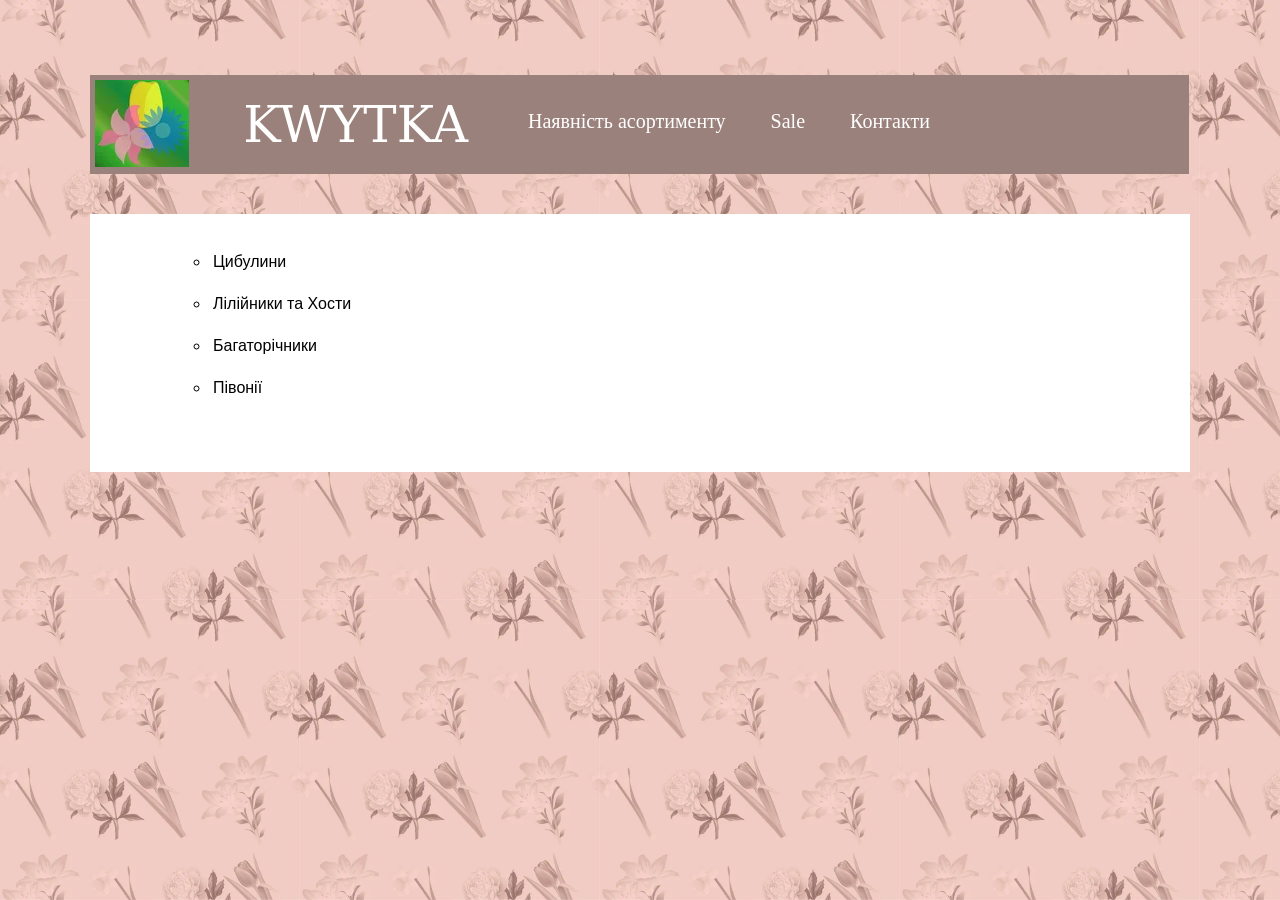
<file: design/n.html>
<!DOCTYPE html>
<html>
  <head>
    <meta content="text/html; charset=utf-8" http-equiv="content-type">
    <title>Наявність</title>
    <link rel="stylesheet" type="text/css" href="style.css">
  </head>
  <body>
    <header> <img src="log2.webp"> <a href="index.html"><img src="kwytka.png"></a>
      <a href="n.html">Наявність асортименту</a> <a href="nov.html">Sale</a> <a
        href="k.html">Контакти</a> </header>
    <div class="nal">
      <ul style="margin-left:80px">
        <li hidden="??"><a href="ama.html">Гиппеаструмы</a></li>
        <br>
        <li hidden="??"><a href="hyacinth.html">Гіацинти</a></li>
        <br>
        <li><a href="lyk.html">Цибулини</a></li>
        <br>
        <li><a href="lil.html">Лілійники та Хости</a></li>
        <br>
        <li><a href="mnog.html">Багаторічники</a></li>
        <br>
        <li><a href="pion.html">Півонії</a></li>
        <br>
        <li hidden=""><a href="hortensia.html">Гортензії</a></li>
        <br>
        <li hidden=""><a href="tulp.html">тюльпаны выгонка</a></li>
        <br>
        <li hidden=""><a href="klem.html">Клематиси</a></li>
        <br>
      </ul>
    </div>
  </body>
</html>
</file>
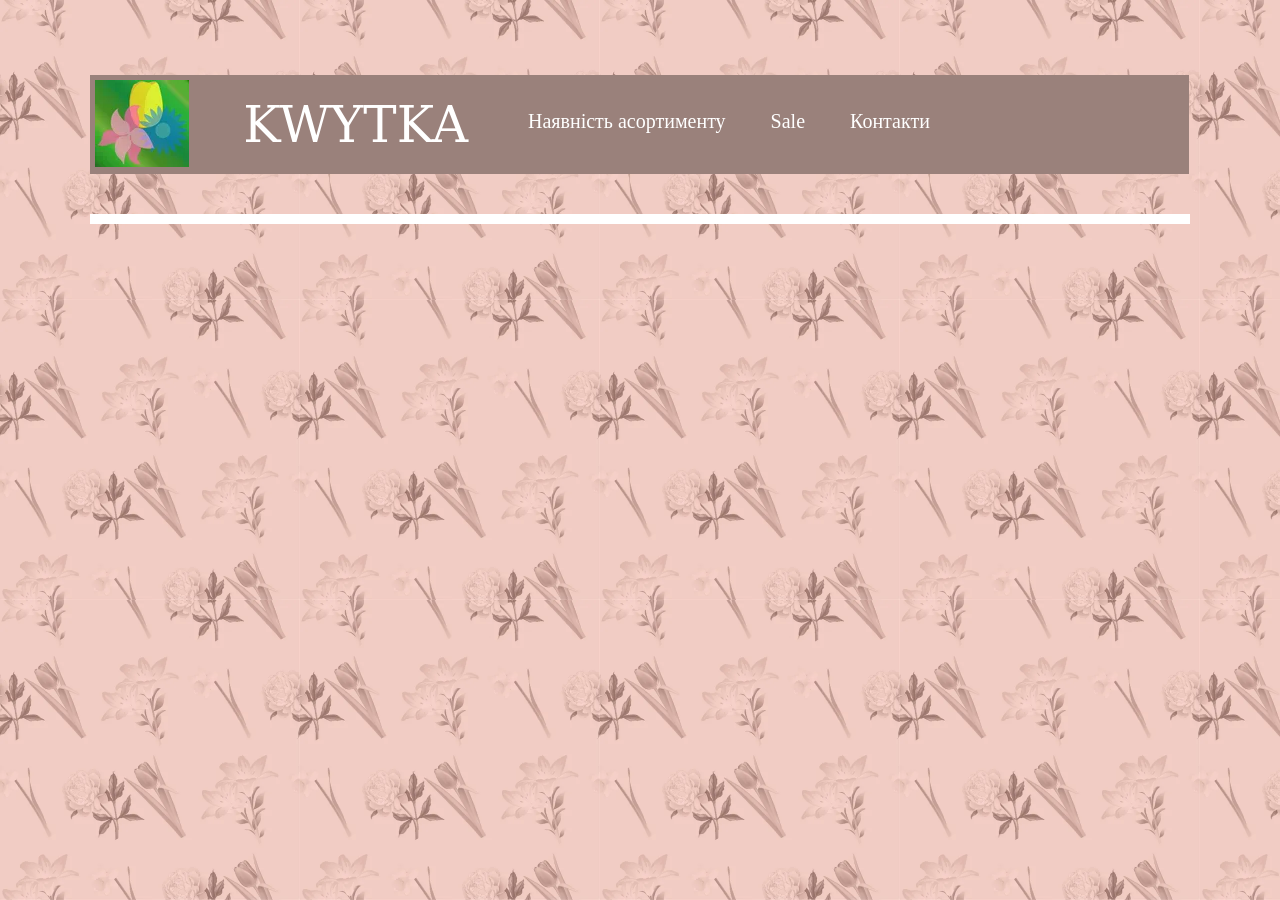
<file: design/nov.html>
<html>
  <head>
    <meta content="text/html; charset=utf-8" http-equiv="content-type">
    <title></title>
    <link href="style.css" rel="stylesheet" type="text/css">
  </head>
  <body>
    <center>
      <header> <img src="log2.webp"> <a href="index.html"><img src="kwytka.png"></a>
        <a href="n.html">Наявність асортименту</a> <a href="nov.html">Sale</a>
        <a href="k.html">Контакти</a> </header>
    </center>
    <div class="nn"> </div>
  </body>
</html>
</file>
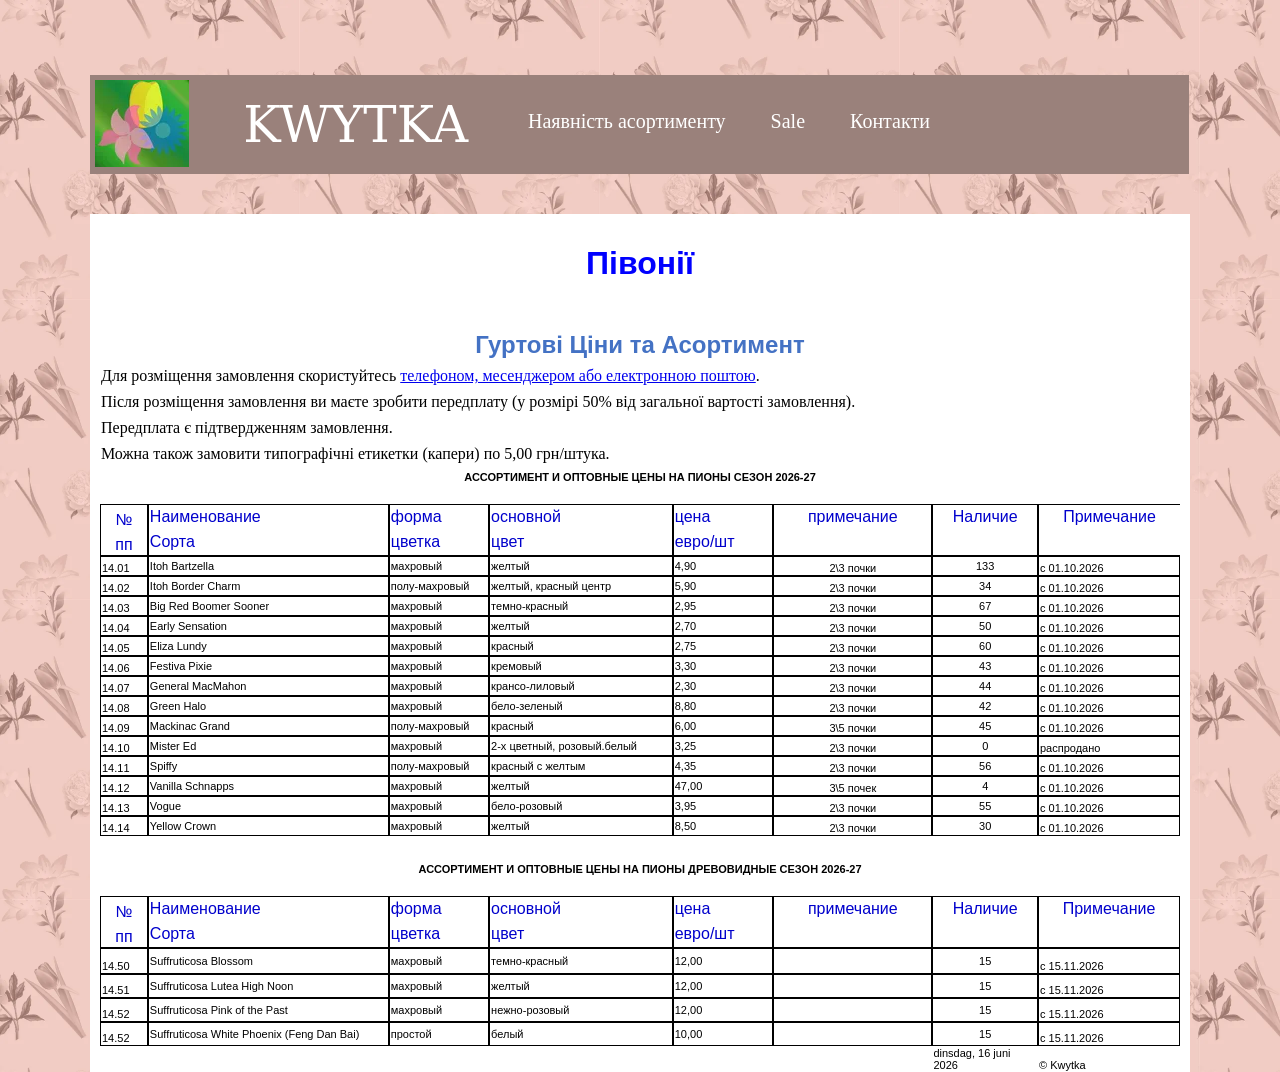
<file: design/pion.html>
<html>
  <head>
    <meta content="text/html; charset=utf-8" http-equiv="content-type">
    <title>Півонії</title>
    <link rel="stylesheet" type="text/css" href="style.css">
  </head>
  <body>
    <center>
      <header> <img src="log2.webp"> <a href="index.html"><img src="kwytka.png"></a>
        <a href="n.html">Наявність асортименту</a> <a href="nov.html">Sale</a>
        <a href="k.html">Контакти</a> </header>
    </center>
    <div class="nn">
      <center>
        <h1><span style="color: #0000ff;">Півонії</span></h1>
        <table border="0" cellspacing="0">
          <colgroup width="64"></colgroup> <colgroup width="139"></colgroup> <colgroup
            width="228"></colgroup> <colgroup width="239"></colgroup> <colgroup
            width="171"></colgroup> <colgroup width="305"></colgroup> <colgroup
            width="101"></colgroup> <colgroup width="187"></colgroup> <colgroup
            width="277"></colgroup> <colgroup width="188"></colgroup>
          <tbody>
            <tr>
              <td colspan="10" data-sheets-value="{ &quot;1&quot;: 2, &quot;2&quot;: &quot;ЧП Красникова г.Запорожье&quot;}"
                align="left" height="26" valign="bottom"><b><font face="Verdana"><br>
                  </font></b></td>
            </tr>
            <tr>
              <td colspan="10" data-sheets-value="{ &quot;1&quot;: 2, &quot;2&quot;: &quot;ОПТОВЫЕ ЦЕНЫ И АССОРТИМЕНТ ЛУКОВИЧНЫХ ОСЕНЬ 2024&quot;}"
                align="center" height="26" valign="bottom"><b><font face="Arial"
                    color="#4472C4" size="5">Гуртові Ціни та Асортимент</font></b></td>
            </tr>
            <tr>
              <td colspan="10" data-sheets-value="{ &quot;1&quot;: 2, &quot;2&quot;: &quot;Для того чтобы разместить заказ вам нужно связаться с нами:&quot;}"
                align="left" height="26" valign="bottom"><font face="Arial Black"
                  color="#000000" size="3">Для розміщення замовлення
                  скористуйтесь <a href="k.html">телефоном, месенджером або
                    електронною поштою</a>.<br>
                </font></td>
            </tr>
            <tr>
              <td colspan="10" data-sheets-value="{ &quot;1&quot;: 2, &quot;2&quot;: &quot;После размещения заказа необходимо сделать предоплату в  размере 50% от стоимости заказа. &quot;}"
                align="left" height="26" valign="bottom"><font size="3"><span style="font-family: Arial Black;">Після
                    розміщення замовлення ви маєте зробити передплату (у розмірі
                    50% від загальної вартості замовлення).</span></font></td>
            </tr>
            <tr>
              <td colspan="10" data-sheets-value="{ &quot;1&quot;: 2, &quot;2&quot;: &quot;Предоплата является подтверждением заказа. &quot;}"
                align="left" height="26" valign="bottom"><font face="Arial Black"
                  color="#000000" size="3">Передплата є підтвердженням
                  замовлення.</font></td>
            </tr>
            <tr>
              <td colspan="10" data-sheets-value="{ &quot;1&quot;: 2, &quot;2&quot;: &quot;Можно также заказать типографские этикетки(каперы) по 5,00 грн\/штука.&quot;}"
                align="left" height="26" valign="bottom"><font size="3"><span style="font-family: Arial Black;">Можна
                    також замовити типографічні етикетки (капери) по 5,00
                    грн/штука.</span></font></td>
            </tr>
          </tbody>
        </table>
      </center>
      <table border="0" cellspacing="0">
        <colgroup width="64"></colgroup> <colgroup width="366"></colgroup> <colgroup
          width="145"></colgroup> <colgroup width="284"></colgroup> <colgroup
          width="157"></colgroup> <colgroup width="224"></colgroup> <colgroup
          width="142"></colgroup> <colgroup width="187"></colgroup>
        <tbody>
          <tr>
            <td colspan="8" data-sheets-value="{ &quot;1&quot;: 2, &quot;2&quot;: &quot;АССОРТИМЕНТ И ОПТОВНЫЕ ЦЕНЫ НА ПИОНЫ СЕЗОН  2026-27&quot;}"
              align="center" height="20" valign="bottom"><b><font face="Arial">АССОРТИМЕНТ
                  И ОПТОВНЫЕ ЦЕНЫ НА ПИОНЫ СЕЗОН 2026-27</font></b></td>
          </tr>
          <tr>
            <td colspan="8" data-sheets-value="{ &quot;1&quot;: 2, &quot;2&quot;: &quot;&quot;}"
              align="center" height="20" valign="bottom"><b><font face="Arial" color="#FF0000"><br>
                </font></b></td>
          </tr>
          <tr>
            <td style="border-top: 1px solid #000000; border-left: 1px solid #000000; border-right: 1px solid #000000"
              data-sheets-value="{ &quot;1&quot;: 2, &quot;2&quot;: &quot;№&quot;}"
              align="center" height="26" valign="bottom"><font face="Arial" color="#0000CC"
                size="3">№</font></td>
            <td style="border-top: 1px solid #000000; border-left: 1px solid #000000; border-right: 1px solid #000000"
              data-sheets-value="{ &quot;1&quot;: 2, &quot;2&quot;: &quot;Наименование&quot;}"
              align="left" valign="middle"><font face="Arial" color="#0000CC" size="3">Наименование</font></td>
            <td style="border-top: 1px solid #000000; border-left: 1px solid #000000; border-right: 1px solid #000000"
              data-sheets-value="{ &quot;1&quot;: 2, &quot;2&quot;: &quot;форма&quot;}"
              align="left" valign="middle"><font face="Arial" color="#0000CC" size="3">форма</font></td>
            <td style="border-top: 1px solid #000000; border-left: 1px solid #000000; border-right: 1px solid #000000"
              data-sheets-value="{ &quot;1&quot;: 2, &quot;2&quot;: &quot;основной&quot;}"
              align="left" valign="middle"><font face="Arial" color="#0000CC" size="3">основной</font></td>
            <td style="border-top: 1px solid #000000; border-left: 1px solid #000000; border-right: 1px solid #000000"
              data-sheets-value="{ &quot;1&quot;: 2, &quot;2&quot;: &quot;цена&quot;}"
              align="left" valign="middle"><font face="Arial" color="#0000CC" size="3">цена</font></td>
            <td style="border-top: 1px solid #000000; border-left: 1px solid #000000; border-right: 1px solid #000000"
              data-sheets-value="{ &quot;1&quot;: 2, &quot;2&quot;: &quot;примечание&quot;}"
              align="center" valign="middle"><font face="Arial" color="#0000CC"
                size="3">примечание</font></td>
            <td style="border-top: 1px solid #000000; border-left: 1px solid #000000; border-right: 1px solid #000000"
              data-sheets-value="{ &quot;1&quot;: 2, &quot;2&quot;: &quot;Наличие &quot;}"
              align="center" valign="middle"><font face="Arial" color="#0000CC"
                size="3">Наличие </font></td>
            <td style="border-top: 1px solid #000000; border-left: 1px solid #000000"
              data-sheets-value="{ &quot;1&quot;: 2, &quot;2&quot;: &quot;Примечание&quot;}"
              align="center" valign="middle"><font face="Arial" color="#0000CC"
                size="3">Примечание</font></td>
          </tr>
          <tr>
            <td style="border-bottom: 1px solid #000000; border-left: 1px solid #000000; border-right: 1px solid #000000"
              data-sheets-value="{ &quot;1&quot;: 2, &quot;2&quot;: &quot;пп&quot;}"
              align="center" height="26" valign="bottom"><font face="Arial" color="#0000CC"
                size="3">пп</font></td>
            <td style="border-bottom: 1px solid #000000; border-left: 1px solid #000000; border-right: 1px solid #000000"
              data-sheets-value="{ &quot;1&quot;: 2, &quot;2&quot;: &quot;Сорта&quot;}"
              align="left" valign="middle"><font face="Arial" color="#0000CC" size="3">Сорта</font></td>
            <td style="border-bottom: 1px solid #000000; border-left: 1px solid #000000; border-right: 1px solid #000000"
              data-sheets-value="{ &quot;1&quot;: 2, &quot;2&quot;: &quot;цветка&quot;}"
              align="left" valign="middle"><font face="Arial" color="#0000CC" size="3">цветка</font></td>
            <td style="border-bottom: 1px solid #000000; border-left: 1px solid #000000; border-right: 1px solid #000000"
              data-sheets-value="{ &quot;1&quot;: 2, &quot;2&quot;: &quot;цвет&quot;}"
              align="left" valign="middle"><font face="Arial" color="#0000CC" size="3">цвет</font></td>
            <td style="border-bottom: 1px solid #000000; border-left: 1px solid #000000; border-right: 1px solid #000000"
              data-sheets-value="{ &quot;1&quot;: 2, &quot;2&quot;: &quot;евро\/шт&quot;}"
              align="left" valign="middle"><font face="Arial" color="#0000CC" size="3">евро/шт</font></td>
            <td style="border-bottom: 1px solid #000000; border-left: 1px solid #000000; border-right: 1px solid #000000"
              data-sheets-value="{ &quot;1&quot;: 2, &quot;2&quot;: &quot;&quot;}"
              align="center" valign="bottom"><font face="Arial" color="#0000CC"
                size="3"><br>
              </font></td>
            <td style="border-bottom: 1px solid #000000; border-left: 1px solid #000000; border-right: 1px solid #000000"
              data-sheets-value="{ &quot;1&quot;: 2, &quot;2&quot;: &quot;&quot;}"
              align="center" valign="bottom"><font face="Arial" color="#0000CC"
                size="3"><br>
              </font></td>
            <td style="border-bottom: 1px solid #000000; border-left: 1px solid #000000"
              data-sheets-value="{ &quot;1&quot;: 2, &quot;2&quot;: &quot;&quot;}"
              align="center" valign="bottom"><font face="Arial" color="#0000CC"
                size="3"><br>
              </font></td>
          </tr>
          <tr>
            <td style="border-top: 1px solid #000000; border-bottom: 1px solid #000000; border-left: 1px solid #000000; border-right: 1px solid #000000"
              sdnum="1043;0;@" data-sheets-value="{ &quot;1&quot;: 2, &quot;2&quot;: &quot;14.01&quot;}"
              align="left" height="20" valign="bottom"><font face="Arial" color="#000000">14.01</font></td>
            <td style="border-top: 1px solid #000000; border-bottom: 1px solid #000000; border-left: 1px solid #000000; border-right: 1px solid #000000"
              data-sheets-value="{ &quot;1&quot;: 2, &quot;2&quot;: &quot;Itoh Bartzella&quot;}"
              align="left" valign="middle"><font face="Arial">Itoh Bartzella</font></td>
            <td style="border-top: 1px solid #000000; border-bottom: 1px solid #000000; border-left: 1px solid #000000; border-right: 1px solid #000000"
              data-sheets-value="{ &quot;1&quot;: 2, &quot;2&quot;: &quot;махровый&quot;}"
              align="left" valign="middle"><font face="Arial">махровый</font></td>
            <td style="border-top: 1px solid #000000; border-bottom: 1px solid #000000; border-left: 1px solid #000000; border-right: 1px solid #000000"
              data-sheets-value="{ &quot;1&quot;: 2, &quot;2&quot;: &quot;желтый&quot;}"
              align="left" valign="middle"><font face="Arial">желтый</font></td>
            <td style="border-top: 1px solid #000000; border-bottom: 1px solid #000000; border-left: 1px solid #000000; border-right: 1px solid #000000"
              sdval="4,9" sdnum="1043;0;0,00" data-sheets-value="{ &quot;1&quot;: 3, &quot;3&quot;: 4}"
              data-sheets-numberformat="{ &quot;1&quot;: 2, &quot;2&quot;: &quot;0,00&quot;, &quot;3&quot;: 1}"
              align="left" valign="middle"><font face="Arial">4,90</font></td>
            <td style="border-top: 1px solid #000000; border-bottom: 1px solid #000000; border-left: 1px solid #000000; border-right: 1px solid #000000"
              sdnum="1043;0;D-MMM" data-sheets-value="{ &quot;1&quot;: 2, &quot;2&quot;: &quot;2\\3 почки&quot;}"
              align="center" valign="bottom"><font face="Arial">2\3 почки</font></td>
            <td style="border-top: 1px solid #000000; border-bottom: 1px solid #000000; border-left: 1px solid #000000; border-right: 1px solid #000000"
              sdval="133" sdnum="1043;0;@" data-sheets-value="{ &quot;1&quot;: 3, &quot;3&quot;: 133}"
              data-sheets-numberformat="{ &quot;1&quot;: 2, &quot;2&quot;: &quot;@&quot;, &quot;3&quot;: 1}"
              align="center" valign="middle"><font face="Arial" color="#000000">133</font></td>
            <td style="border-top: 1px solid #000000; border-bottom: 1px solid #000000; border-left: 1px solid #000000; border-right: 1px solid #000000"
              sdnum="1043;0;@" data-sheets-value="{ &quot;1&quot;: 2, &quot;2&quot;: &quot;с 01.10.2026&quot;}"
              align="left" valign="bottom"><font face="Arial" color="#000000">с
                01.10.2026</font></td>
          </tr>
          <tr>
            <td style="border-top: 1px solid #000000; border-bottom: 1px solid #000000; border-left: 1px solid #000000; border-right: 1px solid #000000"
              sdnum="1043;0;@" data-sheets-value="{ &quot;1&quot;: 2, &quot;2&quot;: &quot;14.02&quot;}"
              align="left" height="20" valign="bottom"><font face="Arial" color="#000000">14.02</font></td>
            <td style="border-top: 1px solid #000000; border-bottom: 1px solid #000000; border-left: 1px solid #000000; border-right: 1px solid #000000"
              data-sheets-value="{ &quot;1&quot;: 2, &quot;2&quot;: &quot;Itoh Border Charm&quot;}"
              align="left" valign="middle"><font face="Arial">Itoh Border Charm</font></td>
            <td style="border-top: 1px solid #000000; border-bottom: 1px solid #000000; border-left: 1px solid #000000; border-right: 1px solid #000000"
              data-sheets-value="{ &quot;1&quot;: 2, &quot;2&quot;: &quot;полу-махровый&quot;}"
              align="left" valign="middle"><font face="Arial">полу-махровый</font></td>
            <td style="border-top: 1px solid #000000; border-bottom: 1px solid #000000; border-left: 1px solid #000000; border-right: 1px solid #000000"
              data-sheets-value="{ &quot;1&quot;: 2, &quot;2&quot;: &quot;желтый, красный центр&quot;}"
              align="left" valign="middle"><font face="Arial">желтый, красный
                центр</font></td>
            <td style="border-top: 1px solid #000000; border-bottom: 1px solid #000000; border-left: 1px solid #000000; border-right: 1px solid #000000"
              sdval="5,9" sdnum="1043;0;0,00" data-sheets-value="{ &quot;1&quot;: 3, &quot;3&quot;: 5}"
              data-sheets-numberformat="{ &quot;1&quot;: 2, &quot;2&quot;: &quot;0,00&quot;, &quot;3&quot;: 1}"
              align="left" valign="middle"><font face="Arial">5,90</font></td>
            <td style="border-top: 1px solid #000000; border-bottom: 1px solid #000000; border-left: 1px solid #000000; border-right: 1px solid #000000"
              sdnum="1043;0;D-MMM" data-sheets-value="{ &quot;1&quot;: 2, &quot;2&quot;: &quot;2\\3 почки&quot;}"
              align="center" valign="bottom"><font face="Arial">2\3 почки</font></td>
            <td style="border-top: 1px solid #000000; border-bottom: 1px solid #000000; border-left: 1px solid #000000; border-right: 1px solid #000000"
              sdval="34" sdnum="1043;0;@" data-sheets-value="{ &quot;1&quot;: 3, &quot;3&quot;: 34}"
              data-sheets-numberformat="{ &quot;1&quot;: 2, &quot;2&quot;: &quot;@&quot;, &quot;3&quot;: 1}"
              align="center" valign="middle"><font face="Arial" color="#000000">34</font></td>
            <td style="border-top: 1px solid #000000; border-bottom: 1px solid #000000; border-left: 1px solid #000000; border-right: 1px solid #000000"
              sdnum="1043;0;@" data-sheets-value="{ &quot;1&quot;: 2, &quot;2&quot;: &quot;с 01.10.2026&quot;}"
              align="left" valign="bottom"><font face="Arial" color="#000000">с
                01.10.2026</font></td>
          </tr>
          <tr>
            <td style="border-top: 1px solid #000000; border-bottom: 1px solid #000000; border-left: 1px solid #000000; border-right: 1px solid #000000"
              sdnum="1043;0;@" data-sheets-value="{ &quot;1&quot;: 2, &quot;2&quot;: &quot;14.03&quot;}"
              align="left" height="20" valign="bottom"><font face="Arial" color="#000000">14.03</font></td>
            <td style="border-top: 1px solid #000000; border-bottom: 1px solid #000000; border-left: 1px solid #000000; border-right: 1px solid #000000"
              data-sheets-value="{ &quot;1&quot;: 2, &quot;2&quot;: &quot;Big Red Boomer Sooner&quot;}"
              align="left" valign="middle"><font face="Arial">Big Red Boomer
                Sooner</font></td>
            <td style="border-top: 1px solid #000000; border-bottom: 1px solid #000000; border-left: 1px solid #000000; border-right: 1px solid #000000"
              data-sheets-value="{ &quot;1&quot;: 2, &quot;2&quot;: &quot;махровый&quot;}"
              align="left" valign="middle"><font face="Arial">махровый</font></td>
            <td style="border-top: 1px solid #000000; border-bottom: 1px solid #000000; border-left: 1px solid #000000; border-right: 1px solid #000000"
              data-sheets-value="{ &quot;1&quot;: 2, &quot;2&quot;: &quot;темно-красный&quot;}"
              align="left" valign="middle"><font face="Arial">темно-красный</font></td>
            <td style="border-top: 1px solid #000000; border-bottom: 1px solid #000000; border-left: 1px solid #000000; border-right: 1px solid #000000"
              sdval="2,95" sdnum="1043;0;0,00" data-sheets-value="{ &quot;1&quot;: 3, &quot;3&quot;: 2}"
              data-sheets-numberformat="{ &quot;1&quot;: 2, &quot;2&quot;: &quot;0,00&quot;, &quot;3&quot;: 1}"
              align="left" valign="middle"><font face="Arial">2,95</font></td>
            <td style="border-top: 1px solid #000000; border-bottom: 1px solid #000000; border-left: 1px solid #000000; border-right: 1px solid #000000"
              sdnum="1043;0;D-MMM" data-sheets-value="{ &quot;1&quot;: 2, &quot;2&quot;: &quot;2\\3 почки&quot;}"
              align="center" valign="bottom"><font face="Arial">2\3 почки</font></td>
            <td style="border-top: 1px solid #000000; border-bottom: 1px solid #000000; border-left: 1px solid #000000; border-right: 1px solid #000000"
              sdval="67" sdnum="1043;0;@" data-sheets-value="{ &quot;1&quot;: 3, &quot;3&quot;: 67}"
              data-sheets-numberformat="{ &quot;1&quot;: 2, &quot;2&quot;: &quot;@&quot;, &quot;3&quot;: 1}"
              align="center" valign="middle"><font face="Arial" color="#000000">67</font></td>
            <td style="border-top: 1px solid #000000; border-bottom: 1px solid #000000; border-left: 1px solid #000000; border-right: 1px solid #000000"
              sdnum="1043;0;@" data-sheets-value="{ &quot;1&quot;: 2, &quot;2&quot;: &quot;с 01.10.2026&quot;}"
              align="left" valign="bottom"><font face="Arial" color="#000000">с
                01.10.2026</font></td>
          </tr>
          <tr>
            <td style="border-top: 1px solid #000000; border-bottom: 1px solid #000000; border-left: 1px solid #000000; border-right: 1px solid #000000"
              sdnum="1043;0;@" data-sheets-value="{ &quot;1&quot;: 2, &quot;2&quot;: &quot;14.04&quot;}"
              align="left" height="20" valign="bottom"><font face="Arial" color="#000000">14.04</font></td>
            <td style="border-top: 1px solid #000000; border-bottom: 1px solid #000000; border-left: 1px solid #000000; border-right: 1px solid #000000"
              data-sheets-value="{ &quot;1&quot;: 2, &quot;2&quot;: &quot;Early Sensation&quot;}"
              align="left" valign="middle"><font face="Arial">Early Sensation</font></td>
            <td style="border-top: 1px solid #000000; border-bottom: 1px solid #000000; border-left: 1px solid #000000; border-right: 1px solid #000000"
              data-sheets-value="{ &quot;1&quot;: 2, &quot;2&quot;: &quot;махровый&quot;}"
              align="left" valign="middle"><font face="Arial">махровый</font></td>
            <td style="border-top: 1px solid #000000; border-bottom: 1px solid #000000; border-left: 1px solid #000000; border-right: 1px solid #000000"
              data-sheets-value="{ &quot;1&quot;: 2, &quot;2&quot;: &quot;желтый&quot;}"
              align="left" valign="middle"><font face="Arial">желтый</font></td>
            <td style="border-top: 1px solid #000000; border-bottom: 1px solid #000000; border-left: 1px solid #000000; border-right: 1px solid #000000"
              sdval="2,7" sdnum="1043;0;0,00" data-sheets-value="{ &quot;1&quot;: 3, &quot;3&quot;: 2}"
              data-sheets-numberformat="{ &quot;1&quot;: 2, &quot;2&quot;: &quot;0,00&quot;, &quot;3&quot;: 1}"
              align="left" valign="middle"><font face="Arial">2,70</font></td>
            <td style="border-top: 1px solid #000000; border-bottom: 1px solid #000000; border-left: 1px solid #000000; border-right: 1px solid #000000"
              sdnum="1043;0;D-MMM" data-sheets-value="{ &quot;1&quot;: 2, &quot;2&quot;: &quot;2\\3 почки&quot;}"
              align="center" valign="bottom"><font face="Arial">2\3 почки</font></td>
            <td style="border-top: 1px solid #000000; border-bottom: 1px solid #000000; border-left: 1px solid #000000; border-right: 1px solid #000000"
              sdval="50" sdnum="1043;0;@" data-sheets-value="{ &quot;1&quot;: 3, &quot;3&quot;: 50}"
              data-sheets-numberformat="{ &quot;1&quot;: 2, &quot;2&quot;: &quot;@&quot;, &quot;3&quot;: 1}"
              align="center" valign="middle"><font face="Arial" color="#000000">50</font></td>
            <td style="border-top: 1px solid #000000; border-bottom: 1px solid #000000; border-left: 1px solid #000000; border-right: 1px solid #000000"
              sdnum="1043;0;@" data-sheets-value="{ &quot;1&quot;: 2, &quot;2&quot;: &quot;с 01.10.2026&quot;}"
              align="left" valign="bottom"><font face="Arial" color="#000000">с
                01.10.2026</font></td>
          </tr>
          <tr>
            <td style="border-top: 1px solid #000000; border-bottom: 1px solid #000000; border-left: 1px solid #000000; border-right: 1px solid #000000"
              sdnum="1043;0;@" data-sheets-value="{ &quot;1&quot;: 2, &quot;2&quot;: &quot;14.05&quot;}"
              align="left" height="20" valign="bottom"><font face="Arial" color="#000000">14.05</font></td>
            <td style="border-top: 1px solid #000000; border-bottom: 1px solid #000000; border-left: 1px solid #000000; border-right: 1px solid #000000"
              data-sheets-value="{ &quot;1&quot;: 2, &quot;2&quot;: &quot;Eliza Lundy&quot;}"
              align="left" valign="middle"><font face="Arial">Eliza Lundy</font></td>
            <td style="border-top: 1px solid #000000; border-bottom: 1px solid #000000; border-left: 1px solid #000000; border-right: 1px solid #000000"
              data-sheets-value="{ &quot;1&quot;: 2, &quot;2&quot;: &quot;махровый&quot;}"
              align="left" valign="middle"><font face="Arial">махровый</font></td>
            <td style="border-top: 1px solid #000000; border-bottom: 1px solid #000000; border-left: 1px solid #000000; border-right: 1px solid #000000"
              data-sheets-value="{ &quot;1&quot;: 2, &quot;2&quot;: &quot;красный&quot;}"
              align="left" valign="middle"><font face="Arial">красный</font></td>
            <td style="border-top: 1px solid #000000; border-bottom: 1px solid #000000; border-left: 1px solid #000000; border-right: 1px solid #000000"
              sdval="2,75" sdnum="1043;0;0,00" data-sheets-value="{ &quot;1&quot;: 3, &quot;3&quot;: 2}"
              data-sheets-numberformat="{ &quot;1&quot;: 2, &quot;2&quot;: &quot;0,00&quot;, &quot;3&quot;: 1}"
              align="left" valign="middle"><font face="Arial">2,75</font></td>
            <td style="border-top: 1px solid #000000; border-bottom: 1px solid #000000; border-left: 1px solid #000000; border-right: 1px solid #000000"
              sdnum="1043;0;D-MMM" data-sheets-value="{ &quot;1&quot;: 2, &quot;2&quot;: &quot;2\\3 почки&quot;}"
              align="center" valign="bottom"><font face="Arial">2\3 почки</font></td>
            <td style="border-top: 1px solid #000000; border-bottom: 1px solid #000000; border-left: 1px solid #000000; border-right: 1px solid #000000"
              sdval="60" sdnum="1043;0;@" data-sheets-value="{ &quot;1&quot;: 3, &quot;3&quot;: 60}"
              data-sheets-numberformat="{ &quot;1&quot;: 2, &quot;2&quot;: &quot;@&quot;, &quot;3&quot;: 1}"
              align="center" valign="middle"><font face="Arial" color="#000000">60</font></td>
            <td style="border-top: 1px solid #000000; border-bottom: 1px solid #000000; border-left: 1px solid #000000; border-right: 1px solid #000000"
              sdnum="1043;0;@" data-sheets-value="{ &quot;1&quot;: 2, &quot;2&quot;: &quot;с 01.10.2026&quot;}"
              align="left" valign="bottom"><font face="Arial" color="#000000">с
                01.10.2026</font></td>
          </tr>
          <tr>
            <td style="border-top: 1px solid #000000; border-bottom: 1px solid #000000; border-left: 1px solid #000000; border-right: 1px solid #000000"
              sdnum="1043;0;@" data-sheets-value="{ &quot;1&quot;: 2, &quot;2&quot;: &quot;14.06&quot;}"
              align="left" height="20" valign="bottom"><font face="Arial" color="#000000">14.06</font></td>
            <td style="border-top: 1px solid #000000; border-bottom: 1px solid #000000; border-left: 1px solid #000000; border-right: 1px solid #000000"
              data-sheets-value="{ &quot;1&quot;: 2, &quot;2&quot;: &quot;Festiva Pixie&quot;}"
              align="left" valign="middle"><font face="Arial">Festiva Pixie</font></td>
            <td style="border-top: 1px solid #000000; border-bottom: 1px solid #000000; border-left: 1px solid #000000; border-right: 1px solid #000000"
              data-sheets-value="{ &quot;1&quot;: 2, &quot;2&quot;: &quot;махровый&quot;}"
              align="left" valign="middle"><font face="Arial">махровый</font></td>
            <td style="border-top: 1px solid #000000; border-bottom: 1px solid #000000; border-left: 1px solid #000000; border-right: 1px solid #000000"
              data-sheets-value="{ &quot;1&quot;: 2, &quot;2&quot;: &quot;кремовый&quot;}"
              align="left" valign="middle"><font face="Arial">кремовый</font></td>
            <td style="border-top: 1px solid #000000; border-bottom: 1px solid #000000; border-left: 1px solid #000000; border-right: 1px solid #000000"
              sdval="3,3" sdnum="1043;0;0,00" data-sheets-value="{ &quot;1&quot;: 3, &quot;3&quot;: 3}"
              data-sheets-numberformat="{ &quot;1&quot;: 2, &quot;2&quot;: &quot;0,00&quot;, &quot;3&quot;: 1}"
              align="left" valign="middle"><font face="Arial">3,30</font></td>
            <td style="border-top: 1px solid #000000; border-bottom: 1px solid #000000; border-left: 1px solid #000000; border-right: 1px solid #000000"
              sdnum="1043;0;D-MMM" data-sheets-value="{ &quot;1&quot;: 2, &quot;2&quot;: &quot;2\\3 почки&quot;}"
              align="center" valign="bottom"><font face="Arial">2\3 почки</font></td>
            <td style="border-top: 1px solid #000000; border-bottom: 1px solid #000000; border-left: 1px solid #000000; border-right: 1px solid #000000"
              sdval="43" sdnum="1043;0;@" data-sheets-value="{ &quot;1&quot;: 3, &quot;3&quot;: 43}"
              data-sheets-numberformat="{ &quot;1&quot;: 2, &quot;2&quot;: &quot;@&quot;, &quot;3&quot;: 1}"
              align="center" valign="middle"><font face="Arial" color="#000000">43</font></td>
            <td style="border-top: 1px solid #000000; border-bottom: 1px solid #000000; border-left: 1px solid #000000; border-right: 1px solid #000000"
              sdnum="1043;0;@" data-sheets-value="{ &quot;1&quot;: 2, &quot;2&quot;: &quot;с 01.10.2026&quot;}"
              align="left" valign="bottom"><font face="Arial" color="#000000">с
                01.10.2026</font></td>
          </tr>
          <tr>
            <td style="border-top: 1px solid #000000; border-bottom: 1px solid #000000; border-left: 1px solid #000000; border-right: 1px solid #000000"
              sdnum="1043;0;@" data-sheets-value="{ &quot;1&quot;: 2, &quot;2&quot;: &quot;14.07&quot;}"
              align="left" height="20" valign="bottom"><font face="Arial" color="#000000">14.07</font></td>
            <td style="border-top: 1px solid #000000; border-bottom: 1px solid #000000; border-left: 1px solid #000000; border-right: 1px solid #000000"
              data-sheets-value="{ &quot;1&quot;: 2, &quot;2&quot;: &quot;General MacMahon&quot;}"
              align="left" valign="middle"><font face="Arial">General MacMahon</font></td>
            <td style="border-top: 1px solid #000000; border-bottom: 1px solid #000000; border-left: 1px solid #000000; border-right: 1px solid #000000"
              data-sheets-value="{ &quot;1&quot;: 2, &quot;2&quot;: &quot;махровый&quot;}"
              align="left" valign="middle"><font face="Arial">махровый</font></td>
            <td style="border-top: 1px solid #000000; border-bottom: 1px solid #000000; border-left: 1px solid #000000; border-right: 1px solid #000000"
              data-sheets-value="{ &quot;1&quot;: 2, &quot;2&quot;: &quot;крансо-лиловый&quot;}"
              align="left" valign="middle"><font face="Arial">крансо-лиловый</font></td>
            <td style="border-top: 1px solid #000000; border-bottom: 1px solid #000000; border-left: 1px solid #000000; border-right: 1px solid #000000"
              sdval="2,3" sdnum="1043;0;0,00" data-sheets-value="{ &quot;1&quot;: 3, &quot;3&quot;: 2}"
              data-sheets-numberformat="{ &quot;1&quot;: 2, &quot;2&quot;: &quot;0,00&quot;, &quot;3&quot;: 1}"
              align="left" valign="middle"><font face="Arial">2,30</font></td>
            <td style="border-top: 1px solid #000000; border-bottom: 1px solid #000000; border-left: 1px solid #000000; border-right: 1px solid #000000"
              sdnum="1043;0;D-MMM" data-sheets-value="{ &quot;1&quot;: 2, &quot;2&quot;: &quot;2\\3 почки&quot;}"
              align="center" valign="bottom"><font face="Arial">2\3 почки</font></td>
            <td style="border-top: 1px solid #000000; border-bottom: 1px solid #000000; border-left: 1px solid #000000; border-right: 1px solid #000000"
              sdval="44" sdnum="1043;0;@" data-sheets-value="{ &quot;1&quot;: 3, &quot;3&quot;: 44}"
              data-sheets-numberformat="{ &quot;1&quot;: 2, &quot;2&quot;: &quot;@&quot;, &quot;3&quot;: 1}"
              align="center" valign="middle"><font face="Arial" color="#000000">44</font></td>
            <td style="border-top: 1px solid #000000; border-bottom: 1px solid #000000; border-left: 1px solid #000000; border-right: 1px solid #000000"
              sdnum="1043;0;@" data-sheets-value="{ &quot;1&quot;: 2, &quot;2&quot;: &quot;с 01.10.2026&quot;}"
              align="left" valign="bottom"><font face="Arial" color="#000000">с
                01.10.2026</font></td>
          </tr>
          <tr>
            <td style="border-top: 1px solid #000000; border-bottom: 1px solid #000000; border-left: 1px solid #000000; border-right: 1px solid #000000"
              sdnum="1043;0;@" data-sheets-value="{ &quot;1&quot;: 2, &quot;2&quot;: &quot;14.08&quot;}"
              align="left" height="20" valign="bottom"><font face="Arial" color="#000000">14.08</font></td>
            <td style="border-top: 1px solid #000000; border-bottom: 1px solid #000000; border-left: 1px solid #000000; border-right: 1px solid #000000"
              data-sheets-value="{ &quot;1&quot;: 2, &quot;2&quot;: &quot;Green Halo &quot;}"
              align="left" valign="middle"><font face="Arial">Green Halo </font></td>
            <td style="border-top: 1px solid #000000; border-bottom: 1px solid #000000; border-left: 1px solid #000000; border-right: 1px solid #000000"
              data-sheets-value="{ &quot;1&quot;: 2, &quot;2&quot;: &quot;махровый&quot;}"
              align="left" valign="middle"><font face="Arial">махровый</font></td>
            <td style="border-top: 1px solid #000000; border-bottom: 1px solid #000000; border-left: 1px solid #000000; border-right: 1px solid #000000"
              data-sheets-value="{ &quot;1&quot;: 2, &quot;2&quot;: &quot;бело-зеленый&quot;}"
              align="left" valign="middle"><font face="Arial">бело-зеленый</font></td>
            <td style="border-top: 1px solid #000000; border-bottom: 1px solid #000000; border-left: 1px solid #000000; border-right: 1px solid #000000"
              sdval="8,8" sdnum="1043;0;0,00" data-sheets-value="{ &quot;1&quot;: 3, &quot;3&quot;: 8}"
              data-sheets-numberformat="{ &quot;1&quot;: 2, &quot;2&quot;: &quot;0,00&quot;, &quot;3&quot;: 1}"
              align="left" valign="middle"><font face="Arial">8,80</font></td>
            <td style="border-top: 1px solid #000000; border-bottom: 1px solid #000000; border-left: 1px solid #000000; border-right: 1px solid #000000"
              sdnum="1043;0;D-MMM" data-sheets-value="{ &quot;1&quot;: 2, &quot;2&quot;: &quot;2\\3 почки&quot;}"
              align="center" valign="bottom"><font face="Arial">2\3 почки</font></td>
            <td style="border-top: 1px solid #000000; border-bottom: 1px solid #000000; border-left: 1px solid #000000; border-right: 1px solid #000000"
              sdval="42" sdnum="1043;0;@" data-sheets-value="{ &quot;1&quot;: 3, &quot;3&quot;: 42}"
              data-sheets-numberformat="{ &quot;1&quot;: 2, &quot;2&quot;: &quot;@&quot;, &quot;3&quot;: 1}"
              align="center" valign="middle"><font face="Arial" color="#000000">42</font></td>
            <td style="border-top: 1px solid #000000; border-bottom: 1px solid #000000; border-left: 1px solid #000000; border-right: 1px solid #000000"
              sdnum="1043;0;@" data-sheets-value="{ &quot;1&quot;: 2, &quot;2&quot;: &quot;с 01.10.2026&quot;}"
              align="left" valign="bottom"><font face="Arial" color="#000000">с
                01.10.2026</font></td>
          </tr>
          <tr>
            <td style="border-top: 1px solid #000000; border-bottom: 1px solid #000000; border-left: 1px solid #000000; border-right: 1px solid #000000"
              sdnum="1043;0;@" data-sheets-value="{ &quot;1&quot;: 2, &quot;2&quot;: &quot;14.09&quot;}"
              align="left" height="20" valign="bottom"><font face="Arial" color="#000000">14.09</font></td>
            <td style="border-top: 1px solid #000000; border-bottom: 1px solid #000000; border-left: 1px solid #000000; border-right: 1px solid #000000"
              data-sheets-value="{ &quot;1&quot;: 2, &quot;2&quot;: &quot;Mackinac Grand &quot;}"
              align="left" valign="middle"><font face="Arial">Mackinac Grand </font></td>
            <td style="border-top: 1px solid #000000; border-bottom: 1px solid #000000; border-left: 1px solid #000000; border-right: 1px solid #000000"
              data-sheets-value="{ &quot;1&quot;: 2, &quot;2&quot;: &quot;полу-махровый&quot;}"
              align="left" valign="middle"><font face="Arial">полу-махровый</font></td>
            <td style="border-top: 1px solid #000000; border-bottom: 1px solid #000000; border-left: 1px solid #000000; border-right: 1px solid #000000"
              sdnum="1043;0;0,00" data-sheets-value="{ &quot;1&quot;: 2, &quot;2&quot;: &quot;красный&quot;}"
              align="left" valign="middle"><font face="Arial">красный</font></td>
            <td style="border-top: 1px solid #000000; border-bottom: 1px solid #000000; border-left: 1px solid #000000; border-right: 1px solid #000000"
              sdval="6" sdnum="1043;0;0,00" data-sheets-value="{ &quot;1&quot;: 3, &quot;3&quot;: 6}"
              data-sheets-numberformat="{ &quot;1&quot;: 2, &quot;2&quot;: &quot;0,00&quot;, &quot;3&quot;: 1}"
              align="left" valign="middle"><font face="Arial">6,00</font></td>
            <td style="border-top: 1px solid #000000; border-bottom: 1px solid #000000; border-left: 1px solid #000000; border-right: 1px solid #000000"
              sdnum="1043;0;D-MMM" data-sheets-value="{ &quot;1&quot;: 2, &quot;2&quot;: &quot;3\\5 почки&quot;}"
              align="center" valign="bottom"><font face="Arial">3\5 почки</font></td>
            <td style="border-top: 1px solid #000000; border-bottom: 1px solid #000000; border-left: 1px solid #000000; border-right: 1px solid #000000"
              sdval="45" sdnum="1043;0;@" data-sheets-value="{ &quot;1&quot;: 3, &quot;3&quot;: 45}"
              data-sheets-numberformat="{ &quot;1&quot;: 2, &quot;2&quot;: &quot;@&quot;, &quot;3&quot;: 1}"
              align="center" valign="middle"><font face="Arial" color="#000000">45</font></td>
            <td style="border-top: 1px solid #000000; border-bottom: 1px solid #000000; border-left: 1px solid #000000; border-right: 1px solid #000000"
              sdnum="1043;0;@" data-sheets-value="{ &quot;1&quot;: 2, &quot;2&quot;: &quot;с 01.10.2026&quot;}"
              align="left" valign="bottom"><font face="Arial" color="#000000">с
                01.10.2026</font></td>
          </tr>
          <tr>
            <td style="border-top: 1px solid #000000; border-bottom: 1px solid #000000; border-left: 1px solid #000000; border-right: 1px solid #000000"
              sdnum="1043;0;@" data-sheets-value="{ &quot;1&quot;: 2, &quot;2&quot;: &quot;14.10&quot;}"
              align="left" height="20" valign="bottom"><font face="Arial" color="#000000">14.10</font></td>
            <td style="border-top: 1px solid #000000; border-bottom: 1px solid #000000; border-left: 1px solid #000000; border-right: 1px solid #000000"
              data-sheets-value="{ &quot;1&quot;: 2, &quot;2&quot;: &quot;Mister Ed&quot;}"
              align="left" valign="middle"><font face="Arial">Mister Ed</font></td>
            <td style="border-top: 1px solid #000000; border-bottom: 1px solid #000000; border-left: 1px solid #000000; border-right: 1px solid #000000"
              data-sheets-value="{ &quot;1&quot;: 2, &quot;2&quot;: &quot;махровый&quot;}"
              align="left" valign="middle"><font face="Arial">махровый</font></td>
            <td style="border-top: 1px solid #000000; border-bottom: 1px solid #000000; border-left: 1px solid #000000; border-right: 1px solid #000000"
              data-sheets-value="{ &quot;1&quot;: 2, &quot;2&quot;: &quot;2-х цветный, розовый.белый&quot;}"
              align="left" valign="middle"><font face="Arial">2-х цветный,
                розовый.белый</font></td>
            <td style="border-top: 1px solid #000000; border-bottom: 1px solid #000000; border-left: 1px solid #000000; border-right: 1px solid #000000"
              sdval="3,25" sdnum="1043;0;0,00" data-sheets-value="{ &quot;1&quot;: 3, &quot;3&quot;: 3}"
              data-sheets-numberformat="{ &quot;1&quot;: 2, &quot;2&quot;: &quot;0,00&quot;, &quot;3&quot;: 1}"
              align="left" valign="middle"><font face="Arial">3,25</font></td>
            <td style="border-top: 1px solid #000000; border-bottom: 1px solid #000000; border-left: 1px solid #000000; border-right: 1px solid #000000"
              sdnum="1043;0;D-MMM" data-sheets-value="{ &quot;1&quot;: 2, &quot;2&quot;: &quot;2\\3 почки&quot;}"
              align="center" valign="bottom"><font face="Arial">2\3 почки</font></td>
            <td style="border-top: 1px solid #000000; border-bottom: 1px solid #000000; border-left: 1px solid #000000; border-right: 1px solid #000000"
              sdval="0" sdnum="1043;0;@" data-sheets-value="{ &quot;1&quot;: 3, &quot;3&quot;: 0}"
              data-sheets-numberformat="{ &quot;1&quot;: 2, &quot;2&quot;: &quot;@&quot;, &quot;3&quot;: 1}"
              align="center" valign="middle"><font face="Arial" color="#000000">0</font></td>
            <td style="border-top: 1px solid #000000; border-bottom: 1px solid #000000; border-left: 1px solid #000000; border-right: 1px solid #000000"
              sdnum="1043;0;@" data-sheets-value="{ &quot;1&quot;: 2, &quot;2&quot;: &quot;распродано&quot;}"
              align="left" valign="bottom"><font face="Arial" color="#000000">распродано</font></td>
          </tr>
          <tr>
            <td style="border-top: 1px solid #000000; border-bottom: 1px solid #000000; border-left: 1px solid #000000; border-right: 1px solid #000000"
              sdnum="1043;0;@" data-sheets-value="{ &quot;1&quot;: 2, &quot;2&quot;: &quot;14.11&quot;}"
              align="left" height="20" valign="bottom"><font face="Arial" color="#000000">14.11</font></td>
            <td style="border-top: 1px solid #000000; border-bottom: 1px solid #000000; border-left: 1px solid #000000; border-right: 1px solid #000000"
              data-sheets-value="{ &quot;1&quot;: 2, &quot;2&quot;: &quot;Spiffy &quot;}"
              align="left" valign="middle"><font face="Arial">Spiffy </font></td>
            <td style="border-top: 1px solid #000000; border-bottom: 1px solid #000000; border-left: 1px solid #000000; border-right: 1px solid #000000"
              data-sheets-value="{ &quot;1&quot;: 2, &quot;2&quot;: &quot;полу-махровый&quot;}"
              align="left" valign="middle"><font face="Arial">полу-махровый</font></td>
            <td style="border-top: 1px solid #000000; border-bottom: 1px solid #000000; border-left: 1px solid #000000; border-right: 1px solid #000000"
              data-sheets-value="{ &quot;1&quot;: 2, &quot;2&quot;: &quot;красный с желтым&quot;}"
              align="left" valign="middle"><font face="Arial">красный с желтым</font></td>
            <td style="border-top: 1px solid #000000; border-bottom: 1px solid #000000; border-left: 1px solid #000000; border-right: 1px solid #000000"
              sdval="4,35" sdnum="1043;0;0,00" data-sheets-value="{ &quot;1&quot;: 3, &quot;3&quot;: 4}"
              data-sheets-numberformat="{ &quot;1&quot;: 2, &quot;2&quot;: &quot;0,00&quot;, &quot;3&quot;: 1}"
              align="left" valign="middle"><font face="Arial">4,35</font></td>
            <td style="border-top: 1px solid #000000; border-bottom: 1px solid #000000; border-left: 1px solid #000000; border-right: 1px solid #000000"
              sdnum="1043;0;D-MMM" data-sheets-value="{ &quot;1&quot;: 2, &quot;2&quot;: &quot;2\\3 почки&quot;}"
              align="center" valign="bottom"><font face="Arial">2\3 почки</font></td>
            <td style="border-top: 1px solid #000000; border-bottom: 1px solid #000000; border-left: 1px solid #000000; border-right: 1px solid #000000"
              sdval="56" sdnum="1043;0;@" data-sheets-value="{ &quot;1&quot;: 3, &quot;3&quot;: 56}"
              data-sheets-numberformat="{ &quot;1&quot;: 2, &quot;2&quot;: &quot;@&quot;, &quot;3&quot;: 1}"
              align="center" valign="middle"><font face="Arial" color="#000000">56</font></td>
            <td style="border-top: 1px solid #000000; border-bottom: 1px solid #000000; border-left: 1px solid #000000; border-right: 1px solid #000000"
              sdnum="1043;0;@" data-sheets-value="{ &quot;1&quot;: 2, &quot;2&quot;: &quot;с 01.10.2026&quot;}"
              align="left" valign="bottom"><font face="Arial" color="#000000">с
                01.10.2026</font></td>
          </tr>
          <tr>
            <td style="border-top: 1px solid #000000; border-bottom: 1px solid #000000; border-left: 1px solid #000000; border-right: 1px solid #000000"
              sdnum="1043;0;@" data-sheets-value="{ &quot;1&quot;: 2, &quot;2&quot;: &quot;14.12&quot;}"
              align="left" height="20" valign="bottom"><font face="Arial" color="#000000">14.12</font></td>
            <td style="border-top: 1px solid #000000; border-bottom: 1px solid #000000; border-left: 1px solid #000000; border-right: 1px solid #000000"
              data-sheets-value="{ &quot;1&quot;: 2, &quot;2&quot;: &quot;Vanilla Schnapps&quot;}"
              align="left" valign="middle"><font face="Arial">Vanilla Schnapps</font></td>
            <td style="border-top: 1px solid #000000; border-bottom: 1px solid #000000; border-left: 1px solid #000000; border-right: 1px solid #000000"
              data-sheets-value="{ &quot;1&quot;: 2, &quot;2&quot;: &quot;махровый&quot;}"
              align="left" valign="middle"><font face="Arial">махровый</font></td>
            <td style="border-top: 1px solid #000000; border-bottom: 1px solid #000000; border-left: 1px solid #000000; border-right: 1px solid #000000"
              data-sheets-value="{ &quot;1&quot;: 2, &quot;2&quot;: &quot;желтый&quot;}"
              align="left" valign="middle"><font face="Arial">желтый</font></td>
            <td style="border-top: 1px solid #000000; border-bottom: 1px solid #000000; border-left: 1px solid #000000; border-right: 1px solid #000000"
              sdval="47" sdnum="1043;0;0,00" data-sheets-value="{ &quot;1&quot;: 3, &quot;3&quot;: 47}"
              data-sheets-numberformat="{ &quot;1&quot;: 2, &quot;2&quot;: &quot;0,00&quot;, &quot;3&quot;: 1}"
              align="left" valign="middle"><font face="Arial">47,00</font></td>
            <td style="border-top: 1px solid #000000; border-bottom: 1px solid #000000; border-left: 1px solid #000000; border-right: 1px solid #000000"
              sdnum="1043;0;D-MMM" data-sheets-value="{ &quot;1&quot;: 2, &quot;2&quot;: &quot;3\\5 почек&quot;}"
              align="center" valign="bottom"><font face="Arial">3\5 почек</font></td>
            <td style="border-top: 1px solid #000000; border-bottom: 1px solid #000000; border-left: 1px solid #000000; border-right: 1px solid #000000"
              sdval="4" sdnum="1043;0;@" data-sheets-value="{ &quot;1&quot;: 3, &quot;3&quot;: 4}"
              data-sheets-numberformat="{ &quot;1&quot;: 2, &quot;2&quot;: &quot;@&quot;, &quot;3&quot;: 1}"
              align="center" valign="middle"><font face="Arial" color="#000000">4</font></td>
            <td style="border-top: 1px solid #000000; border-bottom: 1px solid #000000; border-left: 1px solid #000000; border-right: 1px solid #000000"
              sdnum="1043;0;@" data-sheets-value="{ &quot;1&quot;: 2, &quot;2&quot;: &quot;с 01.10.2026&quot;}"
              align="left" valign="bottom"><font face="Arial" color="#000000">с
                01.10.2026</font></td>
          </tr>
          <tr>
            <td style="border-top: 1px solid #000000; border-bottom: 1px solid #000000; border-left: 1px solid #000000; border-right: 1px solid #000000"
              sdnum="1043;0;@" data-sheets-value="{ &quot;1&quot;: 2, &quot;2&quot;: &quot;14.13&quot;}"
              align="left" height="20" valign="bottom"><font face="Arial" color="#000000">14.13</font></td>
            <td style="border-top: 1px solid #000000; border-bottom: 1px solid #000000; border-left: 1px solid #000000; border-right: 1px solid #000000"
              data-sheets-value="{ &quot;1&quot;: 2, &quot;2&quot;: &quot;Vogue&quot;}"
              align="left" valign="middle"><font face="Arial">Vogue</font></td>
            <td style="border-top: 1px solid #000000; border-bottom: 1px solid #000000; border-left: 1px solid #000000; border-right: 1px solid #000000"
              data-sheets-value="{ &quot;1&quot;: 2, &quot;2&quot;: &quot;махровый&quot;}"
              align="left" valign="middle"><font face="Arial">махровый</font></td>
            <td style="border-top: 1px solid #000000; border-bottom: 1px solid #000000; border-left: 1px solid #000000; border-right: 1px solid #000000"
              data-sheets-value="{ &quot;1&quot;: 2, &quot;2&quot;: &quot;бело-розовый&quot;}"
              align="left" valign="middle"><font face="Arial">бело-розовый</font></td>
            <td style="border-top: 1px solid #000000; border-bottom: 1px solid #000000; border-left: 1px solid #000000; border-right: 1px solid #000000"
              sdval="3,95" sdnum="1043;0;0,00" data-sheets-value="{ &quot;1&quot;: 3, &quot;3&quot;: 3}"
              data-sheets-numberformat="{ &quot;1&quot;: 2, &quot;2&quot;: &quot;0,00&quot;, &quot;3&quot;: 1}"
              align="left" valign="middle"><font face="Arial">3,95</font></td>
            <td style="border-top: 1px solid #000000; border-bottom: 1px solid #000000; border-left: 1px solid #000000; border-right: 1px solid #000000"
              sdnum="1043;0;D-MMM" data-sheets-value="{ &quot;1&quot;: 2, &quot;2&quot;: &quot;2\\3 почки&quot;}"
              align="center" valign="bottom"><font face="Arial">2\3 почки</font></td>
            <td style="border-top: 1px solid #000000; border-bottom: 1px solid #000000; border-left: 1px solid #000000; border-right: 1px solid #000000"
              sdval="55" sdnum="1043;0;@" data-sheets-value="{ &quot;1&quot;: 3, &quot;3&quot;: 55}"
              data-sheets-numberformat="{ &quot;1&quot;: 2, &quot;2&quot;: &quot;@&quot;, &quot;3&quot;: 1}"
              align="center" valign="middle"><font face="Arial" color="#000000">55</font></td>
            <td style="border-top: 1px solid #000000; border-bottom: 1px solid #000000; border-left: 1px solid #000000; border-right: 1px solid #000000"
              sdnum="1043;0;@" data-sheets-value="{ &quot;1&quot;: 2, &quot;2&quot;: &quot;с 01.10.2026&quot;}"
              align="left" valign="bottom"><font face="Arial" color="#000000">с
                01.10.2026</font></td>
          </tr>
          <tr>
            <td style="border-top: 1px solid #000000; border-bottom: 1px solid #000000; border-left: 1px solid #000000; border-right: 1px solid #000000"
              sdnum="1043;0;@" data-sheets-value="{ &quot;1&quot;: 2, &quot;2&quot;: &quot;14.14&quot;}"
              align="left" height="20" valign="bottom"><font face="Arial" color="#000000">14.14</font></td>
            <td style="border-top: 1px solid #000000; border-bottom: 1px solid #000000; border-left: 1px solid #000000; border-right: 1px solid #000000"
              data-sheets-value="{ &quot;1&quot;: 2, &quot;2&quot;: &quot;Yellow Crown&quot;}"
              align="left" valign="middle"><font face="Arial">Yellow Crown</font></td>
            <td style="border-top: 1px solid #000000; border-bottom: 1px solid #000000; border-left: 1px solid #000000; border-right: 1px solid #000000"
              data-sheets-value="{ &quot;1&quot;: 2, &quot;2&quot;: &quot;махровый&quot;}"
              align="left" valign="middle"><font face="Arial">махровый</font></td>
            <td style="border-top: 1px solid #000000; border-bottom: 1px solid #000000; border-left: 1px solid #000000; border-right: 1px solid #000000"
              data-sheets-value="{ &quot;1&quot;: 2, &quot;2&quot;: &quot;желтый&quot;}"
              align="left" valign="middle"><font face="Arial">желтый</font></td>
            <td style="border-top: 1px solid #000000; border-bottom: 1px solid #000000; border-left: 1px solid #000000; border-right: 1px solid #000000"
              sdval="8,5" sdnum="1043;0;0,00" data-sheets-value="{ &quot;1&quot;: 3, &quot;3&quot;: 8}"
              data-sheets-numberformat="{ &quot;1&quot;: 2, &quot;2&quot;: &quot;0,00&quot;, &quot;3&quot;: 1}"
              align="left" valign="middle"><font face="Arial">8,50</font></td>
            <td style="border-top: 1px solid #000000; border-bottom: 1px solid #000000; border-left: 1px solid #000000; border-right: 1px solid #000000"
              sdnum="1043;0;D-MMM" data-sheets-value="{ &quot;1&quot;: 2, &quot;2&quot;: &quot;2\\3 почки&quot;}"
              align="center" valign="bottom"><font face="Arial">2\3 почки</font></td>
            <td style="border-top: 1px solid #000000; border-bottom: 1px solid #000000; border-left: 1px solid #000000; border-right: 1px solid #000000"
              sdnum="1043;0;@" data-sheets-value="{ &quot;1&quot;: 2, &quot;2&quot;: &quot;30&quot;}"
              align="center" valign="middle"><font face="Arial" color="#000000">30</font></td>
            <td style="border-top: 1px solid #000000; border-bottom: 1px solid #000000; border-left: 1px solid #000000; border-right: 1px solid #000000"
              sdnum="1043;0;@" data-sheets-value="{ &quot;1&quot;: 2, &quot;2&quot;: &quot;с 01.10.2026&quot;}"
              align="left" valign="bottom"><font face="Arial" color="#000000">с
                01.10.2026</font></td>
          </tr>
          <tr>
            <td sdnum="1043;0;@" data-sheets-value="{ &quot;1&quot;: 2, &quot;2&quot;: &quot;&quot;}"
              align="left" height="20" valign="bottom"><font face="Arial" color="#000000"><br>
              </font></td>
            <td data-sheets-value="{ &quot;1&quot;: 2, &quot;2&quot;: &quot;&quot;}"
              align="left" valign="middle"><font face="Arial"><br>
              </font></td>
            <td data-sheets-value="{ &quot;1&quot;: 2, &quot;2&quot;: &quot;&quot;}"
              align="left" valign="middle"><font face="Arial"><br>
              </font></td>
            <td data-sheets-value="{ &quot;1&quot;: 2, &quot;2&quot;: &quot;&quot;}"
              align="left" valign="middle"><font face="Arial"><br>
              </font></td>
            <td sdnum="1043;0;0,00" data-sheets-value="{ &quot;1&quot;: 2, &quot;2&quot;: &quot;&quot;}"
              align="left" valign="middle"><font face="Arial"><br>
              </font></td>
            <td sdnum="1043;0;D-MMM" data-sheets-value="{ &quot;1&quot;: 2, &quot;2&quot;: &quot;&quot;}"
              align="center" valign="bottom"><font face="Arial"><br>
              </font></td>
            <td sdnum="1043;0;@" data-sheets-value="{ &quot;1&quot;: 2, &quot;2&quot;: &quot;&quot;}"
              align="center" valign="middle"><font face="Arial" color="#000000"><br>
              </font></td>
            <td sdnum="1043;0;@" data-sheets-value="{ &quot;1&quot;: 2, &quot;2&quot;: &quot;&quot;}"
              align="left" valign="bottom"><font face="Arial" color="#000000"><br>
              </font></td>
          </tr>
          <tr>
            <td colspan="8" data-sheets-value="{ &quot;1&quot;: 2, &quot;2&quot;: &quot;АССОРТИМЕНТ И ОПТОВНЫЕ ЦЕНЫ НА ПИОНЫ ДРЕВОВИДНЫЕ СЕЗОН  2026-27&quot;}"
              align="center" height="20" valign="bottom"><b><font face="Arial">АССОРТИМЕНТ
                  И ОПТОВНЫЕ ЦЕНЫ НА ПИОНЫ ДРЕВОВИДНЫЕ СЕЗОН 2026-27</font></b></td>
          </tr>
          <tr>
            <td sdnum="1043;0;@" data-sheets-value="{ &quot;1&quot;: 2, &quot;2&quot;: &quot;&quot;}"
              align="left" height="20" valign="bottom"><font face="Arial" color="#000000"><br>
              </font></td>
            <td data-sheets-value="{ &quot;1&quot;: 2, &quot;2&quot;: &quot;&quot;}"
              align="left" valign="middle"><font face="Arial"><br>
              </font></td>
            <td data-sheets-value="{ &quot;1&quot;: 2, &quot;2&quot;: &quot;&quot;}"
              align="left" valign="middle"><font face="Arial"><br>
              </font></td>
            <td sdnum="1043;0;0,00" data-sheets-value="{ &quot;1&quot;: 2, &quot;2&quot;: &quot;&quot;}"
              align="left" valign="middle"><b><font face="Arial" color="#FF0000"><br>
                </font></b></td>
            <td sdnum="1043;0;0,00" data-sheets-value="{ &quot;1&quot;: 2, &quot;2&quot;: &quot;&quot;}"
              align="left" valign="middle"><font face="Arial"><br>
              </font></td>
            <td data-sheets-value="{ &quot;1&quot;: 2, &quot;2&quot;: &quot;&quot;}"
              align="left" valign="bottom"><font face="Arial"><br>
              </font></td>
            <td sdnum="1043;0;@" data-sheets-value="{ &quot;1&quot;: 2, &quot;2&quot;: &quot;&quot;}"
              align="center" valign="middle"><font face="Arial" color="#000000"><br>
              </font></td>
            <td sdnum="1043;0;@" data-sheets-value="{ &quot;1&quot;: 2, &quot;2&quot;: &quot;&quot;}"
              align="left" valign="bottom"><font face="Arial" color="#000000"><br>
              </font></td>
          </tr>
          <tr>
            <td style="border-top: 1px solid #000000; border-left: 1px solid #000000; border-right: 1px solid #000000"
              data-sheets-value="{ &quot;1&quot;: 2, &quot;2&quot;: &quot;№&quot;}"
              align="center" height="26" valign="bottom"><font face="Arial" color="#0000CC"
                size="3">№</font></td>
            <td style="border-top: 1px solid #000000; border-left: 1px solid #000000; border-right: 1px solid #000000"
              data-sheets-value="{ &quot;1&quot;: 2, &quot;2&quot;: &quot;Наименование&quot;}"
              align="left" valign="middle"><font face="Arial" color="#0000CC" size="3">Наименование</font></td>
            <td style="border-top: 1px solid #000000; border-left: 1px solid #000000; border-right: 1px solid #000000"
              data-sheets-value="{ &quot;1&quot;: 2, &quot;2&quot;: &quot;форма&quot;}"
              align="left" valign="middle"><font face="Arial" color="#0000CC" size="3">форма</font></td>
            <td style="border-top: 1px solid #000000; border-left: 1px solid #000000; border-right: 1px solid #000000"
              data-sheets-value="{ &quot;1&quot;: 2, &quot;2&quot;: &quot;основной&quot;}"
              align="left" valign="middle"><font face="Arial" color="#0000CC" size="3">основной</font></td>
            <td style="border-top: 1px solid #000000; border-left: 1px solid #000000; border-right: 1px solid #000000"
              data-sheets-value="{ &quot;1&quot;: 2, &quot;2&quot;: &quot;цена&quot;}"
              align="left" valign="middle"><font face="Arial" color="#0000CC" size="3">цена</font></td>
            <td style="border-top: 1px solid #000000; border-left: 1px solid #000000; border-right: 1px solid #000000"
              data-sheets-value="{ &quot;1&quot;: 2, &quot;2&quot;: &quot;примечание&quot;}"
              align="center" valign="middle"><font face="Arial" color="#0000CC"
                size="3">примечание</font></td>
            <td style="border-top: 1px solid #000000; border-left: 1px solid #000000; border-right: 1px solid #000000"
              data-sheets-value="{ &quot;1&quot;: 2, &quot;2&quot;: &quot;Наличие &quot;}"
              align="center" valign="middle"><font face="Arial" color="#0000CC"
                size="3">Наличие </font></td>
            <td style="border-top: 1px solid #000000; border-left: 1px solid #000000; border-right: 1px solid #000000"
              data-sheets-value="{ &quot;1&quot;: 2, &quot;2&quot;: &quot;Примечание&quot;}"
              align="center" valign="middle"><font face="Arial" color="#0000CC"
                size="3">Примечание</font></td>
          </tr>
          <tr>
            <td style="border-bottom: 1px solid #000000; border-left: 1px solid #000000; border-right: 1px solid #000000"
              data-sheets-value="{ &quot;1&quot;: 2, &quot;2&quot;: &quot;пп&quot;}"
              align="center" height="26" valign="bottom"><font face="Arial" color="#0000CC"
                size="3">пп</font></td>
            <td style="border-bottom: 1px solid #000000; border-left: 1px solid #000000; border-right: 1px solid #000000"
              data-sheets-value="{ &quot;1&quot;: 2, &quot;2&quot;: &quot;Сорта&quot;}"
              align="left" valign="middle"><font face="Arial" color="#0000CC" size="3">Сорта</font></td>
            <td style="border-bottom: 1px solid #000000; border-left: 1px solid #000000; border-right: 1px solid #000000"
              data-sheets-value="{ &quot;1&quot;: 2, &quot;2&quot;: &quot;цветка&quot;}"
              align="left" valign="middle"><font face="Arial" color="#0000CC" size="3">цветка</font></td>
            <td style="border-bottom: 1px solid #000000; border-left: 1px solid #000000; border-right: 1px solid #000000"
              data-sheets-value="{ &quot;1&quot;: 2, &quot;2&quot;: &quot;цвет&quot;}"
              align="left" valign="middle"><font face="Arial" color="#0000CC" size="3">цвет</font></td>
            <td style="border-bottom: 1px solid #000000; border-left: 1px solid #000000; border-right: 1px solid #000000"
              data-sheets-value="{ &quot;1&quot;: 2, &quot;2&quot;: &quot;евро\/шт&quot;}"
              align="left" valign="middle"><font face="Arial" color="#0000CC" size="3">евро/шт</font></td>
            <td style="border-bottom: 1px solid #000000; border-left: 1px solid #000000; border-right: 1px solid #000000"
              data-sheets-value="{ &quot;1&quot;: 2, &quot;2&quot;: &quot;&quot;}"
              align="center" valign="bottom"><font face="Arial" color="#0000CC"
                size="3"><br>
              </font></td>
            <td style="border-bottom: 1px solid #000000; border-left: 1px solid #000000; border-right: 1px solid #000000"
              data-sheets-value="{ &quot;1&quot;: 2, &quot;2&quot;: &quot;&quot;}"
              align="center" valign="bottom"><font face="Arial" color="#0000CC"
                size="3"><br>
              </font></td>
            <td style="border-bottom: 1px solid #000000; border-left: 1px solid #000000; border-right: 1px solid #000000"
              data-sheets-value="{ &quot;1&quot;: 2, &quot;2&quot;: &quot;&quot;}"
              align="center" valign="bottom"><font face="Arial" color="#0000CC"
                size="3"><br>
              </font></td>
          </tr>
          <tr>
            <td style="border-top: 1px solid #000000; border-bottom: 1px solid #000000; border-left: 1px solid #000000; border-right: 1px solid #000000"
              sdnum="1043;0;@" data-sheets-value="{ &quot;1&quot;: 2, &quot;2&quot;: &quot;14.50&quot;}"
              align="left" height="26" valign="bottom"><font face="Arial" color="#000000">14.50</font></td>
            <td style="border-top: 1px solid #000000; border-bottom: 1px solid #000000; border-left: 1px solid #000000; border-right: 1px solid #000000"
              data-sheets-value="{ &quot;1&quot;: 2, &quot;2&quot;: &quot;Suffruticosa Blossom&quot;}"
              align="left" valign="middle"><font face="Arial">Suffruticosa
                Blossom</font></td>
            <td style="border-top: 1px solid #000000; border-bottom: 1px solid #000000; border-left: 1px solid #000000; border-right: 1px solid #000000"
              data-sheets-value="{ &quot;1&quot;: 2, &quot;2&quot;: &quot;махровый &quot;}"
              align="left" valign="middle"><font face="Arial">махровый </font></td>
            <td style="border-top: 1px solid #000000; border-bottom: 1px solid #000000; border-left: 1px solid #000000; border-right: 1px solid #000000"
              data-sheets-value="{ &quot;1&quot;: 2, &quot;2&quot;: &quot;темно-красный&quot;}"
              align="left" valign="middle"><font face="Arial">темно-красный</font></td>
            <td style="border-top: 1px solid #000000; border-bottom: 1px solid #000000; border-left: 1px solid #000000; border-right: 1px solid #000000"
              sdval="12" sdnum="1043;0;0,00" data-sheets-value="{ &quot;1&quot;: 3, &quot;3&quot;: 12}"
              data-sheets-numberformat="{ &quot;1&quot;: 2, &quot;2&quot;: &quot;0,00&quot;, &quot;3&quot;: 1}"
              align="left" valign="middle"><font face="Arial">12,00</font></td>
            <td style="border-top: 1px solid #000000; border-bottom: 1px solid #000000; border-left: 1px solid #000000; border-right: 1px solid #000000"
              data-sheets-value="{ &quot;1&quot;: 2, &quot;2&quot;: &quot;&quot;}"
              align="left" valign="middle"><font face="Arial"><br>
              </font></td>
            <td style="border-top: 1px solid #000000; border-bottom: 1px solid #000000; border-left: 1px solid #000000; border-right: 1px solid #000000"
              sdnum="1043;0;@" data-sheets-value="{ &quot;1&quot;: 2, &quot;2&quot;: &quot;15&quot;}"
              align="center" valign="middle"><font face="Arial" color="#000000">15</font></td>
            <td style="border-top: 1px solid #000000; border-bottom: 1px solid #000000; border-left: 1px solid #000000; border-right: 1px solid #000000"
              sdnum="1043;0;@" data-sheets-value="{ &quot;1&quot;: 2, &quot;2&quot;: &quot;с 15.11.2026&quot;}"
              align="left" valign="bottom"><font face="Arial" color="#000000">с
                15.11.2026</font></td>
          </tr>
          <tr>
            <td style="border-top: 1px solid #000000; border-bottom: 1px solid #000000; border-left: 1px solid #000000; border-right: 1px solid #000000"
              sdnum="1043;0;@" data-sheets-value="{ &quot;1&quot;: 2, &quot;2&quot;: &quot;14.51&quot;}"
              align="left" height="24" valign="bottom"><font face="Arial" color="#000000">14.51</font></td>
            <td style="border-top: 1px solid #000000; border-bottom: 1px solid #000000; border-left: 1px solid #000000; border-right: 1px solid #000000"
              data-sheets-value="{ &quot;1&quot;: 2, &quot;2&quot;: &quot;Suffruticosa Lutea High Noon &quot;}"
              align="left" valign="middle"><font face="Arial">Suffruticosa Lutea
                High Noon </font></td>
            <td style="border-top: 1px solid #000000; border-bottom: 1px solid #000000; border-left: 1px solid #000000; border-right: 1px solid #000000"
              data-sheets-value="{ &quot;1&quot;: 2, &quot;2&quot;: &quot;махровый &quot;}"
              align="left" valign="middle"><font face="Arial">махровый </font></td>
            <td style="border-top: 1px solid #000000; border-bottom: 1px solid #000000; border-left: 1px solid #000000; border-right: 1px solid #000000"
              data-sheets-value="{ &quot;1&quot;: 2, &quot;2&quot;: &quot;желтый&quot;}"
              align="left" valign="middle"><font face="Arial">желтый</font></td>
            <td style="border-top: 1px solid #000000; border-bottom: 1px solid #000000; border-left: 1px solid #000000; border-right: 1px solid #000000"
              sdval="12" sdnum="1043;0;0,00" data-sheets-value="{ &quot;1&quot;: 3, &quot;3&quot;: 12}"
              data-sheets-numberformat="{ &quot;1&quot;: 2, &quot;2&quot;: &quot;0,00&quot;, &quot;3&quot;: 1}"
              align="left" valign="middle"><font face="Arial">12,00</font></td>
            <td style="border-top: 1px solid #000000; border-bottom: 1px solid #000000; border-left: 1px solid #000000; border-right: 1px solid #000000"
              data-sheets-value="{ &quot;1&quot;: 2, &quot;2&quot;: &quot;&quot;}"
              align="left" valign="middle"><font face="Arial"><br>
              </font></td>
            <td style="border-top: 1px solid #000000; border-bottom: 1px solid #000000; border-left: 1px solid #000000; border-right: 1px solid #000000"
              sdnum="1043;0;@" data-sheets-value="{ &quot;1&quot;: 2, &quot;2&quot;: &quot;15&quot;}"
              align="center" valign="middle"><font face="Arial" color="#000000">15</font></td>
            <td style="border-top: 1px solid #000000; border-bottom: 1px solid #000000; border-left: 1px solid #000000; border-right: 1px solid #000000"
              sdnum="1043;0;@" data-sheets-value="{ &quot;1&quot;: 2, &quot;2&quot;: &quot;с 15.11.2026&quot;}"
              align="left" valign="bottom"><font face="Arial" color="#000000">с
                15.11.2026</font></td>
          </tr>
          <tr>
            <td style="border-top: 1px solid #000000; border-bottom: 1px solid #000000; border-left: 1px solid #000000; border-right: 1px solid #000000"
              sdnum="1043;0;@" data-sheets-value="{ &quot;1&quot;: 2, &quot;2&quot;: &quot;14.52&quot;}"
              align="left" height="24" valign="bottom"><font face="Arial" color="#000000">14.52</font></td>
            <td style="border-top: 1px solid #000000; border-bottom: 1px solid #000000; border-left: 1px solid #000000; border-right: 1px solid #000000"
              data-sheets-value="{ &quot;1&quot;: 2, &quot;2&quot;: &quot;Suffruticosa Pink of the Past&quot;}"
              align="left" valign="middle"><font face="Arial">Suffruticosa Pink
                of the Past</font></td>
            <td style="border-top: 1px solid #000000; border-bottom: 1px solid #000000; border-left: 1px solid #000000; border-right: 1px solid #000000"
              data-sheets-value="{ &quot;1&quot;: 2, &quot;2&quot;: &quot;махровый &quot;}"
              align="left" valign="middle"><font face="Arial">махровый </font></td>
            <td style="border-top: 1px solid #000000; border-bottom: 1px solid #000000; border-left: 1px solid #000000; border-right: 1px solid #000000"
              data-sheets-value="{ &quot;1&quot;: 2, &quot;2&quot;: &quot;нежно-розовый&quot;}"
              align="left" valign="middle"><font face="Arial">нежно-розовый</font></td>
            <td style="border-top: 1px solid #000000; border-bottom: 1px solid #000000; border-left: 1px solid #000000; border-right: 1px solid #000000"
              sdval="12" sdnum="1043;0;0,00" data-sheets-value="{ &quot;1&quot;: 3, &quot;3&quot;: 12}"
              data-sheets-numberformat="{ &quot;1&quot;: 2, &quot;2&quot;: &quot;0,00&quot;, &quot;3&quot;: 1}"
              align="left" valign="middle"><font face="Arial">12,00</font></td>
            <td style="border-top: 1px solid #000000; border-bottom: 1px solid #000000; border-left: 1px solid #000000; border-right: 1px solid #000000"
              data-sheets-value="{ &quot;1&quot;: 2, &quot;2&quot;: &quot;&quot;}"
              align="left" valign="bottom"><font face="Arial"><br>
              </font></td>
            <td style="border-top: 1px solid #000000; border-bottom: 1px solid #000000; border-left: 1px solid #000000; border-right: 1px solid #000000"
              sdnum="1043;0;@" data-sheets-value="{ &quot;1&quot;: 2, &quot;2&quot;: &quot;15&quot;}"
              align="center" valign="middle"><font face="Arial" color="#000000">15</font></td>
            <td style="border-top: 1px solid #000000; border-bottom: 1px solid #000000; border-left: 1px solid #000000; border-right: 1px solid #000000"
              sdnum="1043;0;@" data-sheets-value="{ &quot;1&quot;: 2, &quot;2&quot;: &quot;с 15.11.2026&quot;}"
              align="left" valign="bottom"><font face="Arial" color="#000000">с
                15.11.2026</font></td>
          </tr>
          <tr>
            <td style="border-top: 1px solid #000000; border-bottom: 1px solid #000000; border-left: 1px solid #000000; border-right: 1px solid #000000"
              sdnum="1043;0;@" data-sheets-value="{ &quot;1&quot;: 2, &quot;2&quot;: &quot;14.52&quot;}"
              align="left" height="24" valign="bottom"><font face="Arial" color="#000000">14.52</font></td>
            <td style="border-top: 1px solid #000000; border-bottom: 1px solid #000000; border-left: 1px solid #000000; border-right: 1px solid #000000"
              data-sheets-value="{ &quot;1&quot;: 2, &quot;2&quot;: &quot;Suffruticosa White Phoenix (Feng Dan Bai)&quot;}"
              align="left" valign="middle"><font face="Arial">Suffruticosa White
                Phoenix (Feng Dan Bai)</font></td>
            <td style="border-top: 1px solid #000000; border-bottom: 1px solid #000000; border-left: 1px solid #000000; border-right: 1px solid #000000"
              data-sheets-value="{ &quot;1&quot;: 2, &quot;2&quot;: &quot;простой&quot;}"
              align="left" valign="middle"><font face="Arial">простой</font></td>
            <td style="border-top: 1px solid #000000; border-bottom: 1px solid #000000; border-left: 1px solid #000000; border-right: 1px solid #000000"
              data-sheets-value="{ &quot;1&quot;: 2, &quot;2&quot;: &quot;белый&quot;}"
              align="left" valign="middle"><font face="Arial">белый</font></td>
            <td style="border-top: 1px solid #000000; border-bottom: 1px solid #000000; border-left: 1px solid #000000; border-right: 1px solid #000000"
              sdval="10" sdnum="1043;0;0,00" data-sheets-value="{ &quot;1&quot;: 3, &quot;3&quot;: 10}"
              data-sheets-numberformat="{ &quot;1&quot;: 2, &quot;2&quot;: &quot;0,00&quot;, &quot;3&quot;: 1}"
              align="left" valign="middle"><font face="Arial">10,00</font></td>
            <td style="border-top: 1px solid #000000; border-bottom: 1px solid #000000; border-left: 1px solid #000000; border-right: 1px solid #000000"
              data-sheets-value="{ &quot;1&quot;: 2, &quot;2&quot;: &quot;&quot;}"
              align="left" valign="bottom"><font face="Arial"><br>
              </font></td>
            <td style="border-top: 1px solid #000000; border-bottom: 1px solid #000000; border-left: 1px solid #000000; border-right: 1px solid #000000"
              sdnum="1043;0;@" data-sheets-value="{ &quot;1&quot;: 2, &quot;2&quot;: &quot;15&quot;}"
              align="center" valign="middle"><font face="Arial" color="#000000">15</font></td>
            <td style="border-top: 1px solid #000000; border-bottom: 1px solid #000000; border-left: 1px solid #000000; border-right: 1px solid #000000"
              sdnum="1043;0;@" data-sheets-value="{ &quot;1&quot;: 2, &quot;2&quot;: &quot;с 15.11.2026&quot;}"
              align="left" valign="bottom"><font face="Arial" color="#000000">с
                15.11.2026</font></td>
          </tr>
          <tr>
            <td data-sheets-value="{ &quot;1&quot;: 2, &quot;2&quot;: &quot;&quot;}"
              align="left" height="20" valign="bottom"><font color="#000000"><br>
              </font></td>
            <td data-sheets-value="{ &quot;1&quot;: 2, &quot;2&quot;: &quot;&quot;}"
              align="left" valign="bottom"><font color="#000000"><br>
              </font></td>
            <td data-sheets-value="{ &quot;1&quot;: 2, &quot;2&quot;: &quot;&quot;}"
              align="left" valign="bottom"><font color="#000000"><br>
              </font></td>
            <td data-sheets-value="{ &quot;1&quot;: 2, &quot;2&quot;: &quot;&quot;}"
              align="left" valign="bottom"><font color="#000000"><br>
              </font></td>
            <td data-sheets-value="{ &quot;1&quot;: 2, &quot;2&quot;: &quot;&quot;}"
              align="left" valign="bottom"><font color="#000000"><br>
              </font></td>
            <td data-sheets-value="{ &quot;1&quot;: 2, &quot;2&quot;: &quot;&quot;}"
              align="left" valign="bottom"><font color="#000000"><br>
              </font></td>
            <td sdval="46189" sdnum="1043;0;DDDD\, D MMMM JJJJ" data-sheets-formula="=TODAY()"
              data-sheets-value="{ &quot;1&quot;: 3, &quot;3&quot;: 46189}" data-sheets-numberformat="{ &quot;1&quot;: 2, &quot;2&quot;: &quot;DDDD\\, D MMMM JJJJ&quot;, &quot;3&quot;: 1}"
              align="left" valign="bottom"><font face="Arial" color="#000000">dinsdag,
                16 juni 2026</font></td>
            <td data-sheets-value="{ &quot;1&quot;: 2, &quot;2&quot;: &quot;  © Kwytka&quot;}"
              align="left" valign="bottom"><font face="Arial" color="#000000"> ©
                Kwytka</font></td>
          </tr>
        </tbody>
      </table>
    </div>
  </body>
</html>
</file>
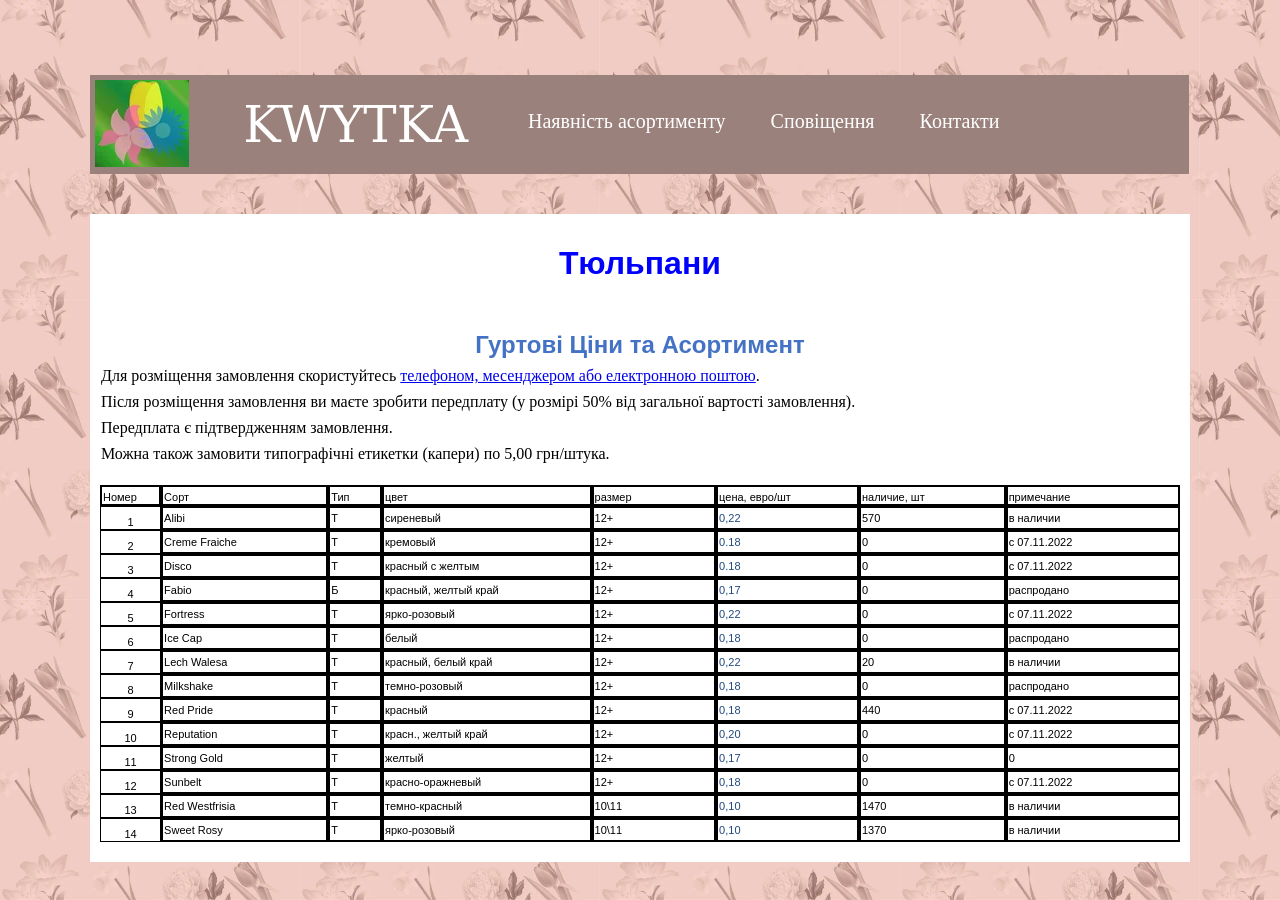
<file: design/tulp.html>
<html>
  <head>
    <meta http-equiv="content-type" content="text/html; charset=utf-8">
    <title>Тюльпани</title>
    <link rel="stylesheet" type="text/css" href="style.css">
  </head>
  <body>
    <center>
      <header> <img src="log2.webp"> <a href="index.html"><img src="kwytka.png"></a>
        <a href="n.html">Наявність асортименту</a> <a href="nov.html">Сповіщення</a>
        <a href="k.html">Контакти</a> </header>
    </center>
    <div class="nn">
      <center>
        <h1><span style="color: #0000ff;">Тюльпани</span></h1>
         <table cellspacing="0" border="0">
          <colgroup width="64"></colgroup> <colgroup width="139"></colgroup> <colgroup
            width="228"></colgroup> <colgroup width="239"></colgroup> <colgroup
            width="171"></colgroup> <colgroup width="305"></colgroup> <colgroup
            width="101"></colgroup> <colgroup width="187"></colgroup> <colgroup
            width="277"></colgroup> <colgroup width="188"></colgroup>
          <tbody>
            <tr>
              <td colspan="10" data-sheets-value="{ &quot;1&quot;: 2, &quot;2&quot;: &quot;ЧП Красникова г.Запорожье&quot;}"
                valign="bottom" height="26" align="left"><b><font face="Verdana"><br>
                  </font></b></td>
            </tr>
            <tr>
              <td colspan="10" data-sheets-value="{ &quot;1&quot;: 2, &quot;2&quot;: &quot;ОПТОВЫЕ ЦЕНЫ И АССОРТИМЕНТ ЛУКОВИЧНЫХ ОСЕНЬ 2024&quot;}"
                valign="bottom" height="26" align="center"><b><font size="5" color="#4472C4"
                    face="Arial">Гуртові Ціни та Асортимент</font></b></td>
            </tr>
            <tr>
              <td colspan="10" data-sheets-value="{ &quot;1&quot;: 2, &quot;2&quot;: &quot;Для того чтобы разместить заказ вам нужно связаться с нами:&quot;}"
                valign="bottom" height="26" align="left"><font size="3" color="#000000"
                  face="Arial Black">Для розміщення замовлення скористуйтесь <a href="k.html">телефоном, месенджером або електронною поштою</a>.<br>
                </font></td>
            </tr>
            <tr>
              <td colspan="10" data-sheets-value="{ &quot;1&quot;: 2, &quot;2&quot;: &quot;После размещения заказа необходимо сделать предоплату в  размере 50% от стоимости заказа. &quot;}"
                valign="bottom" height="26" align="left"><font size="3"><span style="font-family: Arial Black;">Після
                    розміщення замовлення ви маєте зробити передплату (у розмірі
                    50% від загальної вартості замовлення).</span></font></td>
            </tr>
            <tr>
              <td colspan="10" data-sheets-value="{ &quot;1&quot;: 2, &quot;2&quot;: &quot;Предоплата является подтверждением заказа. &quot;}"
                valign="bottom" height="26" align="left"><font size="3" color="#000000"
                  face="Arial Black">Передплата є підтвердженням замовлення.</font></td>
            </tr>
            <tr>
              <td colspan="10" data-sheets-value="{ &quot;1&quot;: 2, &quot;2&quot;: &quot;Можно также заказать типографские этикетки(каперы) по 5,00 грн\/штука.&quot;}"
                valign="bottom" height="26" align="left"><font size="3"><span style="font-family: Arial Black;">Можна
                    також замовити типографічні етикетки (капери) по 5,00
                    грн/штука.</span></font></td>
            </tr>
          </tbody>
        </table>
        <table cellspacing="0" border="0">
          <colgroup width="80"></colgroup> <colgroup width="263"></colgroup> <colgroup
            width="80"></colgroup> <colgroup width="339"></colgroup> <colgroup
            width="197"></colgroup> <colgroup width="240"></colgroup> <colgroup
            width="231"></colgroup> <colgroup width="269"></colgroup>
          <tbody>
            <tr>
              <td valign="bottom" height="21" align="left"><font color="#000000"><br>
                </font></td>
              <td valign="bottom" align="left"><font color="#000000"><br>
                </font></td>
              <td valign="bottom" align="left"><font color="#000000"><br>
                </font></td>
              <td valign="bottom" align="left"><font color="#000000"><br>
                </font></td>
              <td valign="bottom" align="left"><font color="#000000"><br>
                </font></td>
              <td valign="bottom" align="left"><font color="#000000"><br>
                </font></td>
              <td valign="bottom" align="left"><font color="#000000"><br>
                </font></td>
              <td valign="bottom" align="left"><font color="#000000"><br>
                </font></td>
            </tr>
            <tr>
              <td style="border-top: 2px solid #000000; border-bottom: 2px solid #000000; border-left: 2px solid #000000; border-right: 2px solid #000000"
                valign="bottom" height="21" align="left"><font color="#000000" face="Arial">Номер</font></td>
              <td style="border-top: 2px solid #000000; border-bottom: 2px solid #000000; border-left: 2px solid #000000; border-right: 2px solid #000000"
                valign="bottom" align="left"><font color="#000000" face="Arial">Сорт</font></td>
              <td style="border-top: 2px solid #000000; border-bottom: 2px solid #000000; border-left: 2px solid #000000; border-right: 2px solid #000000"
                valign="bottom" align="left"><font color="#000000" face="Arial">Тип</font></td>
              <td style="border-top: 2px solid #000000; border-bottom: 2px solid #000000; border-left: 2px solid #000000; border-right: 2px solid #000000"
                valign="bottom" align="left"><font color="#000000" face="Arial">цвет</font></td>
              <td style="border-top: 2px solid #000000; border-bottom: 2px solid #000000; border-left: 2px solid #000000; border-right: 2px solid #000000"
                valign="bottom" align="left"><font color="#000000" face="Arial">размер</font></td>
              <td style="border-top: 2px solid #000000; border-bottom: 2px solid #000000; border-left: 2px solid #000000; border-right: 2px solid #000000"
                valign="bottom" align="left"><font color="#000000" face="Arial">цена,
                  евро/шт</font></td>
              <td style="border-top: 2px solid #000000; border-bottom: 2px solid #000000; border-left: 2px solid #000000; border-right: 2px solid #000000"
                valign="bottom" align="left"><font color="#000000" face="Arial">наличие,
                  шт</font></td>
              <td style="border-top: 2px solid #000000; border-bottom: 2px solid #000000; border-left: 2px solid #000000; border-right: 2px solid #000000"
                valign="bottom" align="left"><font color="#000000" face="Arial">примечание</font></td>
            </tr>
            <tr>
              <td style="border-top: 1px solid #000000; border-bottom: 1px solid #000000; border-left: 1px solid #000000; border-right: 1px solid #000000"
                sdval="1" sdnum="1043;0;@" valign="bottom" height="24" align="center"><font
                  color="#000000">1</font></td>
              <td style="border-top: 2px solid #000000; border-bottom: 2px solid #000000; border-left: 2px solid #000000; border-right: 2px solid #000000"
                valign="middle" align="left"><font color="#000000" face="Arial">Alibi</font></td>
              <td style="border-top: 2px solid #000000; border-bottom: 2px solid #000000; border-left: 2px solid #000000; border-right: 2px solid #000000"
                valign="middle" align="left"><font color="#000000" face="Arial">Т</font></td>
              <td style="border-top: 2px solid #000000; border-bottom: 2px solid #000000; border-left: 2px solid #000000; border-right: 2px solid #000000"
                valign="middle" align="left"><font color="#000000" face="Arial">сиреневый</font></td>
              <td style="border-top: 2px solid #000000; border-bottom: 2px solid #000000; border-left: 2px solid #000000; border-right: 2px solid #000000"
                sdnum="1043;0;MMM-JJ" valign="middle" align="left"><font color="#000000"
                  face="Arial">12+</font></td>
              <td style="border-top: 2px solid #000000; border-bottom: 2px solid #000000; border-left: 2px solid #000000; border-right: 2px solid #000000"
                sdval="0,22" sdnum="1043;0;0,00" valign="middle" align="left"><font
                  color="#1F497D" face="Arial">0,22</font></td>
              <td style="border-top: 2px solid #000000; border-bottom: 2px solid #000000; border-left: 2px solid #000000; border-right: 2px solid #000000"
                sdval="570" sdnum="1043;" valign="middle" align="left"><font color="#000000"
                  face="Arial">570</font></td>
              <td style="border-top: 2px solid #000000; border-bottom: 2px solid #000000; border-left: 2px solid #000000; border-right: 2px solid #000000"
                valign="middle" align="left"><font color="#000000" face="Arial">в
                  наличии</font></td>
            </tr>
            <tr>
              <td style="border-top: 1px solid #000000; border-bottom: 1px solid #000000; border-left: 1px solid #000000; border-right: 1px solid #000000"
                sdval="2" sdnum="1043;0;@" valign="bottom" height="24" align="center"><font
                  color="#000000">2</font></td>
              <td style="border-top: 2px solid #000000; border-bottom: 2px solid #000000; border-left: 2px solid #000000; border-right: 2px solid #000000"
                valign="middle" align="left"><font color="#000000" face="Arial">Creme
                  Fraiche</font></td>
              <td style="border-top: 2px solid #000000; border-bottom: 2px solid #000000; border-left: 2px solid #000000; border-right: 2px solid #000000"
                valign="middle" align="left"><font color="#000000" face="Arial">Т</font></td>
              <td style="border-top: 2px solid #000000; border-bottom: 2px solid #000000; border-left: 2px solid #000000; border-right: 2px solid #000000"
                valign="middle" align="left"><font color="#000000" face="Arial">кремовый</font></td>
              <td style="border-top: 2px solid #000000; border-bottom: 2px solid #000000; border-left: 2px solid #000000; border-right: 2px solid #000000"
                sdnum="1043;0;MMM-JJ" valign="middle" align="left"><font color="#000000"
                  face="Arial">12+</font></td>
              <td style="border-top: 2px solid #000000; border-bottom: 2px solid #000000; border-left: 2px solid #000000; border-right: 2px solid #000000"
                sdnum="1043;0;0,00" valign="middle" align="left"><font color="#1F497D"
                  face="Arial">0.18</font></td>
              <td style="border-top: 2px solid #000000; border-bottom: 2px solid #000000; border-left: 2px solid #000000; border-right: 2px solid #000000"
                sdval="0" sdnum="1043;" valign="middle" align="left"><font color="#000000"
                  face="Arial">0</font></td>
              <td style="border-top: 2px solid #000000; border-bottom: 2px solid #000000; border-left: 2px solid #000000; border-right: 2px solid #000000"
                valign="middle" align="left"><font color="#000000" face="Arial">с
                  07.11.2022</font></td>
            </tr>
            <tr>
              <td style="border-top: 1px solid #000000; border-bottom: 1px solid #000000; border-left: 1px solid #000000; border-right: 1px solid #000000"
                sdval="3" sdnum="1043;0;@" valign="bottom" height="24" align="center"><font
                  color="#000000">3</font></td>
              <td style="border-top: 2px solid #000000; border-bottom: 2px solid #000000; border-left: 2px solid #000000; border-right: 2px solid #000000"
                valign="middle" align="left"><font color="#000000" face="Arial">Disco</font></td>
              <td style="border-top: 2px solid #000000; border-bottom: 2px solid #000000; border-left: 2px solid #000000; border-right: 2px solid #000000"
                valign="middle" align="left"><font color="#000000" face="Arial">Т</font></td>
              <td style="border-top: 2px solid #000000; border-bottom: 2px solid #000000; border-left: 2px solid #000000; border-right: 2px solid #000000"
                valign="middle" align="left"><font color="#000000" face="Arial">красный
                  с желтым</font></td>
              <td style="border-top: 2px solid #000000; border-bottom: 2px solid #000000; border-left: 2px solid #000000; border-right: 2px solid #000000"
                sdnum="1043;0;MMM-JJ" valign="middle" align="left"><font color="#000000"
                  face="Arial">12+</font></td>
              <td style="border-top: 2px solid #000000; border-bottom: 2px solid #000000; border-left: 2px solid #000000; border-right: 2px solid #000000"
                sdnum="1043;0;0,00" valign="middle" align="left"><font color="#1F497D"
                  face="Arial">0.18</font></td>
              <td style="border-top: 2px solid #000000; border-bottom: 2px solid #000000; border-left: 2px solid #000000; border-right: 2px solid #000000"
                sdval="0" sdnum="1043;" valign="middle" align="left"><font color="#000000"
                  face="Arial">0</font></td>
              <td style="border-top: 2px solid #000000; border-bottom: 2px solid #000000; border-left: 2px solid #000000; border-right: 2px solid #000000"
                valign="middle" align="left"><font color="#000000" face="Arial">с
                  07.11.2022</font></td>
            </tr>
            <tr>
              <td style="border-top: 1px solid #000000; border-bottom: 1px solid #000000; border-left: 1px solid #000000; border-right: 1px solid #000000"
                sdval="4" sdnum="1043;0;@" valign="bottom" height="24" align="center"><font
                  color="#000000">4</font></td>
              <td style="border-top: 2px solid #000000; border-bottom: 2px solid #000000; border-left: 2px solid #000000; border-right: 2px solid #000000"
                valign="middle" align="left"><font color="#000000" face="Arial">Fabio
                  </font></td>
              <td style="border-top: 2px solid #000000; border-bottom: 2px solid #000000; border-left: 2px solid #000000; border-right: 2px solid #000000"
                valign="middle" align="left"><font color="#000000" face="Arial">Б</font></td>
              <td style="border-top: 2px solid #000000; border-bottom: 2px solid #000000; border-left: 2px solid #000000; border-right: 2px solid #000000"
                valign="middle" align="left"><font color="#000000" face="Arial">красный,
                  желтый край</font></td>
              <td style="border-top: 2px solid #000000; border-bottom: 2px solid #000000; border-left: 2px solid #000000; border-right: 2px solid #000000"
                sdnum="1043;0;MMM-JJ" valign="middle" align="left"><font color="#000000"
                  face="Arial">12+</font></td>
              <td style="border-top: 2px solid #000000; border-bottom: 2px solid #000000; border-left: 2px solid #000000; border-right: 2px solid #000000"
                sdval="0,17" sdnum="1043;0;0,00" valign="middle" align="left"><font
                  color="#1F497D" face="Arial">0,17</font></td>
              <td style="border-top: 2px solid #000000; border-bottom: 2px solid #000000; border-left: 2px solid #000000; border-right: 2px solid #000000"
                sdval="0" sdnum="1043;" valign="middle" align="left"><font color="#000000"
                  face="Arial">0</font></td>
              <td style="border-top: 2px solid #000000; border-bottom: 2px solid #000000; border-left: 2px solid #000000; border-right: 2px solid #000000"
                valign="middle" align="left"><font color="#000000" face="Arial">распродано</font></td>
            </tr>
            <tr>
              <td style="border-top: 1px solid #000000; border-bottom: 1px solid #000000; border-left: 1px solid #000000; border-right: 1px solid #000000"
                sdval="5" sdnum="1043;0;@" valign="bottom" height="24" align="center"><font
                  color="#000000">5</font></td>
              <td style="border-top: 2px solid #000000; border-bottom: 2px solid #000000; border-left: 2px solid #000000; border-right: 2px solid #000000"
                valign="middle" align="left"><font color="#000000" face="Arial">Fortress
                  </font></td>
              <td style="border-top: 2px solid #000000; border-bottom: 2px solid #000000; border-left: 2px solid #000000; border-right: 2px solid #000000"
                valign="middle" align="left"><font color="#000000" face="Arial">Т</font></td>
              <td style="border-top: 2px solid #000000; border-bottom: 2px solid #000000; border-left: 2px solid #000000; border-right: 2px solid #000000"
                valign="middle" align="left"><font color="#000000" face="Arial">ярко-розовый</font></td>
              <td style="border-top: 2px solid #000000; border-bottom: 2px solid #000000; border-left: 2px solid #000000; border-right: 2px solid #000000"
                sdnum="1043;0;MMM-JJ" valign="middle" align="left"><font color="#000000"
                  face="Arial">12+</font></td>
              <td style="border-top: 2px solid #000000; border-bottom: 2px solid #000000; border-left: 2px solid #000000; border-right: 2px solid #000000"
                sdval="0,22" sdnum="1043;0;0,00" valign="middle" align="left"><font
                  color="#1F497D" face="Arial">0,22</font></td>
              <td style="border-top: 2px solid #000000; border-bottom: 2px solid #000000; border-left: 2px solid #000000; border-right: 2px solid #000000"
                sdval="0" sdnum="1043;" valign="middle" align="left"><font color="#000000"
                  face="Arial">0</font></td>
              <td style="border-top: 2px solid #000000; border-bottom: 2px solid #000000; border-left: 2px solid #000000; border-right: 2px solid #000000"
                valign="middle" align="left"><font color="#000000" face="Arial">с
                  07.11.2022</font></td>
            </tr>
            <tr>
              <td style="border-top: 1px solid #000000; border-bottom: 1px solid #000000; border-left: 1px solid #000000; border-right: 1px solid #000000"
                sdval="6" sdnum="1043;0;@" valign="bottom" height="24" align="center"><font
                  color="#000000">6</font></td>
              <td style="border-top: 2px solid #000000; border-bottom: 2px solid #000000; border-left: 2px solid #000000; border-right: 2px solid #000000"
                valign="middle" align="left"><font color="#000000" face="Arial">Ice
                  Cap</font></td>
              <td style="border-top: 2px solid #000000; border-bottom: 2px solid #000000; border-left: 2px solid #000000; border-right: 2px solid #000000"
                valign="middle" align="left"><font color="#000000" face="Arial">Т</font></td>
              <td style="border-top: 2px solid #000000; border-bottom: 2px solid #000000; border-left: 2px solid #000000; border-right: 2px solid #000000"
                valign="middle" align="left"><font color="#000000" face="Arial">белый</font></td>
              <td style="border-top: 2px solid #000000; border-bottom: 2px solid #000000; border-left: 2px solid #000000; border-right: 2px solid #000000"
                sdnum="1043;0;MMM-JJ" valign="middle" align="left"><font color="#000000"
                  face="Arial">12+</font></td>
              <td style="border-top: 2px solid #000000; border-bottom: 2px solid #000000; border-left: 2px solid #000000; border-right: 2px solid #000000"
                sdval="0,18" sdnum="1043;0;0,00" valign="middle" align="left"><font
                  color="#1F497D" face="Arial">0,18</font></td>
              <td style="border-top: 2px solid #000000; border-bottom: 2px solid #000000; border-left: 2px solid #000000; border-right: 2px solid #000000"
                sdval="0" sdnum="1043;" valign="middle" align="left"><font color="#000000"
                  face="Arial">0</font></td>
              <td style="border-top: 2px solid #000000; border-bottom: 2px solid #000000; border-left: 2px solid #000000; border-right: 2px solid #000000"
                valign="middle" align="left"><font color="#000000" face="Arial">распродано</font></td>
            </tr>
            <tr>
              <td style="border-top: 1px solid #000000; border-bottom: 1px solid #000000; border-left: 1px solid #000000; border-right: 1px solid #000000"
                sdval="7" sdnum="1043;0;@" valign="bottom" height="24" align="center"><font
                  color="#000000">7</font></td>
              <td style="border-top: 2px solid #000000; border-bottom: 2px solid #000000; border-left: 2px solid #000000; border-right: 2px solid #000000"
                valign="middle" align="left"><font color="#000000" face="Arial">Lech
                  Walesa </font></td>
              <td style="border-top: 2px solid #000000; border-bottom: 2px solid #000000; border-left: 2px solid #000000; border-right: 2px solid #000000"
                valign="middle" align="left"><font color="#000000" face="Arial">Т</font></td>
              <td style="border-top: 2px solid #000000; border-bottom: 2px solid #000000; border-left: 2px solid #000000; border-right: 2px solid #000000"
                valign="middle" align="left"><font color="#000000" face="Arial">красный,
                  белый край</font></td>
              <td style="border-top: 2px solid #000000; border-bottom: 2px solid #000000; border-left: 2px solid #000000; border-right: 2px solid #000000"
                sdnum="1043;0;MMM-JJ" valign="middle" align="left"><font color="#000000"
                  face="Arial">12+</font></td>
              <td style="border-top: 2px solid #000000; border-bottom: 2px solid #000000; border-left: 2px solid #000000; border-right: 2px solid #000000"
                sdval="0,22" sdnum="1043;0;0,00" valign="middle" align="left"><font
                  color="#1F497D" face="Arial">0,22</font></td>
              <td style="border-top: 2px solid #000000; border-bottom: 2px solid #000000; border-left: 2px solid #000000; border-right: 2px solid #000000"
                sdval="20" sdnum="1043;" valign="middle" align="left"><font color="#000000"
                  face="Arial">20</font></td>
              <td style="border-top: 2px solid #000000; border-bottom: 2px solid #000000; border-left: 2px solid #000000; border-right: 2px solid #000000"
                valign="middle" align="left"><font color="#000000" face="Arial">в
                  наличии</font></td>
            </tr>
            <tr>
              <td style="border-top: 1px solid #000000; border-bottom: 1px solid #000000; border-left: 1px solid #000000; border-right: 1px solid #000000"
                sdval="8" sdnum="1043;0;@" valign="bottom" height="24" align="center"><font
                  color="#000000">8</font></td>
              <td style="border-top: 2px solid #000000; border-bottom: 2px solid #000000; border-left: 2px solid #000000; border-right: 2px solid #000000"
                valign="middle" align="left"><font color="#000000" face="Arial">Milkshake
                  </font></td>
              <td style="border-top: 2px solid #000000; border-bottom: 2px solid #000000; border-left: 2px solid #000000; border-right: 2px solid #000000"
                valign="middle" align="left"><font color="#000000" face="Arial">Т</font></td>
              <td style="border-top: 2px solid #000000; border-bottom: 2px solid #000000; border-left: 2px solid #000000; border-right: 2px solid #000000"
                valign="middle" align="left"><font color="#000000" face="Arial">темно-розовый</font></td>
              <td style="border-top: 2px solid #000000; border-bottom: 2px solid #000000; border-left: 2px solid #000000; border-right: 2px solid #000000"
                sdnum="1043;0;MMM-JJ" valign="middle" align="left"><font color="#000000"
                  face="Arial">12+</font></td>
              <td style="border-top: 2px solid #000000; border-bottom: 2px solid #000000; border-left: 2px solid #000000; border-right: 2px solid #000000"
                sdval="0,18" sdnum="1043;0;0,00" valign="middle" align="left"><font
                  color="#1F497D" face="Arial">0,18</font></td>
              <td style="border-top: 2px solid #000000; border-bottom: 2px solid #000000; border-left: 2px solid #000000; border-right: 2px solid #000000"
                sdval="0" sdnum="1043;" valign="middle" align="left"><font color="#000000"
                  face="Arial">0</font></td>
              <td style="border-top: 2px solid #000000; border-bottom: 2px solid #000000; border-left: 2px solid #000000; border-right: 2px solid #000000"
                valign="middle" align="left"><font color="#000000" face="Arial">распродано</font></td>
            </tr>
            <tr>
              <td style="border-top: 1px solid #000000; border-bottom: 1px solid #000000; border-left: 1px solid #000000; border-right: 1px solid #000000"
                sdval="9" sdnum="1043;0;@" valign="bottom" height="24" align="center"><font
                  color="#000000">9</font></td>
              <td style="border-top: 2px solid #000000; border-bottom: 2px solid #000000; border-left: 2px solid #000000; border-right: 2px solid #000000"
                valign="middle" align="left"><font color="#000000" face="Arial">Red
                  Pride</font></td>
              <td style="border-top: 2px solid #000000; border-bottom: 2px solid #000000; border-left: 2px solid #000000; border-right: 2px solid #000000"
                valign="middle" align="left"><font color="#000000" face="Arial">Т</font></td>
              <td style="border-top: 2px solid #000000; border-bottom: 2px solid #000000; border-left: 2px solid #000000; border-right: 2px solid #000000"
                valign="middle" align="left"><font color="#000000" face="Arial">красный</font></td>
              <td style="border-top: 2px solid #000000; border-bottom: 2px solid #000000; border-left: 2px solid #000000; border-right: 2px solid #000000"
                sdnum="1043;0;MMM-JJ" valign="middle" align="left"><font color="#000000"
                  face="Arial">12+</font></td>
              <td style="border-top: 2px solid #000000; border-bottom: 2px solid #000000; border-left: 2px solid #000000; border-right: 2px solid #000000"
                sdval="0,18" sdnum="1043;0;0,00" valign="middle" align="left"><font
                  color="#1F497D" face="Arial">0,18</font></td>
              <td style="border-top: 2px solid #000000; border-bottom: 2px solid #000000; border-left: 2px solid #000000; border-right: 2px solid #000000"
                sdval="440" sdnum="1043;" valign="middle" align="left"><font color="#000000"
                  face="Arial">440</font></td>
              <td style="border-top: 2px solid #000000; border-bottom: 2px solid #000000; border-left: 2px solid #000000; border-right: 2px solid #000000"
                valign="middle" align="left"><font color="#000000" face="Arial">с
                  07.11.2022</font></td>
            </tr>
            <tr>
              <td style="border-top: 1px solid #000000; border-bottom: 1px solid #000000; border-left: 1px solid #000000; border-right: 1px solid #000000"
                sdval="10" sdnum="1043;0;@" valign="bottom" height="24" align="center"><font
                  color="#000000">10</font></td>
              <td style="border-top: 2px solid #000000; border-bottom: 2px solid #000000; border-left: 2px solid #000000; border-right: 2px solid #000000"
                valign="middle" align="left"><font color="#000000" face="Arial">Reputation</font></td>
              <td style="border-top: 2px solid #000000; border-bottom: 2px solid #000000; border-left: 2px solid #000000; border-right: 2px solid #000000"
                valign="middle" align="left"><font color="#000000" face="Arial">Т</font></td>
              <td style="border-top: 2px solid #000000; border-bottom: 2px solid #000000; border-left: 2px solid #000000; border-right: 2px solid #000000"
                valign="middle" align="left"><font color="#000000" face="Arial">красн.,
                  желтый край</font></td>
              <td style="border-top: 2px solid #000000; border-bottom: 2px solid #000000; border-left: 2px solid #000000; border-right: 2px solid #000000"
                sdnum="1043;0;MMM-JJ" valign="middle" align="left"><font color="#000000"
                  face="Arial">12+</font></td>
              <td style="border-top: 2px solid #000000; border-bottom: 2px solid #000000; border-left: 2px solid #000000; border-right: 2px solid #000000"
                sdval="0,2" sdnum="1043;0;0,00" valign="middle" align="left"><font
                  color="#1F497D" face="Arial">0,20</font></td>
              <td style="border-top: 2px solid #000000; border-bottom: 2px solid #000000; border-left: 2px solid #000000; border-right: 2px solid #000000"
                sdval="0" sdnum="1043;" valign="middle" align="left"><font color="#000000"
                  face="Arial">0</font></td>
              <td style="border-top: 2px solid #000000; border-bottom: 2px solid #000000; border-left: 2px solid #000000; border-right: 2px solid #000000"
                valign="middle" align="left"><font color="#000000" face="Arial">с
                  07.11.2022</font></td>
            </tr>
            <tr>
              <td style="border-top: 1px solid #000000; border-bottom: 1px solid #000000; border-left: 1px solid #000000; border-right: 1px solid #000000"
                sdval="11" sdnum="1043;0;@" valign="bottom" height="24" align="center"><font
                  color="#000000">11</font></td>
              <td style="border-top: 2px solid #000000; border-bottom: 2px solid #000000; border-left: 2px solid #000000; border-right: 2px solid #000000"
                valign="middle" align="left"><font color="#000000" face="Arial">Strong
                  Gold</font></td>
              <td style="border-top: 2px solid #000000; border-bottom: 2px solid #000000; border-left: 2px solid #000000; border-right: 2px solid #000000"
                valign="middle" align="left"><font color="#000000" face="Arial">Т</font></td>
              <td style="border-top: 2px solid #000000; border-bottom: 2px solid #000000; border-left: 2px solid #000000; border-right: 2px solid #000000"
                valign="middle" align="left"><font color="#000000" face="Arial">желтый</font></td>
              <td style="border-top: 2px solid #000000; border-bottom: 2px solid #000000; border-left: 2px solid #000000; border-right: 2px solid #000000"
                sdnum="1043;0;MMM-JJ" valign="middle" align="left"><font color="#000000"
                  face="Arial">12+</font></td>
              <td style="border-top: 2px solid #000000; border-bottom: 2px solid #000000; border-left: 2px solid #000000; border-right: 2px solid #000000"
                sdval="0,17" sdnum="1043;0;0,00" valign="middle" align="left"><font
                  color="#1F497D" face="Arial">0,17</font></td>
              <td style="border-top: 2px solid #000000; border-bottom: 2px solid #000000; border-left: 2px solid #000000; border-right: 2px solid #000000"
                sdval="0" sdnum="1043;" valign="middle" align="left"><font color="#000000"
                  face="Arial">0</font></td>
              <td style="border-top: 2px solid #000000; border-bottom: 2px solid #000000; border-left: 2px solid #000000; border-right: 2px solid #000000"
                sdval="0" sdnum="1043;" valign="middle" align="left"><font color="#000000"
                  face="Arial">0</font></td>
            </tr>
            <tr>
              <td style="border-top: 1px solid #000000; border-bottom: 1px solid #000000; border-left: 1px solid #000000; border-right: 1px solid #000000"
                sdval="12" sdnum="1043;0;@" valign="bottom" height="24" align="center"><font
                  color="#000000">12</font></td>
              <td style="border-top: 2px solid #000000; border-bottom: 2px solid #000000; border-left: 2px solid #000000; border-right: 2px solid #000000"
                valign="middle" align="left"><font color="#000000" face="Arial">Sunbelt</font></td>
              <td style="border-top: 2px solid #000000; border-bottom: 2px solid #000000; border-left: 2px solid #000000; border-right: 2px solid #000000"
                valign="middle" align="left"><font color="#000000" face="Arial">Т</font></td>
              <td style="border-top: 2px solid #000000; border-bottom: 2px solid #000000; border-left: 2px solid #000000; border-right: 2px solid #000000"
                valign="middle" align="left"><font color="#000000" face="Arial">красно-оражневый</font></td>
              <td style="border-top: 2px solid #000000; border-bottom: 2px solid #000000; border-left: 2px solid #000000; border-right: 2px solid #000000"
                sdnum="1043;0;MMM-JJ" valign="middle" align="left"><font color="#000000"
                  face="Arial">12+</font></td>
              <td style="border-top: 2px solid #000000; border-bottom: 2px solid #000000; border-left: 2px solid #000000; border-right: 2px solid #000000"
                sdval="0,18" sdnum="1043;0;0,00" valign="middle" align="left"><font
                  color="#1F497D" face="Arial">0,18</font></td>
              <td style="border-top: 2px solid #000000; border-bottom: 2px solid #000000; border-left: 2px solid #000000; border-right: 2px solid #000000"
                sdval="0" sdnum="1043;" valign="middle" align="left"><font color="#000000"
                  face="Arial">0</font></td>
              <td style="border-top: 2px solid #000000; border-bottom: 2px solid #000000; border-left: 2px solid #000000; border-right: 2px solid #000000"
                valign="middle" align="left"><font color="#000000" face="Arial">с
                  07.11.2022</font></td>
            </tr>
            <tr>
              <td style="border-top: 1px solid #000000; border-bottom: 1px solid #000000; border-left: 1px solid #000000; border-right: 1px solid #000000"
                sdval="13" sdnum="1043;0;@" valign="bottom" height="24" align="center"><font
                  color="#000000">13</font></td>
              <td style="border-top: 2px solid #000000; border-bottom: 2px solid #000000; border-left: 2px solid #000000; border-right: 2px solid #000000"
                valign="middle" align="left"><font color="#000000" face="Arial">Red
                  Westfrisia</font></td>
              <td style="border-top: 2px solid #000000; border-bottom: 2px solid #000000; border-left: 2px solid #000000; border-right: 2px solid #000000"
                valign="middle" align="left"><font color="#000000" face="Arial">Т</font></td>
              <td style="border-top: 2px solid #000000; border-bottom: 2px solid #000000; border-left: 2px solid #000000; border-right: 2px solid #000000"
                valign="middle" align="left"><font color="#000000" face="Arial">темно-красный</font></td>
              <td style="border-top: 2px solid #000000; border-bottom: 2px solid #000000; border-left: 2px solid #000000; border-right: 2px solid #000000"
                sdnum="1043;0;MMM-JJ" valign="middle" align="left"><font color="#000000"
                  face="Arial">10\11</font></td>
              <td style="border-top: 2px solid #000000; border-bottom: 2px solid #000000; border-left: 2px solid #000000; border-right: 2px solid #000000"
                sdval="0,1" sdnum="1043;0;0,00" valign="middle" align="left"><font
                  color="#1F497D" face="Arial">0,10</font></td>
              <td style="border-top: 2px solid #000000; border-bottom: 2px solid #000000; border-left: 2px solid #000000; border-right: 2px solid #000000"
                sdval="1470" sdnum="1043;" valign="middle" align="left"><font color="#000000"
                  face="Arial">1470</font></td>
              <td style="border-top: 2px solid #000000; border-bottom: 2px solid #000000; border-left: 2px solid #000000; border-right: 2px solid #000000"
                valign="middle" align="left"><font color="#000000" face="Arial">в
                  наличии</font></td>
            </tr>
            <tr>
              <td style="border-top: 1px solid #000000; border-bottom: 1px solid #000000; border-left: 1px solid #000000; border-right: 1px solid #000000"
                sdval="14" sdnum="1043;0;@" valign="bottom" height="24" align="center"><font
                  color="#000000">14</font></td>
              <td style="border-top: 2px solid #000000; border-bottom: 2px solid #000000; border-left: 2px solid #000000; border-right: 2px solid #000000"
                valign="middle" align="left"><font color="#000000" face="Arial">Sweet
                  Rosy</font></td>
              <td style="border-top: 2px solid #000000; border-bottom: 2px solid #000000; border-left: 2px solid #000000; border-right: 2px solid #000000"
                valign="middle" align="left"><font color="#000000" face="Arial">Т</font></td>
              <td style="border-top: 2px solid #000000; border-bottom: 2px solid #000000; border-left: 2px solid #000000; border-right: 2px solid #000000"
                valign="middle" align="left"><font color="#000000" face="Arial">ярко-розовый</font></td>
              <td style="border-top: 2px solid #000000; border-bottom: 2px solid #000000; border-left: 2px solid #000000; border-right: 2px solid #000000"
                sdnum="1043;0;MMM-JJ" valign="middle" align="left"><font color="#000000"
                  face="Arial">10\11</font></td>
              <td style="border-top: 2px solid #000000; border-bottom: 2px solid #000000; border-left: 2px solid #000000; border-right: 2px solid #000000"
                sdval="0,1" sdnum="1043;0;0,00" valign="middle" align="left"><font
                  color="#1F497D" face="Arial">0,10</font></td>
              <td style="border-top: 2px solid #000000; border-bottom: 2px solid #000000; border-left: 2px solid #000000; border-right: 2px solid #000000"
                sdval="1370" sdnum="1043;" valign="middle" align="left"><font color="#000000"
                  face="Arial">1370</font></td>
              <td style="border-top: 2px solid #000000; border-bottom: 2px solid #000000; border-left: 2px solid #000000; border-right: 2px solid #000000"
                valign="middle" align="left"><font color="#000000" face="Arial">в
                  наличии</font></td>
            </tr>
            <tr>
              <td valign="bottom" height="20" align="left"><font color="#000000"><br>
                </font></td>
              <td valign="bottom" align="left"><font color="#000000"><br>
                </font></td>
              <td valign="bottom" align="left"><font color="#000000"><br>
                </font></td>
              <td valign="bottom" align="left"><font color="#000000"><br>
                </font></td>
              <td valign="bottom" align="left"><font color="#000000"><br>
                </font></td>
              <td sdval="44872" sdnum="1043;0;DDDD\, D MMMM JJJJ" valign="bottom"
                align="left"><font color="#000000" face="Arial"><br>
                </font></td>
              <td valign="middle" align="right"><font color="#000000" face="Arial"><br>
                </font></td>
              <td valign="bottom" align="left"><font color="#000000"><br>
                </font></td>
            </tr>
          </tbody>
        </table>
      </center>
    </div>
    <br>
  </body>
</html>
</file>
<file: design/style.css>
body{
font-family: Verdana, Arial, Helvetica, sans-serif;
background-image: url("kwytka.webp");
background-size: 300px 300px; 
width: 1100px;
margin: 0 auto;
}
header{
font-family: Century Gothic;
font-size:20px;
background-color: #9A817B;
height: 89px;
margin-top:75px;
  margin-bottom: 40px;
  margin-right: 100px;
  width: 99%;
padding: 5px;
text-align: left;
}
header span{
font-size: 50px;
color:#ffffff;
}

header a{
margin: 0 0 0 40px;
color:#ffffff;
text-decoration:none;
text-shadow: black 1px 0px, blackw 1px 1px, black 0px 1px, black -1px 1px, black -1px 0px, black -1px -1px, black 0px -1px, black 1px -1px, black 0 0 3px, black 0 0 3px, black 0 0 3px, black 0 0 3px, black 0 0 3px, black 0 0 3px, black 0 0 3px, black 0 0 3px;
}
header li{
padding: 3px;
list-style-type: none;
}
header ul{
margin: 0 0 0 0;
}
.aa{
background:#ffffff;
text-align: justify;
height: 387px;
margin: -17px 0 0 0;
padding: 10px 10px 0 10px;
}
.aa img{
width: 250px;
float: left;
margin: 0px 10px 0 0px;
}
.nn{
background:#ffffff;
height: auto;
padding: 10px 10px 0 10px;
}
.nn img{
width: 250px;
margin: 10px 10px 0 20px;
}
.ll{
width: 300px;
float:left;
}
.rr{
width: 300px;
float:right;
}
.cc{
width: 300px;
float:auto;
}
.nal li{
padding: 3px;
list-style-type: circle;
}
.nal  a{
color:#000000;
text-decoration:none;
}
.nal a:hover {
    color: #1240AB;
}
.nal  ul{
margin: 0 0 0 10px;
}
.nal{
background:#ffffff;
}
.nal p{
margin:10px;
}

td{
font-size:11px;
}

img {
  vertical-align: middle;
}
</file>
